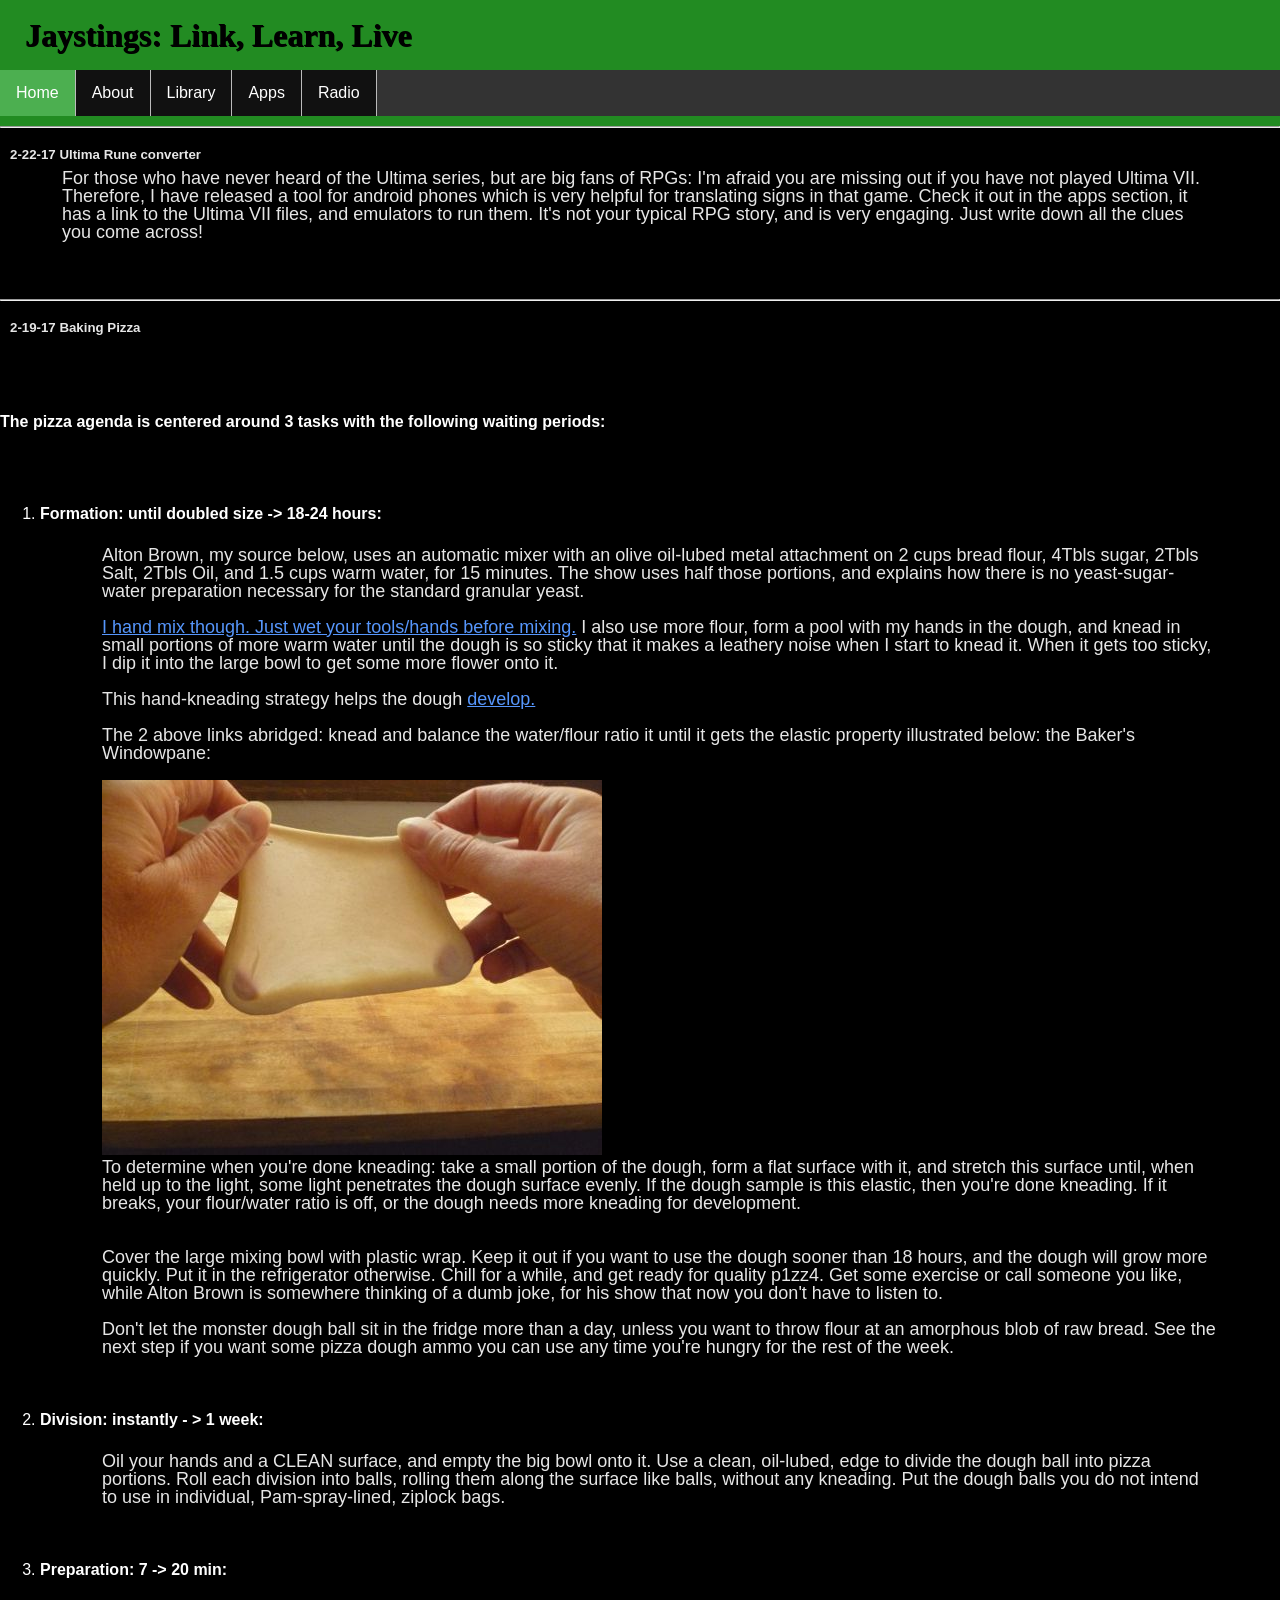
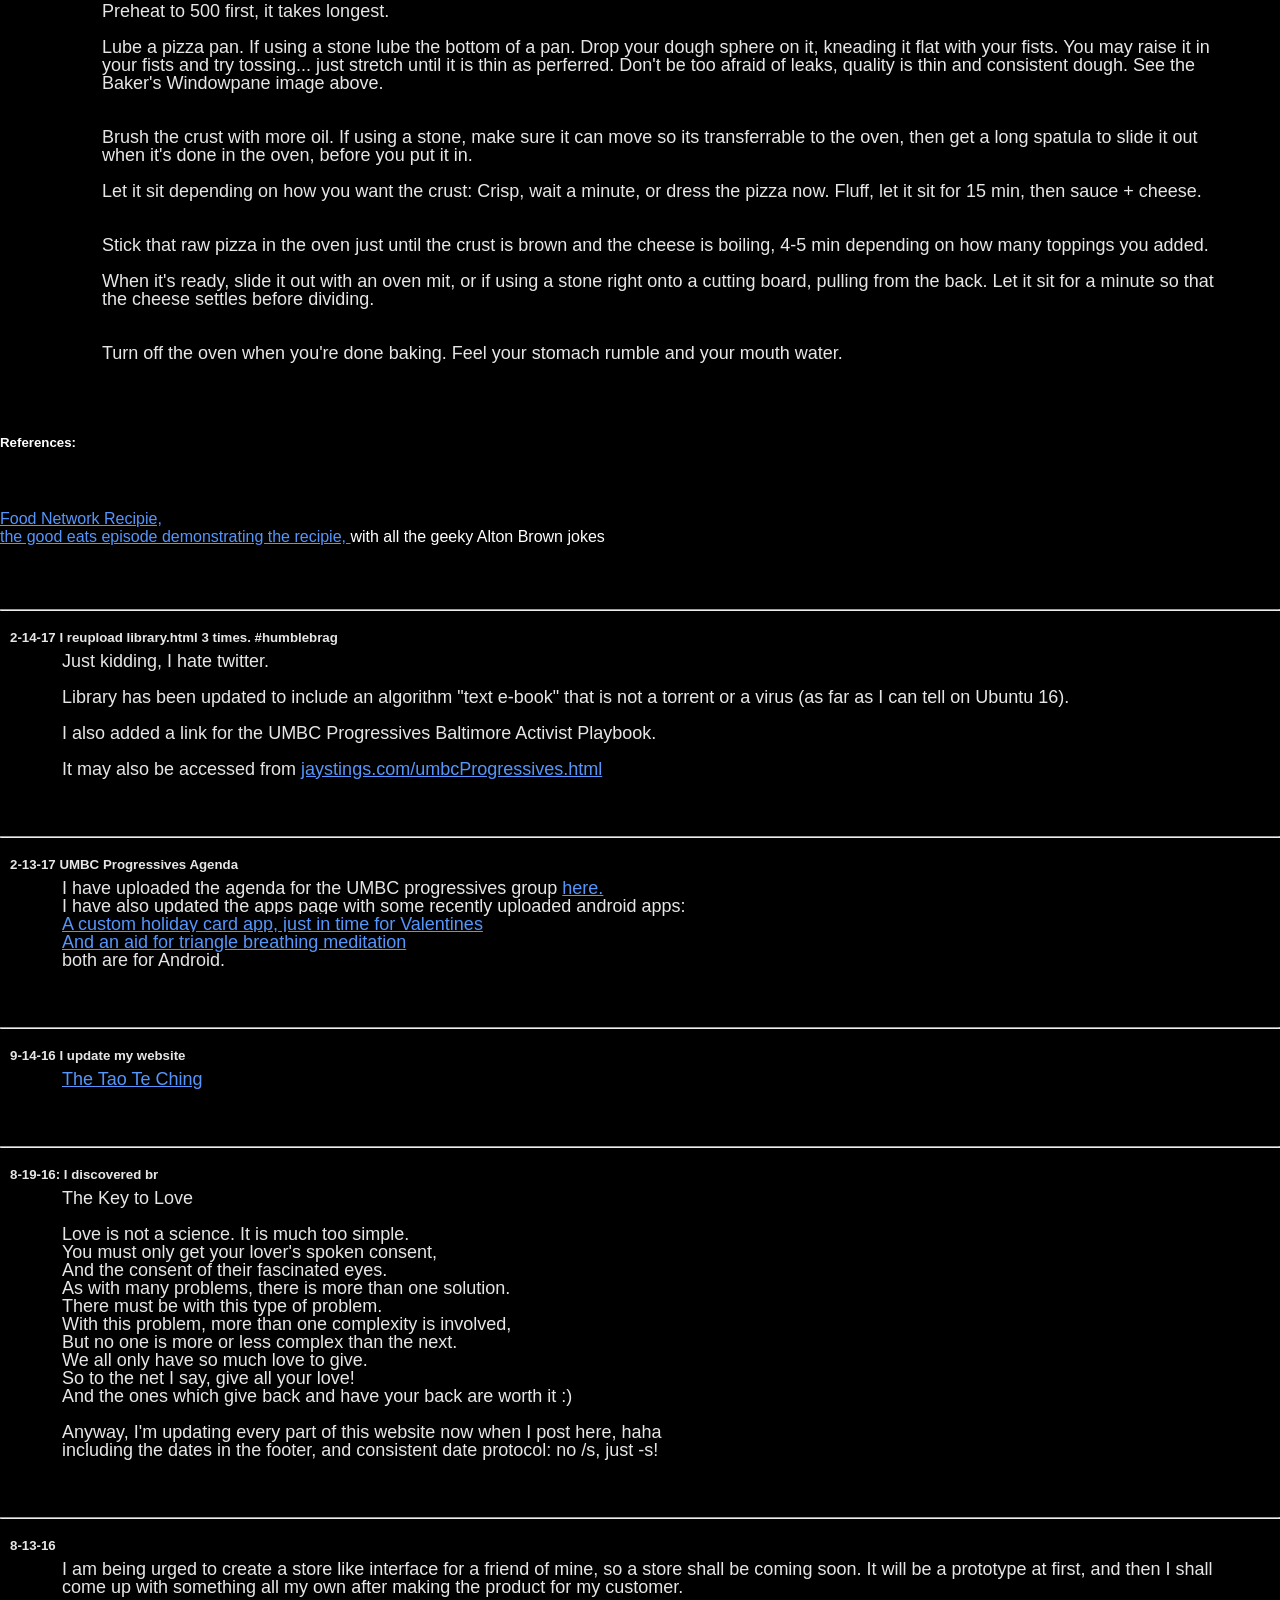
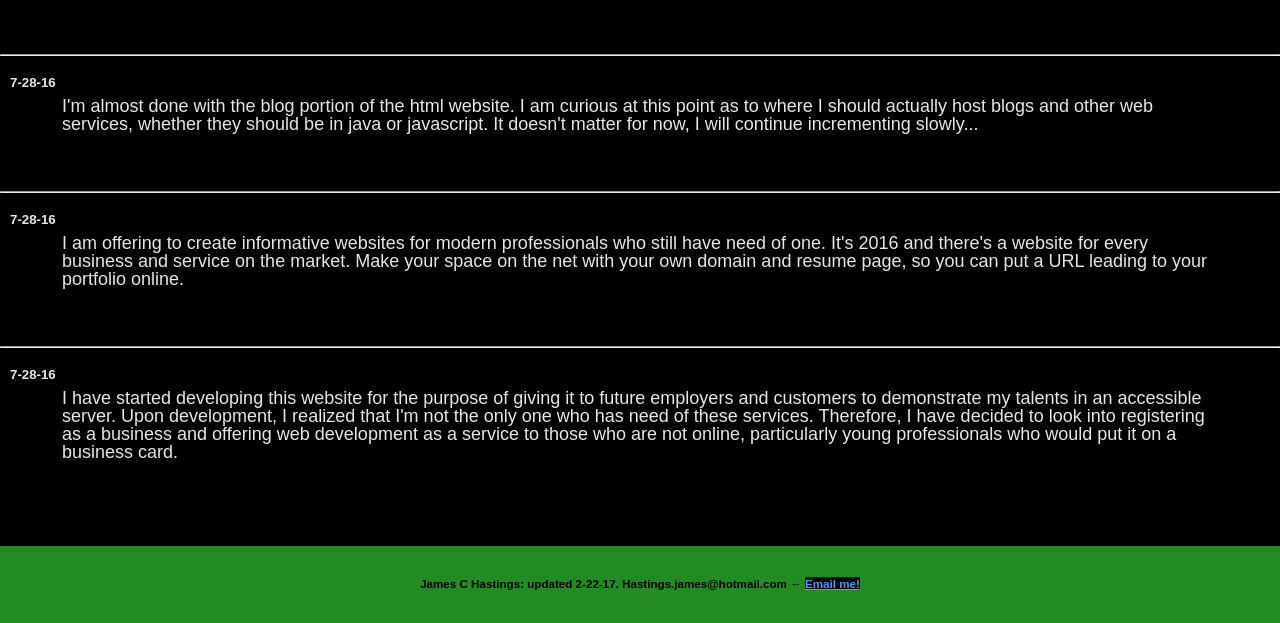
<file: index.html>
<!DOCTYPE html>
<!--
To change this license header, choose License Headers in Project Properties.
To change this template file, choose Tools | Templates
and open the template in the editor.
-->
<html>
    <head>
        <title>Jaystings</title>
        <meta charset="UTF-8">
        <meta name="viewport" content="width=device-width, initial-scale=1.0">
        <link rel="stylesheet" href="css/style.css" type="text/css"/>
        
    </head>
    <body>
        
        <!-- Title -->
        <h1>
            Jaystings: Link, Learn, Live
        </h1>
        <!-- Navigation Bar -->
       <ul class="navbar">
            <li class="navli"><a class="nava active" href="index.html">Home</a></li>
            <li class="navli"><a class="nava" href="about.html">About</a></li>
            <li class="navli"><a class="nava" href="library.html">Library</a></li>
            <li class="navli"><a class="nava" href="apps.html">Apps</a></li>
            <li class="navli"><a class="nava" href="radio.html">Radio</a></li>
        </ul>
 
        
        <!-- Blog -->
        <div class="blog">
            <hr>
            <h5 class="date">2-22-17 Ultima Rune converter </h5>
            <p>
                For those who have never heard of the Ultima series, but are big fans of RPGs: I'm afraid you are missing out if you have not played Ultima VII. Therefore, I have released a tool for android phones which is very helpful for translating signs in that game. Check it out in the apps section, it has a link to the Ultima VII files, and emulators to run them. It's not your typical RPG story, and is very engaging. Just write down all the clues you come across! 
            </p>
            <hr>
            <h5 class="date">2-19-17 Baking Pizza </h5>
            <p>

            <h4> The pizza agenda is centered around 3 tasks with the following waiting periods:</h4>
            <br><br>
                <ol>

                    <li>
                        <strong> Formation: until doubled size -> 18-24 hours: </strong>
                        <br><br>
                        <p>
                        Alton Brown, my source below, uses an automatic mixer with an olive oil-lubed  metal attachment on 2 cups bread flour, 4Tbls sugar, 2Tbls Salt, 2Tbls Oil, and 1.5 cups warm water, for 15 minutes. The show uses half those portions, and explains how there is no yeast-sugar-water preparation necessary for the standard granular yeast. 
                        <br><br>
                        <a href="http://www.seriouseats.com/recipes/2012/03/jim-laheys-no-knead-pizza-dough-recipe.html"> I hand mix though. Just wet your tools/hands before mixing.</a> I also use more flour, form a pool with my hands in the dough, and knead in small portions of more warm water until the dough is so sticky that it makes a leathery noise when I start to knead it. When it gets too sticky, I dip it into the large bowl to get some more flower onto it. 
                        <br><br>
                        This hand-kneading strategy helps the dough <a href="https://www.youtube.com/watch?v=m4mqLpmdRl8"> develop.</a> 
                        <br><br>
                        The 2 above links abridged: knead and balance the water/flour ratio it until it gets the elastic property illustrated below: the Baker's Windowpane:
                        <br><br>
                        <img src="bakerWindowpane.jpg" alt="This is supposed to be a picture of the baker's windowpane; email hastings.james@hotmail.com to update his site!">
                        <br>To determine when you're done kneading: take a small portion of the dough, form a flat surface with it, and stretch this surface until, when held up to the light, some light penetrates the dough surface evenly. If the dough sample is this elastic, then you're done kneading. If it breaks, your flour/water ratio is off, or the dough needs more kneading for development.
                        <br><br><br>
                        Cover the large mixing bowl with plastic wrap. Keep it out if you want to use the dough sooner than 18 hours, and the dough will grow more quickly. Put it in the refrigerator otherwise. Chill for a while, and get ready for quality p1zz4. Get some exercise or call someone you like, while Alton Brown is somewhere thinking of a dumb joke, for his show that now you don't have to listen to.
                        <br><br>
                        Don't let the monster dough ball sit in the fridge more than a day, unless you want to throw flour at an amorphous blob of raw bread. See the next step if you want some pizza dough ammo you can use any time you're hungry for the rest of the week.
                        </p>
   
                    </li>
                    
   
                    <li>
                        <strong> Division: instantly - > 1 week: </strong>
                        <br><br>
                        <p>
                        Oil your hands and a CLEAN surface, and empty the big bowl onto it. Use a clean, oil-lubed, edge to divide the dough ball into pizza portions. Roll each division into balls, rolling them along the surface like balls, without any kneading. Put the dough balls you do not intend to use in individual, Pam-spray-lined, ziplock bags. 
                        </p>
                    </li>


                    <li>
                        <strong> Preparation: 7 -> 20 min: </strong>
                        <br><br>
                        <p>
                        Preheat to 500 first, it takes longest. 
                        <br><br>
                        Lube a pizza pan. If using a stone lube the bottom of a pan. Drop your dough sphere on it, kneading it flat with your fists. You may raise it in your fists and try tossing... just stretch until it is thin as perferred. Don't be too afraid of leaks, quality is thin and consistent dough. See the Baker's Windowpane image above.
                        <br><br><br>
                        Brush the crust with more oil. If using a stone, make sure it can move so its transferrable to the oven, then get a long spatula to slide it out when it's done in the oven, before you put it in. 
                        <br><br>
                        Let it sit depending on how you want the crust: Crisp, wait a minute, or dress the pizza now. Fluff, let it sit for 15 min, then sauce + cheese. 
                        <br><br><br>
                        Stick that raw pizza in the oven just until the crust is brown and the cheese is boiling, 4-5 min depending on how many toppings you added.
                        <br><br>
                        When it's ready, slide it out with an oven mit, or if using a stone right onto a cutting board, pulling from the back. Let it sit for a minute so that the cheese settles before dividing. 
                        <br><br><br> 
                        Turn off the oven when you're done baking. Feel your stomach rumble and your mouth water.
                        </p>
                    </li>


                </ol>
                <h5> References: </h5>
                <br><br>
                <a href="http://www.foodnetwork.com/recipes/alton-brown/pizza-pizzas-recipe4">
                    Food Network Recipie, </a> <br>
                <a href="https://www.youtube.com/watch?v=dBn6r2reXGU">the good eats episode demonstrating the recipie, </a>
                with all the geeky Alton Brown jokes
            </p>
            <hr>
            <h5 class="date">2-14-17 I reupload library.html 3 times. #humblebrag</h5>
            <p>
                Just kidding, I hate twitter.
                <br><br>
                Library has been updated to include an algorithm "text e-book" that is not a torrent or a virus (as far as I can tell on Ubuntu 16). 
                <br><br>
                I also added a link for the UMBC Progressives Baltimore Activist Playbook. 
                <br><br>
                It may also be accessed from <a href="umbcProgressives.html"> jaystings.com/umbcProgressives.html </a>
            </p>
        <hr>
        <h5 class="date">2-13-17 UMBC Progressives Agenda </h5>
        <p> 
                I have uploaded the agenda for the UMBC progressives group
        	<a href="umbcProgressives.html"> here. </a>
                <br> I have also updated the apps page with some recently uploaded android apps:<br>
                <a href="https://play.google.com/store/apps/details?id=com.jaystings.card&hl=en">
                    A custom holiday card app, just in time for Valentines </a>
                <br>
                <a href="https://play.google.com/store/apps/details?id=com.jaystings.tribreathe">
                    And an aid for triangle breathing meditation </a>
                <br> both are for Android. 
        </p>
        <hr>
        <h5 class="date">9-14-16 I update my website</h5>
        <p>
        	<a href="http://www.with.org/tao_te_ching_en.pdf"> The Tao Te Ching </a>
        </p>
        <hr>
        <h5 class="date">8-19-16: I discovered br</h5><p>
        	The Key to Love<br>
        	<br>
        	Love is not a science. It is much too simple.<br> 
        	You must only get your lover's spoken consent,<br>
        	And the consent of their fascinated eyes.<br>
        	As with many problems, there is more than one solution.<br>
        	There must be with this type of problem.<br>
        	With this problem, more than one complexity is involved,<br>
        	But no one is more or less complex than the next. <br>
        	We all only have so much love to give. <br>
        	So to the net I say, give all your love!<br>
        	And the ones which give back and have your back are worth it :)<br>
        	<br>
        	Anyway, I'm updating every part of this website now when I post here, haha<br>
        	including the dates in the footer, and consistent date protocol: no /s, just -s!
        </p>
        <hr>    
        <h5 class="date">8-13-16</h5><p>
                I am being urged to create a store like interface for a friend of mine, so a store shall
                be coming soon. It will be a prototype at first, and then I shall come up with something 
                all my own after making the product for my customer.
            </p>
        <hr>
        <h5 class="date">7-28-16</h5><p>
                I'm almost done with the blog portion of the html website. I am curious at this point
                as to where I should actually host blogs and other web services, whether they should be 
                in java or javascript. It doesn't matter for now, I will continue incrementing slowly...
            </p>
        <hr>
        <h5 class="date">7-28-16</h5><p>I am offering to create informative websites for modern professionals
                who still have need of one. It's 2016 and there's a website for every business
                and service on the market. Make your space on the net with your own domain
                and resume page, so you can put a URL leading to your portfolio online.
            </p>
        <hr>
        <h5 class="date">7-28-16</h5><p> I have started developing this website for the purpose of giving it to future employers
                and customers to demonstrate my talents in an accessible server. Upon development, I 
                realized that I'm not the only one who has need of these services. Therefore, I have
                decided to look into registering as a business and offering web development as a 
                service to those who are not online, particularly young professionals who would put it
                on a business card. 
            </p>      
        </div>
        
        <!-- Footer -->
        <footer>
            <h5 class="footer" align="center"> James C Hastings: updated 2-22-17. Hastings.james@hotmail.com ←
                <a class="footer" href="mailto:hastings.james@hotmail.com?subject=Jaystings.info"> Email me!</a>
        </footer>
    </body>
</html>
</file>
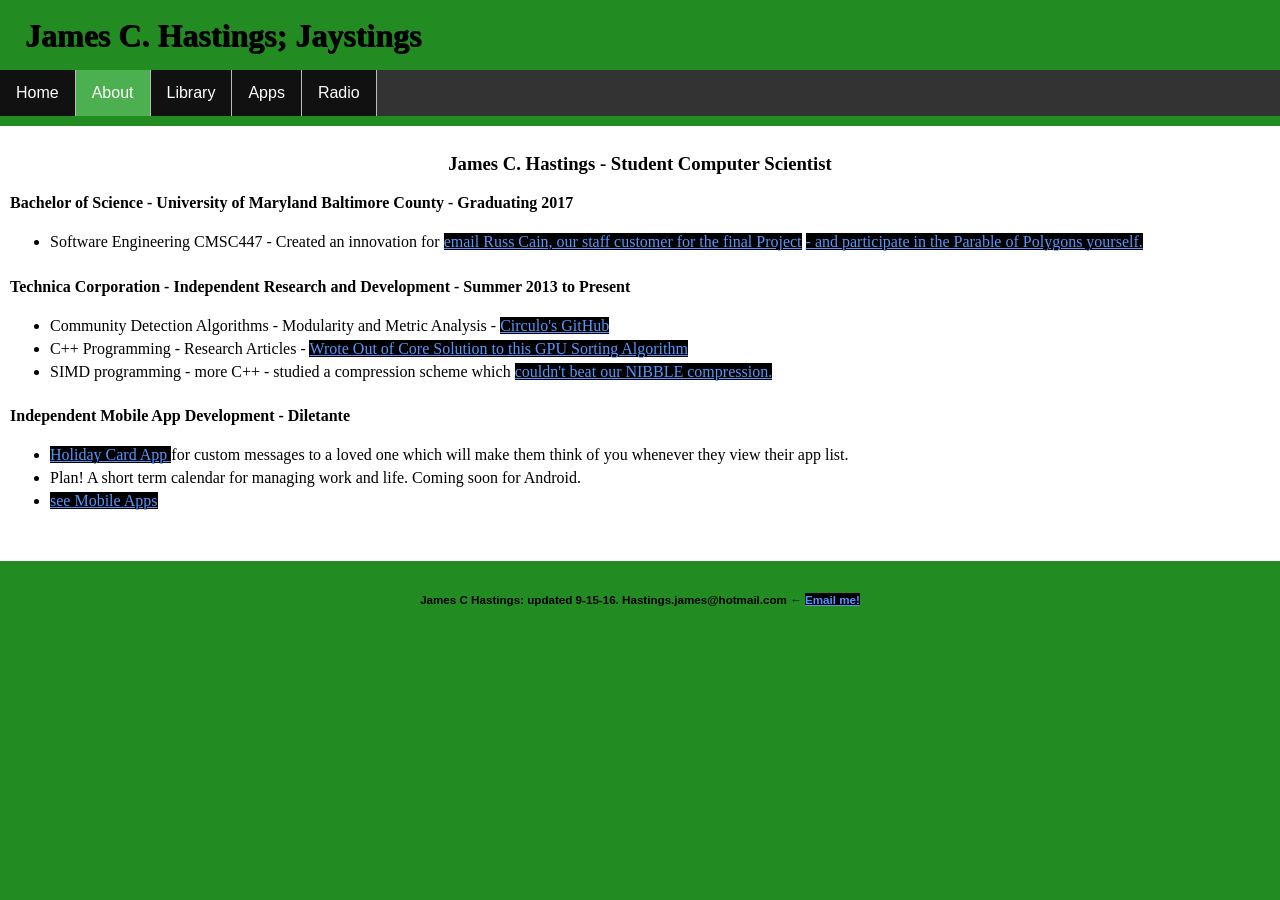
<file: about.html>
<!DOCTYPE html>
<!--
To change this license header, choose License Headers in Project Properties.
To change this template file, choose Tools | Templates
and open the template in the editor.
-->
<html>
    <head>
        <title>Jaystings</title>
        <meta charset="UTF-8">
        <meta name="viewport" content="width=device-width, initial-scale=1.0">
        <link rel="stylesheet" href="css/style.css" type="text/css"/>
        
    </head>
    <body>
        
        <!-- Title -->
        <h1>
            James C. Hastings; Jaystings
        </h1>
        <!-- Navigation Bar -->
      <ul class="navbar">
            <li class="navli"><a class="nava" href="index.html">Home</a></li>
            <li class="navli"><a class="nava active" href="about.html">About</a></li>
            <li class="navli"><a class="nava" href="library.html">Library</a></li>
            <li class="navli"><a class="nava" href="apps.html">Apps</a></li>
            <li class="navli"><a class="nava" href="radio.html">Radio</a></li>
        </ul>
  
        
        <!-- Resume-esque about section outlining the talents of the owner -->
        <div class="resume">
            <h3 align="center"> James C. Hastings - Student Computer Scientist </h3>
            <h4> Bachelor of Science - University of Maryland Baltimore County - Graduating 2017 </h4>
                <ul class="resl">
                    <li class="resli"> Software Engineering CMSC447 - Created an innovation for
                        <a href="mailto:rcain@umbc.edu?subject=James Hastings"> email Russ Cain, our staff customer for the final Project</a>
                        <a href="http://ncase.me/polygons/"> - and participate in the Parable of Polygons yourself. </a></li>
                    
                </ul>
            <h4> Technica Corporation - Independent Research and Development - Summer 2013 to Present </h4>
                <ul class="resl">
                    <li class="resli"> Community Detection Algorithms - Modularity and Metric Analysis -
                        <a href="https://github.com/Lab41/Circulo"> Circulo's GitHub </a></li>
                    <li class="resli"> C++ Programming - Research Articles - 
                        <a href='http://www.cc.gatech.edu/~bader/papers/GPUMemSort-JoC2011.pdf'> 
                        Wrote Out of Core Solution to this GPU Sorting Algorithm</a> </li>
                        <li class="resli"> SIMD programming - more C++ - studied a compression scheme which <a href="" > couldn't beat our NIBBLE compression. </a></li>
                </ul>
            <h4> Independent Mobile App Development - Diletante </h4>
                <ul> 
		 <li class="resli"><a href="https://github.com/Jaystings/card"> Holiday Card App </a> for custom messages to a loved one which will make them think of you whenever they view their app list. </li>
		 <li class="resli"> Plan! A short term calendar for managing work and life. Coming soon for Android. </li>
                    <li class="resli"><a href="apps.html"> see Mobile Apps </a></li>
                </ul>
            
        </div>
        
        
        <!-- Footer -->
        <footer>
            <h5 class="footer" align="center"> James C Hastings: updated 9-15-16. Hastings.james@hotmail.com ← 
                <a class="footer" href="mailto:hastings.james@hotmail.com?subject=Jaystings.info"> Email me!</a>
            </h5>
        </footer>
    </body>
</html>
</file>
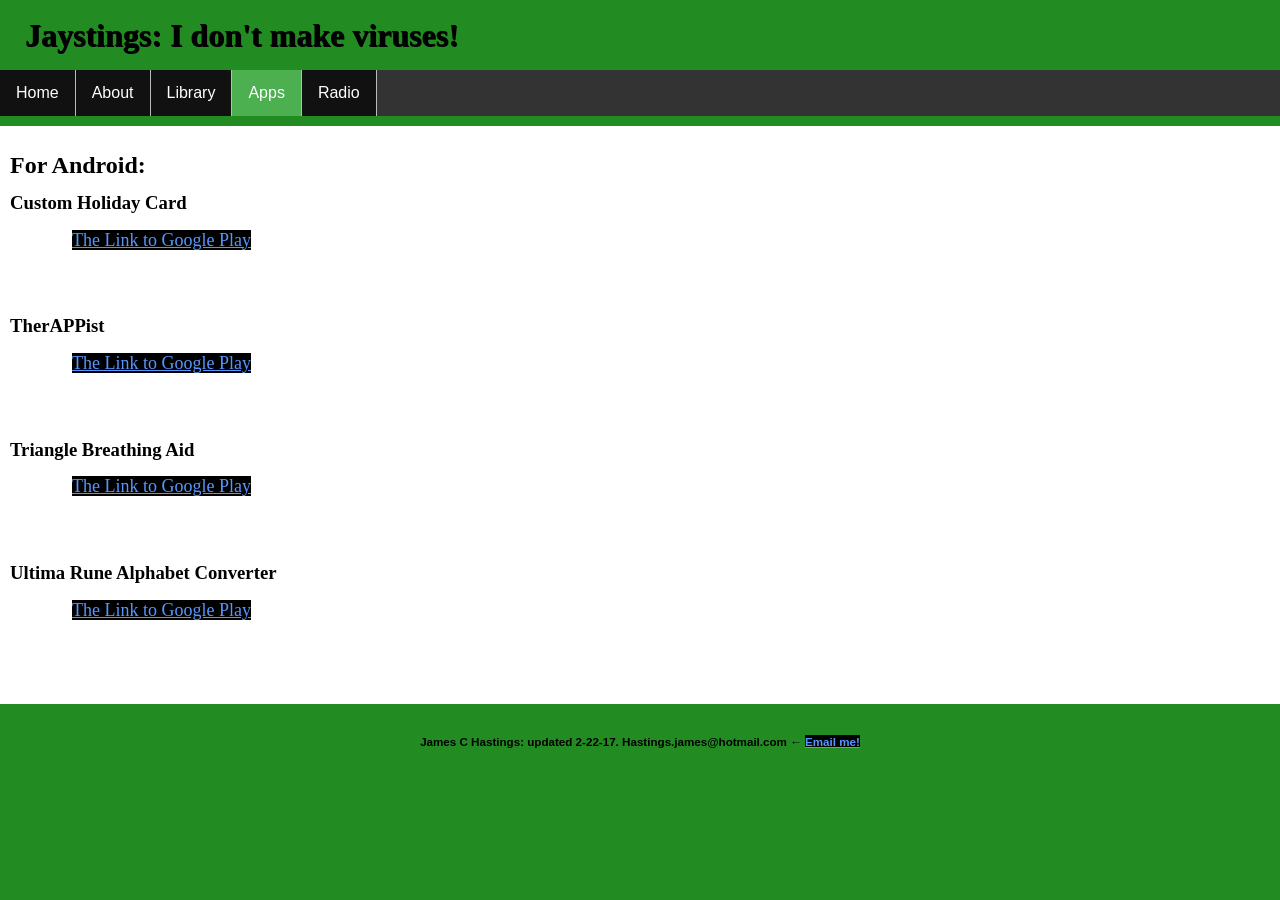
<file: apps.html>
<!DOCTYPE html>
<!--
To change this license header, choose License Headers in Project Properties.
To change this template file, choose Tools | Templates
and open the template in the editor.
-->
<html>
    <head>
        <title>Jaystings</title>
        <meta charset="UTF-8">
        <meta name="viewport" content="width=device-width, initial-scale=1.0">
        <link rel="stylesheet" href="css/style.css" type="text/css"/>
        
    </head>
    <body>
        
        <!-- Title -->
        <h1>
            Jaystings: I don't make viruses!
        </h1>
        <!-- Navigation Bar -->
      <ul class="navbar">
            <li class="navli"><a class="nava" href="index.html">Home</a></li>
            <li class="navli"><a class="nava" href="about.html">About</a></li>
            <li class="navli"><a class="nava" href="library.html">Library</a></li>
            <li class="navli"><a class="nava active" href="apps.html">Apps</a></li>
            <li class="navli"><a class="nava" href="radio.html">Radio</a></li>
        </ul>
  
	<!-- App List -->
	<div class="resume">

        <h2> For Android: </h2>
	<h3> Custom Holiday Card </h3>
	<p><a href="https://play.google.com/store/apps/details?id=com.jaystings.card&hl=en"> The Link to Google Play </a></p>
	<h3> TherAPPist  </h3>
	<p><a href="https://play.google.com/store/apps/details?id=com.therappist.therappist"> The Link to Google Play </a></p>
	<h3> Triangle Breathing Aid </h3>
	<p><a href="https://play.google.com/store/apps/details?id=com.jaystings.tribreathe"> The Link to Google Play </a></p>
        <h3> Ultima Rune Alphabet Converter </h3>
	<p><a href="https://play.google.com/store/apps/details?id=info.jaystings.runes.runeconverter"> The Link to Google Play </a></p>


	</div>

        <!-- Footer -->
        <footer>
            <h5 class="footer" align="center"> James C Hastings: updated 2-22-17. Hastings.james@hotmail.com ←
                <a class="footer" href="mailto:hastings.james@hotmail.com?subject=Jaystings.info"> Email me!</a></p>
        </footer>
    </body>
</html>
</file>
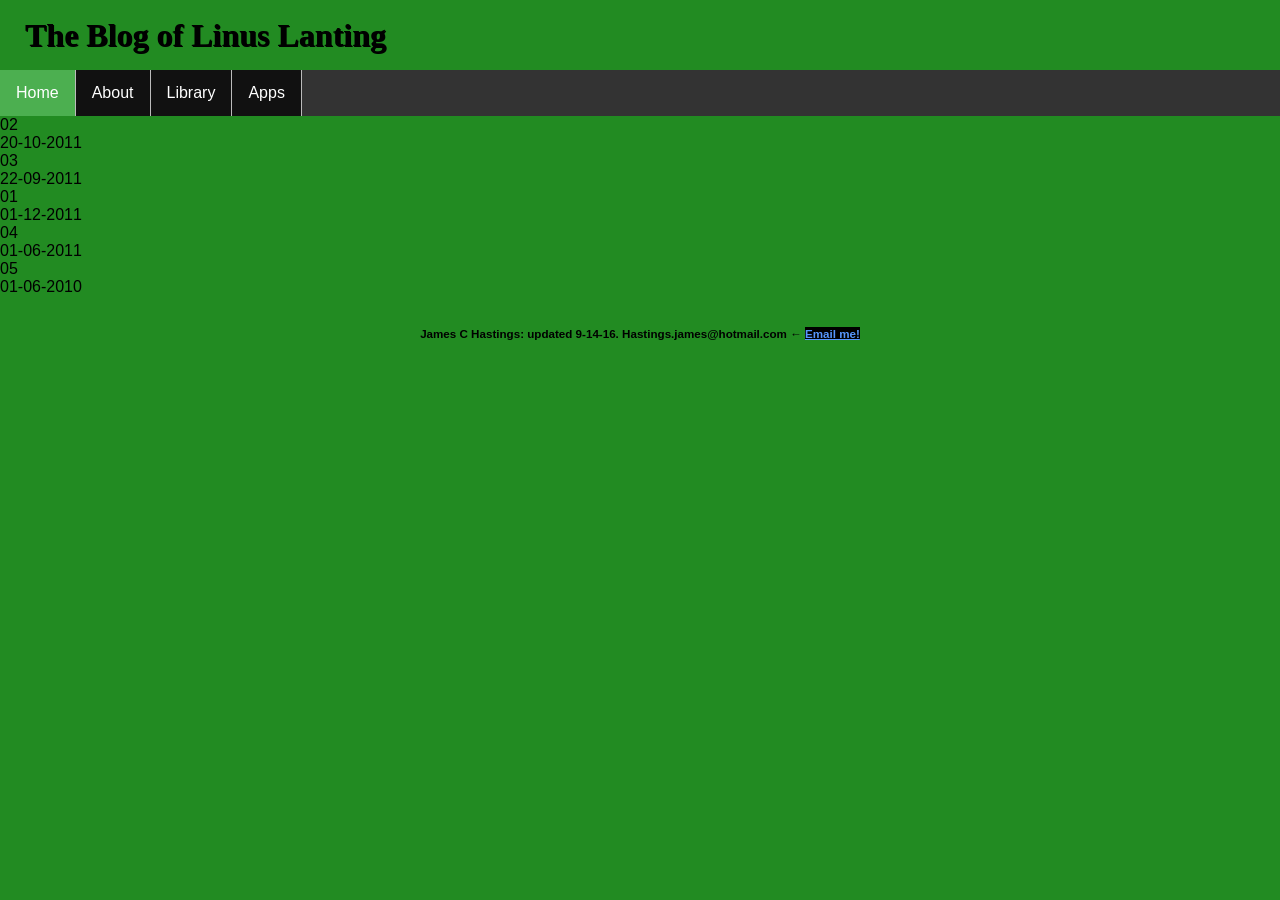
<file: dinonix1.html>
<!DOCTYPE html>
<!--
To change this license header, choose License Headers in Project Properties.
To change this template file, choose Tools | Templates
and open the template in the editor.
-->
<html>
    <head>
        <title>DinoNix</title>
        <meta charset="UTF-8">
        <meta name="viewport" content="width=device-width, initial-scale=1.0">
        <link rel="stylesheet" href="css/style.css" type="text/css"/>
        
    </head>
    <body>
        
        <!-- Title -->
        <h1>
            The Blog of Linus Lanting
        </h1>
        <!-- Navigation Bar -->
        <ul class="navbar">
            <li class="navli"><a class="nava active" href="home.html">Home</a></li>
            <li class="navli"><a class="nava" href="about.html">About</a></li>
            <li class="navli"><a class="nava" href="library.html">Library</a></li>
            <li class="navli"><a class="nava" href="apps.html">Apps</a></li>
        </ul>
        
        <!-- Blog -->
        <script>
		function sortDescending(a, b) {
			var date1 = $(a).find(".year").text();
			date1 = date1.split('-');
			date1 = new Date(date1[2], date1[1] - 1, date1[0]);
			var date2 = $(b).find(".year").text();
			date2 = date2.split('-');
			date2 = new Date(date2[2], date2[1] - 1, date2[0]);
			
			return date1 < date2;
		};
		$(document).ready(function() {
			$('#all_elements .element').sort(sortDescending).appendTo('#all_elements');
		});
        </script>
        <div id="all_elements">
    
		    <!-- one element -->
		    <div class="element">
		        <div class="display-number">02</div>
		        <div class="year">20-10-2011</div>
		    </div><!-- element -->
		    
		    <!-- one element -->
		    <div class="element">
		        <div class="display-number">03</div>
		        <div class="year">22-09-2011</div>
		    </div><!-- element -->
		    
		    <!-- one element -->
		    <div class="element">
		        <div class="display-number">01</div>
		        <div class="year">01-12-2011</div>
		    </div><!-- element -->
		    
		    <!-- one element -->
		    <div class="element">
		        <div class="display-number">04</div>
		        <div class="year">01-06-2011</div>
		    </div><!-- element -->
		    
		    <!-- one element -->
		    <div class="element">
		        <div class="display-number">05</div>
		        <div class="year">01-06-2010</div>
		    </div><!-- element -->
    
	</div> <!--all_elements-->
        
        <!-- Footer -->
        <footer>
            <h5 class="footer" align="center"> James C Hastings: updated 9-14-16. Hastings.james@hotmail.com ←
                <a class="footer" href="mailto:hastings.james@hotmail.com?subject=Jaystings.info"> Email me!</a>
        </footer>
    </body>
</html>
</file>
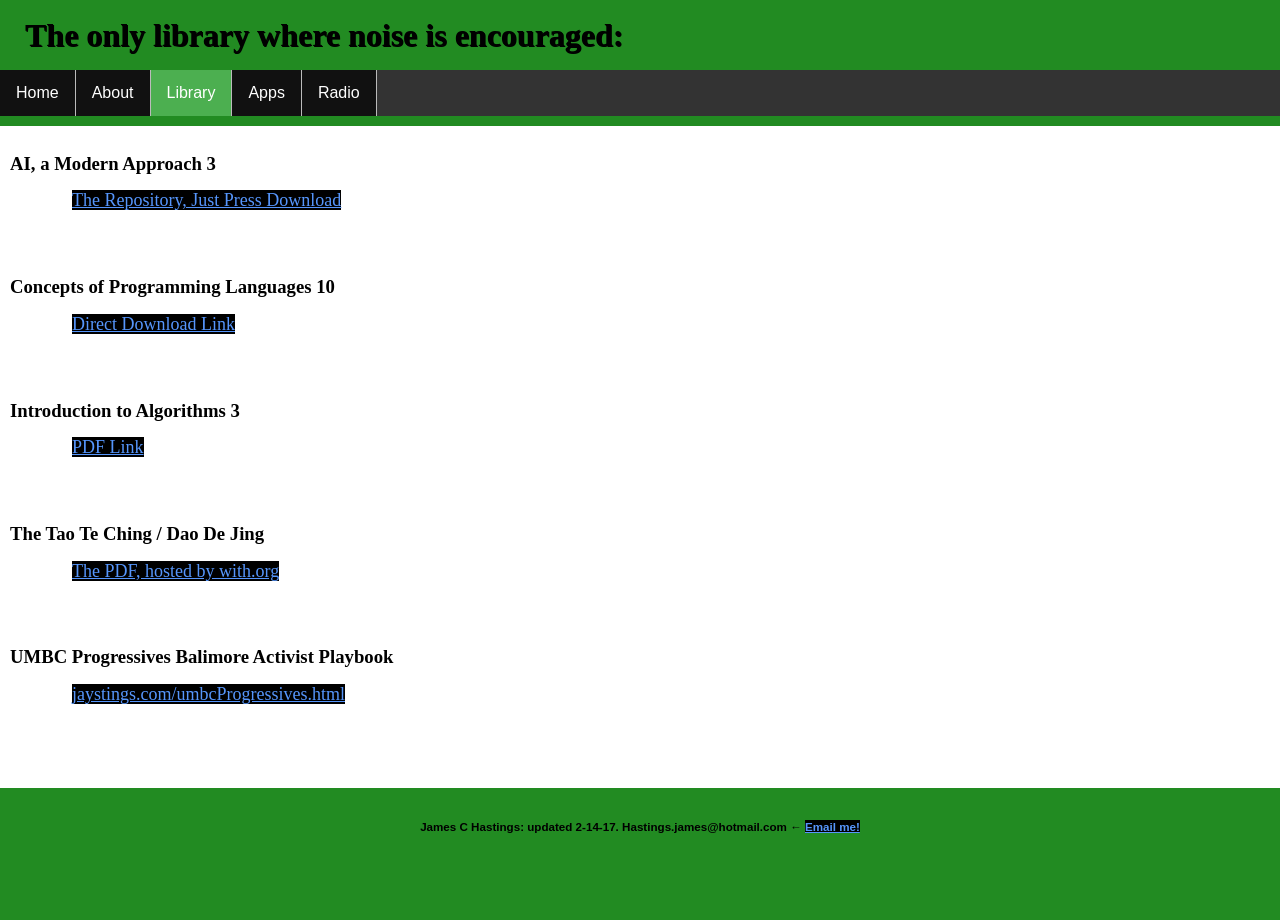
<file: library.html>
<!DOCTYPE html>
<!--
To change this license header, choose License Headers in Project Properties.
To change this template file, choose Tools | Templates
and open the template in the editor.
-->
<html>
    <head>
        <title>Jaystings</title>
        <meta charset="UTF-8">
        <meta name="viewport" content="width=device-width, initial-scale=1.0">
        <link rel="stylesheet" href="css/style.css" type="text/css"/>
        
    </head>
    <body>
        
        <!-- Title -->
        <h1>
            The only library where noise is encouraged:
        </h1>
        <!-- Navigation Bar -->
      <ul class="navbar">
            <li class="navli"><a class="nava" href="index.html">Home</a></li>
            <li class="navli"><a class="nava" href="about.html">About</a></li>
            <li class="navli"><a class="nava active" href="library.html">Library</a></li>
            <li class="navli"><a class="nava" href="apps.html">Apps</a></li>
            <li class="navli"><a class="nava" href="radio.html">Radio</a></li>
        </ul>
  
        
        <div class="resume">
        <h3> AI, a Modern Approach 3 </h3>
        <p><a href="https://github.com/boyangzhang/CIS521/blob/master/Stuart%20Russell%20and%20Peter%20Norvig%20-%20Artificial%20Intelligence%20-%20A%20Modern%20Approach%20(3rd%20ed.).pdf">The Repository, Just Press Download</a></p>
        <h3> Concepts of Programming Languages 10 </h3>
        <p><a href="https://www.google.com/url?sa=t&rct=j&q=&esrc=s&source=web&cd=2&ved=0ahUKEwiulJGk2e7OAhVFFR4KHb8JCv4QFggkMAE&url=http%3A%2F%2Fwww.kau.edu.sa%2FGetFile.aspx%3Fid%3D203014%26fn%3DBook.pdf&usg=AFQjCNH1hhgzchNY14SNeUvRmy7kSfN1oA&sig2=XBrDZ2OZ5ODpX28Bled3RQ&cad=rja">Direct Download Link</a></p>
        <h3> Introduction to Algorithms 3 </h3>
        <p><a href="http://ce.bonabu.ac.ir/uploads/30/CMS/user/file/115/EBook/Introduction.to.Algorithms.3rd.Edition.Sep.2010.pdf">PDF Link</a></p>

        <h3> The Tao Te Ching / Dao De Jing </h3>
        <p><a href="http://www.with.org/tao_te_ching_en.pdf"> The PDF, hosted by with.org</a></p>
        

        <h3> UMBC Progressives Balimore Activist Playbook </h3>
        <p> 
            <a href="jaystings.com/umbcProgressives.html"> jaystings.com/umbcProgressives.html </a>
        </p>
        </div>
        <!-- Footer -->
        <footer>
            <h5 class="footer" align="center"> James C Hastings: updated 2-14-17. Hastings.james@hotmail.com ←
                <a class="footer" href="mailto:hastings.james@hotmail.com?subject=Jaystings.info"> Email me!</a></p>
        </footer>
    </body>
</html>
</file>
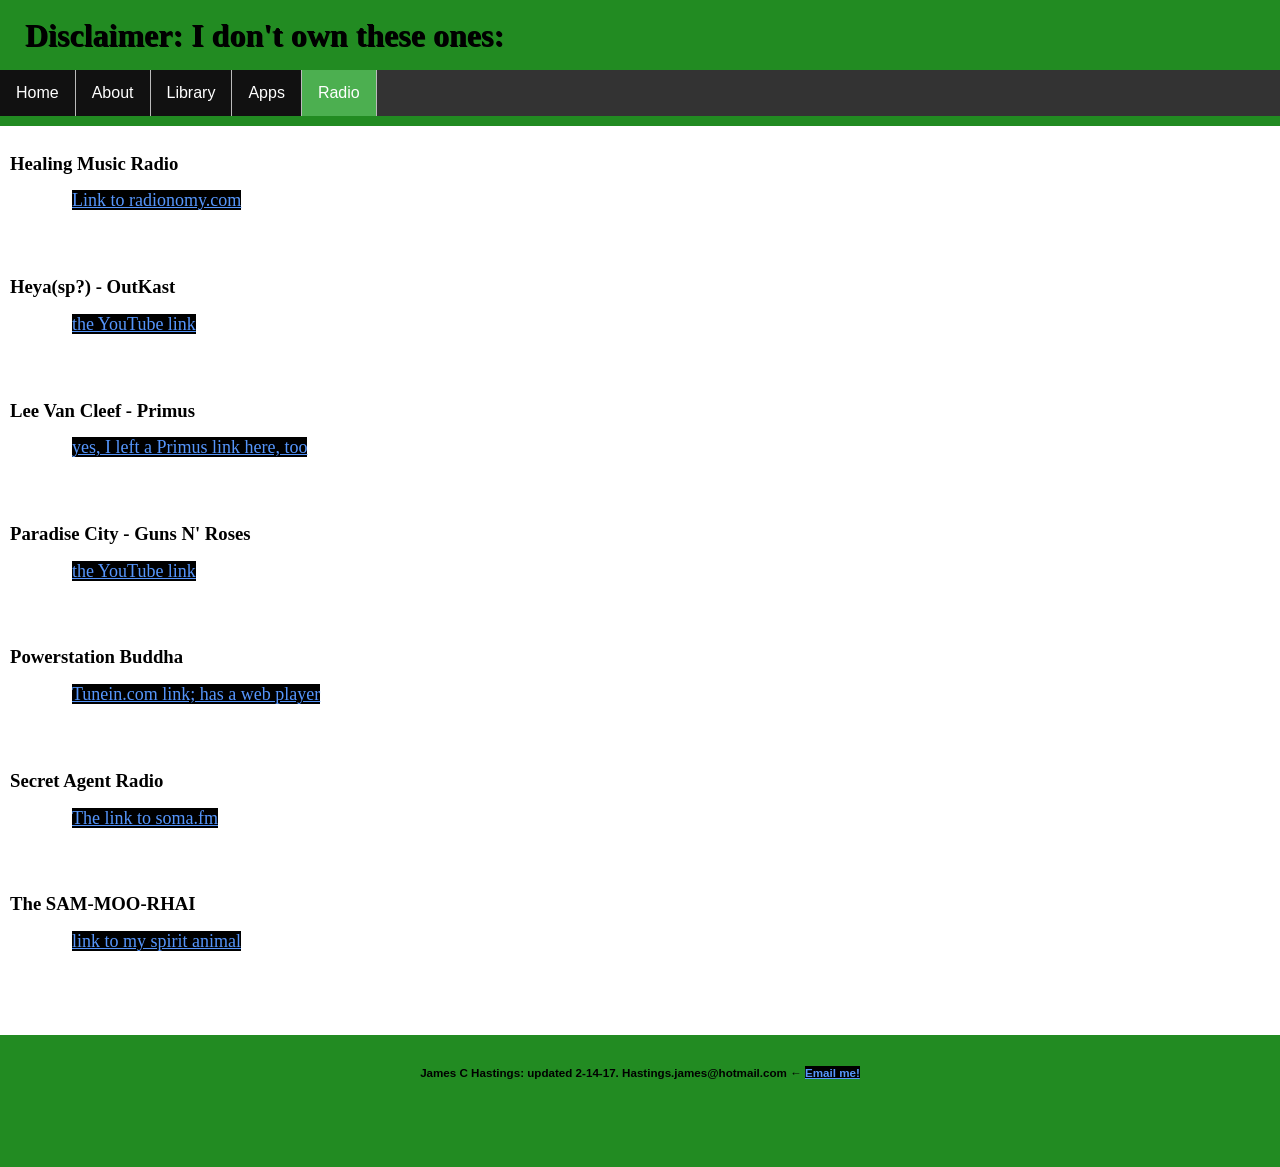
<file: radio.html>
<!DOCTYPE html>
<!--
To change this license header, choose License Headers in Project Properties.
To change this template file, choose Tools | Templates
and open the template in the editor.
-->
<html>
    <head>
        <title>Jaystings</title>
        <meta charset="UTF-8">
        <meta name="viewport" content="width=device-width, initial-scale=1.0">
        <link rel="stylesheet" href="css/style.css" type="text/css"/>
        
    </head>
    <body>
        
        <!-- Title -->
        <h1>
            Disclaimer: I don't own these ones:
        </h1>
        <!-- Navigation Bar -->
        <ul class="navbar">
            <li class="navli"><a class="nava" href="index.html">Home</a></li>
            <li class="navli"><a class="nava" href="about.html">About</a></li>
            <li class="navli"><a class="nava" href="library.html">Library</a></li>
            <li class="navli"><a class="nava" href="apps.html">Apps</a></li>
            <li class="navli"><a class="nava active" href="radio.html">Radio</a></li>
        </ul>
        <div class="resume">
        <h3> Healing Music Radio </h3>
        <p><a href="https://www.radionomy.com/en/radio/healing-music-radio"> Link to radionomy.com </a></p>
        <h3> Heya(sp?) - OutKast </h3>
        <p><a href="https://youtu.be/PWgvGjAhvIw"> the YouTube link </a></p>
        <h3> Lee Van Cleef - Primus </h3>
        <p><a href="https://www.youtube.com/watch?v=d1WaOKlldIE"> yes, I left a Primus link here, too </a></p>
        <h3> Paradise City - Guns N' Roses </h3>
        <p><a href="https://www.youtube.com/watch?v=Rbm6GXllBiw"> the YouTube link </a></p>
        <h3> Powerstation Buddha </h3>
        <p><a href="http://tunein.com/radio/Powerstation-Buddha-s123337/"> Tunein.com link; has a web player </a> </p>
        <h3> Secret Agent Radio </h3>
        <p><a href="https://somafm.com/secretagent/"> The link to soma.fm  </a></p>
        <h3> The SAM-MOO-RHAI </h3>
        <p><a href="https://www.youtube.com/watch?v=KODo-qsBoIE"> link to my spirit animal </a></p>
        </div>
        <!-- Footer -->
        <footer>
            <h5 class="footer" align="center"> James C Hastings: updated 2-14-17. Hastings.james@hotmail.com ←
                <a class="footer" href="mailto:hastings.james@hotmail.com?subject=Jaystings.info"> Email me!</a></p>
        </footer>
    </body>
</html>
</file>
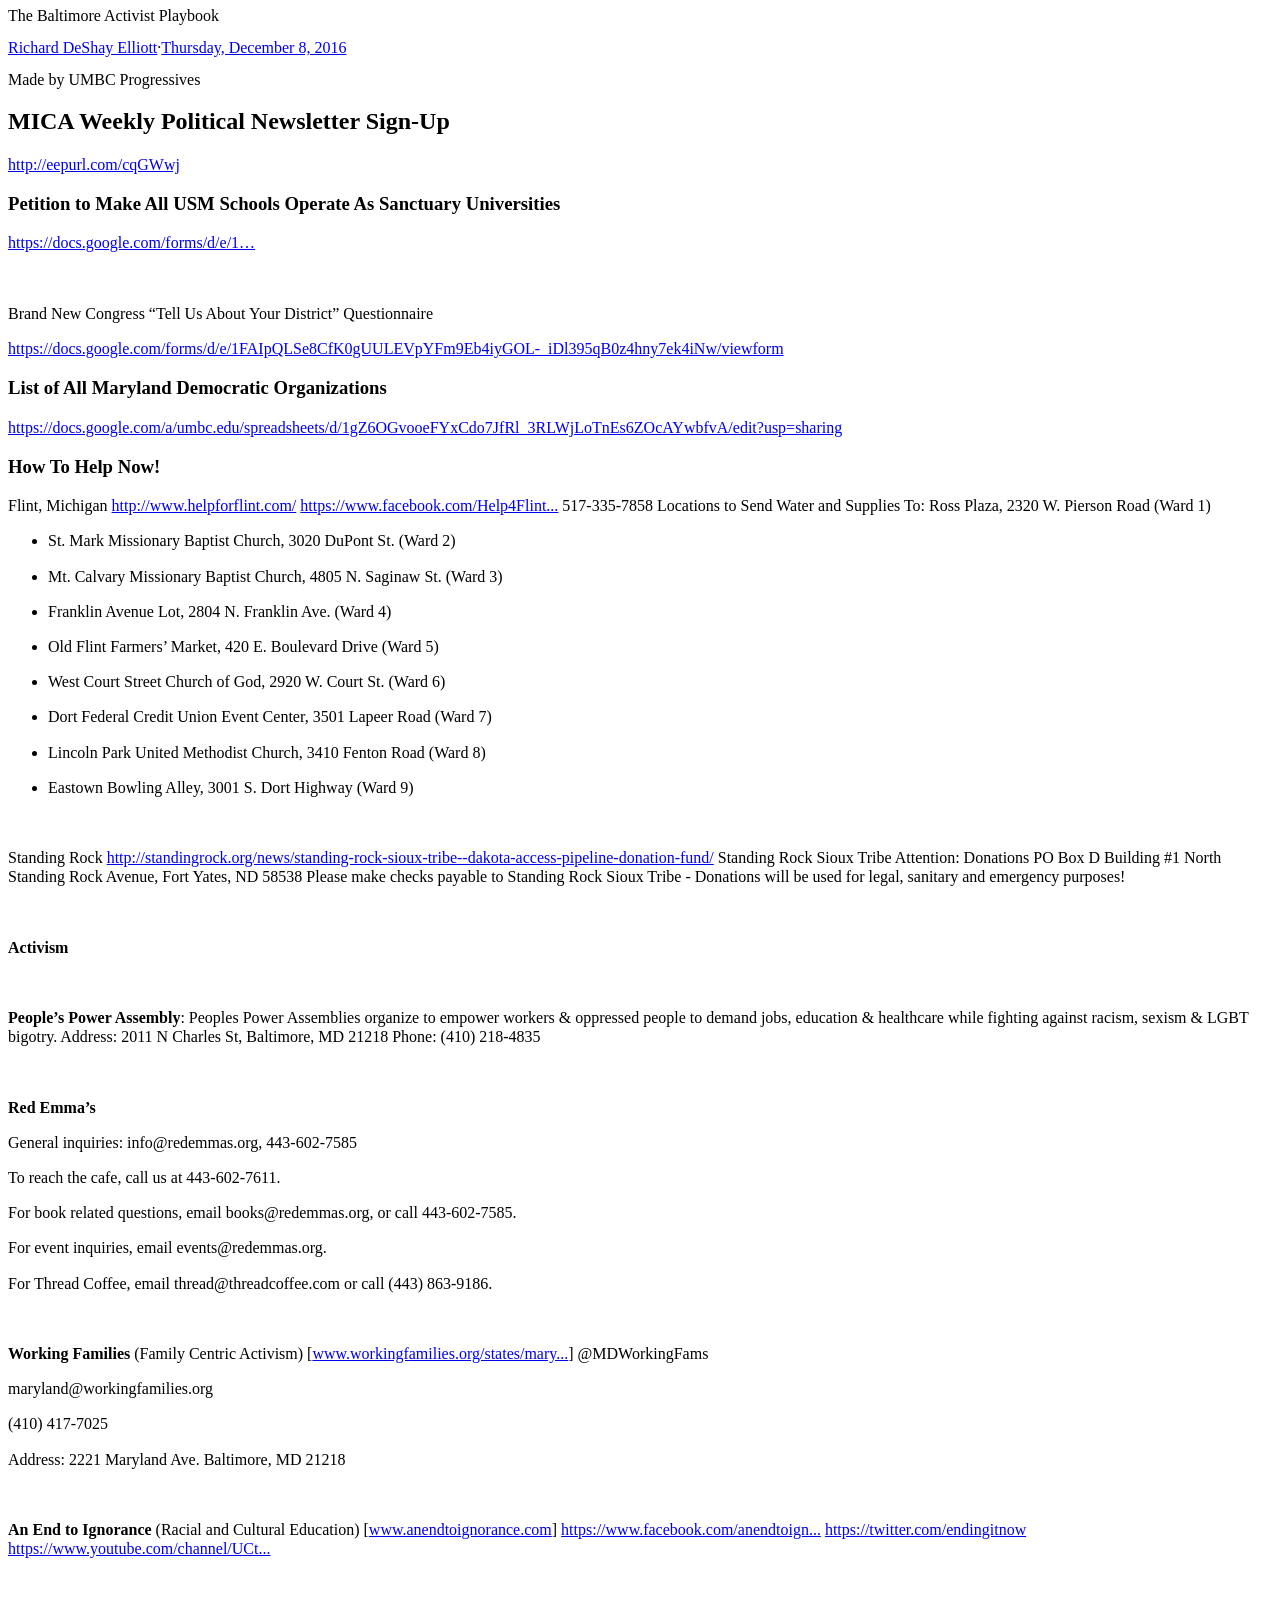
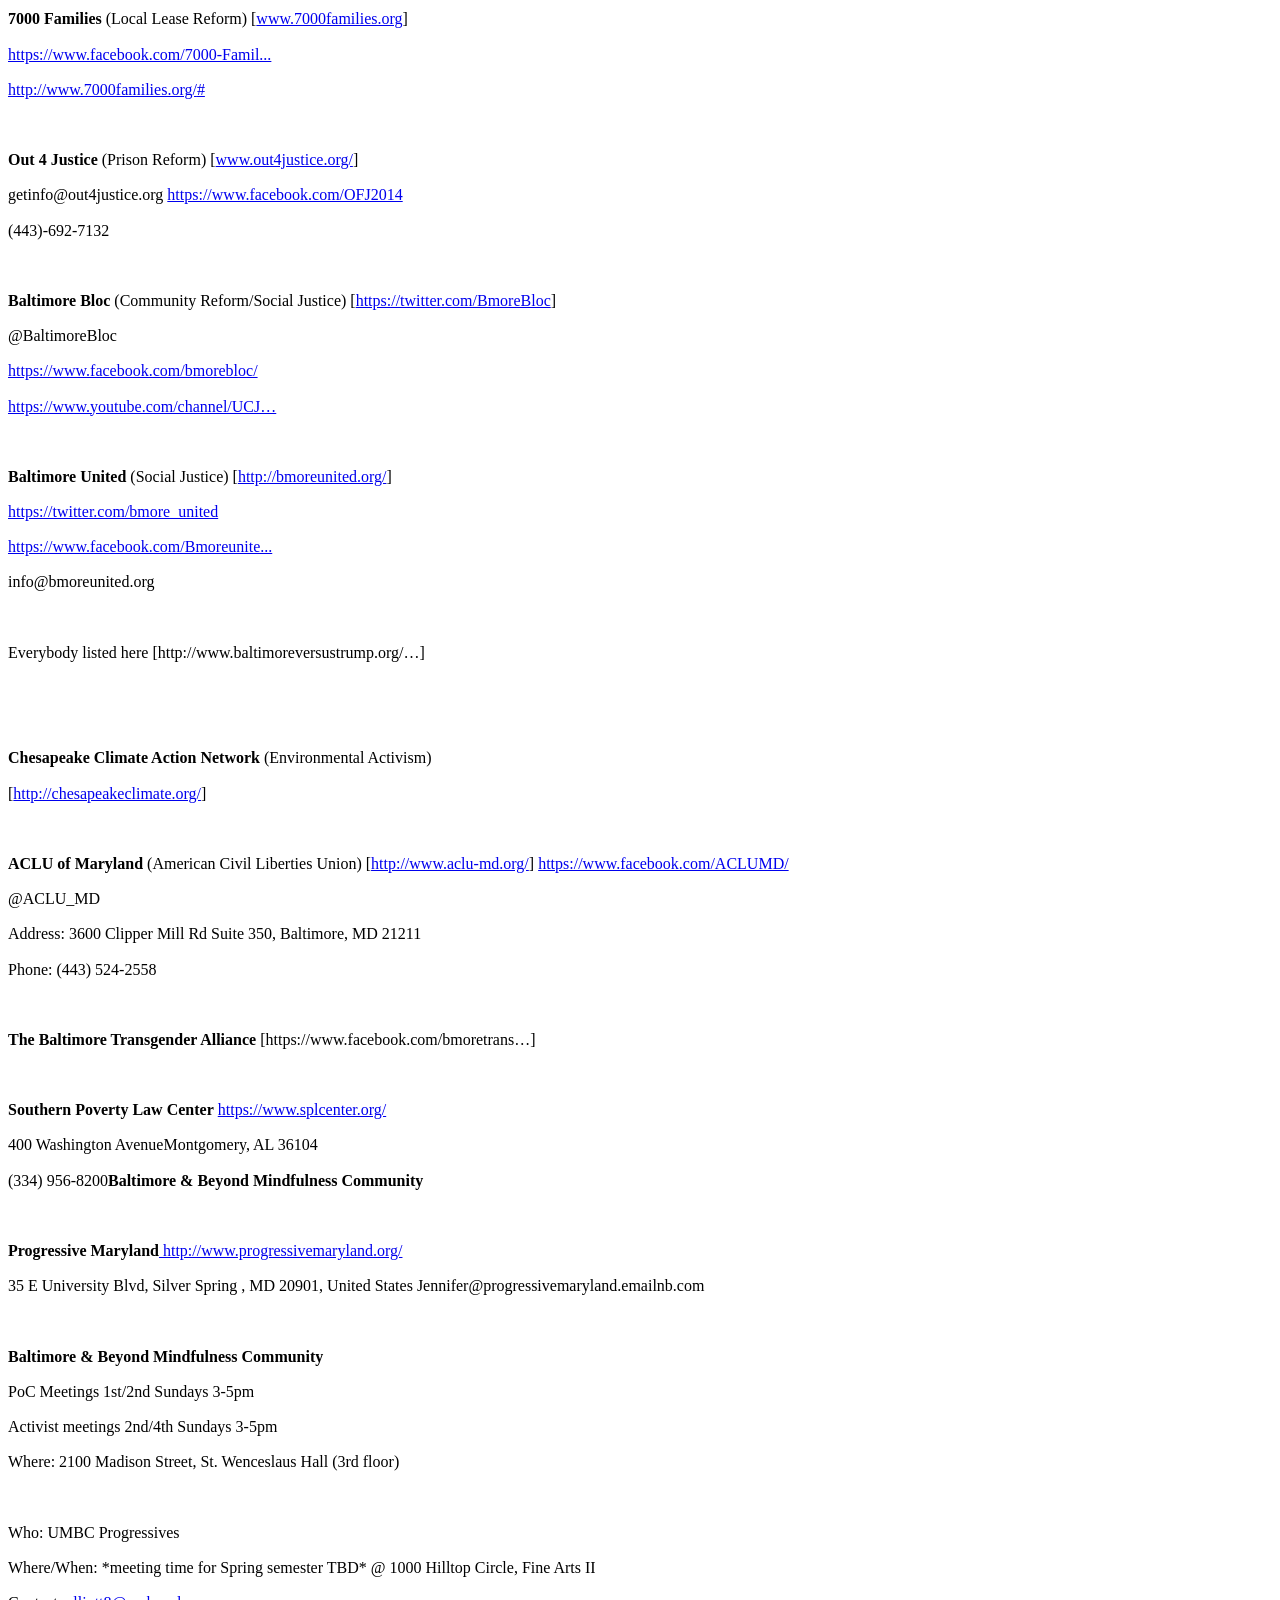
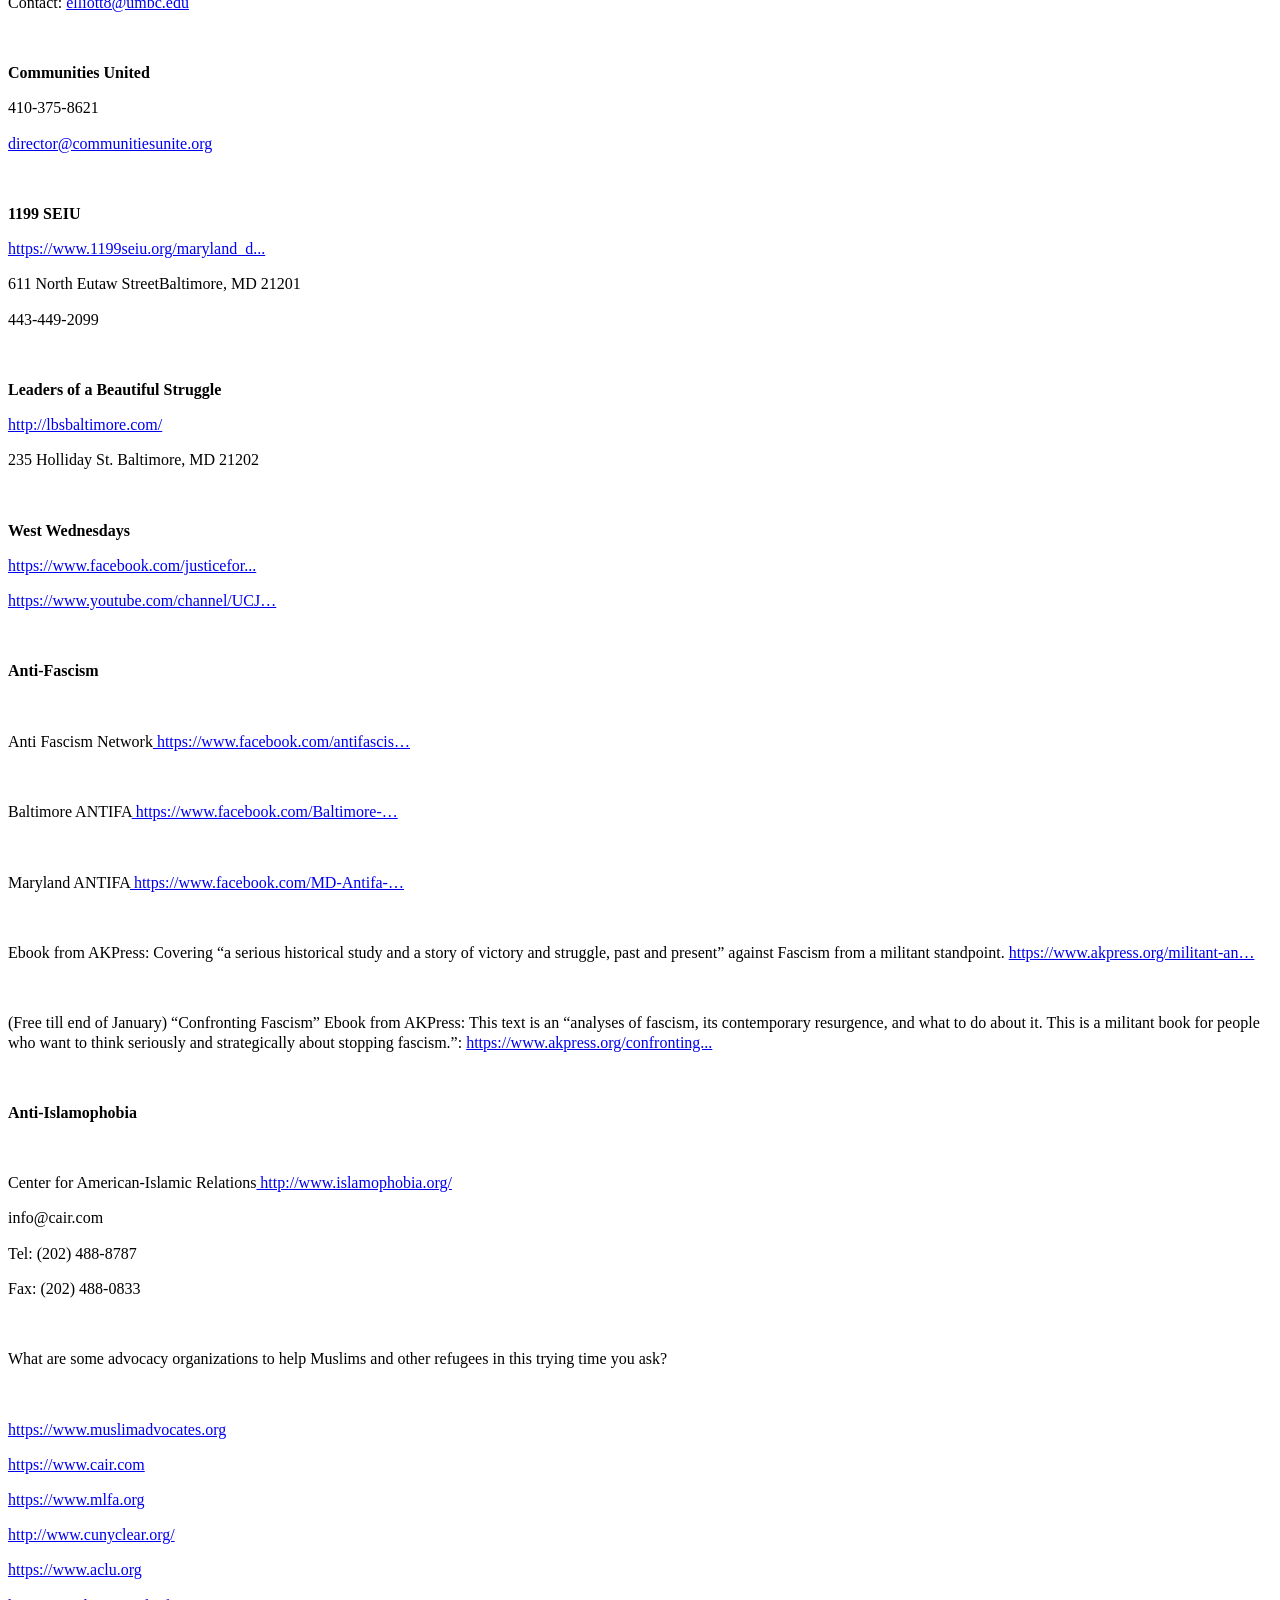
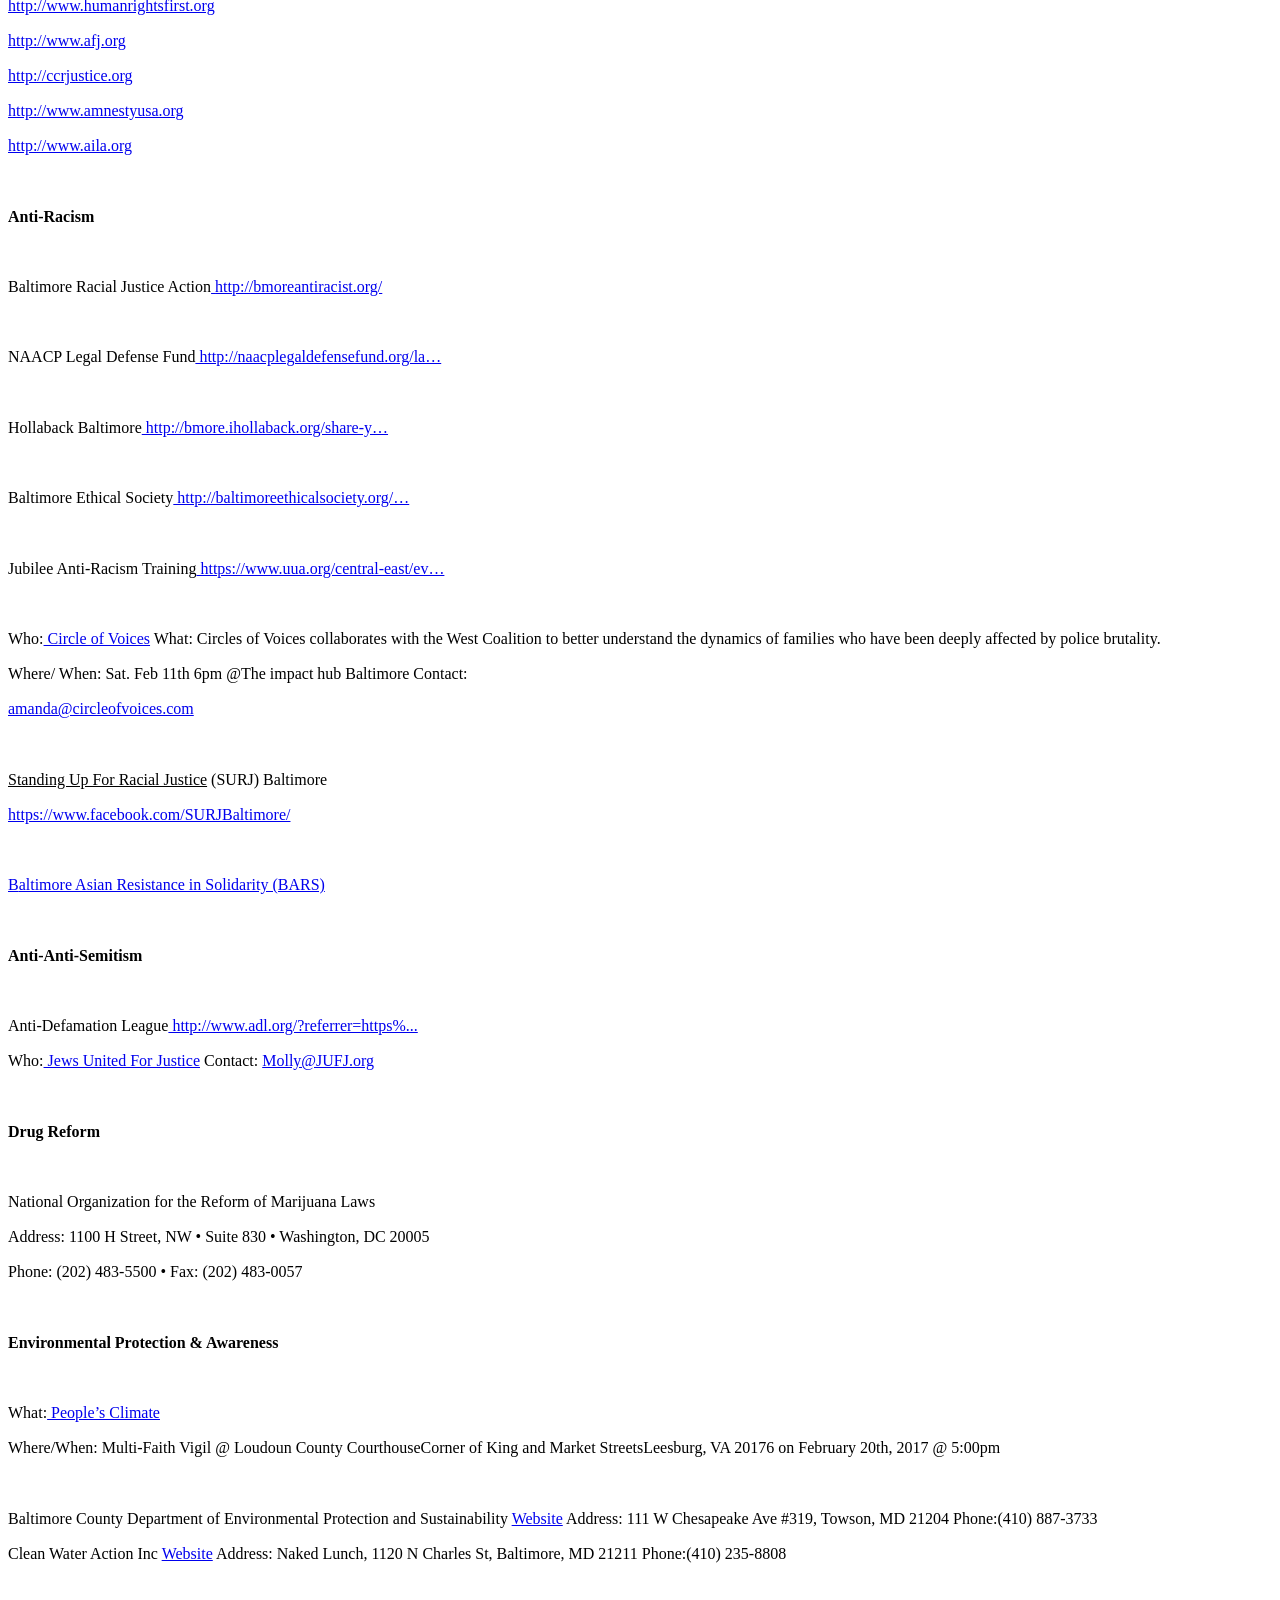
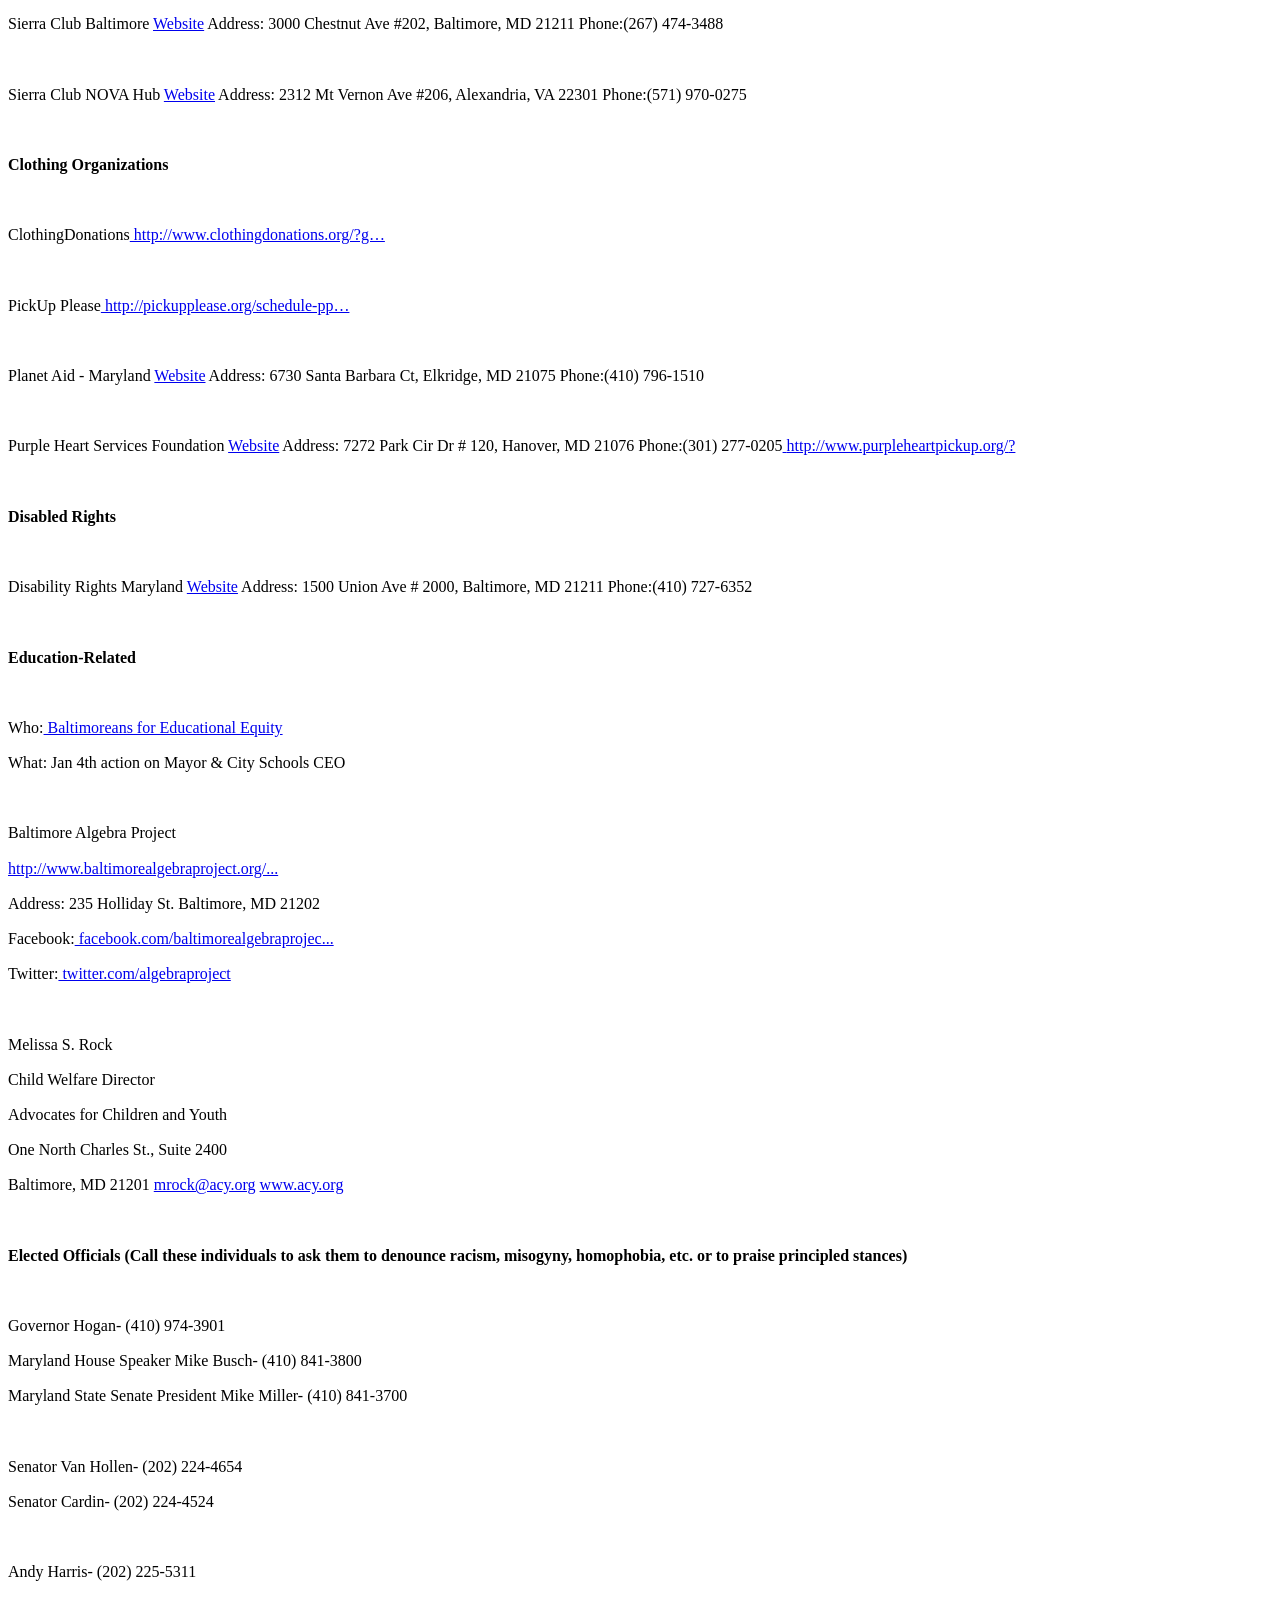
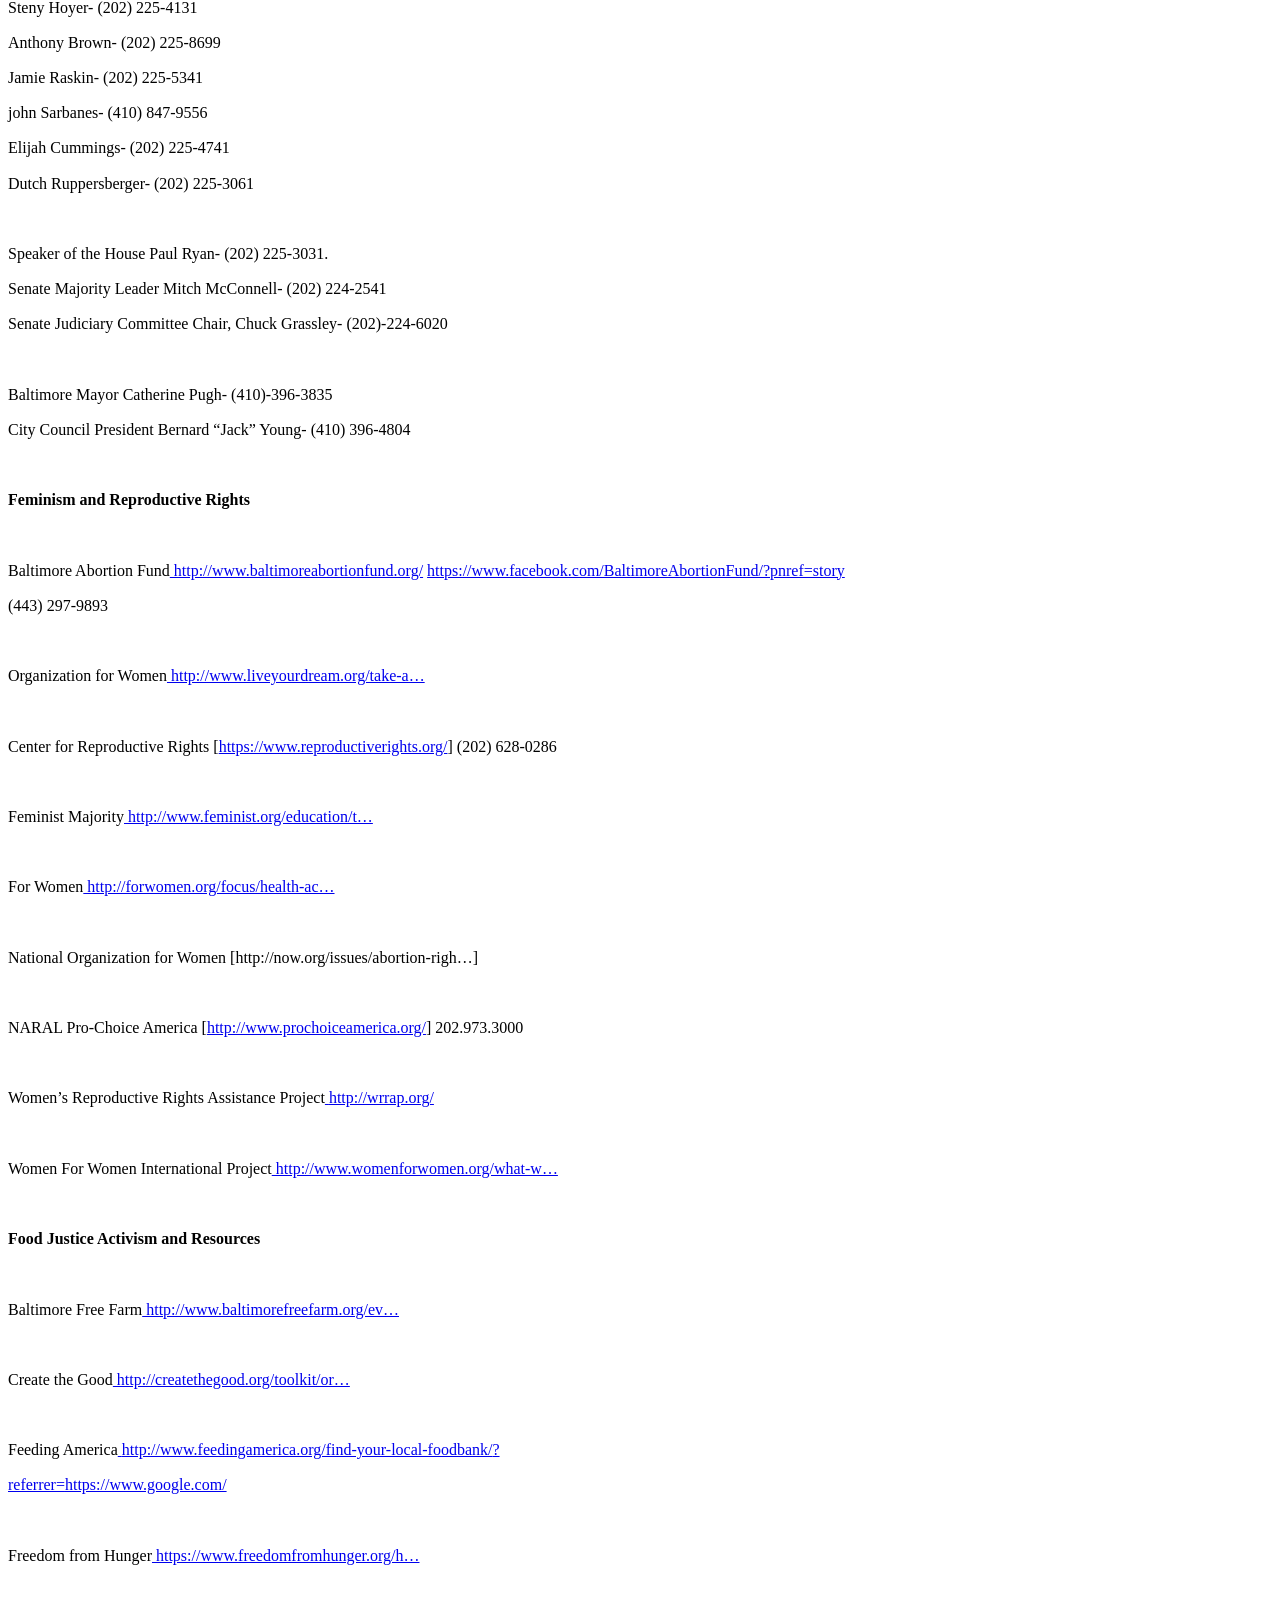
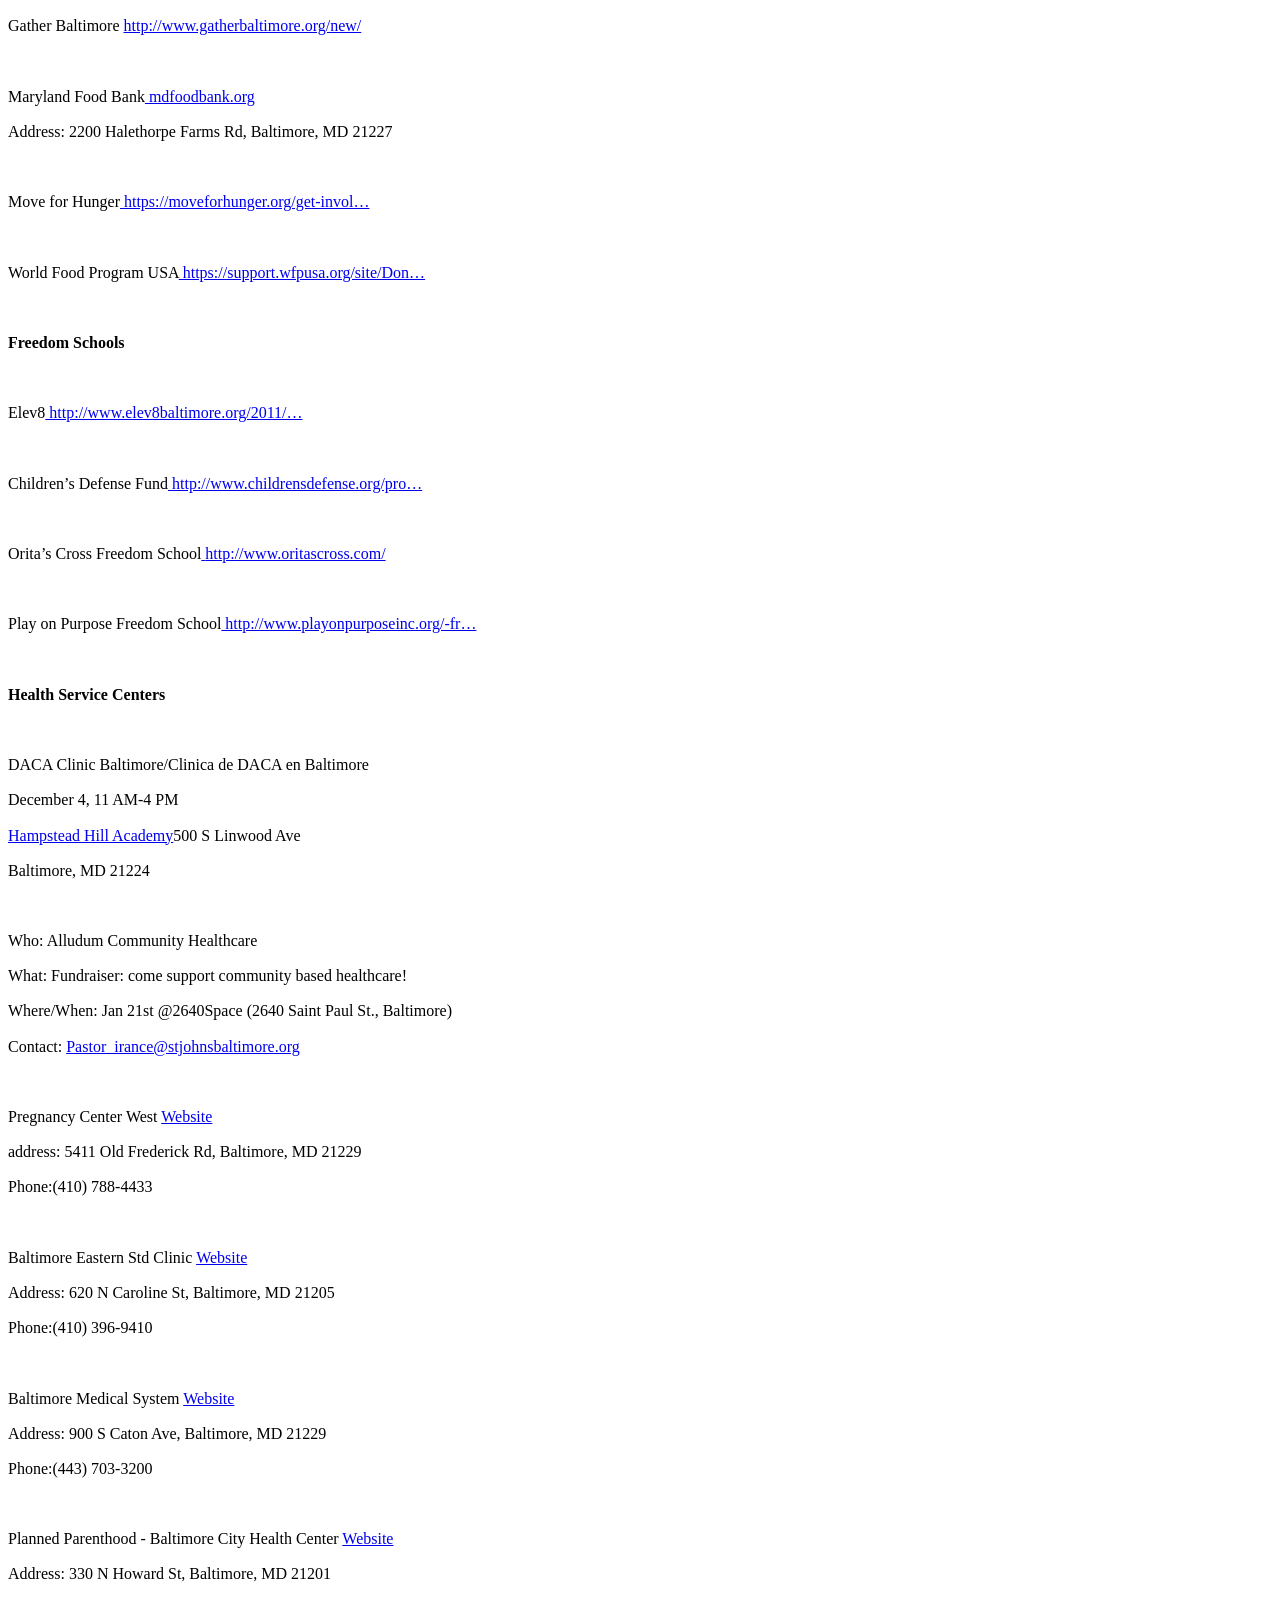
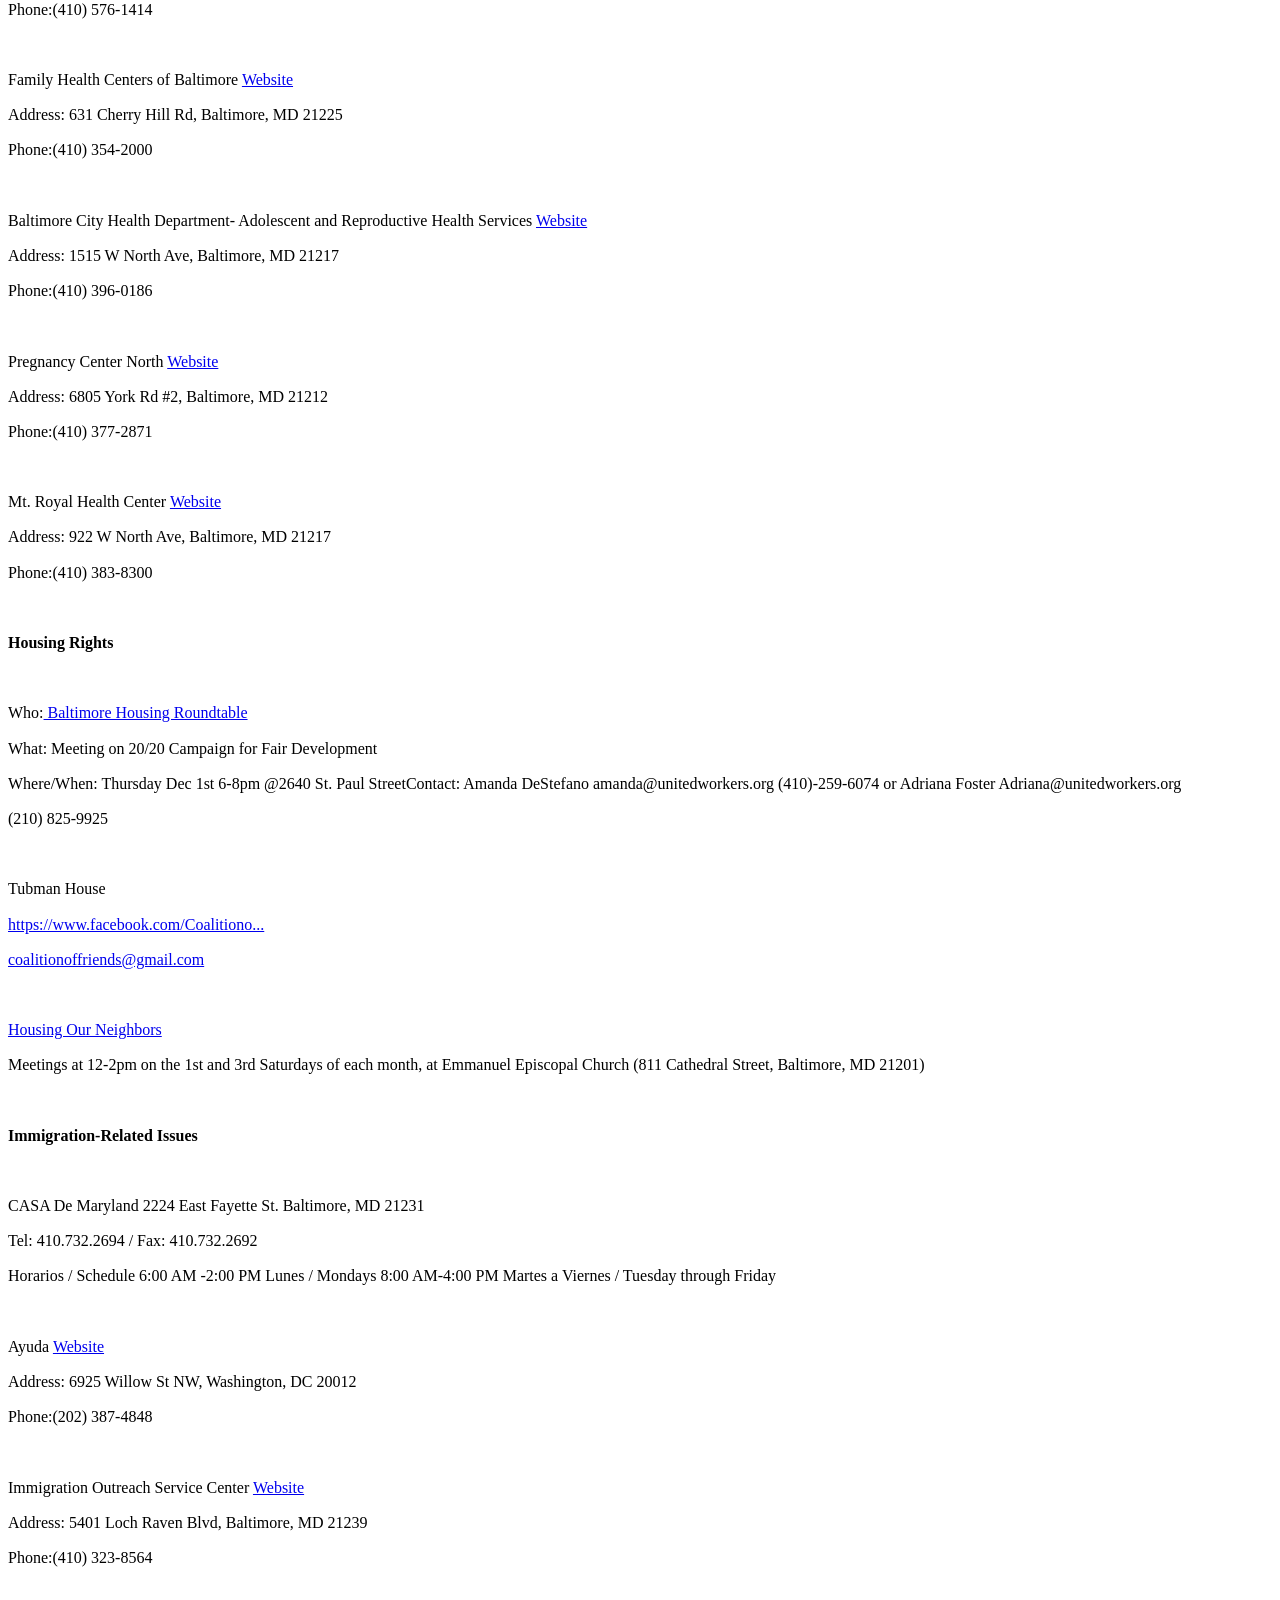
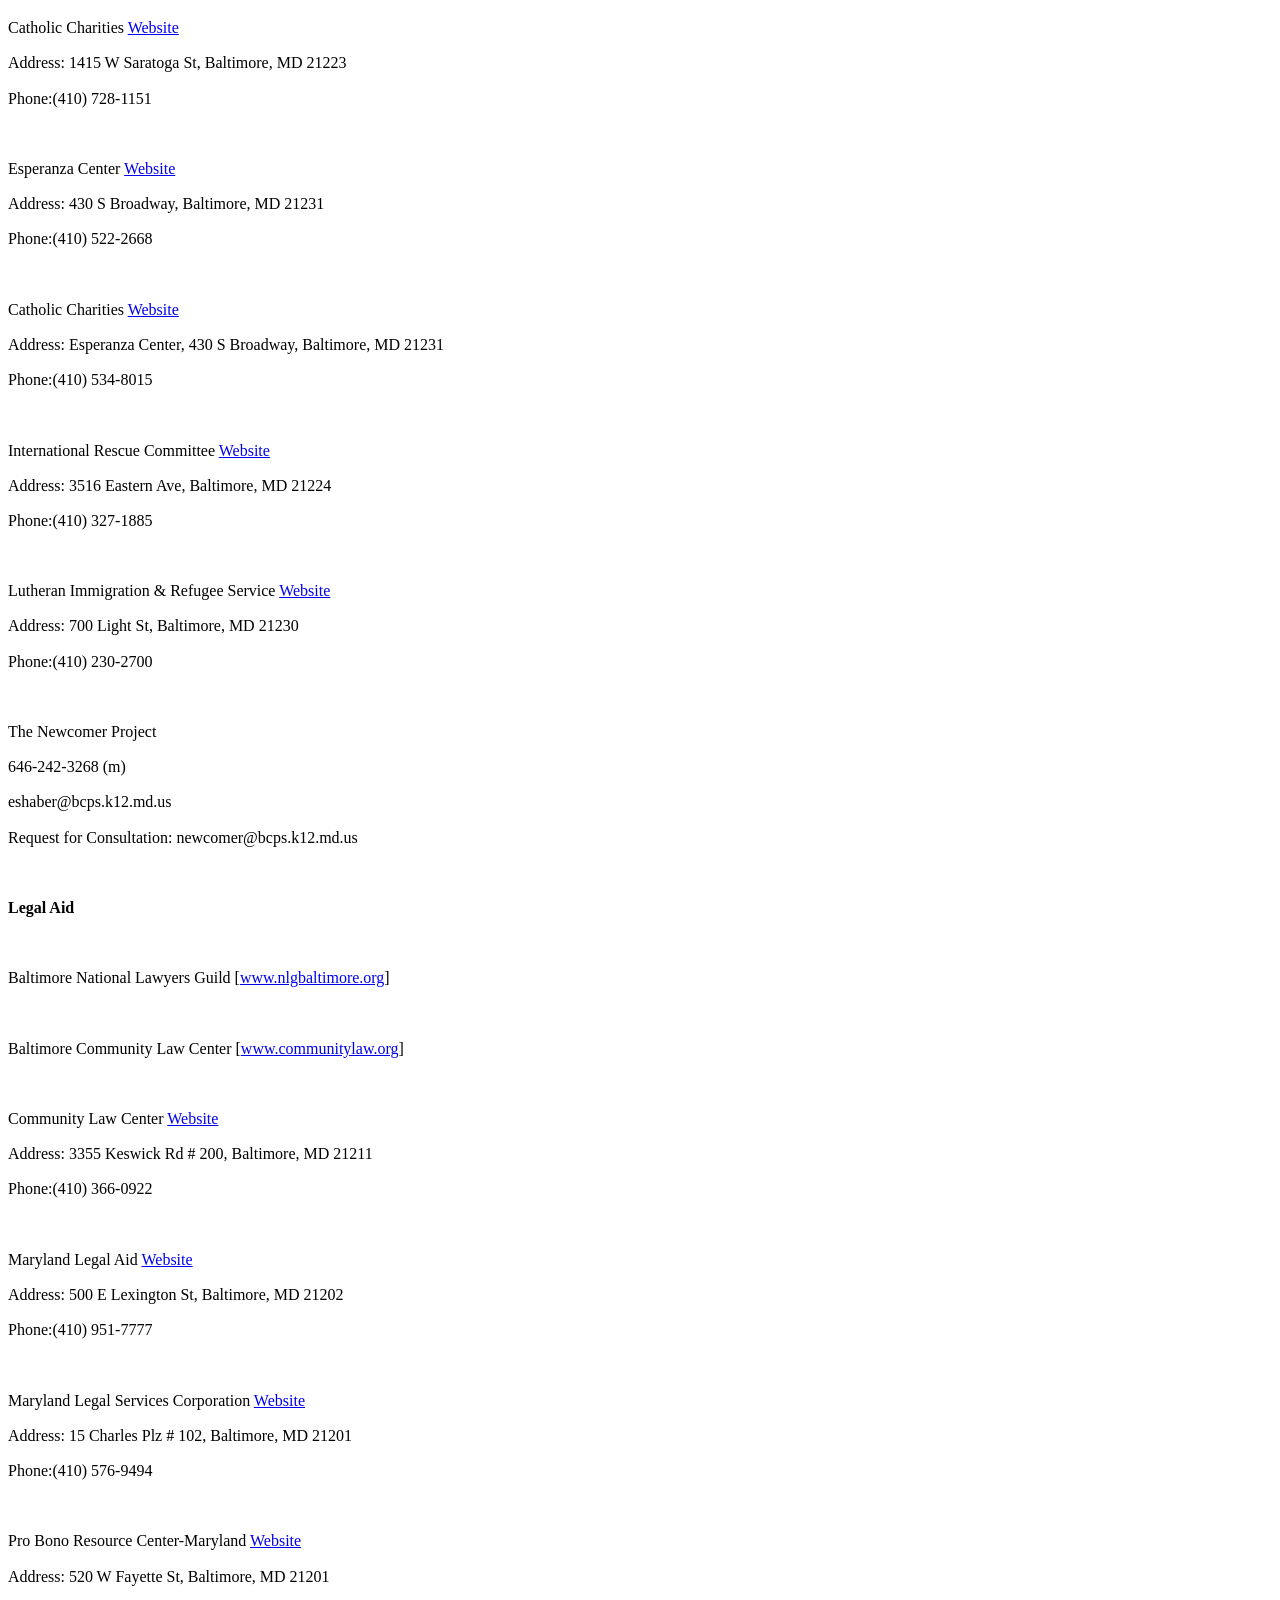
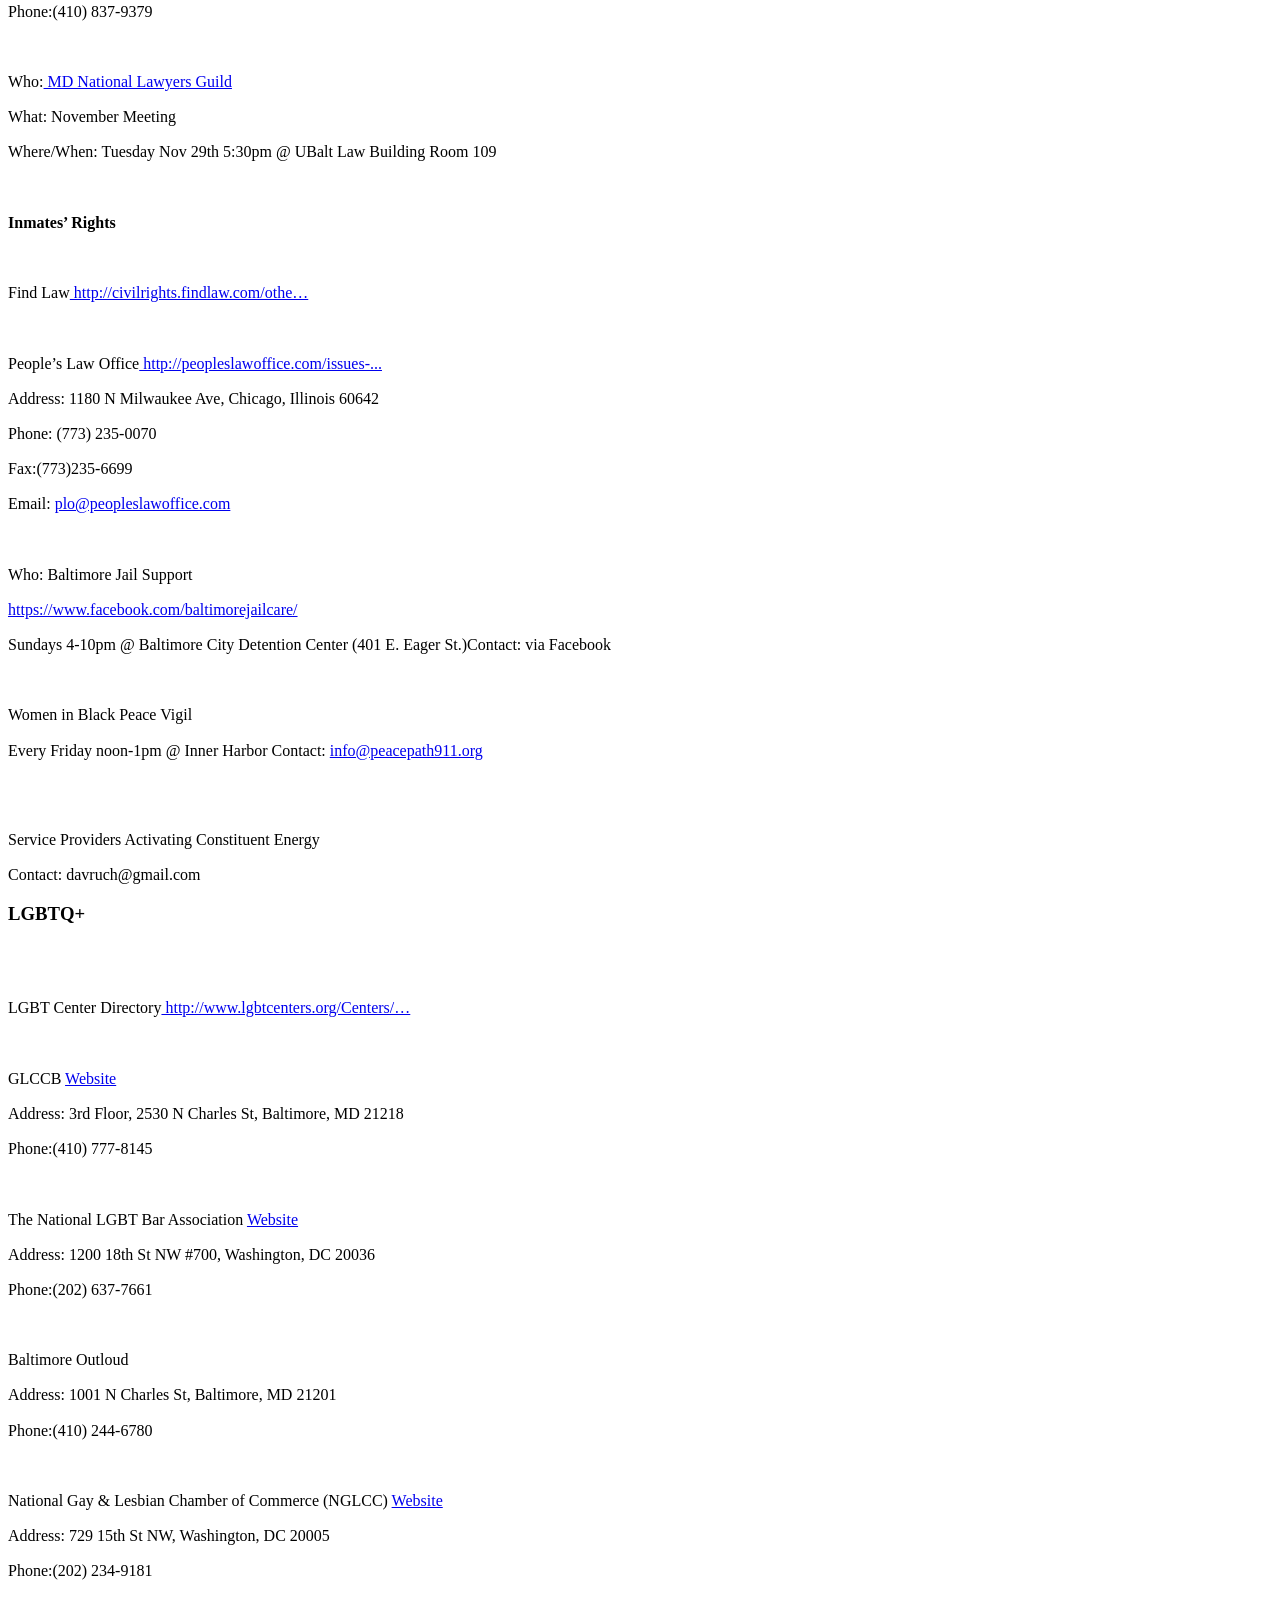
<file: umbcProgressives.html>
<!DOCTYPE HTML PUBLIC "-//W3C//DTD HTML 4.0 Transitional//EN">
<html>
<head>
	<meta http-equiv="content-type" content="text/html; charset=utf-8"/>
	<title></title>
	<meta name="generator" content="LibreOffice 5.1.4.2 (Linux)"/>
	<meta name="created" content="2017-02-13T20:22:02.930812678"/>
	<meta name="changed" content="2017-02-13T21:13:28.211805482"/>
	<style type="text/css">
		@page { margin: 0.79in }
		p { margin-bottom: 0.1in; line-height: 120% }
		h2.cjk { font-family: "Noto Sans CJK SC Regular" }
		h2.ctl { font-family: "FreeSans" }
		h3.cjk { font-family: "Noto Sans CJK SC Regular" }
		h3.ctl { font-family: "FreeSans" }
		a:link { so-language: zxx }
	</style>
</head>
<body lang="en-US" dir="ltr">
<p style="margin-bottom: 0in; line-height: 100%">The Baltimore
Activist Playbook</p>
<p style="margin-bottom: 0in; line-height: 100%"><a href="https://www.facebook.com/richard.d.elliott.14" target="_blank">Richard
DeShay Elliott</a>·<a href="https://www.facebook.com/notes/umbc-progressives/the-baltimore-activist-playbook/1327777757266428">Thursday,
December 8, 2016</a></p>
<p style="margin-bottom: 0.2in; line-height: 100%">Made by UMBC
Progressives</p>
<h2 class="western">MICA Weekly Political Newsletter Sign-Up</h2>
<p><a href="https://l.facebook.com/l.php?u=http%3A%2F%2Feepurl.com%2FcqGWwj&amp;h=ATOcf3jX2h3SymeTN-onuYyt88yDm2IJUojf4mgPpcOTTevytg3CmQquZRg41qjNbTNJ75udjnGcTJrS_5jJUf1Ny9FWWr1Q3tzbdHyzguEcOqOtDm1oD7d15rZ9&amp;s=1" target="_blank" onclick="LinkshimAsyncLink.referrer_log(this, &quot;http:\/\/eepurl.com\/cqGWwj&quot;, &quot;\/si\/ajax\/l\/render_linkshim_log\/?u=http\u00253A\u00252F\u00252Feepurl.com\u00252FcqGWwj&amp;h=ATOcf3jX2h3SymeTN-onuYyt88yDm2IJUojf4mgPpcOTTevytg3CmQquZRg41qjNbTNJ75udjnGcTJrS_5jJUf1Ny9FWWr1Q3tzbdHyzguEcOqOtDm1oD7d15rZ9&amp;render_verification=0&amp;enc&amp;d&quot;);" onmouseover="LinkshimAsyncLink.swap(this, &quot;http:\/\/eepurl.com\/cqGWwj&quot;);">http://eepurl.com/cqGWwj</a></p>
<h3 class="western">Petition to Make All USM Schools Operate As
Sanctuary Universities</h3>
<p style="margin-bottom: 0in"><a href="https://l.facebook.com/l.php?u=https%3A%2F%2Fdocs.google.com%2Fforms%2Fd%2Fe%2F1FAIpQLSd7yE_XUHjzdOuEHv5UH3d5iuc3orM-O1OtcSvZjaA5gHArWw%2Fviewform&amp;h=ATM7qsDsG9c_uaZneXxF_HEzZrnubZwPUtPc16u6ngTJ_i9iYeHVaH6vuaM6pohvA1IO42tqGsfavWWjaaxn5iLyW9a3k3FHhxCmAr42RrFU-azSqGbcxyhAULo1&amp;s=1" target="_blank" onclick="LinkshimAsyncLink.referrer_log(this, &quot;https:\/\/docs.google.com\/forms\/d\/e\/1FAIpQLSd7yE_XUHjzdOuEHv5UH3d5iuc3orM-O1OtcSvZjaA5gHArWw\/viewform&quot;, &quot;\/si\/ajax\/l\/render_linkshim_log\/?u=https\u00253A\u00252F\u00252Fdocs.google.com\u00252Fforms\u00252Fd\u00252Fe\u00252F1FAIpQLSd7yE_XUHjzdOuEHv5UH3d5iuc3orM-O1OtcSvZjaA5gHArWw\u00252Fviewform&amp;h=ATM7qsDsG9c_uaZneXxF_HEzZrnubZwPUtPc16u6ngTJ_i9iYeHVaH6vuaM6pohvA1IO42tqGsfavWWjaaxn5iLyW9a3k3FHhxCmAr42RrFU-azSqGbcxyhAULo1&amp;render_verification=0&amp;enc&amp;d&quot;);" onmouseover="LinkshimAsyncLink.swap(this, &quot;https:\/\/docs.google.com\/forms\/d\/e\/1FAIpQLSd7yE_XUHjzdOuEHv5UH3d5iuc3orM-O1OtcSvZjaA5gHArWw\/viewform&quot;);">https://docs.google.com/forms/d/e/1…</a></p>
<p style="margin-bottom: 0in"><br/>

</p>
<p style="margin-bottom: 0in">Brand New Congress “Tell Us About
Your District” Questionnaire 
</p>
<p><a href="https://docs.google.com/forms/d/e/1FAIpQLSe8CfK0gUULEVpYFm9Eb4iyGOL-_iDl395qB0z4hny7ek4iNw/viewform" target="_blank" onclick="LinkshimAsyncLink.referrer_log(this, &quot;https:\/\/docs.google.com\/forms\/d\/e\/1FAIpQLSe8CfK0gUULEVpYFm9Eb4iyGOL-_iDl395qB0z4hny7ek4iNw\/viewform&quot;, &quot;\/si\/ajax\/l\/render_linkshim_log\/?u=https\u00253A\u00252F\u00252Fdocs.google.com\u00252Fforms\u00252Fd\u00252Fe\u00252F1FAIpQLSe8CfK0gUULEVpYFm9Eb4iyGOL-_iDl395qB0z4hny7ek4iNw\u00252Fviewform&amp;h=ATOFClMyrGfmv6A9bnNXKcT7HOeiOrYxjH6I3Y0xcBoh815iHEUxTHQJPnE4oLOTTHISSh8fGnJd6Uk49liVUHqv29j46lah6-Pm5kjysWbqzB-VjRDo8ezfgcaT&amp;render_verification=0&amp;enc&amp;d&quot;);" onmouseover="LinkshimAsyncLink.swap(this, &quot;https:\/\/docs.google.com\/forms\/d\/e\/1FAIpQLSe8CfK0gUULEVpYFm9Eb4iyGOL-_iDl395qB0z4hny7ek4iNw\/viewform&quot;);">https://docs.google.com/forms/d/e/1FAIpQLSe8CfK0gUULEVpYFm9Eb4iyGOL-_iDl395qB0z4hny7ek4iNw/viewform</a></p>
<h3 class="western">List of All Maryland Democratic Organizations</h3>
<p><a href="https://l.facebook.com/l.php?u=https%3A%2F%2Fdocs.google.com%2Fa%2Fumbc.edu%2Fspreadsheets%2Fd%2F1gZ6OGvooeFYxCdo7JfRl_3RLWjLoTnEs6ZOcAYwbfvA%2Fedit%3Fusp%3Dsharing&amp;h=ATPMCeschj2MWG8z9ckxzFrbPIHBYnlpOgkeEvZMNrMKu2DniPdMEbndl2NUKqDofoWT2BCpYpCnts6K-6VWS1peLagh2oCIRPXK2LW9-lMkbhN1X_A6lQ5HOxOd&amp;s=1" target="_blank" onclick="LinkshimAsyncLink.referrer_log(this, &quot;https:\/\/docs.google.com\/a\/umbc.edu\/spreadsheets\/d\/1gZ6OGvooeFYxCdo7JfRl_3RLWjLoTnEs6ZOcAYwbfvA\/edit?usp=sharing&quot;, &quot;\/si\/ajax\/l\/render_linkshim_log\/?u=https\u00253A\u00252F\u00252Fdocs.google.com\u00252Fa\u00252Fumbc.edu\u00252Fspreadsheets\u00252Fd\u00252F1gZ6OGvooeFYxCdo7JfRl_3RLWjLoTnEs6ZOcAYwbfvA\u00252Fedit\u00253Fusp\u00253Dsharing&amp;h=ATPMCeschj2MWG8z9ckxzFrbPIHBYnlpOgkeEvZMNrMKu2DniPdMEbndl2NUKqDofoWT2BCpYpCnts6K-6VWS1peLagh2oCIRPXK2LW9-lMkbhN1X_A6lQ5HOxOd&amp;render_verification=0&amp;enc&amp;d&quot;);" onmouseover="LinkshimAsyncLink.swap(this, &quot;https:\/\/docs.google.com\/a\/umbc.edu\/spreadsheets\/d\/1gZ6OGvooeFYxCdo7JfRl_3RLWjLoTnEs6ZOcAYwbfvA\/edit?usp=sharing&quot;);">https://docs.google.com/a/umbc.edu/spreadsheets/d/1gZ6OGvooeFYxCdo7JfRl_3RLWjLoTnEs6ZOcAYwbfvA/edit?usp=sharing</a></p>
<h3 class="western">How To Help Now!</h3>
<p>Flint, Michigan <a href="https://l.facebook.com/l.php?u=http%3A%2F%2Fwww.helpforflint.com%2F&amp;h=ATNQKtMEJtS__X8gOl1RmJdVL9dV3QP7oJxzE-4QOAxUHfJwJ3gYnBx1Ww6485nSYH_JA56e7BuiKNWgGJmMMt_ROGLVzQqpTt3lCrmBqIrT5kgqP-F_z4cURanM&amp;s=1" target="_blank" onclick="LinkshimAsyncLink.referrer_log(this, &quot;http:\/\/www.helpforflint.com\/&quot;, &quot;\/si\/ajax\/l\/render_linkshim_log\/?u=http\u00253A\u00252F\u00252Fwww.helpforflint.com\u00252F&amp;h=ATNQKtMEJtS__X8gOl1RmJdVL9dV3QP7oJxzE-4QOAxUHfJwJ3gYnBx1Ww6485nSYH_JA56e7BuiKNWgGJmMMt_ROGLVzQqpTt3lCrmBqIrT5kgqP-F_z4cURanM&amp;render_verification=0&amp;enc&amp;d&quot;);" onmouseover="LinkshimAsyncLink.swap(this, &quot;http:\/\/www.helpforflint.com\/&quot;);">http://www.helpforflint.com/</a>
<a href="https://www.facebook.com/Help4Flint/">https://www.facebook.com/Help4Flint...</a>
517-335-7858 Locations to Send Water and Supplies To: Ross Plaza,
2320 W. Pierson Road (Ward 1)</p>
<ul>
	<li/>
<p style="margin-bottom: 0in">St. Mark Missionary Baptist
	Church, 3020 DuPont St. (Ward 2)</p>
	<li/>
<p style="margin-bottom: 0in">Mt. Calvary Missionary Baptist
	Church, 4805 N. Saginaw St. (Ward 3)</p>
	<li/>
<p style="margin-bottom: 0in">Franklin Avenue Lot, 2804 N.
	Franklin Ave. (Ward 4)</p>
	<li/>
<p style="margin-bottom: 0in">Old Flint Farmers’ Market, 420
	E. Boulevard Drive (Ward 5)</p>
	<li/>
<p style="margin-bottom: 0in">West Court Street Church of God,
	2920 W. Court St. (Ward 6)</p>
	<li/>
<p style="margin-bottom: 0in">Dort Federal Credit Union Event
	Center, 3501 Lapeer Road (Ward 7)</p>
	<li/>
<p style="margin-bottom: 0in">Lincoln Park United Methodist
	Church, 3410 Fenton Road (Ward 8)</p>
	<li/>
<p>Eastown Bowling Alley, 3001 S. Dort Highway (Ward 9)</p>
</ul>
<p style="margin-bottom: 0in"><br/>

</p>
<p style="margin-bottom: 0in">Standing Rock
<a href="https://l.facebook.com/l.php?u=http%3A%2F%2Fstandingrock.org%2Fnews%2Fstanding-rock-sioux-tribe--dakota-access-pipeline-donation-fund%2F&amp;h=ATM3JaDieaYKQYPNPNPJ9SYfG0RU8HU-ysJZuunO2ePyt3CArZcrVhRKls1z_U32S_0PjXuMmA45OcVdsJUdlm93kTeO881vT9Erhu2nAYdNNSHe-PxA5OAwT2Ip&amp;s=1" target="_blank" onclick="LinkshimAsyncLink.referrer_log(this, &quot;http:\/\/standingrock.org\/news\/standing-rock-sioux-tribe--dakota-access-pipeline-donation-fund\/&quot;, &quot;\/si\/ajax\/l\/render_linkshim_log\/?u=http\u00253A\u00252F\u00252Fstandingrock.org\u00252Fnews\u00252Fstanding-rock-sioux-tribe--dakota-access-pipeline-donation-fund\u00252F&amp;h=ATM3JaDieaYKQYPNPNPJ9SYfG0RU8HU-ysJZuunO2ePyt3CArZcrVhRKls1z_U32S_0PjXuMmA45OcVdsJUdlm93kTeO881vT9Erhu2nAYdNNSHe-PxA5OAwT2Ip&amp;render_verification=0&amp;enc&amp;d&quot;);" onmouseover="LinkshimAsyncLink.swap(this, &quot;http:\/\/standingrock.org\/news\/standing-rock-sioux-tribe--dakota-access-pipeline-donation-fund\/&quot;);">http://standingrock.org/news/standing-rock-sioux-tribe--dakota-access-pipeline-donation-fund/</a>
Standing Rock Sioux Tribe Attention: Donations PO Box D Building #1
North Standing Rock Avenue, Fort Yates, ND 58538 Please make checks
payable to Standing Rock Sioux Tribe - Donations will be used for
legal, sanitary and emergency purposes!</p>
<p style="margin-bottom: 0in"><br/>

</p>
<p style="margin-bottom: 0in"><b>Activism</b></p>
<p style="margin-bottom: 0in"><br/>

</p>
<p style="margin-bottom: 0in"><b>People’s Power Assembly</b>:
Peoples Power Assemblies organize to empower workers &amp; oppressed
people to demand jobs, education &amp; healthcare while fighting
against racism, sexism &amp; LGBT bigotry. Address: 2011 N Charles
St, Baltimore, MD 21218 Phone: (410) 218-4835 
</p>
<p style="margin-bottom: 0in"><br/>

</p>
<p style="margin-bottom: 0in"><b>Red Emma’s </b>
</p>
<p style="margin-bottom: 0in">General inquiries: info@redemmas.org,
443-602-7585 
</p>
<p style="margin-bottom: 0in">To reach the cafe, call us at
443-602-7611. 
</p>
<p style="margin-bottom: 0in">For book related questions, email
books@redemmas.org, or call 443-602-7585. 
</p>
<p style="margin-bottom: 0in">For event inquiries, email
events@redemmas.org. 
</p>
<p style="margin-bottom: 0in">For Thread Coffee, email
thread@threadcoffee.com or call (443) 863-9186.</p>
<p style="margin-bottom: 0in"><br/>

</p>
<p style="margin-bottom: 0in"><b>Working Families </b>(Family Centric
Activism) [<a href="https://l.facebook.com/l.php?u=http%3A%2F%2Fwww.workingfamilies.org%2Fstates%2Fmaryland&amp;h=ATP0fFrZNKsNA2H0gBz8TIPO4bHNR6mFfY8LTSpii7vCMcymVlw7qPsYj-WVzQmw8ZdQOz7-YSsXAmF8wI5HgJhrYlhjeKSMQNRmrJU7HKaA-0wRuZzZQz8bOdeV&amp;s=1" target="_blank" onclick="LinkshimAsyncLink.referrer_log(this, &quot;http:\/\/www.workingfamilies.org\/states\/maryland&quot;, &quot;\/si\/ajax\/l\/render_linkshim_log\/?u=http\u00253A\u00252F\u00252Fwww.workingfamilies.org\u00252Fstates\u00252Fmaryland&amp;h=ATP0fFrZNKsNA2H0gBz8TIPO4bHNR6mFfY8LTSpii7vCMcymVlw7qPsYj-WVzQmw8ZdQOz7-YSsXAmF8wI5HgJhrYlhjeKSMQNRmrJU7HKaA-0wRuZzZQz8bOdeV&amp;render_verification=0&amp;enc&amp;d&quot;);" onmouseover="LinkshimAsyncLink.swap(this, &quot;http:\/\/www.workingfamilies.org\/states\/maryland&quot;);">www.workingfamilies.org/states/mary...</a>]
@MDWorkingFams 
</p>
<p style="margin-bottom: 0in">maryland@workingfamilies.org 
</p>
<p style="margin-bottom: 0in">(410) 417-7025 
</p>
<p style="margin-bottom: 0in">Address: 2221 Maryland Ave. Baltimore,
MD 21218</p>
<p style="margin-bottom: 0in"><br/>

</p>
<p style="margin-bottom: 0in"><b>An End to Ignorance </b>(Racial and
Cultural Education) [<a href="https://l.facebook.com/l.php?u=http%3A%2F%2Fwww.anendtoignorance.com%2F&amp;h=ATNt9aquVRQJk4LRG0JibXQb8fcBRt1-4YdJL7DjwwQMHWaTR0rvb8Yoc4r7Ayl5T8-Jl1U8wPfHxQ5W56URpgbUH0FbRRoJMklAqMXPAUMS3-rCU4jHHhe70jfz&amp;s=1" target="_blank" onclick="LinkshimAsyncLink.referrer_log(this, &quot;http:\/\/www.anendtoignorance.com\/&quot;, &quot;\/si\/ajax\/l\/render_linkshim_log\/?u=http\u00253A\u00252F\u00252Fwww.anendtoignorance.com\u00252F&amp;h=ATNt9aquVRQJk4LRG0JibXQb8fcBRt1-4YdJL7DjwwQMHWaTR0rvb8Yoc4r7Ayl5T8-Jl1U8wPfHxQ5W56URpgbUH0FbRRoJMklAqMXPAUMS3-rCU4jHHhe70jfz&amp;render_verification=0&amp;enc&amp;d&quot;);" onmouseover="LinkshimAsyncLink.swap(this, &quot;http:\/\/www.anendtoignorance.com\/&quot;);">www.anendtoignorance.com</a>]
<a href="https://www.facebook.com/anendtoignorance/">https://www.facebook.com/anendtoign...</a>
<a href="https://l.facebook.com/l.php?u=https%3A%2F%2Ftwitter.com%2Fendingitnow&amp;h=ATPl5UkfCV9jxC01TGuZDotQBJawO4gjez-avsqKJL-T1iyXKyyuZ4vK-tMC-HG1fQB_JC8fDJciS0rH36TuB8JRXiWgJ9h-pvYZ2oI0gqiPv6gPn6QZNjyJBaAC&amp;s=1" target="_blank" onclick="LinkshimAsyncLink.referrer_log(this, &quot;https:\/\/twitter.com\/endingitnow&quot;, &quot;\/si\/ajax\/l\/render_linkshim_log\/?u=https\u00253A\u00252F\u00252Ftwitter.com\u00252Fendingitnow&amp;h=ATPl5UkfCV9jxC01TGuZDotQBJawO4gjez-avsqKJL-T1iyXKyyuZ4vK-tMC-HG1fQB_JC8fDJciS0rH36TuB8JRXiWgJ9h-pvYZ2oI0gqiPv6gPn6QZNjyJBaAC&amp;render_verification=0&amp;enc&amp;d&quot;);" onmouseover="LinkshimAsyncLink.swap(this, &quot;https:\/\/twitter.com\/endingitnow&quot;);">https://twitter.com/endingitnow</a><a href="https://l.facebook.com/l.php?u=https%3A%2F%2Fwww.youtube.com%2Fchannel%2FUCtwsgqAMB7lAcxL_xlwDi_Q&amp;h=ATMBNF16fBfypZpgHLtaw7IDGt2eA20QQomamf-pfnjHLLcB9T26yR-ceqgDock-lED1V3j-Wg1gu-aMFvK7Oti2ST7z2m31GtmIBUu63KnHv8OPUOmNnqzjKQeL&amp;s=1" target="_blank" onclick="LinkshimAsyncLink.referrer_log(this, &quot;https:\/\/www.youtube.com\/channel\/UCtwsgqAMB7lAcxL_xlwDi_Q&quot;, &quot;\/si\/ajax\/l\/render_linkshim_log\/?u=https\u00253A\u00252F\u00252Fwww.youtube.com\u00252Fchannel\u00252FUCtwsgqAMB7lAcxL_xlwDi_Q&amp;h=ATMBNF16fBfypZpgHLtaw7IDGt2eA20QQomamf-pfnjHLLcB9T26yR-ceqgDock-lED1V3j-Wg1gu-aMFvK7Oti2ST7z2m31GtmIBUu63KnHv8OPUOmNnqzjKQeL&amp;render_verification=0&amp;enc&amp;d&quot;);" onmouseover="LinkshimAsyncLink.swap(this, &quot;https:\/\/www.youtube.com\/channel\/UCtwsgqAMB7lAcxL_xlwDi_Q&quot;);">
https://www.youtube.com/channel/UCt...</a></p>
<p style="margin-bottom: 0in"><br/>

</p>
<p style="margin-bottom: 0in"><b>7000 Families </b>(Local Lease
Reform) [<a href="https://l.facebook.com/l.php?u=http%3A%2F%2Fwww.7000families.org%2F&amp;h=ATMYh0wu5-bbHZh8Ez8Pfb0buA99212GofYUv_eEyPjIdicZbjwyQC63F4ejtkg_FUI_ysBZFPH5Pue1CNlOJL7bYvftQfzR_NxrvBMkxAyA7R1MHf4Q_f8Y4SQr&amp;s=1" target="_blank" onclick="LinkshimAsyncLink.referrer_log(this, &quot;http:\/\/www.7000families.org\/&quot;, &quot;\/si\/ajax\/l\/render_linkshim_log\/?u=http\u00253A\u00252F\u00252Fwww.7000families.org\u00252F&amp;h=ATMYh0wu5-bbHZh8Ez8Pfb0buA99212GofYUv_eEyPjIdicZbjwyQC63F4ejtkg_FUI_ysBZFPH5Pue1CNlOJL7bYvftQfzR_NxrvBMkxAyA7R1MHf4Q_f8Y4SQr&amp;render_verification=0&amp;enc&amp;d&quot;);" onmouseover="LinkshimAsyncLink.swap(this, &quot;http:\/\/www.7000families.org\/&quot;);">www.7000families.org</a>]
</p>
<p style="margin-bottom: 0in"><a href="https://www.facebook.com/7000-Families-1723845497901963/">https://www.facebook.com/7000-Famil...</a><a href="https://l.facebook.com/l.php?u=http%3A%2F%2Fwww.7000families.org%2F%23&amp;h=ATMtYuKbZd36XwZpLkDDVQ6aQLALTYiq3G4-AyPoXD6kjYbdwui3yGjs2KiYSpTZ5qf670qoO6fG8TjEoTt8DpFs8-QLVlLUsF2iuRkIjPS4XM2-S1IQPeXvW4MK&amp;s=1" target="_blank" onclick="LinkshimAsyncLink.referrer_log(this, &quot;http:\/\/www.7000families.org\/#&quot;, &quot;\/si\/ajax\/l\/render_linkshim_log\/?u=http\u00253A\u00252F\u00252Fwww.7000families.org\u00252F\u002523&amp;h=ATMtYuKbZd36XwZpLkDDVQ6aQLALTYiq3G4-AyPoXD6kjYbdwui3yGjs2KiYSpTZ5qf670qoO6fG8TjEoTt8DpFs8-QLVlLUsF2iuRkIjPS4XM2-S1IQPeXvW4MK&amp;render_verification=0&amp;enc&amp;d&quot;);" onmouseover="LinkshimAsyncLink.swap(this, &quot;http:\/\/www.7000families.org\/#&quot;);">
</a>
</p>
<p style="margin-bottom: 0in"><a href="http://www.7000families.org/">http://www.7000families.org/</a><a href="https://l.facebook.com/l.php?u=http%3A%2F%2Fwww.7000families.org%2F%23&amp;h=ATMtYuKbZd36XwZpLkDDVQ6aQLALTYiq3G4-AyPoXD6kjYbdwui3yGjs2KiYSpTZ5qf670qoO6fG8TjEoTt8DpFs8-QLVlLUsF2iuRkIjPS4XM2-S1IQPeXvW4MK&amp;s=1" target="_blank" onclick="LinkshimAsyncLink.referrer_log(this, &quot;http:\/\/www.7000families.org\/#&quot;, &quot;\/si\/ajax\/l\/render_linkshim_log\/?u=http\u00253A\u00252F\u00252Fwww.7000families.org\u00252F\u002523&amp;h=ATMtYuKbZd36XwZpLkDDVQ6aQLALTYiq3G4-AyPoXD6kjYbdwui3yGjs2KiYSpTZ5qf670qoO6fG8TjEoTt8DpFs8-QLVlLUsF2iuRkIjPS4XM2-S1IQPeXvW4MK&amp;render_verification=0&amp;enc&amp;d&quot;);" onmouseover="LinkshimAsyncLink.swap(this, &quot;http:\/\/www.7000families.org\/#&quot;);">#</a></p>
<p style="margin-bottom: 0in"><br/>

</p>
<p style="margin-bottom: 0in"><b>Out 4 Justice</b> (Prison Reform)
[<a href="https://l.facebook.com/l.php?u=http%3A%2F%2Fwww.out4justice.org%2F&amp;h=ATN_nOy-FAFI2HuUiG-2jmLuHl65QU5yMzmk7GKhGojD-n8qLG5eduXzJ2Ag6_pws9tERoc9h-VqYqiCKWJBuPaijY-Hx0uOl97l5And8Ti6O5123Exwlujr6uRS&amp;s=1" target="_blank" onclick="LinkshimAsyncLink.referrer_log(this, &quot;http:\/\/www.out4justice.org\/&quot;, &quot;\/si\/ajax\/l\/render_linkshim_log\/?u=http\u00253A\u00252F\u00252Fwww.out4justice.org\u00252F&amp;h=ATN_nOy-FAFI2HuUiG-2jmLuHl65QU5yMzmk7GKhGojD-n8qLG5eduXzJ2Ag6_pws9tERoc9h-VqYqiCKWJBuPaijY-Hx0uOl97l5And8Ti6O5123Exwlujr6uRS&amp;render_verification=0&amp;enc&amp;d&quot;);" onmouseover="LinkshimAsyncLink.swap(this, &quot;http:\/\/www.out4justice.org\/&quot;);">www.out4justice.org/</a>]
</p>
<p style="margin-bottom: 0in">getinfo@out4justice.org
<a href="https://www.facebook.com/OFJ2014">https://www.facebook.com/OFJ2014</a>
</p>
<p style="margin-bottom: 0in">(443)-692-7132</p>
<p style="margin-bottom: 0in"><br/>

</p>
<p style="margin-bottom: 0in"><b>Baltimore Bloc</b> (Community
Reform/Social Justice) [<a href="https://l.facebook.com/l.php?u=https%3A%2F%2Ftwitter.com%2FBmoreBloc&amp;h=ATORLEiaKDZBBvtc5H-E1icbK_R7EOLU48Yp2qJup3Q1obMtZ111kpSU6D_c3cnHWAhqT0wNIW9ywsFCVpJu7ff0dUPlxBEi2aDzfUXl1fr5vLRhTujx8TPCemjn&amp;s=1" target="_blank" onclick="LinkshimAsyncLink.referrer_log(this, &quot;https:\/\/twitter.com\/BmoreBloc&quot;, &quot;\/si\/ajax\/l\/render_linkshim_log\/?u=https\u00253A\u00252F\u00252Ftwitter.com\u00252FBmoreBloc&amp;h=ATORLEiaKDZBBvtc5H-E1icbK_R7EOLU48Yp2qJup3Q1obMtZ111kpSU6D_c3cnHWAhqT0wNIW9ywsFCVpJu7ff0dUPlxBEi2aDzfUXl1fr5vLRhTujx8TPCemjn&amp;render_verification=0&amp;enc&amp;d&quot;);" onmouseover="LinkshimAsyncLink.swap(this, &quot;https:\/\/twitter.com\/BmoreBloc&quot;);">https://twitter.com/BmoreBloc</a>]
</p>
<p style="margin-bottom: 0in">@BaltimoreBloc 
</p>
<p style="margin-bottom: 0in"><a href="https://www.facebook.com/bmorebloc/">https://www.facebook.com/bmorebloc/</a>
</p>
<p style="margin-bottom: 0in"><a href="https://l.facebook.com/l.php?u=https%3A%2F%2Fwww.youtube.com%2Fchannel%2FUCJq_kwM6ngn8UgxqJnm20Bg&amp;h=ATOulbP9_VVJQ8vhlkgBospDY44r2pL0tcm1SOWZ6bAlbc6J7ImTfS8dtZSIqtk0QLlyIDGVoYF4CVXcv-huCGG87YDxv41283b9HkLBoO4AzgPrIrMIOR_ZOSl8&amp;s=1" target="_blank" onclick="LinkshimAsyncLink.referrer_log(this, &quot;https:\/\/www.youtube.com\/channel\/UCJq_kwM6ngn8UgxqJnm20Bg&quot;, &quot;\/si\/ajax\/l\/render_linkshim_log\/?u=https\u00253A\u00252F\u00252Fwww.youtube.com\u00252Fchannel\u00252FUCJq_kwM6ngn8UgxqJnm20Bg&amp;h=ATOulbP9_VVJQ8vhlkgBospDY44r2pL0tcm1SOWZ6bAlbc6J7ImTfS8dtZSIqtk0QLlyIDGVoYF4CVXcv-huCGG87YDxv41283b9HkLBoO4AzgPrIrMIOR_ZOSl8&amp;render_verification=0&amp;enc&amp;d&quot;);" onmouseover="LinkshimAsyncLink.swap(this, &quot;https:\/\/www.youtube.com\/channel\/UCJq_kwM6ngn8UgxqJnm20Bg&quot;);">https://www.youtube.com/channel/UCJ…</a></p>
<p style="margin-bottom: 0in"><br/>

</p>
<p style="margin-bottom: 0in"><b>Baltimore United </b>(Social
Justice) [<a href="https://l.facebook.com/l.php?u=http%3A%2F%2Fbmoreunited.org%2F&amp;h=ATPDwwU6ko_23PQAflln1SDVYA1X0gYk9u3LH9F9ywgCCgTpdQ_Bx6gi9fb-zgjWmWtjllcSbRSQCvoKEAlGV-Xuxh6n5_-Vo-1lNyOl0IWOpGbgVHOuskw3Xama&amp;s=1" target="_blank" onclick="LinkshimAsyncLink.referrer_log(this, &quot;http:\/\/bmoreunited.org\/&quot;, &quot;\/si\/ajax\/l\/render_linkshim_log\/?u=http\u00253A\u00252F\u00252Fbmoreunited.org\u00252F&amp;h=ATPDwwU6ko_23PQAflln1SDVYA1X0gYk9u3LH9F9ywgCCgTpdQ_Bx6gi9fb-zgjWmWtjllcSbRSQCvoKEAlGV-Xuxh6n5_-Vo-1lNyOl0IWOpGbgVHOuskw3Xama&amp;render_verification=0&amp;enc&amp;d&quot;);" onmouseover="LinkshimAsyncLink.swap(this, &quot;http:\/\/bmoreunited.org\/&quot;);">http://bmoreunited.org/</a>]
</p>
<p style="margin-bottom: 0in"><a href="https://l.facebook.com/l.php?u=https%3A%2F%2Ftwitter.com%2Fbmore_united&amp;h=ATOhxhmCjB4FCFQIUfoGgGkofumKnBYM-tqlAUrvXViLgg15XL-iozaaub9bueeF8byrG_8-nK621O1fEI4roTkx1uoIzNZO2494hHkxF8bWjgCJkjJASbMyH1rn&amp;s=1" target="_blank" onclick="LinkshimAsyncLink.referrer_log(this, &quot;https:\/\/twitter.com\/bmore_united&quot;, &quot;\/si\/ajax\/l\/render_linkshim_log\/?u=https\u00253A\u00252F\u00252Ftwitter.com\u00252Fbmore_united&amp;h=ATOhxhmCjB4FCFQIUfoGgGkofumKnBYM-tqlAUrvXViLgg15XL-iozaaub9bueeF8byrG_8-nK621O1fEI4roTkx1uoIzNZO2494hHkxF8bWjgCJkjJASbMyH1rn&amp;render_verification=0&amp;enc&amp;d&quot;);" onmouseover="LinkshimAsyncLink.swap(this, &quot;https:\/\/twitter.com\/bmore_united&quot;);">https://twitter.com/bmore_united</a>
</p>
<p style="margin-bottom: 0in"><a href="https://www.facebook.com/Bmoreunitedforchange/?fref=ts">https://www.facebook.com/Bmoreunite...</a>
</p>
<p style="margin-bottom: 0in">info@bmoreunited.org 
</p>
<p style="margin-bottom: 0in"><br/>

</p>
<p style="margin-bottom: 0in">Everybody listed here
[http://www.baltimoreversustrump.org/…]</p>
<p style="margin-bottom: 0in"><br/>

</p>
<p style="margin-bottom: 0in"><br/>

</p>
<p style="margin-bottom: 0in"><b>Chesapeake Climate Action Network</b>
(Environmental Activism) 
</p>
<p style="margin-bottom: 0in">[<a href="https://l.facebook.com/l.php?u=http%3A%2F%2Fchesapeakeclimate.org%2F&amp;h=ATNcUVp0OqAtOi5xoj-wHuFS6E8ikm0_0ESzTEQSl5XGMWtkkK3I2nyZb_xs-hvRJhSP5iwYsnBWfFw8RnN4viz67L0Pex56C_-ksxEim2bK50v4pcLOoyqyVV1b&amp;s=1" target="_blank" onclick="LinkshimAsyncLink.referrer_log(this, &quot;http:\/\/chesapeakeclimate.org\/&quot;, &quot;\/si\/ajax\/l\/render_linkshim_log\/?u=http\u00253A\u00252F\u00252Fchesapeakeclimate.org\u00252F&amp;h=ATNcUVp0OqAtOi5xoj-wHuFS6E8ikm0_0ESzTEQSl5XGMWtkkK3I2nyZb_xs-hvRJhSP5iwYsnBWfFw8RnN4viz67L0Pex56C_-ksxEim2bK50v4pcLOoyqyVV1b&amp;render_verification=0&amp;enc&amp;d&quot;);" onmouseover="LinkshimAsyncLink.swap(this, &quot;http:\/\/chesapeakeclimate.org\/&quot;);">http://chesapeakeclimate.org/</a>]</p>
<p style="margin-bottom: 0in"><br/>

</p>
<p style="margin-bottom: 0in"><b>ACLU of Maryland </b>(American Civil
Liberties Union) [<a href="http://www.aclu-md.org/" target="_blank" onclick="LinkshimAsyncLink.referrer_log(this, &quot;http:\/\/www.aclu-md.org\/&quot;, &quot;\/si\/ajax\/l\/render_linkshim_log\/?u=http\u00253A\u00252F\u00252Fwww.aclu-md.org\u00252F&amp;h=ATONC-WZbWn3_D5IL2u66tTeLhgPTfvRx4dBbzcVxksREDawnzuv5ewY9Y2qoiI5MT7rzPkSEKqWHr7YuMwsu6riyqz6EeME82T2F3TnBygQFgg5nFV514HEnIzG&amp;render_verification=0&amp;enc&amp;d&quot;);" onmouseover="LinkshimAsyncLink.swap(this, &quot;http:\/\/www.aclu-md.org\/&quot;);">http://www.aclu-md.org/</a>]
<a href="https://www.facebook.com/ACLUMD/">https://www.facebook.com/ACLUMD/</a>
</p>
<p style="margin-bottom: 0in">@ACLU_MD 
</p>
<p style="margin-bottom: 0in">Address: 3600 Clipper Mill Rd Suite
350, Baltimore, MD 21211 
</p>
<p style="margin-bottom: 0in">Phone: (443) 524-2558</p>
<p style="margin-bottom: 0in"><br/>

</p>
<p style="margin-bottom: 0in"><b>The Baltimore Transgender Alliance</b>
[https://www.facebook.com/bmoretrans…]</p>
<p style="margin-bottom: 0in"><br/>

</p>
<p style="margin-bottom: 0in"><b>Southern Poverty Law Center</b>
<a href="https://l.facebook.com/l.php?u=https%3A%2F%2Fwww.splcenter.org%2F&amp;h=ATOKyuU73APL4quEQ_FAqlhYFh1f5-p3lZTvsQoJtw3EK0MqUg3xMQ_AtQpLguUlVy13WSTUqd5HL7ncFtqYrd8AKrH_IfUwRR8CEJH-RTFXTaxtDlYLW6hmQwRa&amp;s=1" target="_blank" onclick="LinkshimAsyncLink.referrer_log(this, &quot;https:\/\/www.splcenter.org\/&quot;, &quot;\/si\/ajax\/l\/render_linkshim_log\/?u=https\u00253A\u00252F\u00252Fwww.splcenter.org\u00252F&amp;h=ATOKyuU73APL4quEQ_FAqlhYFh1f5-p3lZTvsQoJtw3EK0MqUg3xMQ_AtQpLguUlVy13WSTUqd5HL7ncFtqYrd8AKrH_IfUwRR8CEJH-RTFXTaxtDlYLW6hmQwRa&amp;render_verification=0&amp;enc&amp;d&quot;);" onmouseover="LinkshimAsyncLink.swap(this, &quot;https:\/\/www.splcenter.org\/&quot;);">https://www.splcenter.org/</a>
</p>
<p style="margin-bottom: 0in">400 Washington AvenueMontgomery, AL
36104 
</p>
<p style="margin-bottom: 0in">(334) 956-8200<b>Baltimore &amp; Beyond
Mindfulness Community</b></p>
<p style="margin-bottom: 0in"><br/>

</p>
<p style="margin-bottom: 0in"><b>Progressive Maryland</b><a href="https://l.facebook.com/l.php?u=http%3A%2F%2Fwww.progressivemaryland.org%2F%3Fe%3D420063d1e0232e26fd9b2ccee00b8b98%26utm_source%3Dprogressivemaryland%26utm_medium%3Demail%26utm_campaign%3Dppg_december16%26n%3D4&amp;h=ATNUeYNSMawzx2rkJvnZFm53BM71qKJgRo7RUxvidxpkzTq6d-8OdFqyJJSrBqZyIG2Dj6TpGgKvB92ZB3QXCf1tsTjfxIn_2R0vieoyODau2tZCgwMbMsOI1hUq&amp;s=1" target="_blank" onclick="LinkshimAsyncLink.referrer_log(this, &quot;http:\/\/www.progressivemaryland.org\/?e=420063d1e0232e26fd9b2ccee00b8b98&amp;utm_source=progressivemaryland&amp;utm_medium=email&amp;utm_campaign=ppg_december16&amp;n=4&quot;, &quot;\/si\/ajax\/l\/render_linkshim_log\/?u=http\u00253A\u00252F\u00252Fwww.progressivemaryland.org\u00252F\u00253Fe\u00253D420063d1e0232e26fd9b2ccee00b8b98\u002526utm_source\u00253Dprogressivemaryland\u002526utm_medium\u00253Demail\u002526utm_campaign\u00253Dppg_december16\u002526n\u00253D4&amp;h=ATNUeYNSMawzx2rkJvnZFm53BM71qKJgRo7RUxvidxpkzTq6d-8OdFqyJJSrBqZyIG2Dj6TpGgKvB92ZB3QXCf1tsTjfxIn_2R0vieoyODau2tZCgwMbMsOI1hUq&amp;render_verification=0&amp;enc&amp;d&quot;);" onmouseover="LinkshimAsyncLink.swap(this, &quot;http:\/\/www.progressivemaryland.org\/?e=420063d1e0232e26fd9b2ccee00b8b98&amp;utm_source=progressivemaryland&amp;utm_medium=email&amp;utm_campaign=ppg_december16&amp;n=4&quot;);">
http://www.progressivemaryland.org/</a> 
</p>
<p style="margin-bottom: 0in">35 E University Blvd, Silver Spring ,
MD 20901, United States Jennifer@progressivemaryland.emailnb.com 
</p>
<p style="margin-bottom: 0in"><br/>

</p>
<p style="margin-bottom: 0in"><b>Baltimore &amp; Beyond Mindfulness
Community</b></p>
<p style="margin-bottom: 0in">PoC Meetings 1st/2nd Sundays 3-5pm 
</p>
<p style="margin-bottom: 0in">Activist meetings 2nd/4th Sundays 3-5pm</p>
<p style="margin-bottom: 0in">Where: 2100 Madison Street, St.
Wenceslaus Hall (3rd floor) 
</p>
<p style="margin-bottom: 0in"><br/>

</p>
<p style="margin-bottom: 0in">Who: UMBC Progressives 
</p>
<p style="margin-bottom: 0in">Where/When: *meeting time for Spring
semester TBD* @ 1000 Hilltop Circle, Fine Arts II 
</p>
<p style="margin-bottom: 0in">Contact: <a href="mailto:elliott8@umbc.edu">elliott8@umbc.edu</a></p>
<p style="margin-bottom: 0in"><br/>

</p>
<p style="margin-bottom: 0in"><b>Communities United</b> 
</p>
<p style="margin-bottom: 0in">410-375-8621 
</p>
<p style="margin-bottom: 0in"><a href="mailto:director@communitiesunite.org">director@communitiesunite.org</a></p>
<p style="margin-bottom: 0in"><br/>

</p>
<p style="margin-bottom: 0in"><b>1199 SEIU</b> 
</p>
<p style="margin-bottom: 0in"><a href="https://l.facebook.com/l.php?u=https%3A%2F%2Fwww.1199seiu.org%2Fmaryland_dc&amp;h=ATMiGCM84kzC6cH-pfFw-dWxuTEiWKDyJr18kjcKHkQidY6bv-kINH9SeRBL4ps4yY6DeZbg7DrdCzeWWAZbA3DdhmECHI1iVjtA7Kq46KYosRZ2QU_34sTKvoVd&amp;s=1" target="_blank" onclick="LinkshimAsyncLink.referrer_log(this, &quot;https:\/\/www.1199seiu.org\/maryland_dc&quot;, &quot;\/si\/ajax\/l\/render_linkshim_log\/?u=https\u00253A\u00252F\u00252Fwww.1199seiu.org\u00252Fmaryland_dc&amp;h=ATMiGCM84kzC6cH-pfFw-dWxuTEiWKDyJr18kjcKHkQidY6bv-kINH9SeRBL4ps4yY6DeZbg7DrdCzeWWAZbA3DdhmECHI1iVjtA7Kq46KYosRZ2QU_34sTKvoVd&amp;render_verification=0&amp;enc&amp;d&quot;);" onmouseover="LinkshimAsyncLink.swap(this, &quot;https:\/\/www.1199seiu.org\/maryland_dc&quot;);">https://www.1199seiu.org/maryland_d...</a>
</p>
<p style="margin-bottom: 0in">611 North Eutaw StreetBaltimore, MD
21201 
</p>
<p style="margin-bottom: 0in">443-449-2099</p>
<p style="margin-bottom: 0in"><br/>

</p>
<p style="margin-bottom: 0in"><b>Leaders of a Beautiful Struggle </b>
</p>
<p style="margin-bottom: 0in"><a href="https://l.facebook.com/l.php?u=http%3A%2F%2Flbsbaltimore.com%2F&amp;h=ATOVDh6Y822Y49u6JqRR9XJ5FhZ5XbY2LgVf9NeD-xWpbnzLnxXTNjuWDtRMTpnsyrHVAUdPpdWlLyhsD3wwoAoLKGSi2pSNDO3UqvVW6Z5UncmtHO3f8ojfwEua&amp;s=1" target="_blank" onclick="LinkshimAsyncLink.referrer_log(this, &quot;http:\/\/lbsbaltimore.com\/&quot;, &quot;\/si\/ajax\/l\/render_linkshim_log\/?u=http\u00253A\u00252F\u00252Flbsbaltimore.com\u00252F&amp;h=ATOVDh6Y822Y49u6JqRR9XJ5FhZ5XbY2LgVf9NeD-xWpbnzLnxXTNjuWDtRMTpnsyrHVAUdPpdWlLyhsD3wwoAoLKGSi2pSNDO3UqvVW6Z5UncmtHO3f8ojfwEua&amp;render_verification=0&amp;enc&amp;d&quot;);" onmouseover="LinkshimAsyncLink.swap(this, &quot;http:\/\/lbsbaltimore.com\/&quot;);">http://lbsbaltimore.com/</a>
</p>
<p style="margin-bottom: 0in">235 Holliday St. Baltimore, MD 21202</p>
<p style="margin-bottom: 0in"><br/>

</p>
<p style="margin-bottom: 0in"><b>West Wednesdays </b>
</p>
<p style="margin-bottom: 0in"><a href="https://www.facebook.com/justicefortyronewest/">https://www.facebook.com/justicefor...</a>
</p>
<p style="margin-bottom: 0in"><a href="https://l.facebook.com/l.php?u=https%3A%2F%2Fwww.youtube.com%2Fchannel%2FUCJq_kwM6ngn8UgxqJnm20Bg&amp;h=ATMSw5a3XkoBJjRF7K0jWAr_-4VBfT1FPZoktFCTdRHv1ZdVvnjbkBMIeXswIrcg9ORIEl6CMccu6oK2cmQkHOT3dXwZbtlOmbN9ERxpzZH0-V4YLDygxl2YxPn3&amp;s=1" target="_blank" onclick="LinkshimAsyncLink.referrer_log(this, &quot;https:\/\/www.youtube.com\/channel\/UCJq_kwM6ngn8UgxqJnm20Bg&quot;, &quot;\/si\/ajax\/l\/render_linkshim_log\/?u=https\u00253A\u00252F\u00252Fwww.youtube.com\u00252Fchannel\u00252FUCJq_kwM6ngn8UgxqJnm20Bg&amp;h=ATMSw5a3XkoBJjRF7K0jWAr_-4VBfT1FPZoktFCTdRHv1ZdVvnjbkBMIeXswIrcg9ORIEl6CMccu6oK2cmQkHOT3dXwZbtlOmbN9ERxpzZH0-V4YLDygxl2YxPn3&amp;render_verification=0&amp;enc&amp;d&quot;);" onmouseover="LinkshimAsyncLink.swap(this, &quot;https:\/\/www.youtube.com\/channel\/UCJq_kwM6ngn8UgxqJnm20Bg&quot;);">https://www.youtube.com/channel/UCJ…</a></p>
<p style="margin-bottom: 0in"><br/>

</p>
<p style="margin-bottom: 0in"><b>Anti-Fascism</b></p>
<p style="margin-bottom: 0in"><br/>

</p>
<p style="margin-bottom: 0in">Anti Fascism Network<a href="https://www.facebook.com/antifascistnetwork/">
https://www.facebook.com/antifascis…</a></p>
<p style="margin-bottom: 0in"><br/>

</p>
<p style="margin-bottom: 0in">Baltimore ANTIFA<a href="https://www.facebook.com/Baltimore-ANTIFA-188753696848/">
https://www.facebook.com/Baltimore-…</a></p>
<p style="margin-bottom: 0in"><br/>

</p>
<p style="margin-bottom: 0in">Maryland ANTIFA<a href="https://www.facebook.com/MD-Antifa-324506971019802/">
https://www.facebook.com/MD-Antifa-…</a></p>
<p style="margin-bottom: 0in"><br/>

</p>
<p style="margin-bottom: 0in">Ebook from AKPress: Covering “a
serious historical study and a story of victory and struggle, past
and present” against Fascism from a militant standpoint.
<a href="https://l.facebook.com/l.php?u=https%3A%2F%2Fwww.akpress.org%2Fmilitant-anti-fascism-e-book.html%3F___SID%3DU&amp;h=ATMmxtwVaz23tCy4ia7w9iXWdc8psTPaqYbn8V_ny3PVFL2YY5G9qWVdzqoR46MK42eErLNNFGuyQDQVT3oMj_KQwBDX4BBOIzINBw1okFv9kL9uRPN0cw1sqvkG&amp;s=1" target="_blank" onclick="LinkshimAsyncLink.referrer_log(this, &quot;https:\/\/www.akpress.org\/militant-anti-fascism-e-book.html?___SID=U&quot;, &quot;\/si\/ajax\/l\/render_linkshim_log\/?u=https\u00253A\u00252F\u00252Fwww.akpress.org\u00252Fmilitant-anti-fascism-e-book.html\u00253F___SID\u00253DU&amp;h=ATMmxtwVaz23tCy4ia7w9iXWdc8psTPaqYbn8V_ny3PVFL2YY5G9qWVdzqoR46MK42eErLNNFGuyQDQVT3oMj_KQwBDX4BBOIzINBw1okFv9kL9uRPN0cw1sqvkG&amp;render_verification=0&amp;enc&amp;d&quot;);" onmouseover="LinkshimAsyncLink.swap(this, &quot;https:\/\/www.akpress.org\/militant-anti-fascism-e-book.html?___SID=U&quot;);">https://www.akpress.org/militant-an…</a></p>
<p style="margin-bottom: 0in"><br/>

</p>
<p style="margin-bottom: 0in">(Free till end of January) “Confronting
Fascism” Ebook from AKPress: This text is an “analyses of
fascism, its contemporary resurgence, and what to do about it. This
is a militant book for people who want to think seriously and
strategically about stopping fascism.”:
<a href="https://l.facebook.com/l.php?u=https%3A%2F%2Fwww.akpress.org%2Fconfronting-fascism-e-book.html&amp;h=ATNwycVWgxPTAMrCZZoG407K97Xa4xGr8nli96iIWJlNcp2CKnEAJetVubXlQ027n1rHFYk8HIkibDSJzgFsZJnEVvx7ST_4klco_sA087qiPTTPMQJzi7QxtqK_&amp;s=1" target="_blank" onclick="LinkshimAsyncLink.referrer_log(this, &quot;https:\/\/www.akpress.org\/confronting-fascism-e-book.html&quot;, &quot;\/si\/ajax\/l\/render_linkshim_log\/?u=https\u00253A\u00252F\u00252Fwww.akpress.org\u00252Fconfronting-fascism-e-book.html&amp;h=ATNwycVWgxPTAMrCZZoG407K97Xa4xGr8nli96iIWJlNcp2CKnEAJetVubXlQ027n1rHFYk8HIkibDSJzgFsZJnEVvx7ST_4klco_sA087qiPTTPMQJzi7QxtqK_&amp;render_verification=0&amp;enc&amp;d&quot;);" onmouseover="LinkshimAsyncLink.swap(this, &quot;https:\/\/www.akpress.org\/confronting-fascism-e-book.html&quot;);">https://www.akpress.org/confronting...</a></p>
<p style="margin-bottom: 0in"><br/>

</p>
<p style="margin-bottom: 0in"><b>Anti-Islamophobia</b></p>
<p style="margin-bottom: 0in"><br/>

</p>
<p style="margin-bottom: 0in">Center for American-Islamic Relations<a href="https://l.facebook.com/l.php?u=http%3A%2F%2Fwww.islamophobia.org%2F&amp;h=ATNaxTdnWF_dX5ZYxICxyDZlzWzYlysHDl1_PAl-KtsnPYfHpZHQlwk1kmyUWXyP1ZFll4cBFe8-DvUcp85AjdV2ue0o1B-tK3LfmM18bEhzlq8mVBgSV5cRrStg&amp;s=1" target="_blank" onclick="LinkshimAsyncLink.referrer_log(this, &quot;http:\/\/www.islamophobia.org\/&quot;, &quot;\/si\/ajax\/l\/render_linkshim_log\/?u=http\u00253A\u00252F\u00252Fwww.islamophobia.org\u00252F&amp;h=ATNaxTdnWF_dX5ZYxICxyDZlzWzYlysHDl1_PAl-KtsnPYfHpZHQlwk1kmyUWXyP1ZFll4cBFe8-DvUcp85AjdV2ue0o1B-tK3LfmM18bEhzlq8mVBgSV5cRrStg&amp;render_verification=0&amp;enc&amp;d&quot;);" onmouseover="LinkshimAsyncLink.swap(this, &quot;http:\/\/www.islamophobia.org\/&quot;);">
http://www.islamophobia.org/</a> 
</p>
<p style="margin-bottom: 0in">info@cair.com 
</p>
<p style="margin-bottom: 0in">Tel: (202) 488-8787 
</p>
<p style="margin-bottom: 0in">Fax: (202) 488-0833</p>
<p style="margin-bottom: 0in"><br/>

</p>
<p style="margin-bottom: 0in">What are some advocacy organizations to
help Muslims and other refugees in this trying time you ask?</p>
<p style="margin-bottom: 0in"><br/>

</p>
<p style="margin-bottom: 0in"><a href="https://l.facebook.com/l.php?u=http%3A%2F%2Ft.umblr.com%2Fredirect%3Fz%3Dhttps%253A%252F%252Fwww.muslimadvocates.org%26t%3DODY1YWU5YTNhODE3NjFlZjY0NDg5MGZiMGJmYmVmMGIyNWQ0NTI5Yyx1ek5VMnRCSA%253D%253D%26b%3Dt%253AaAJTlCPWXCyYz3QY1NuRaw%26p%3Dhttp%253A%252F%252Frecoveryinreach.tumblr.com%252Fpost%252F156583559834%252Fsauvamente-what-are-some-advocacy-organizations%26m%3D1&amp;h=ATP-AKJ9l6D86T9haZa7RH2qlQLDcwVtyMikV3_yaDjtoTVWf2oCyisva3JmLB-nvwuV-xN5M7E-U2S0d-e7nggIZAaW-Sk8Oa2Rdv6mQy44jhvDbWBSeJ5LeawH&amp;s=1" target="_blank" onclick="LinkshimAsyncLink.referrer_log(this, &quot;http:\/\/t.umblr.com\/redirect?z=https\u00253A\u00252F\u00252Fwww.muslimadvocates.org&amp;t=ODY1YWU5YTNhODE3NjFlZjY0NDg5MGZiMGJmYmVmMGIyNWQ0NTI5Yyx1ek5VMnRCSA\u00253D\u00253D&amp;b=t\u00253AaAJTlCPWXCyYz3QY1NuRaw&amp;p=http\u00253A\u00252F\u00252Frecoveryinreach.tumblr.com\u00252Fpost\u00252F156583559834\u00252Fsauvamente-what-are-some-advocacy-organizations&amp;m=1&quot;, &quot;\/si\/ajax\/l\/render_linkshim_log\/?u=http\u00253A\u00252F\u00252Ft.umblr.com\u00252Fredirect\u00253Fz\u00253Dhttps\u0025253A\u0025252F\u0025252Fwww.muslimadvocates.org\u002526t\u00253DODY1YWU5YTNhODE3NjFlZjY0NDg5MGZiMGJmYmVmMGIyNWQ0NTI5Yyx1ek5VMnRCSA\u0025253D\u0025253D\u002526b\u00253Dt\u0025253AaAJTlCPWXCyYz3QY1NuRaw\u002526p\u00253Dhttp\u0025253A\u0025252F\u0025252Frecoveryinreach.tumblr.com\u0025252Fpost\u0025252F156583559834\u0025252Fsauvamente-what-are-some-advocacy-organizations\u002526m\u00253D1&amp;h=ATP-AKJ9l6D86T9haZa7RH2qlQLDcwVtyMikV3_yaDjtoTVWf2oCyisva3JmLB-nvwuV-xN5M7E-U2S0d-e7nggIZAaW-Sk8Oa2Rdv6mQy44jhvDbWBSeJ5LeawH&amp;render_verification=0&amp;enc&amp;d&quot;);" onmouseover="LinkshimAsyncLink.swap(this, &quot;http:\/\/t.umblr.com\/redirect?z=https\u00253A\u00252F\u00252Fwww.muslimadvocates.org&amp;t=ODY1YWU5YTNhODE3NjFlZjY0NDg5MGZiMGJmYmVmMGIyNWQ0NTI5Yyx1ek5VMnRCSA\u00253D\u00253D&amp;b=t\u00253AaAJTlCPWXCyYz3QY1NuRaw&amp;p=http\u00253A\u00252F\u00252Frecoveryinreach.tumblr.com\u00252Fpost\u00252F156583559834\u00252Fsauvamente-what-are-some-advocacy-organizations&amp;m=1&quot;);">https://www.muslimadvocates.org</a>
</p>
<p style="margin-bottom: 0in"><a href="https://l.facebook.com/l.php?u=http%3A%2F%2Ft.umblr.com%2Fredirect%3Fz%3Dhttps%253A%252F%252Fwww.cair.com%26t%3DNGFjZTA3YjRhYTA3MmU1OGVmZTIyY2QxNjQwMjllZTY2Yzk5MzhhNyx1ek5VMnRCSA%253D%253D%26b%3Dt%253AaAJTlCPWXCyYz3QY1NuRaw%26p%3Dhttp%253A%252F%252Frecoveryinreach.tumblr.com%252Fpost%252F156583559834%252Fsauvamente-what-are-some-advocacy-organizations%26m%3D1&amp;h=ATO03nTr8yglqPvf7NDpJa2qVLG4jYWLa2WtD5-297jjGh48i8pNGtL8qn1KjI_oV6ds2OPyIV-SVTv7JYq7b0KDA7lUdiACmI1ldx-gDzaFgPIzOx9XAgHueBii&amp;s=1" target="_blank" onclick="LinkshimAsyncLink.referrer_log(this, &quot;http:\/\/t.umblr.com\/redirect?z=https\u00253A\u00252F\u00252Fwww.cair.com&amp;t=NGFjZTA3YjRhYTA3MmU1OGVmZTIyY2QxNjQwMjllZTY2Yzk5MzhhNyx1ek5VMnRCSA\u00253D\u00253D&amp;b=t\u00253AaAJTlCPWXCyYz3QY1NuRaw&amp;p=http\u00253A\u00252F\u00252Frecoveryinreach.tumblr.com\u00252Fpost\u00252F156583559834\u00252Fsauvamente-what-are-some-advocacy-organizations&amp;m=1&quot;, &quot;\/si\/ajax\/l\/render_linkshim_log\/?u=http\u00253A\u00252F\u00252Ft.umblr.com\u00252Fredirect\u00253Fz\u00253Dhttps\u0025253A\u0025252F\u0025252Fwww.cair.com\u002526t\u00253DNGFjZTA3YjRhYTA3MmU1OGVmZTIyY2QxNjQwMjllZTY2Yzk5MzhhNyx1ek5VMnRCSA\u0025253D\u0025253D\u002526b\u00253Dt\u0025253AaAJTlCPWXCyYz3QY1NuRaw\u002526p\u00253Dhttp\u0025253A\u0025252F\u0025252Frecoveryinreach.tumblr.com\u0025252Fpost\u0025252F156583559834\u0025252Fsauvamente-what-are-some-advocacy-organizations\u002526m\u00253D1&amp;h=ATO03nTr8yglqPvf7NDpJa2qVLG4jYWLa2WtD5-297jjGh48i8pNGtL8qn1KjI_oV6ds2OPyIV-SVTv7JYq7b0KDA7lUdiACmI1ldx-gDzaFgPIzOx9XAgHueBii&amp;render_verification=0&amp;enc&amp;d&quot;);" onmouseover="LinkshimAsyncLink.swap(this, &quot;http:\/\/t.umblr.com\/redirect?z=https\u00253A\u00252F\u00252Fwww.cair.com&amp;t=NGFjZTA3YjRhYTA3MmU1OGVmZTIyY2QxNjQwMjllZTY2Yzk5MzhhNyx1ek5VMnRCSA\u00253D\u00253D&amp;b=t\u00253AaAJTlCPWXCyYz3QY1NuRaw&amp;p=http\u00253A\u00252F\u00252Frecoveryinreach.tumblr.com\u00252Fpost\u00252F156583559834\u00252Fsauvamente-what-are-some-advocacy-organizations&amp;m=1&quot;);">https://www.cair.com</a>
</p>
<p style="margin-bottom: 0in"><a href="https://l.facebook.com/l.php?u=http%3A%2F%2Ft.umblr.com%2Fredirect%3Fz%3Dhttps%253A%252F%252Fwww.mlfa.org%26t%3DMTc4ZmU1ZWE4YTYyYzc2NzUzZTNhZTIwODdiNjc2YjIxMDdlOTkwOCx1ek5VMnRCSA%253D%253D%26b%3Dt%253AaAJTlCPWXCyYz3QY1NuRaw%26p%3Dhttp%253A%252F%252Frecoveryinreach.tumblr.com%252Fpost%252F156583559834%252Fsauvamente-what-are-some-advocacy-organizations%26m%3D1&amp;h=ATM8UZDgDhf0AfNKRjJHKg8EbyGPf-VYnGtcMAqTGToMAarsXZ2DdQ03Vo7FgH2dQaxDEwA6bmtNOmjXxTd4fUOk2Dl4rqe1DFCjx1F7NYCR5q5MCCbjSUsve1jG&amp;s=1" target="_blank" onclick="LinkshimAsyncLink.referrer_log(this, &quot;http:\/\/t.umblr.com\/redirect?z=https\u00253A\u00252F\u00252Fwww.mlfa.org&amp;t=MTc4ZmU1ZWE4YTYyYzc2NzUzZTNhZTIwODdiNjc2YjIxMDdlOTkwOCx1ek5VMnRCSA\u00253D\u00253D&amp;b=t\u00253AaAJTlCPWXCyYz3QY1NuRaw&amp;p=http\u00253A\u00252F\u00252Frecoveryinreach.tumblr.com\u00252Fpost\u00252F156583559834\u00252Fsauvamente-what-are-some-advocacy-organizations&amp;m=1&quot;, &quot;\/si\/ajax\/l\/render_linkshim_log\/?u=http\u00253A\u00252F\u00252Ft.umblr.com\u00252Fredirect\u00253Fz\u00253Dhttps\u0025253A\u0025252F\u0025252Fwww.mlfa.org\u002526t\u00253DMTc4ZmU1ZWE4YTYyYzc2NzUzZTNhZTIwODdiNjc2YjIxMDdlOTkwOCx1ek5VMnRCSA\u0025253D\u0025253D\u002526b\u00253Dt\u0025253AaAJTlCPWXCyYz3QY1NuRaw\u002526p\u00253Dhttp\u0025253A\u0025252F\u0025252Frecoveryinreach.tumblr.com\u0025252Fpost\u0025252F156583559834\u0025252Fsauvamente-what-are-some-advocacy-organizations\u002526m\u00253D1&amp;h=ATM8UZDgDhf0AfNKRjJHKg8EbyGPf-VYnGtcMAqTGToMAarsXZ2DdQ03Vo7FgH2dQaxDEwA6bmtNOmjXxTd4fUOk2Dl4rqe1DFCjx1F7NYCR5q5MCCbjSUsve1jG&amp;render_verification=0&amp;enc&amp;d&quot;);" onmouseover="LinkshimAsyncLink.swap(this, &quot;http:\/\/t.umblr.com\/redirect?z=https\u00253A\u00252F\u00252Fwww.mlfa.org&amp;t=MTc4ZmU1ZWE4YTYyYzc2NzUzZTNhZTIwODdiNjc2YjIxMDdlOTkwOCx1ek5VMnRCSA\u00253D\u00253D&amp;b=t\u00253AaAJTlCPWXCyYz3QY1NuRaw&amp;p=http\u00253A\u00252F\u00252Frecoveryinreach.tumblr.com\u00252Fpost\u00252F156583559834\u00252Fsauvamente-what-are-some-advocacy-organizations&amp;m=1&quot;);">https://www.mlfa.org</a>
</p>
<p style="margin-bottom: 0in"><a href="https://l.facebook.com/l.php?u=http%3A%2F%2Ft.umblr.com%2Fredirect%3Fz%3Dhttp%253A%252F%252Fwww.cunyclear.org%252F%26t%3DNjY3OTBlOWE2YmFmZTAwNDM1YzhiYjZkY2I1ZGY3YTc4YzUzODNhNSx1ek5VMnRCSA%253D%253D%26b%3Dt%253AaAJTlCPWXCyYz3QY1NuRaw%26p%3Dhttp%253A%252F%252Frecoveryinreach.tumblr.com%252Fpost%252F156583559834%252Fsauvamente-what-are-some-advocacy-organizations%26m%3D1&amp;h=ATP629r8BQmchrWLD9UmRzCVjQPIyVGzd6U_VecvTHyrhDGzNtJQvqbPcsGea-ApYM-XVlrOp3baOApdXxV1MDJEQ364kXapiShGe7KjjC7akc_anvHlYnMsEA2y&amp;s=1" target="_blank" onclick="LinkshimAsyncLink.referrer_log(this, &quot;http:\/\/t.umblr.com\/redirect?z=http\u00253A\u00252F\u00252Fwww.cunyclear.org\u00252F&amp;t=NjY3OTBlOWE2YmFmZTAwNDM1YzhiYjZkY2I1ZGY3YTc4YzUzODNhNSx1ek5VMnRCSA\u00253D\u00253D&amp;b=t\u00253AaAJTlCPWXCyYz3QY1NuRaw&amp;p=http\u00253A\u00252F\u00252Frecoveryinreach.tumblr.com\u00252Fpost\u00252F156583559834\u00252Fsauvamente-what-are-some-advocacy-organizations&amp;m=1&quot;, &quot;\/si\/ajax\/l\/render_linkshim_log\/?u=http\u00253A\u00252F\u00252Ft.umblr.com\u00252Fredirect\u00253Fz\u00253Dhttp\u0025253A\u0025252F\u0025252Fwww.cunyclear.org\u0025252F\u002526t\u00253DNjY3OTBlOWE2YmFmZTAwNDM1YzhiYjZkY2I1ZGY3YTc4YzUzODNhNSx1ek5VMnRCSA\u0025253D\u0025253D\u002526b\u00253Dt\u0025253AaAJTlCPWXCyYz3QY1NuRaw\u002526p\u00253Dhttp\u0025253A\u0025252F\u0025252Frecoveryinreach.tumblr.com\u0025252Fpost\u0025252F156583559834\u0025252Fsauvamente-what-are-some-advocacy-organizations\u002526m\u00253D1&amp;h=ATP629r8BQmchrWLD9UmRzCVjQPIyVGzd6U_VecvTHyrhDGzNtJQvqbPcsGea-ApYM-XVlrOp3baOApdXxV1MDJEQ364kXapiShGe7KjjC7akc_anvHlYnMsEA2y&amp;render_verification=0&amp;enc&amp;d&quot;);" onmouseover="LinkshimAsyncLink.swap(this, &quot;http:\/\/t.umblr.com\/redirect?z=http\u00253A\u00252F\u00252Fwww.cunyclear.org\u00252F&amp;t=NjY3OTBlOWE2YmFmZTAwNDM1YzhiYjZkY2I1ZGY3YTc4YzUzODNhNSx1ek5VMnRCSA\u00253D\u00253D&amp;b=t\u00253AaAJTlCPWXCyYz3QY1NuRaw&amp;p=http\u00253A\u00252F\u00252Frecoveryinreach.tumblr.com\u00252Fpost\u00252F156583559834\u00252Fsauvamente-what-are-some-advocacy-organizations&amp;m=1&quot;);">http://www.cunyclear.org/</a>
</p>
<p style="margin-bottom: 0in"><a href="https://l.facebook.com/l.php?u=http%3A%2F%2Ft.umblr.com%2Fredirect%3Fz%3Dhttps%253A%252F%252Fwww.aclu.org%26t%3DNTU4M2VkOTJkZTEzOWE4M2E1MGJjNzdlYjE4ZjYxMTk1NThjZTVmZix1ek5VMnRCSA%253D%253D%26b%3Dt%253AaAJTlCPWXCyYz3QY1NuRaw%26p%3Dhttp%253A%252F%252Frecoveryinreach.tumblr.com%252Fpost%252F156583559834%252Fsauvamente-what-are-some-advocacy-organizations%26m%3D1&amp;h=ATPuTJuCYlAOB7_CB4oKQGcKK5QDK1esE4yiLEb0vL6tI5C7-KrupG3h4HyTbFsIcRvSII6G3JW9m_kyccs9u5ckg4iR10ZExjp9cNDDF3op973Pnre25T2o3nZR&amp;s=1" target="_blank" onclick="LinkshimAsyncLink.referrer_log(this, &quot;http:\/\/t.umblr.com\/redirect?z=https\u00253A\u00252F\u00252Fwww.aclu.org&amp;t=NTU4M2VkOTJkZTEzOWE4M2E1MGJjNzdlYjE4ZjYxMTk1NThjZTVmZix1ek5VMnRCSA\u00253D\u00253D&amp;b=t\u00253AaAJTlCPWXCyYz3QY1NuRaw&amp;p=http\u00253A\u00252F\u00252Frecoveryinreach.tumblr.com\u00252Fpost\u00252F156583559834\u00252Fsauvamente-what-are-some-advocacy-organizations&amp;m=1&quot;, &quot;\/si\/ajax\/l\/render_linkshim_log\/?u=http\u00253A\u00252F\u00252Ft.umblr.com\u00252Fredirect\u00253Fz\u00253Dhttps\u0025253A\u0025252F\u0025252Fwww.aclu.org\u002526t\u00253DNTU4M2VkOTJkZTEzOWE4M2E1MGJjNzdlYjE4ZjYxMTk1NThjZTVmZix1ek5VMnRCSA\u0025253D\u0025253D\u002526b\u00253Dt\u0025253AaAJTlCPWXCyYz3QY1NuRaw\u002526p\u00253Dhttp\u0025253A\u0025252F\u0025252Frecoveryinreach.tumblr.com\u0025252Fpost\u0025252F156583559834\u0025252Fsauvamente-what-are-some-advocacy-organizations\u002526m\u00253D1&amp;h=ATPuTJuCYlAOB7_CB4oKQGcKK5QDK1esE4yiLEb0vL6tI5C7-KrupG3h4HyTbFsIcRvSII6G3JW9m_kyccs9u5ckg4iR10ZExjp9cNDDF3op973Pnre25T2o3nZR&amp;render_verification=0&amp;enc&amp;d&quot;);" onmouseover="LinkshimAsyncLink.swap(this, &quot;http:\/\/t.umblr.com\/redirect?z=https\u00253A\u00252F\u00252Fwww.aclu.org&amp;t=NTU4M2VkOTJkZTEzOWE4M2E1MGJjNzdlYjE4ZjYxMTk1NThjZTVmZix1ek5VMnRCSA\u00253D\u00253D&amp;b=t\u00253AaAJTlCPWXCyYz3QY1NuRaw&amp;p=http\u00253A\u00252F\u00252Frecoveryinreach.tumblr.com\u00252Fpost\u00252F156583559834\u00252Fsauvamente-what-are-some-advocacy-organizations&amp;m=1&quot;);">https://www.aclu.org</a>
</p>
<p style="margin-bottom: 0in"><a href="https://l.facebook.com/l.php?u=http%3A%2F%2Ft.umblr.com%2Fredirect%3Fz%3Dhttp%253A%252F%252Fwww.humanrightsfirst.org%26t%3DMTJhMjZmYjUzYjgyZjY2MjIwMTk3YTE4YzA3YTJhMzI1ZTliNWMwYSx1ek5VMnRCSA%253D%253D%26b%3Dt%253AaAJTlCPWXCyYz3QY1NuRaw%26p%3Dhttp%253A%252F%252Frecoveryinreach.tumblr.com%252Fpost%252F156583559834%252Fsauvamente-what-are-some-advocacy-organizations%26m%3D1&amp;h=ATPQyiIG283VxExMxG1yKo5NBq-_4-xYtdY2YwrGb15uCXiJkvLu-w7XM-0eF7ArcZ8tdpuxG5qP-hASH153plbzZwZljMtt5GmI5p1RwHPou1-xXVUjABb6Kyd0&amp;s=1" target="_blank" onclick="LinkshimAsyncLink.referrer_log(this, &quot;http:\/\/t.umblr.com\/redirect?z=http\u00253A\u00252F\u00252Fwww.humanrightsfirst.org&amp;t=MTJhMjZmYjUzYjgyZjY2MjIwMTk3YTE4YzA3YTJhMzI1ZTliNWMwYSx1ek5VMnRCSA\u00253D\u00253D&amp;b=t\u00253AaAJTlCPWXCyYz3QY1NuRaw&amp;p=http\u00253A\u00252F\u00252Frecoveryinreach.tumblr.com\u00252Fpost\u00252F156583559834\u00252Fsauvamente-what-are-some-advocacy-organizations&amp;m=1&quot;, &quot;\/si\/ajax\/l\/render_linkshim_log\/?u=http\u00253A\u00252F\u00252Ft.umblr.com\u00252Fredirect\u00253Fz\u00253Dhttp\u0025253A\u0025252F\u0025252Fwww.humanrightsfirst.org\u002526t\u00253DMTJhMjZmYjUzYjgyZjY2MjIwMTk3YTE4YzA3YTJhMzI1ZTliNWMwYSx1ek5VMnRCSA\u0025253D\u0025253D\u002526b\u00253Dt\u0025253AaAJTlCPWXCyYz3QY1NuRaw\u002526p\u00253Dhttp\u0025253A\u0025252F\u0025252Frecoveryinreach.tumblr.com\u0025252Fpost\u0025252F156583559834\u0025252Fsauvamente-what-are-some-advocacy-organizations\u002526m\u00253D1&amp;h=ATPQyiIG283VxExMxG1yKo5NBq-_4-xYtdY2YwrGb15uCXiJkvLu-w7XM-0eF7ArcZ8tdpuxG5qP-hASH153plbzZwZljMtt5GmI5p1RwHPou1-xXVUjABb6Kyd0&amp;render_verification=0&amp;enc&amp;d&quot;);" onmouseover="LinkshimAsyncLink.swap(this, &quot;http:\/\/t.umblr.com\/redirect?z=http\u00253A\u00252F\u00252Fwww.humanrightsfirst.org&amp;t=MTJhMjZmYjUzYjgyZjY2MjIwMTk3YTE4YzA3YTJhMzI1ZTliNWMwYSx1ek5VMnRCSA\u00253D\u00253D&amp;b=t\u00253AaAJTlCPWXCyYz3QY1NuRaw&amp;p=http\u00253A\u00252F\u00252Frecoveryinreach.tumblr.com\u00252Fpost\u00252F156583559834\u00252Fsauvamente-what-are-some-advocacy-organizations&amp;m=1&quot;);">http://www.humanrightsfirst.org</a>
</p>
<p style="margin-bottom: 0in"><a href="https://l.facebook.com/l.php?u=http%3A%2F%2Ft.umblr.com%2Fredirect%3Fz%3Dhttp%253A%252F%252Fwww.afj.org%26t%3DZTIxZGU0OTcyMDBlNTZjYzM1M2YwN2U1YTlmNTM1MTNlODgzNTA3Nix1ek5VMnRCSA%253D%253D%26b%3Dt%253AaAJTlCPWXCyYz3QY1NuRaw%26p%3Dhttp%253A%252F%252Frecoveryinreach.tumblr.com%252Fpost%252F156583559834%252Fsauvamente-what-are-some-advocacy-organizations%26m%3D1&amp;h=ATOgMo2w_XunjMNfUBmy8sOcm5zHYEF8SqTDHowOkJMoS90v7FXt0hOK3Cu53fe0qpvbpaFRiwp5IWMPYVtml_IJ2kBi1xzZZFSz0oZNzkHcjHJfViojHvvpbJgX&amp;s=1" target="_blank" onclick="LinkshimAsyncLink.referrer_log(this, &quot;http:\/\/t.umblr.com\/redirect?z=http\u00253A\u00252F\u00252Fwww.afj.org&amp;t=ZTIxZGU0OTcyMDBlNTZjYzM1M2YwN2U1YTlmNTM1MTNlODgzNTA3Nix1ek5VMnRCSA\u00253D\u00253D&amp;b=t\u00253AaAJTlCPWXCyYz3QY1NuRaw&amp;p=http\u00253A\u00252F\u00252Frecoveryinreach.tumblr.com\u00252Fpost\u00252F156583559834\u00252Fsauvamente-what-are-some-advocacy-organizations&amp;m=1&quot;, &quot;\/si\/ajax\/l\/render_linkshim_log\/?u=http\u00253A\u00252F\u00252Ft.umblr.com\u00252Fredirect\u00253Fz\u00253Dhttp\u0025253A\u0025252F\u0025252Fwww.afj.org\u002526t\u00253DZTIxZGU0OTcyMDBlNTZjYzM1M2YwN2U1YTlmNTM1MTNlODgzNTA3Nix1ek5VMnRCSA\u0025253D\u0025253D\u002526b\u00253Dt\u0025253AaAJTlCPWXCyYz3QY1NuRaw\u002526p\u00253Dhttp\u0025253A\u0025252F\u0025252Frecoveryinreach.tumblr.com\u0025252Fpost\u0025252F156583559834\u0025252Fsauvamente-what-are-some-advocacy-organizations\u002526m\u00253D1&amp;h=ATOgMo2w_XunjMNfUBmy8sOcm5zHYEF8SqTDHowOkJMoS90v7FXt0hOK3Cu53fe0qpvbpaFRiwp5IWMPYVtml_IJ2kBi1xzZZFSz0oZNzkHcjHJfViojHvvpbJgX&amp;render_verification=0&amp;enc&amp;d&quot;);" onmouseover="LinkshimAsyncLink.swap(this, &quot;http:\/\/t.umblr.com\/redirect?z=http\u00253A\u00252F\u00252Fwww.afj.org&amp;t=ZTIxZGU0OTcyMDBlNTZjYzM1M2YwN2U1YTlmNTM1MTNlODgzNTA3Nix1ek5VMnRCSA\u00253D\u00253D&amp;b=t\u00253AaAJTlCPWXCyYz3QY1NuRaw&amp;p=http\u00253A\u00252F\u00252Frecoveryinreach.tumblr.com\u00252Fpost\u00252F156583559834\u00252Fsauvamente-what-are-some-advocacy-organizations&amp;m=1&quot;);">http://www.afj.org</a>
</p>
<p style="margin-bottom: 0in"><a href="https://l.facebook.com/l.php?u=http%3A%2F%2Ft.umblr.com%2Fredirect%3Fz%3Dhttp%253A%252F%252Fccrjustice.org%26t%3DZjg4OGEzNjVlYzY2ZmIzNjA4M2M5MGMyMjk0NGU0MTc4OGY0MzQ3ZSx1ek5VMnRCSA%253D%253D%26b%3Dt%253AaAJTlCPWXCyYz3QY1NuRaw%26p%3Dhttp%253A%252F%252Frecoveryinreach.tumblr.com%252Fpost%252F156583559834%252Fsauvamente-what-are-some-advocacy-organizations%26m%3D1&amp;h=ATOTmk_tf7vDWVDLLvcDHXydhzCdanAurnMup_FUuT7HCThVz4EexgYvvZYRIgXpOPK-LGviA3wk-UcTAMOAAITD5700SuyUCMkjFI1k0P7QI5qn8hxkP_grrdXj&amp;s=1" target="_blank" onclick="LinkshimAsyncLink.referrer_log(this, &quot;http:\/\/t.umblr.com\/redirect?z=http\u00253A\u00252F\u00252Fccrjustice.org&amp;t=Zjg4OGEzNjVlYzY2ZmIzNjA4M2M5MGMyMjk0NGU0MTc4OGY0MzQ3ZSx1ek5VMnRCSA\u00253D\u00253D&amp;b=t\u00253AaAJTlCPWXCyYz3QY1NuRaw&amp;p=http\u00253A\u00252F\u00252Frecoveryinreach.tumblr.com\u00252Fpost\u00252F156583559834\u00252Fsauvamente-what-are-some-advocacy-organizations&amp;m=1&quot;, &quot;\/si\/ajax\/l\/render_linkshim_log\/?u=http\u00253A\u00252F\u00252Ft.umblr.com\u00252Fredirect\u00253Fz\u00253Dhttp\u0025253A\u0025252F\u0025252Fccrjustice.org\u002526t\u00253DZjg4OGEzNjVlYzY2ZmIzNjA4M2M5MGMyMjk0NGU0MTc4OGY0MzQ3ZSx1ek5VMnRCSA\u0025253D\u0025253D\u002526b\u00253Dt\u0025253AaAJTlCPWXCyYz3QY1NuRaw\u002526p\u00253Dhttp\u0025253A\u0025252F\u0025252Frecoveryinreach.tumblr.com\u0025252Fpost\u0025252F156583559834\u0025252Fsauvamente-what-are-some-advocacy-organizations\u002526m\u00253D1&amp;h=ATOTmk_tf7vDWVDLLvcDHXydhzCdanAurnMup_FUuT7HCThVz4EexgYvvZYRIgXpOPK-LGviA3wk-UcTAMOAAITD5700SuyUCMkjFI1k0P7QI5qn8hxkP_grrdXj&amp;render_verification=0&amp;enc&amp;d&quot;);" onmouseover="LinkshimAsyncLink.swap(this, &quot;http:\/\/t.umblr.com\/redirect?z=http\u00253A\u00252F\u00252Fccrjustice.org&amp;t=Zjg4OGEzNjVlYzY2ZmIzNjA4M2M5MGMyMjk0NGU0MTc4OGY0MzQ3ZSx1ek5VMnRCSA\u00253D\u00253D&amp;b=t\u00253AaAJTlCPWXCyYz3QY1NuRaw&amp;p=http\u00253A\u00252F\u00252Frecoveryinreach.tumblr.com\u00252Fpost\u00252F156583559834\u00252Fsauvamente-what-are-some-advocacy-organizations&amp;m=1&quot;);">http://ccrjustice.org</a>
</p>
<p style="margin-bottom: 0in"><a href="https://l.facebook.com/l.php?u=http%3A%2F%2Ft.umblr.com%2Fredirect%3Fz%3Dhttp%253A%252F%252Fwww.amnestyusa.org%26t%3DOTMyODhhMDRkYTkzZDYyZDUzNWNjZjgyYzIxMjhjOGQ3ZDUzZDRlNSx1ek5VMnRCSA%253D%253D%26b%3Dt%253AaAJTlCPWXCyYz3QY1NuRaw%26p%3Dhttp%253A%252F%252Frecoveryinreach.tumblr.com%252Fpost%252F156583559834%252Fsauvamente-what-are-some-advocacy-organizations%26m%3D1&amp;h=ATNPGtyrKvdkxg4FYmi0WWTiLkqfqCQor-j-7hFT-bgk7DGNZXCb-EK-m8Qc-o1TBLzlmm28UYA4ESoIQQo8LEV_yyjXNAHHlvZveSKncr1Fz0dl7YJAbZrxZHM_&amp;s=1" target="_blank" onclick="LinkshimAsyncLink.referrer_log(this, &quot;http:\/\/t.umblr.com\/redirect?z=http\u00253A\u00252F\u00252Fwww.amnestyusa.org&amp;t=OTMyODhhMDRkYTkzZDYyZDUzNWNjZjgyYzIxMjhjOGQ3ZDUzZDRlNSx1ek5VMnRCSA\u00253D\u00253D&amp;b=t\u00253AaAJTlCPWXCyYz3QY1NuRaw&amp;p=http\u00253A\u00252F\u00252Frecoveryinreach.tumblr.com\u00252Fpost\u00252F156583559834\u00252Fsauvamente-what-are-some-advocacy-organizations&amp;m=1&quot;, &quot;\/si\/ajax\/l\/render_linkshim_log\/?u=http\u00253A\u00252F\u00252Ft.umblr.com\u00252Fredirect\u00253Fz\u00253Dhttp\u0025253A\u0025252F\u0025252Fwww.amnestyusa.org\u002526t\u00253DOTMyODhhMDRkYTkzZDYyZDUzNWNjZjgyYzIxMjhjOGQ3ZDUzZDRlNSx1ek5VMnRCSA\u0025253D\u0025253D\u002526b\u00253Dt\u0025253AaAJTlCPWXCyYz3QY1NuRaw\u002526p\u00253Dhttp\u0025253A\u0025252F\u0025252Frecoveryinreach.tumblr.com\u0025252Fpost\u0025252F156583559834\u0025252Fsauvamente-what-are-some-advocacy-organizations\u002526m\u00253D1&amp;h=ATNPGtyrKvdkxg4FYmi0WWTiLkqfqCQor-j-7hFT-bgk7DGNZXCb-EK-m8Qc-o1TBLzlmm28UYA4ESoIQQo8LEV_yyjXNAHHlvZveSKncr1Fz0dl7YJAbZrxZHM_&amp;render_verification=0&amp;enc&amp;d&quot;);" onmouseover="LinkshimAsyncLink.swap(this, &quot;http:\/\/t.umblr.com\/redirect?z=http\u00253A\u00252F\u00252Fwww.amnestyusa.org&amp;t=OTMyODhhMDRkYTkzZDYyZDUzNWNjZjgyYzIxMjhjOGQ3ZDUzZDRlNSx1ek5VMnRCSA\u00253D\u00253D&amp;b=t\u00253AaAJTlCPWXCyYz3QY1NuRaw&amp;p=http\u00253A\u00252F\u00252Frecoveryinreach.tumblr.com\u00252Fpost\u00252F156583559834\u00252Fsauvamente-what-are-some-advocacy-organizations&amp;m=1&quot;);">http://www.amnestyusa.org</a>
</p>
<p style="margin-bottom: 0in"><a href="http://www.aila.org/">http://www.aila.org</a></p>
<p style="margin-bottom: 0in"><br/>

</p>
<p style="margin-bottom: 0in"><b>Anti-Racism</b></p>
<p style="margin-bottom: 0in"><br/>

</p>
<p style="margin-bottom: 0in">Baltimore Racial Justice Action<a href="https://l.facebook.com/l.php?u=http%3A%2F%2Fbmoreantiracist.org%2F&amp;h=ATMiYAWO0LYyzQkf2VXrMa1G2kT37e7O4fZfOYYqNNEoGD7R-PaOsqjG5NbmDN41ff6DsNBkabplS0bS4dIOc1bybVLZwkx7Ikcj89W4iLUNjltxglOQnKfdqzFc&amp;s=1" target="_blank" onclick="LinkshimAsyncLink.referrer_log(this, &quot;http:\/\/bmoreantiracist.org\/&quot;, &quot;\/si\/ajax\/l\/render_linkshim_log\/?u=http\u00253A\u00252F\u00252Fbmoreantiracist.org\u00252F&amp;h=ATMiYAWO0LYyzQkf2VXrMa1G2kT37e7O4fZfOYYqNNEoGD7R-PaOsqjG5NbmDN41ff6DsNBkabplS0bS4dIOc1bybVLZwkx7Ikcj89W4iLUNjltxglOQnKfdqzFc&amp;render_verification=0&amp;enc&amp;d&quot;);" onmouseover="LinkshimAsyncLink.swap(this, &quot;http:\/\/bmoreantiracist.org\/&quot;);">
</a><a href="http://bmoreantiracist.org/">http://bmoreantiracist.org/</a></p>
<p style="margin-bottom: 0in"><br/>

</p>
<p style="margin-bottom: 0in">NAACP Legal Defense Fund<a href="https://l.facebook.com/l.php?u=http%3A%2F%2Fnaacplegaldefensefund.org%2Flanding%2Fsupport%2Fjoin-the-fight.php%3Ftrack%3Dggrdldf%26gclid%3DCKPHxYv2t9ACFUtXDQodXbsMRQ&amp;h=ATNGzaq2DQVXzg-YwbPXCfaCXV5_PF6CVySkIlinZjpn9f07e3kdDEJ4uUFlz-H97WjYElBXzkv2SoNmWBi8iqNvMObTF2UuZosplJDGmnGcySlq0smPKdcvxZPW&amp;s=1" target="_blank" onclick="LinkshimAsyncLink.referrer_log(this, &quot;http:\/\/naacplegaldefensefund.org\/landing\/support\/join-the-fight.php?track=ggrdldf&amp;gclid=CKPHxYv2t9ACFUtXDQodXbsMRQ&quot;, &quot;\/si\/ajax\/l\/render_linkshim_log\/?u=http\u00253A\u00252F\u00252Fnaacplegaldefensefund.org\u00252Flanding\u00252Fsupport\u00252Fjoin-the-fight.php\u00253Ftrack\u00253Dggrdldf\u002526gclid\u00253DCKPHxYv2t9ACFUtXDQodXbsMRQ&amp;h=ATNGzaq2DQVXzg-YwbPXCfaCXV5_PF6CVySkIlinZjpn9f07e3kdDEJ4uUFlz-H97WjYElBXzkv2SoNmWBi8iqNvMObTF2UuZosplJDGmnGcySlq0smPKdcvxZPW&amp;render_verification=0&amp;enc&amp;d&quot;);" onmouseover="LinkshimAsyncLink.swap(this, &quot;http:\/\/naacplegaldefensefund.org\/landing\/support\/join-the-fight.php?track=ggrdldf&amp;gclid=CKPHxYv2t9ACFUtXDQodXbsMRQ&quot;);">
http://naacplegaldefensefund.org/la…</a></p>
<p style="margin-bottom: 0in"><br/>

</p>
<p style="margin-bottom: 0in">Hollaback Baltimore<a href="https://l.facebook.com/l.php?u=http%3A%2F%2Fbmore.ihollaback.org%2Fshare-your-story%2Fanti-racism-policy%2F&amp;h=ATNKx_mHA2TmHlJvLGhk4qJ9KGM7zkCoZsyGBQR0X3XpYRqegow_8Tf-U0yyWh462BP88UKqGNb7r4g2iO70i3AzgRRgOeveBvsVqZWZrFqg4iLzkOuCDqI_r4kK&amp;s=1" target="_blank" onclick="LinkshimAsyncLink.referrer_log(this, &quot;http:\/\/bmore.ihollaback.org\/share-your-story\/anti-racism-policy\/&quot;, &quot;\/si\/ajax\/l\/render_linkshim_log\/?u=http\u00253A\u00252F\u00252Fbmore.ihollaback.org\u00252Fshare-your-story\u00252Fanti-racism-policy\u00252F&amp;h=ATNKx_mHA2TmHlJvLGhk4qJ9KGM7zkCoZsyGBQR0X3XpYRqegow_8Tf-U0yyWh462BP88UKqGNb7r4g2iO70i3AzgRRgOeveBvsVqZWZrFqg4iLzkOuCDqI_r4kK&amp;render_verification=0&amp;enc&amp;d&quot;);" onmouseover="LinkshimAsyncLink.swap(this, &quot;http:\/\/bmore.ihollaback.org\/share-your-story\/anti-racism-policy\/&quot;);">
http://bmore.ihollaback.org/share-y…</a></p>
<p style="margin-bottom: 0in"><br/>

</p>
<p style="margin-bottom: 0in">Baltimore Ethical Society<a href="https://l.facebook.com/l.php?u=http%3A%2F%2Fbaltimoreethicalsociety.org%2Fevent-view%2Fhumanist-anti-racist-activism%2F&amp;h=ATPFJurG3DeWnLBP7jYFSGDkFD9bwyZOGbhH_coz69sR2vWq3041WAP92IGEh6frrWlqGz0ABcEE5ih89HoTUpu6Efk9i7TiS-tXPCBbBrpcgVO922Y-IFiEAEYr&amp;s=1" target="_blank" onclick="LinkshimAsyncLink.referrer_log(this, &quot;http:\/\/baltimoreethicalsociety.org\/event-view\/humanist-anti-racist-activism\/&quot;, &quot;\/si\/ajax\/l\/render_linkshim_log\/?u=http\u00253A\u00252F\u00252Fbaltimoreethicalsociety.org\u00252Fevent-view\u00252Fhumanist-anti-racist-activism\u00252F&amp;h=ATPFJurG3DeWnLBP7jYFSGDkFD9bwyZOGbhH_coz69sR2vWq3041WAP92IGEh6frrWlqGz0ABcEE5ih89HoTUpu6Efk9i7TiS-tXPCBbBrpcgVO922Y-IFiEAEYr&amp;render_verification=0&amp;enc&amp;d&quot;);" onmouseover="LinkshimAsyncLink.swap(this, &quot;http:\/\/baltimoreethicalsociety.org\/event-view\/humanist-anti-racist-activism\/&quot;);">
http://baltimoreethicalsociety.org/…</a></p>
<p style="margin-bottom: 0in"><br/>

</p>
<p style="margin-bottom: 0in">Jubilee Anti-Racism Training<a href="https://l.facebook.com/l.php?u=https%3A%2F%2Fwww.uua.org%2Fcentral-east%2Fevents%2Fcongregations-clusters%2Fjpdantiracism&amp;h=ATODy0cr7kge3qG6Qw17mhjWNPEKEnAptsqPQQTcReqFynmfVMLXvOpsVgtlDce25TY5BaymiK8V_L4WSQkBlsq4LglBkk0dmZio0QZRXxG8yZoecCpMfN0thsE8&amp;s=1" target="_blank" onclick="LinkshimAsyncLink.referrer_log(this, &quot;https:\/\/www.uua.org\/central-east\/events\/congregations-clusters\/jpdantiracism&quot;, &quot;\/si\/ajax\/l\/render_linkshim_log\/?u=https\u00253A\u00252F\u00252Fwww.uua.org\u00252Fcentral-east\u00252Fevents\u00252Fcongregations-clusters\u00252Fjpdantiracism&amp;h=ATODy0cr7kge3qG6Qw17mhjWNPEKEnAptsqPQQTcReqFynmfVMLXvOpsVgtlDce25TY5BaymiK8V_L4WSQkBlsq4LglBkk0dmZio0QZRXxG8yZoecCpMfN0thsE8&amp;render_verification=0&amp;enc&amp;d&quot;);" onmouseover="LinkshimAsyncLink.swap(this, &quot;https:\/\/www.uua.org\/central-east\/events\/congregations-clusters\/jpdantiracism&quot;);">
https://www.uua.org/central-east/ev…</a></p>
<p style="margin-bottom: 0in"><br/>

</p>
<p style="margin-bottom: 0in">Who:<a href="https://www.facebook.com/anendtoignorance/">
Circle of Voices</a> What: Circles of Voices collaborates with the
West Coalition to better understand the dynamics of families who have
been deeply affected by police brutality. 
</p>
<p style="margin-bottom: 0in">Where/ When: Sat. Feb 11th 6pm @The
impact hub Baltimore Contact: 
</p>
<p style="margin-bottom: 0in"><a href="mailto:amanda@circleofvoices.com">amanda@circleofvoices.com</a></p>
<p style="margin-bottom: 0in"><br/>

</p>
<p style="margin-bottom: 0in"><u>Standing Up For Racial Justice</u>
(SURJ) Baltimore 
</p>
<p style="margin-bottom: 0in"><a href="https://www.facebook.com/SURJBaltimore/">https://www.facebook.com/SURJBaltimore/</a></p>
<p style="margin-bottom: 0in"><br/>

</p>
<p style="margin-bottom: 0in"><a href="https://www.facebook.com/groups/BmoreAsianResistanceSolidarity/">B</a><a href="https://www.facebook.com/groups/BmoreAsianResistanceSolidarity/">altimore
Asian Resistance in Solidarity (BARS)</a></p>
<p style="margin-bottom: 0in"><br/>

</p>
<p style="margin-bottom: 0in"><b>Anti-Anti-Semitism</b></p>
<p style="margin-bottom: 0in"><br/>

</p>
<p style="margin-bottom: 0in">Anti-Defamation League<a href="https://l.facebook.com/l.php?u=http%3A%2F%2Fwww.adl.org%2F%3Freferrer%3Dhttps%253A%252F%252Fwww.google.com%252F&amp;h=ATPJXGg8KiaCEIf07T7Oq3w1bygQxiU3JVwxJs-EwZLlE1jsfwkpwbXzstRLqF7KMk_m3zOB-8mF9-3CYOdPLz9_OPQYfe1oNvaeNtO-ruNpujol3cNaXwUvfPuw&amp;s=1" target="_blank" onclick="LinkshimAsyncLink.referrer_log(this, &quot;http:\/\/www.adl.org\/?referrer=https\u00253A\u00252F\u00252Fwww.google.com\u00252F&quot;, &quot;\/si\/ajax\/l\/render_linkshim_log\/?u=http\u00253A\u00252F\u00252Fwww.adl.org\u00252F\u00253Freferrer\u00253Dhttps\u0025253A\u0025252F\u0025252Fwww.google.com\u0025252F&amp;h=ATPJXGg8KiaCEIf07T7Oq3w1bygQxiU3JVwxJs-EwZLlE1jsfwkpwbXzstRLqF7KMk_m3zOB-8mF9-3CYOdPLz9_OPQYfe1oNvaeNtO-ruNpujol3cNaXwUvfPuw&amp;render_verification=0&amp;enc&amp;d&quot;);" onmouseover="LinkshimAsyncLink.swap(this, &quot;http:\/\/www.adl.org\/?referrer=https\u00253A\u00252F\u00252Fwww.google.com\u00252F&quot;);">
http://www.adl.org/?referrer=https%...</a></p>
<p style="margin-bottom: 0in">Who:<a href="https://www.facebook.com/jewsunitedforjustice/">
Jews United For Justice</a> Contact: <a href="mailto:Molly@JUFJ.org">Molly@JUFJ.org</a></p>
<p style="margin-bottom: 0in"><br/>

</p>
<p style="margin-bottom: 0in"><b>Drug Reform</b></p>
<p style="margin-bottom: 0in"><br/>

</p>
<p style="margin-bottom: 0in">National Organization for the Reform of
Marijuana Laws 
</p>
<p style="margin-bottom: 0in">Address: 1100 H Street, NW • Suite
830 • Washington, DC 20005 
</p>
<p style="margin-bottom: 0in">Phone: (202) 483-5500 • Fax: (202)
483-0057</p>
<p style="margin-bottom: 0in"><br/>

</p>
<p style="margin-bottom: 0in"><b>Environmental Protection &amp;
Awareness</b></p>
<p style="margin-bottom: 0in"><br/>

</p>
<p style="margin-bottom: 0in">What:<a href="https://l.facebook.com/l.php?u=https%3A%2F%2Fpeoplesclimate.org%2F&amp;h=ATNyikG0Oiivtr-M_PWA8FKHDOu0oK8YUDeYpuBvMiJtfRm-hbLWluYL5LYj-DBiDDY8xXCpoZmv1EaPoGTYdj1z_1oU_Aa3kwwxOSgdbT5FeNTCHkb7c9n6TVQ6&amp;s=1" target="_blank" onclick="LinkshimAsyncLink.referrer_log(this, &quot;https:\/\/peoplesclimate.org\/&quot;, &quot;\/si\/ajax\/l\/render_linkshim_log\/?u=https\u00253A\u00252F\u00252Fpeoplesclimate.org\u00252F&amp;h=ATNyikG0Oiivtr-M_PWA8FKHDOu0oK8YUDeYpuBvMiJtfRm-hbLWluYL5LYj-DBiDDY8xXCpoZmv1EaPoGTYdj1z_1oU_Aa3kwwxOSgdbT5FeNTCHkb7c9n6TVQ6&amp;render_verification=0&amp;enc&amp;d&quot;);" onmouseover="LinkshimAsyncLink.swap(this, &quot;https:\/\/peoplesclimate.org\/&quot;);">
People’s Climate</a> 
</p>
<p style="margin-bottom: 0in">Where/When: Multi-Faith Vigil @ Loudoun
County CourthouseCorner of King and Market StreetsLeesburg, VA 20176
on February 20th, 2017 @ 5:00pm</p>
<p style="margin-bottom: 0in"><br/>

</p>
<p style="margin-bottom: 0in">Baltimore County Department of
Environmental Protection and Sustainability <a href="https://l.facebook.com/l.php?u=http%3A%2F%2Fwww.baltimorecountymd.gov%2FAgencies%2Fenvironment%2Findex.html&amp;h=ATOh4ahoihv7So99_7urlQFkAhgd53Q1zgrAsQ3eN3YPgzMUvjNiVlsiLX2EQxMAdrJO7Oaaq9SwJUQpMMU6rhFGmT1VCbQ-AjX0EAm_LXuJqMN1GFCCwToD3D7W&amp;s=1" target="_blank" onclick="LinkshimAsyncLink.referrer_log(this, &quot;http:\/\/www.baltimorecountymd.gov\/Agencies\/environment\/index.html&quot;, &quot;\/si\/ajax\/l\/render_linkshim_log\/?u=http\u00253A\u00252F\u00252Fwww.baltimorecountymd.gov\u00252FAgencies\u00252Fenvironment\u00252Findex.html&amp;h=ATOh4ahoihv7So99_7urlQFkAhgd53Q1zgrAsQ3eN3YPgzMUvjNiVlsiLX2EQxMAdrJO7Oaaq9SwJUQpMMU6rhFGmT1VCbQ-AjX0EAm_LXuJqMN1GFCCwToD3D7W&amp;render_verification=0&amp;enc&amp;d&quot;);" onmouseover="LinkshimAsyncLink.swap(this, &quot;http:\/\/www.baltimorecountymd.gov\/Agencies\/environment\/index.html&quot;);">Website</a>
Address: 111 W Chesapeake Ave #319, Towson, MD 21204 Phone:(410)
887-3733</p>
<p style="margin-bottom: 0in">Clean Water Action Inc <a href="https://l.facebook.com/l.php?u=http%3A%2F%2Fwww.cleanwateraction.org%2F&amp;h=ATMgg65QwAJcE3OBr5dhVfPtt2H4EVM6n20jBGggf8eXFptmDipRdCPak49j81Fw4J4ES5Qhef0etaDpMzCdSxr5cB7GI8rP67sgjb8LghreU5tPkEcVPNt9J8ep&amp;s=1" target="_blank" onclick="LinkshimAsyncLink.referrer_log(this, &quot;http:\/\/www.cleanwateraction.org\/&quot;, &quot;\/si\/ajax\/l\/render_linkshim_log\/?u=http\u00253A\u00252F\u00252Fwww.cleanwateraction.org\u00252F&amp;h=ATMgg65QwAJcE3OBr5dhVfPtt2H4EVM6n20jBGggf8eXFptmDipRdCPak49j81Fw4J4ES5Qhef0etaDpMzCdSxr5cB7GI8rP67sgjb8LghreU5tPkEcVPNt9J8ep&amp;render_verification=0&amp;enc&amp;d&quot;);" onmouseover="LinkshimAsyncLink.swap(this, &quot;http:\/\/www.cleanwateraction.org\/&quot;);">Website</a>
Address: Naked Lunch, 1120 N Charles St, Baltimore, MD 21211
Phone:(410) 235-8808</p>
<p style="margin-bottom: 0in"><br/>

</p>
<p style="margin-bottom: 0in">Sierra Club Baltimore <a href="https://l.facebook.com/l.php?u=http%3A%2F%2Fcontent.sierraclub.org%2Fcoal%2Fmaryland&amp;h=ATO3RzuY2DcS0rZcKMOb5tQ0x0awVG80uuyUvvgM5yvfSHzATlktKj6aoWBkzyII3t8wEXtlWvPkizFORxzaifsX4BR_eSV5Yk_vum6TmoWyRPWTryCxnuP_Z_kN&amp;s=1" target="_blank" onclick="LinkshimAsyncLink.referrer_log(this, &quot;http:\/\/content.sierraclub.org\/coal\/maryland&quot;, &quot;\/si\/ajax\/l\/render_linkshim_log\/?u=http\u00253A\u00252F\u00252Fcontent.sierraclub.org\u00252Fcoal\u00252Fmaryland&amp;h=ATO3RzuY2DcS0rZcKMOb5tQ0x0awVG80uuyUvvgM5yvfSHzATlktKj6aoWBkzyII3t8wEXtlWvPkizFORxzaifsX4BR_eSV5Yk_vum6TmoWyRPWTryCxnuP_Z_kN&amp;render_verification=0&amp;enc&amp;d&quot;);" onmouseover="LinkshimAsyncLink.swap(this, &quot;http:\/\/content.sierraclub.org\/coal\/maryland&quot;);">Website</a>
Address: 3000 Chestnut Ave #202, Baltimore, MD 21211 Phone:(267)
474-3488</p>
<p style="margin-bottom: 0in"><br/>

</p>
<p style="margin-bottom: 0in">Sierra Club NOVA Hub <a href="https://l.facebook.com/l.php?u=http%3A%2F%2Fwww.sierraclub.org%2Fcoal%2Fva%2F&amp;h=ATO1RaWQHp0eXu_hdRAESoJ6hz_HWu53_WPsHLuApqe32izql7dI6JKVLcA7oHp6GPygMgi0gJxOdmbvQbmVOVG6KomvhReAjK8nDmZuR7BV80C6T_p0lye9uGPa&amp;s=1" target="_blank" onclick="LinkshimAsyncLink.referrer_log(this, &quot;http:\/\/www.sierraclub.org\/coal\/va\/&quot;, &quot;\/si\/ajax\/l\/render_linkshim_log\/?u=http\u00253A\u00252F\u00252Fwww.sierraclub.org\u00252Fcoal\u00252Fva\u00252F&amp;h=ATO1RaWQHp0eXu_hdRAESoJ6hz_HWu53_WPsHLuApqe32izql7dI6JKVLcA7oHp6GPygMgi0gJxOdmbvQbmVOVG6KomvhReAjK8nDmZuR7BV80C6T_p0lye9uGPa&amp;render_verification=0&amp;enc&amp;d&quot;);" onmouseover="LinkshimAsyncLink.swap(this, &quot;http:\/\/www.sierraclub.org\/coal\/va\/&quot;);">Website</a>
Address: 2312 Mt Vernon Ave #206, Alexandria, VA 22301 Phone:(571)
970-0275</p>
<p style="margin-bottom: 0in"><br/>

</p>
<p style="margin-bottom: 0in"><b>Clothing Organizations </b>
</p>
<p style="margin-bottom: 0in"><br/>

</p>
<p style="margin-bottom: 0in">ClothingDonations<a href="https://l.facebook.com/l.php?u=http%3A%2F%2Fwww.clothingdonations.org%2F%3Fgclid%3DCOLB9N_9t9ACFdRMDQodymsKrQ&amp;h=ATMg5vfWxKQ-KD04R7a29bql9YpmN4TbnYqmWIYvroQ3bWJyU-5ck90YKfaY94n-GS2lppjLso6aaZ4dBR4FoU4xdibcB7JLjIFS1Cknsr7TyfZC5-R_AGhj7x4d&amp;s=1" target="_blank" onclick="LinkshimAsyncLink.referrer_log(this, &quot;http:\/\/www.clothingdonations.org\/?gclid=COLB9N_9t9ACFdRMDQodymsKrQ&quot;, &quot;\/si\/ajax\/l\/render_linkshim_log\/?u=http\u00253A\u00252F\u00252Fwww.clothingdonations.org\u00252F\u00253Fgclid\u00253DCOLB9N_9t9ACFdRMDQodymsKrQ&amp;h=ATMg5vfWxKQ-KD04R7a29bql9YpmN4TbnYqmWIYvroQ3bWJyU-5ck90YKfaY94n-GS2lppjLso6aaZ4dBR4FoU4xdibcB7JLjIFS1Cknsr7TyfZC5-R_AGhj7x4d&amp;render_verification=0&amp;enc&amp;d&quot;);" onmouseover="LinkshimAsyncLink.swap(this, &quot;http:\/\/www.clothingdonations.org\/?gclid=COLB9N_9t9ACFdRMDQodymsKrQ&quot;);">
http://www.clothingdonations.org/?g…</a></p>
<p style="margin-bottom: 0in"><br/>

</p>
<p style="margin-bottom: 0in">PickUp Please<a href="https://l.facebook.com/l.php?u=http%3A%2F%2Fpickupplease.org%2Fschedule-ppc%2F%3Fwickedsource%3Dgoogle%26wickedid%3D110985061856%26wtm_term%3Dveterans%2Bclothing%2Bpick%2Bup%26wdevice%3Dc%26wtm_campaign%3D650602788%26wtm_content%3D33124185016&amp;h=ATOK1T69rxnZMgOQCH7Kb0E0Y7ubl6R1vyzOkg7d6IA0C5XPErDUkZvh4fOOTRwua3Iwd8y_KkpIvPG539uEtt59S9vu8wEZgar5zixDvVjb_LexkINBLPDwekJo&amp;s=1" target="_blank" onclick="LinkshimAsyncLink.referrer_log(this, &quot;http:\/\/pickupplease.org\/schedule-ppc\/?wickedsource=google&amp;wickedid=110985061856&amp;wtm_term=veterans+clothing+pick+up&amp;wdevice=c&amp;wtm_campaign=650602788&amp;wtm_content=33124185016&quot;, &quot;\/si\/ajax\/l\/render_linkshim_log\/?u=http\u00253A\u00252F\u00252Fpickupplease.org\u00252Fschedule-ppc\u00252F\u00253Fwickedsource\u00253Dgoogle\u002526wickedid\u00253D110985061856\u002526wtm_term\u00253Dveterans\u00252Bclothing\u00252Bpick\u00252Bup\u002526wdevice\u00253Dc\u002526wtm_campaign\u00253D650602788\u002526wtm_content\u00253D33124185016&amp;h=ATOK1T69rxnZMgOQCH7Kb0E0Y7ubl6R1vyzOkg7d6IA0C5XPErDUkZvh4fOOTRwua3Iwd8y_KkpIvPG539uEtt59S9vu8wEZgar5zixDvVjb_LexkINBLPDwekJo&amp;render_verification=0&amp;enc&amp;d&quot;);" onmouseover="LinkshimAsyncLink.swap(this, &quot;http:\/\/pickupplease.org\/schedule-ppc\/?wickedsource=google&amp;wickedid=110985061856&amp;wtm_term=veterans+clothing+pick+up&amp;wdevice=c&amp;wtm_campaign=650602788&amp;wtm_content=33124185016&quot;);">
http://pickupplease.org/schedule-pp…</a></p>
<p style="margin-bottom: 0in"><br/>

</p>
<p style="margin-bottom: 0in">Planet Aid - Maryland <a href="https://l.facebook.com/l.php?u=http%3A%2F%2Fwww.planetaid.org%2F&amp;h=ATN8ygv0E6FOn4yuwTkXu4jJGmhYB_uyWrESaL1-MyiURnf6KfQPAR0xKkrBqiSDIX7LQZw8DZfI7MzZvc9tIpxpUU6sXzsMD657poNVB0Whjtup34tDKheRSBSM&amp;s=1" target="_blank" onclick="LinkshimAsyncLink.referrer_log(this, &quot;http:\/\/www.planetaid.org\/&quot;, &quot;\/si\/ajax\/l\/render_linkshim_log\/?u=http\u00253A\u00252F\u00252Fwww.planetaid.org\u00252F&amp;h=ATN8ygv0E6FOn4yuwTkXu4jJGmhYB_uyWrESaL1-MyiURnf6KfQPAR0xKkrBqiSDIX7LQZw8DZfI7MzZvc9tIpxpUU6sXzsMD657poNVB0Whjtup34tDKheRSBSM&amp;render_verification=0&amp;enc&amp;d&quot;);" onmouseover="LinkshimAsyncLink.swap(this, &quot;http:\/\/www.planetaid.org\/&quot;);">Website</a>
Address: 6730 Santa Barbara Ct, Elkridge, MD 21075 Phone:(410)
796-1510</p>
<p style="margin-bottom: 0in"><br/>

</p>
<p style="margin-bottom: 0in">Purple Heart Services Foundation
<a href="https://l.facebook.com/l.php?u=http%3A%2F%2Fpurpleheartpickup.org%2F&amp;h=ATMNvUM-A70s_DtbOMkpSsSx7nmEXPcvPF95N3qiQ-taSIiZPwkj2begmmGLLSIWyRgLUOIgSJgAX0rq-Y6bcEWzEkStFJXZZ_IGoOEotZmPJjBjwl8NLLTbxotd&amp;s=1" target="_blank" onclick="LinkshimAsyncLink.referrer_log(this, &quot;http:\/\/purpleheartpickup.org\/&quot;, &quot;\/si\/ajax\/l\/render_linkshim_log\/?u=http\u00253A\u00252F\u00252Fpurpleheartpickup.org\u00252F&amp;h=ATMNvUM-A70s_DtbOMkpSsSx7nmEXPcvPF95N3qiQ-taSIiZPwkj2begmmGLLSIWyRgLUOIgSJgAX0rq-Y6bcEWzEkStFJXZZ_IGoOEotZmPJjBjwl8NLLTbxotd&amp;render_verification=0&amp;enc&amp;d&quot;);" onmouseover="LinkshimAsyncLink.swap(this, &quot;http:\/\/purpleheartpickup.org\/&quot;);">Website</a>
Address: 7272 Park Cir Dr # 120, Hanover, MD 21076 Phone:(301)
277-0205<a href="https://l.facebook.com/l.php?u=http%3A%2F%2Fwww.purpleheartpickup.org%2F&amp;h=ATNLkqwxYCLJX6bqT87UlS5GTzYnVUIzqm0y_EoaaNhIB_qQwxWZE_nyHCsnUl9C_b1gqjz-T0KFBk9ae_iDvURvxNebqpftGmTUr7f05ZNA3fHeICXe8iEdYLg-&amp;s=1" target="_blank" onclick="LinkshimAsyncLink.referrer_log(this, &quot;http:\/\/www.purpleheartpickup.org\/&quot;, &quot;\/si\/ajax\/l\/render_linkshim_log\/?u=http\u00253A\u00252F\u00252Fwww.purpleheartpickup.org\u00252F&amp;h=ATNLkqwxYCLJX6bqT87UlS5GTzYnVUIzqm0y_EoaaNhIB_qQwxWZE_nyHCsnUl9C_b1gqjz-T0KFBk9ae_iDvURvxNebqpftGmTUr7f05ZNA3fHeICXe8iEdYLg-&amp;render_verification=0&amp;enc&amp;d&quot;);" onmouseover="LinkshimAsyncLink.swap(this, &quot;http:\/\/www.purpleheartpickup.org\/&quot;);">
</a><a href="http://www.purpleheartpickup.org/">http://www.purpleheartpickup.org/</a><a href="https://l.facebook.com/l.php?u=http%3A%2F%2Fwww.purpleheartpickup.org%2F&amp;h=ATNLkqwxYCLJX6bqT87UlS5GTzYnVUIzqm0y_EoaaNhIB_qQwxWZE_nyHCsnUl9C_b1gqjz-T0KFBk9ae_iDvURvxNebqpftGmTUr7f05ZNA3fHeICXe8iEdYLg-&amp;s=1" target="_blank" onclick="LinkshimAsyncLink.referrer_log(this, &quot;http:\/\/www.purpleheartpickup.org\/&quot;, &quot;\/si\/ajax\/l\/render_linkshim_log\/?u=http\u00253A\u00252F\u00252Fwww.purpleheartpickup.org\u00252F&amp;h=ATNLkqwxYCLJX6bqT87UlS5GTzYnVUIzqm0y_EoaaNhIB_qQwxWZE_nyHCsnUl9C_b1gqjz-T0KFBk9ae_iDvURvxNebqpftGmTUr7f05ZNA3fHeICXe8iEdYLg-&amp;render_verification=0&amp;enc&amp;d&quot;);" onmouseover="LinkshimAsyncLink.swap(this, &quot;http:\/\/www.purpleheartpickup.org\/&quot;);">?</a></p>
<p style="margin-bottom: 0in"><br/>

</p>
<p style="margin-bottom: 0in"><b>Disabled Rights</b></p>
<p style="margin-bottom: 0in"><br/>

</p>
<p style="margin-bottom: 0in">Disability Rights Maryland <a href="https://l.facebook.com/l.php?u=http%3A%2F%2Fwww.disabilityrightsmd.org%2F&amp;h=ATPFXeXqrkGsbN24VOugMJ5EIQmkrOYJaHPQ-2m-ZUQZZ9g1CyLkQcVSuBPjXEBtGRliHuhC7un5N_Ms0TC1iUSDNGUUjeR7ceThzgx81qDTc7QUQE06uGGDGJiU&amp;s=1" target="_blank" onclick="LinkshimAsyncLink.referrer_log(this, &quot;http:\/\/www.disabilityrightsmd.org\/&quot;, &quot;\/si\/ajax\/l\/render_linkshim_log\/?u=http\u00253A\u00252F\u00252Fwww.disabilityrightsmd.org\u00252F&amp;h=ATPFXeXqrkGsbN24VOugMJ5EIQmkrOYJaHPQ-2m-ZUQZZ9g1CyLkQcVSuBPjXEBtGRliHuhC7un5N_Ms0TC1iUSDNGUUjeR7ceThzgx81qDTc7QUQE06uGGDGJiU&amp;render_verification=0&amp;enc&amp;d&quot;);" onmouseover="LinkshimAsyncLink.swap(this, &quot;http:\/\/www.disabilityrightsmd.org\/&quot;);">Website</a>
Address: 1500 Union Ave # 2000, Baltimore, MD 21211 Phone:(410)
727-6352</p>
<p style="margin-bottom: 0in"><br/>

</p>
<p style="margin-bottom: 0in"><b>Education-Related</b></p>
<p style="margin-bottom: 0in"><br/>

</p>
<p style="margin-bottom: 0in">Who:<a href="https://www.facebook.com/BEEquity/?fref=ts">
Baltimoreans for Educational Equity</a> 
</p>
<p style="margin-bottom: 0in">What: Jan 4th action on Mayor &amp;
City Schools CEO</p>
<p style="margin-bottom: 0in"><br/>

</p>
<p style="margin-bottom: 0in">Baltimore Algebra Project 
</p>
<p style="margin-bottom: 0in"><a href="https://l.facebook.com/l.php?u=http%3A%2F%2Fwww.baltimorealgebraproject.org%2F&amp;h=ATPYmrO--FBPMW4_2-bwqDaNuoPJorKbWUY5B17p63up8fuEORbNv9lpRVyTcanUtxJpk8QHG0a23Y1wmfy9T8Y4JQTw1cNW_JCxYZgjRe0gPhE9x3GcfmiYO3SX&amp;s=1" target="_blank" onclick="LinkshimAsyncLink.referrer_log(this, &quot;http:\/\/www.baltimorealgebraproject.org\/&quot;, &quot;\/si\/ajax\/l\/render_linkshim_log\/?u=http\u00253A\u00252F\u00252Fwww.baltimorealgebraproject.org\u00252F&amp;h=ATPYmrO--FBPMW4_2-bwqDaNuoPJorKbWUY5B17p63up8fuEORbNv9lpRVyTcanUtxJpk8QHG0a23Y1wmfy9T8Y4JQTw1cNW_JCxYZgjRe0gPhE9x3GcfmiYO3SX&amp;render_verification=0&amp;enc&amp;d&quot;);" onmouseover="LinkshimAsyncLink.swap(this, &quot;http:\/\/www.baltimorealgebraproject.org\/&quot;);">http://www.baltimorealgebraproject.org/...</a>
</p>
<p style="margin-bottom: 0in">Address: 235 Holliday St. Baltimore, MD
21202 
</p>
<p style="margin-bottom: 0in">Facebook:<a href="http://facebook.com/baltimorealgebraproject">
facebook.com/baltimorealgebraprojec...</a> 
</p>
<p style="margin-bottom: 0in">Twitter:<a href="http://twitter.com/algebraproject" target="_blank" onclick="LinkshimAsyncLink.referrer_log(this, &quot;http:\/\/twitter.com\/algebraproject&quot;, &quot;\/si\/ajax\/l\/render_linkshim_log\/?u=http\u00253A\u00252F\u00252Ftwitter.com\u00252Falgebraproject&amp;h=ATM0KfRuCnbA7Nem-TaayGqxkVbJoUvOZj-svBBU0QifblCB-D8j4wm3a6VoY6eIfPs7KZquUghpFBjIZlT6hKzZ1xB5_nuHwqPVuKSPDpOhl7dgvtTUSVyYO2pB&amp;render_verification=0&amp;enc&amp;d&quot;);" onmouseover="LinkshimAsyncLink.swap(this, &quot;http:\/\/twitter.com\/algebraproject&quot;);">
twitter.com/algebraproject</a></p>
<p style="margin-bottom: 0in"><br/>

</p>
<p style="margin-bottom: 0in">Melissa S. Rock 
</p>
<p style="margin-bottom: 0in">Child Welfare Director 
</p>
<p style="margin-bottom: 0in">Advocates for Children and Youth 
</p>
<p style="margin-bottom: 0in">One North Charles St., Suite 2400 
</p>
<p style="margin-bottom: 0in">Baltimore, MD 21201 <a href="mailto:mrock@acy.org">mrock@acy.org</a>
<a href="http://www.acy.org/">www.acy.org</a></p>
<p style="margin-bottom: 0in"><br/>

</p>
<p style="margin-bottom: 0in"><b>Elected Officials (Call these
individuals to ask them to denounce racism, misogyny, homophobia,
etc. or to praise principled stances)</b></p>
<p style="margin-bottom: 0in"><br/>

</p>
<p style="margin-bottom: 0in">Governor Hogan- (410) 974-3901 
</p>
<p style="margin-bottom: 0in">Maryland House Speaker Mike Busch-
(410) 841-3800</p>
<p style="margin-bottom: 0in">Maryland State Senate President Mike
Miller- (410) 841-3700 
</p>
<p style="margin-bottom: 0in"><br/>

</p>
<p style="margin-bottom: 0in">Senator Van Hollen- (202) 224-4654 
</p>
<p style="margin-bottom: 0in">Senator Cardin- (202) 224-4524 
</p>
<p style="margin-bottom: 0in"><br/>

</p>
<p style="margin-bottom: 0in">Andy Harris- (202) 225-5311 
</p>
<p style="margin-bottom: 0in">Steny Hoyer- (202) 225-4131 
</p>
<p style="margin-bottom: 0in">Anthony Brown- (202) 225-8699 
</p>
<p style="margin-bottom: 0in">Jamie Raskin- (202) 225-5341 
</p>
<p style="margin-bottom: 0in">john Sarbanes- (410) 847-9556 
</p>
<p style="margin-bottom: 0in">Elijah Cummings- (202) 225-4741 
</p>
<p style="margin-bottom: 0in">Dutch Ruppersberger- (202) 225-3061</p>
<p style="margin-bottom: 0in"><br/>

</p>
<p style="margin-bottom: 0in">Speaker of the House Paul Ryan- (202)
225-3031. 
</p>
<p style="margin-bottom: 0in">Senate Majority Leader Mitch McConnell-
(202) 224-2541 
</p>
<p style="margin-bottom: 0in">Senate Judiciary Committee Chair, Chuck
Grassley- (202)-224-6020</p>
<p style="margin-bottom: 0in"><br/>

</p>
<p style="margin-bottom: 0in">Baltimore Mayor Catherine Pugh-
(410)-396-3835 
</p>
<p style="margin-bottom: 0in">City Council President Bernard “Jack”
Young- (410) 396-4804 
</p>
<p style="margin-bottom: 0in"><br/>

</p>
<p style="margin-bottom: 0in"><b>Feminism and Reproductive Rights</b></p>
<p style="margin-bottom: 0in"><br/>

</p>
<p style="margin-bottom: 0in">Baltimore Abortion Fund<a href="https://l.facebook.com/l.php?u=http%3A%2F%2Fwww.baltimoreabortionfund.org%2F&amp;h=ATOpQUdxYPvnchb5ZhaAwcra1wzhxq0MNvirMl4tplA2s7pYdK7zar5mbnwVJR4oGePqeLF9n5im6lbAh57bp7yF8llJFaPKwTwAmqbBeAtF7mdOGMqwtonGNzoj&amp;s=1" target="_blank" onclick="LinkshimAsyncLink.referrer_log(this, &quot;http:\/\/www.baltimoreabortionfund.org\/&quot;, &quot;\/si\/ajax\/l\/render_linkshim_log\/?u=http\u00253A\u00252F\u00252Fwww.baltimoreabortionfund.org\u00252F&amp;h=ATOpQUdxYPvnchb5ZhaAwcra1wzhxq0MNvirMl4tplA2s7pYdK7zar5mbnwVJR4oGePqeLF9n5im6lbAh57bp7yF8llJFaPKwTwAmqbBeAtF7mdOGMqwtonGNzoj&amp;render_verification=0&amp;enc&amp;d&quot;);" onmouseover="LinkshimAsyncLink.swap(this, &quot;http:\/\/www.baltimoreabortionfund.org\/&quot;);">
http://www.baltimoreabortionfund.org/</a>
<a href="https://www.facebook.com/BaltimoreAbortionFund/?pnref=story">https://www.facebook.com/BaltimoreAbortionFund/?pnref=story</a>
</p>
<p style="margin-bottom: 0in">(443) 297-9893</p>
<p style="margin-bottom: 0in"><br/>

</p>
<p style="margin-bottom: 0in">Organization for Women<a href="https://l.facebook.com/l.php?u=http%3A%2F%2Fwww.liveyourdream.org%2Ftake-action%2Findex.html%3Fgclid%3DCPeQ6umAuNACFUhYDQodiVMKzA&amp;h=ATPJ60mlphfg6NqYBk9X3givugLXuRqFncZ7A59YtlrPXDN71-AdyuK7A8Tu7SfJwC-wvO0TvTpF2SzpB831tYoq3WnLC8IddaYuzFUdHYat-HUhmIPhYrhUhpPY&amp;s=1" target="_blank" onclick="LinkshimAsyncLink.referrer_log(this, &quot;http:\/\/www.liveyourdream.org\/take-action\/index.html?gclid=CPeQ6umAuNACFUhYDQodiVMKzA&quot;, &quot;\/si\/ajax\/l\/render_linkshim_log\/?u=http\u00253A\u00252F\u00252Fwww.liveyourdream.org\u00252Ftake-action\u00252Findex.html\u00253Fgclid\u00253DCPeQ6umAuNACFUhYDQodiVMKzA&amp;h=ATPJ60mlphfg6NqYBk9X3givugLXuRqFncZ7A59YtlrPXDN71-AdyuK7A8Tu7SfJwC-wvO0TvTpF2SzpB831tYoq3WnLC8IddaYuzFUdHYat-HUhmIPhYrhUhpPY&amp;render_verification=0&amp;enc&amp;d&quot;);" onmouseover="LinkshimAsyncLink.swap(this, &quot;http:\/\/www.liveyourdream.org\/take-action\/index.html?gclid=CPeQ6umAuNACFUhYDQodiVMKzA&quot;);">
http://www.liveyourdream.org/take-a…</a></p>
<p style="margin-bottom: 0in"><br/>

</p>
<p style="margin-bottom: 0in">Center for Reproductive Rights
[<a href="https://l.facebook.com/l.php?u=https%3A%2F%2Fwww.reproductiverights.org%2F&amp;h=ATP_Y8xoycWdNZzFwfgVdQhD2WR-uU2w-SaCE_phheK01OOHFo2Qad6HNX3bR2LRcX8plyulMuBCUWxHke3wdGmkjYq5cph6yPU4H327KtCtwnQQVOwkHDnB1H2O&amp;s=1" target="_blank" onclick="LinkshimAsyncLink.referrer_log(this, &quot;https:\/\/www.reproductiverights.org\/&quot;, &quot;\/si\/ajax\/l\/render_linkshim_log\/?u=https\u00253A\u00252F\u00252Fwww.reproductiverights.org\u00252F&amp;h=ATP_Y8xoycWdNZzFwfgVdQhD2WR-uU2w-SaCE_phheK01OOHFo2Qad6HNX3bR2LRcX8plyulMuBCUWxHke3wdGmkjYq5cph6yPU4H327KtCtwnQQVOwkHDnB1H2O&amp;render_verification=0&amp;enc&amp;d&quot;);" onmouseover="LinkshimAsyncLink.swap(this, &quot;https:\/\/www.reproductiverights.org\/&quot;);">https://www.reproductiverights.org/</a>]
(202) 628-0286</p>
<p style="margin-bottom: 0in"><br/>

</p>
<p style="margin-bottom: 0in">Feminist Majority<a href="http://www.feminist.org/education/title_ix_online_resources.htm" target="_blank" onclick="LinkshimAsyncLink.referrer_log(this, &quot;http:\/\/www.feminist.org\/education\/title_ix_online_resources.htm&quot;, &quot;\/si\/ajax\/l\/render_linkshim_log\/?u=http\u00253A\u00252F\u00252Fwww.feminist.org\u00252Feducation\u00252Ftitle_ix_online_resources.htm&amp;h=ATNfFPfV_V7LR7fvo7YhYLKlb6yPhUl2ByvVOQlditGlHfy3i0slk29xkaHUFv8S_TCTp0_bQ3Qyys3qzG7FdE9M-WD0Ig27OnTExZCJl-1p6SUCpMZfqwEFdcFC&amp;render_verification=0&amp;enc&amp;d&quot;);" onmouseover="LinkshimAsyncLink.swap(this, &quot;http:\/\/www.feminist.org\/education\/title_ix_online_resources.htm&quot;);">
http://www.feminist.org/education/t…</a></p>
<p style="margin-bottom: 0in"><br/>

</p>
<p style="margin-bottom: 0in">For Women<a href="http://forwomen.org/focus/health-access/?gclid=CNCis7Hqt9ACFUlMDQodBQAN8A" target="_blank" onclick="LinkshimAsyncLink.referrer_log(this, &quot;http:\/\/forwomen.org\/focus\/health-access\/?gclid=CNCis7Hqt9ACFUlMDQodBQAN8A&quot;, &quot;\/si\/ajax\/l\/render_linkshim_log\/?u=http\u00253A\u00252F\u00252Fforwomen.org\u00252Ffocus\u00252Fhealth-access\u00252F\u00253Fgclid\u00253DCNCis7Hqt9ACFUlMDQodBQAN8A&amp;h=ATOusElUhX3X1Y57njc-fBDAGKarSoVb_t3tC4K7Ay3HZrmEaLCVCVSrnHTLEU6s3FGWH1cqakhs0qYT1VIGHdb62oEZiHRmvOUZmLNhpcZGl3Rk6w74hirHqQwV&amp;render_verification=0&amp;enc&amp;d&quot;);" onmouseover="LinkshimAsyncLink.swap(this, &quot;http:\/\/forwomen.org\/focus\/health-access\/?gclid=CNCis7Hqt9ACFUlMDQodBQAN8A&quot;);">
http://forwomen.org/focus/health-ac…</a></p>
<p style="margin-bottom: 0in"><br/>

</p>
<p style="margin-bottom: 0in">National Organization for Women
[http://now.org/issues/abortion-righ…]</p>
<p style="margin-bottom: 0in"><br/>

</p>
<p style="margin-bottom: 0in">NARAL Pro-Choice America
[<a href="https://l.facebook.com/l.php?u=http%3A%2F%2Fwww.prochoiceamerica.org%2F&amp;h=ATMbvdFJuN6nxGrTO3dgzxeZNYAkELO0XI9eUJXl7Igg71oVf_mQDCWBfjUubelF1i-fxhvS1ek2eWIuiLIs5wXRTKPvGnsUVhQdyuA3UJHGCwueFhZk5RZM6exf&amp;s=1" target="_blank" onclick="LinkshimAsyncLink.referrer_log(this, &quot;http:\/\/www.prochoiceamerica.org\/&quot;, &quot;\/si\/ajax\/l\/render_linkshim_log\/?u=http\u00253A\u00252F\u00252Fwww.prochoiceamerica.org\u00252F&amp;h=ATMbvdFJuN6nxGrTO3dgzxeZNYAkELO0XI9eUJXl7Igg71oVf_mQDCWBfjUubelF1i-fxhvS1ek2eWIuiLIs5wXRTKPvGnsUVhQdyuA3UJHGCwueFhZk5RZM6exf&amp;render_verification=0&amp;enc&amp;d&quot;);" onmouseover="LinkshimAsyncLink.swap(this, &quot;http:\/\/www.prochoiceamerica.org\/&quot;);">http://www.prochoiceamerica.org/</a>]
202.973.3000</p>
<p style="margin-bottom: 0in"><br/>

</p>
<p style="margin-bottom: 0in">Women’s Reproductive Rights
Assistance Project<a href="https://l.facebook.com/l.php?u=http%3A%2F%2Fwrrap.org%2F&amp;h=ATNwIBjOuwDkVtthqUoJZ1qlUBEUwXgakqPaK08xlP5Ur955cgbWHunris2N_YY4OdAQpUx12HD3tE5QOiFldB4e--bYkSWNKFFsntJGnq0l1eUek2DT3CEi5__W&amp;s=1" target="_blank" onclick="LinkshimAsyncLink.referrer_log(this, &quot;http:\/\/wrrap.org\/&quot;, &quot;\/si\/ajax\/l\/render_linkshim_log\/?u=http\u00253A\u00252F\u00252Fwrrap.org\u00252F&amp;h=ATNwIBjOuwDkVtthqUoJZ1qlUBEUwXgakqPaK08xlP5Ur955cgbWHunris2N_YY4OdAQpUx12HD3tE5QOiFldB4e--bYkSWNKFFsntJGnq0l1eUek2DT3CEi5__W&amp;render_verification=0&amp;enc&amp;d&quot;);" onmouseover="LinkshimAsyncLink.swap(this, &quot;http:\/\/wrrap.org\/&quot;);">
</a><a href="http://wrrap.org/">http://wrrap.org/</a></p>
<p style="margin-bottom: 0in"><br/>

</p>
<p style="margin-bottom: 0in">Women For Women International Project<a href="https://l.facebook.com/l.php?u=http%3A%2F%2Fwww.womenforwomen.org%2Fwhat-we-do%3Fgclid%3DCNLi15zqt9ACFUhYDQodiVMKzA&amp;h=ATOjLG69CIbmaxg5h1hjpNHJamBUbJPETR8cfTisrch7wr9rHaG8gByXDmqyHLZz2QAMUpQoB_CqSCfsvTU_nkQG8SGSQFGV0K5BdPlDmw8uaz2apPUzOS2C41pc&amp;s=1" target="_blank" onclick="LinkshimAsyncLink.referrer_log(this, &quot;http:\/\/www.womenforwomen.org\/what-we-do?gclid=CNLi15zqt9ACFUhYDQodiVMKzA&quot;, &quot;\/si\/ajax\/l\/render_linkshim_log\/?u=http\u00253A\u00252F\u00252Fwww.womenforwomen.org\u00252Fwhat-we-do\u00253Fgclid\u00253DCNLi15zqt9ACFUhYDQodiVMKzA&amp;h=ATOjLG69CIbmaxg5h1hjpNHJamBUbJPETR8cfTisrch7wr9rHaG8gByXDmqyHLZz2QAMUpQoB_CqSCfsvTU_nkQG8SGSQFGV0K5BdPlDmw8uaz2apPUzOS2C41pc&amp;render_verification=0&amp;enc&amp;d&quot;);" onmouseover="LinkshimAsyncLink.swap(this, &quot;http:\/\/www.womenforwomen.org\/what-we-do?gclid=CNLi15zqt9ACFUhYDQodiVMKzA&quot;);">
http://www.womenforwomen.org/what-w…</a></p>
<p style="margin-bottom: 0in"><br/>

</p>
<p style="margin-bottom: 0in"><b>Food Justice Activism and Resources</b></p>
<p style="margin-bottom: 0in"><br/>

</p>
<p style="margin-bottom: 0in">Baltimore Free Farm<a href="https://l.facebook.com/l.php?u=http%3A%2F%2Fwww.baltimorefreefarm.org%2Fevents%2F&amp;h=ATMrLOFcaPnRipusL_xHwR_nsFElhYmmf2yK6RigUoJG10ljgQag2BGLShJDv9COgu514a_73B3bj6vtlp-YYm9Ce2yYRxkclraJv4nhNPDk2CVRBtXWul5KncLe&amp;s=1" target="_blank" onclick="LinkshimAsyncLink.referrer_log(this, &quot;http:\/\/www.baltimorefreefarm.org\/events\/&quot;, &quot;\/si\/ajax\/l\/render_linkshim_log\/?u=http\u00253A\u00252F\u00252Fwww.baltimorefreefarm.org\u00252Fevents\u00252F&amp;h=ATMrLOFcaPnRipusL_xHwR_nsFElhYmmf2yK6RigUoJG10ljgQag2BGLShJDv9COgu514a_73B3bj6vtlp-YYm9Ce2yYRxkclraJv4nhNPDk2CVRBtXWul5KncLe&amp;render_verification=0&amp;enc&amp;d&quot;);" onmouseover="LinkshimAsyncLink.swap(this, &quot;http:\/\/www.baltimorefreefarm.org\/events\/&quot;);">
http://www.baltimorefreefarm.org/ev…</a></p>
<p style="margin-bottom: 0in"><br/>

</p>
<p style="margin-bottom: 0in">Create the Good<a href="https://l.facebook.com/l.php?u=http%3A%2F%2Fcreatethegood.org%2Ftoolkit%2Forganize-food-drive&amp;h=ATOa7peRKuc5S5cp6aEASkegO_j9iDvhYAew43CgmiE3jZ8LT9GNPeP-74VSBlVS02hZV67kyDSXVxaYzPMwtPrnOa-n2DnxZsgDWsTH_iZ68xP59eE9R_KecfjE&amp;s=1" target="_blank" onclick="LinkshimAsyncLink.referrer_log(this, &quot;http:\/\/createthegood.org\/toolkit\/organize-food-drive&quot;, &quot;\/si\/ajax\/l\/render_linkshim_log\/?u=http\u00253A\u00252F\u00252Fcreatethegood.org\u00252Ftoolkit\u00252Forganize-food-drive&amp;h=ATOa7peRKuc5S5cp6aEASkegO_j9iDvhYAew43CgmiE3jZ8LT9GNPeP-74VSBlVS02hZV67kyDSXVxaYzPMwtPrnOa-n2DnxZsgDWsTH_iZ68xP59eE9R_KecfjE&amp;render_verification=0&amp;enc&amp;d&quot;);" onmouseover="LinkshimAsyncLink.swap(this, &quot;http:\/\/createthegood.org\/toolkit\/organize-food-drive&quot;);">
http://createthegood.org/toolkit/or…</a></p>
<p style="margin-bottom: 0in"><br/>

</p>
<p style="margin-bottom: 0in">Feeding America<a href="https://l.facebook.com/l.php?u=http%3A%2F%2Fwww.feedingamerica.org%2Ffind-your-local-foodbank%2F%3Freferrer%3Dhttps%253A%252F%252Fwww.google.com%252F&amp;h=ATOGvBAFM3kI5eEHyAuSCuc9DLFibomp255bGzV-SJcSSvh6KH8D9uuOfGSI4RynOLwzhBP80SqN92ky028t0Z2zbzRGOTd7Vhb-lK2_luO_7U2zxxGF95hvSIgX&amp;s=1" target="_blank" onclick="LinkshimAsyncLink.referrer_log(this, &quot;http:\/\/www.feedingamerica.org\/find-your-local-foodbank\/?referrer=https\u00253A\u00252F\u00252Fwww.google.com\u00252F&quot;, &quot;\/si\/ajax\/l\/render_linkshim_log\/?u=http\u00253A\u00252F\u00252Fwww.feedingamerica.org\u00252Ffind-your-local-foodbank\u00252F\u00253Freferrer\u00253Dhttps\u0025253A\u0025252F\u0025252Fwww.google.com\u0025252F&amp;h=ATOGvBAFM3kI5eEHyAuSCuc9DLFibomp255bGzV-SJcSSvh6KH8D9uuOfGSI4RynOLwzhBP80SqN92ky028t0Z2zbzRGOTd7Vhb-lK2_luO_7U2zxxGF95hvSIgX&amp;render_verification=0&amp;enc&amp;d&quot;);" onmouseover="LinkshimAsyncLink.swap(this, &quot;http:\/\/www.feedingamerica.org\/find-your-local-foodbank\/?referrer=https\u00253A\u00252F\u00252Fwww.google.com\u00252F&quot;);">
</a><a href="http://www.feedingamerica.org/find-your-local-foodbank/">http://www.feedingamerica.org/find-your-local-foodbank/</a><a href="https://l.facebook.com/l.php?u=http%3A%2F%2Fwww.feedingamerica.org%2Ffind-your-local-foodbank%2F%3Freferrer%3Dhttps%253A%252F%252Fwww.google.com%252F&amp;h=ATOGvBAFM3kI5eEHyAuSCuc9DLFibomp255bGzV-SJcSSvh6KH8D9uuOfGSI4RynOLwzhBP80SqN92ky028t0Z2zbzRGOTd7Vhb-lK2_luO_7U2zxxGF95hvSIgX&amp;s=1" target="_blank" onclick="LinkshimAsyncLink.referrer_log(this, &quot;http:\/\/www.feedingamerica.org\/find-your-local-foodbank\/?referrer=https\u00253A\u00252F\u00252Fwww.google.com\u00252F&quot;, &quot;\/si\/ajax\/l\/render_linkshim_log\/?u=http\u00253A\u00252F\u00252Fwww.feedingamerica.org\u00252Ffind-your-local-foodbank\u00252F\u00253Freferrer\u00253Dhttps\u0025253A\u0025252F\u0025252Fwww.google.com\u0025252F&amp;h=ATOGvBAFM3kI5eEHyAuSCuc9DLFibomp255bGzV-SJcSSvh6KH8D9uuOfGSI4RynOLwzhBP80SqN92ky028t0Z2zbzRGOTd7Vhb-lK2_luO_7U2zxxGF95hvSIgX&amp;render_verification=0&amp;enc&amp;d&quot;);" onmouseover="LinkshimAsyncLink.swap(this, &quot;http:\/\/www.feedingamerica.org\/find-your-local-foodbank\/?referrer=https\u00253A\u00252F\u00252Fwww.google.com\u00252F&quot;);">?</a></p>
<p style="margin-bottom: 0in"><a href="https://l.facebook.com/l.php?u=http%3A%2F%2Fwww.feedingamerica.org%2Ffind-your-local-foodbank%2F%3Freferrer%3Dhttps%253A%252F%252Fwww.google.com%252F&amp;h=ATOGvBAFM3kI5eEHyAuSCuc9DLFibomp255bGzV-SJcSSvh6KH8D9uuOfGSI4RynOLwzhBP80SqN92ky028t0Z2zbzRGOTd7Vhb-lK2_luO_7U2zxxGF95hvSIgX&amp;s=1" target="_blank" onclick="LinkshimAsyncLink.referrer_log(this, &quot;http:\/\/www.feedingamerica.org\/find-your-local-foodbank\/?referrer=https\u00253A\u00252F\u00252Fwww.google.com\u00252F&quot;, &quot;\/si\/ajax\/l\/render_linkshim_log\/?u=http\u00253A\u00252F\u00252Fwww.feedingamerica.org\u00252Ffind-your-local-foodbank\u00252F\u00253Freferrer\u00253Dhttps\u0025253A\u0025252F\u0025252Fwww.google.com\u0025252F&amp;h=ATOGvBAFM3kI5eEHyAuSCuc9DLFibomp255bGzV-SJcSSvh6KH8D9uuOfGSI4RynOLwzhBP80SqN92ky028t0Z2zbzRGOTd7Vhb-lK2_luO_7U2zxxGF95hvSIgX&amp;render_verification=0&amp;enc&amp;d&quot;);" onmouseover="LinkshimAsyncLink.swap(this, &quot;http:\/\/www.feedingamerica.org\/find-your-local-foodbank\/?referrer=https\u00253A\u00252F\u00252Fwww.google.com\u00252F&quot;);">referrer=</a><a href="https://www.google.com/">https://www.google.com/</a></p>
<p style="margin-bottom: 0in"><br/>

</p>
<p style="margin-bottom: 0in">Freedom from Hunger<a href="https://l.facebook.com/l.php?u=https%3A%2F%2Fwww.freedomfromhunger.org%2Fhelp-world-hunger%2F%3Forigin%3Dghungercharity%26gclid%3DCMv19Mz8t9ACFU5MDQodV88JpQ&amp;h=ATPY1saSXd028T2QEfvqAWygxamFwhDOEnyp3wrf6ckVl599ecwzsNs5e4CVa9uzahe2ha5EneaeM_pJAXyrLZVWpBP09ymel41JH2DKmZ3f68LPLjTTPRycqTdr&amp;s=1" target="_blank" onclick="LinkshimAsyncLink.referrer_log(this, &quot;https:\/\/www.freedomfromhunger.org\/help-world-hunger\/?origin=ghungercharity&amp;gclid=CMv19Mz8t9ACFU5MDQodV88JpQ&quot;, &quot;\/si\/ajax\/l\/render_linkshim_log\/?u=https\u00253A\u00252F\u00252Fwww.freedomfromhunger.org\u00252Fhelp-world-hunger\u00252F\u00253Forigin\u00253Dghungercharity\u002526gclid\u00253DCMv19Mz8t9ACFU5MDQodV88JpQ&amp;h=ATPY1saSXd028T2QEfvqAWygxamFwhDOEnyp3wrf6ckVl599ecwzsNs5e4CVa9uzahe2ha5EneaeM_pJAXyrLZVWpBP09ymel41JH2DKmZ3f68LPLjTTPRycqTdr&amp;render_verification=0&amp;enc&amp;d&quot;);" onmouseover="LinkshimAsyncLink.swap(this, &quot;https:\/\/www.freedomfromhunger.org\/help-world-hunger\/?origin=ghungercharity&amp;gclid=CMv19Mz8t9ACFU5MDQodV88JpQ&quot;);">
https://www.freedomfromhunger.org/h…</a></p>
<p style="margin-bottom: 0in"><br/>

</p>
<p style="margin-bottom: 0in">Gather Baltimore
<a href="http://www.gatherbaltimore.org/new/">http://www.gatherbaltimore.org/new/</a></p>
<p style="margin-bottom: 0in"><br/>

</p>
<p style="margin-bottom: 0in">Maryland Food Bank<a href="https://l.facebook.com/l.php?u=http%3A%2F%2Fwww.mdfoodbank.org%2F&amp;h=ATMZduIxGThPQx3OHyd3HCvpWD0Gly98jroF6d8cuHdL5zaFkaYs9nPMIW6BK_jilPLdUA7GEcz-_eWbVZVHT5QLHYjAD2uzFs3UwY7YscU_P5yiADaqj_NaHj5x&amp;s=1" target="_blank" onclick="LinkshimAsyncLink.referrer_log(this, &quot;http:\/\/www.mdfoodbank.org\/&quot;, &quot;\/si\/ajax\/l\/render_linkshim_log\/?u=http\u00253A\u00252F\u00252Fwww.mdfoodbank.org\u00252F&amp;h=ATMZduIxGThPQx3OHyd3HCvpWD0Gly98jroF6d8cuHdL5zaFkaYs9nPMIW6BK_jilPLdUA7GEcz-_eWbVZVHT5QLHYjAD2uzFs3UwY7YscU_P5yiADaqj_NaHj5x&amp;render_verification=0&amp;enc&amp;d&quot;);" onmouseover="LinkshimAsyncLink.swap(this, &quot;http:\/\/www.mdfoodbank.org\/&quot;);">
mdfoodbank.org</a> 
</p>
<p style="margin-bottom: 0in">Address: 2200 Halethorpe Farms Rd,
Baltimore, MD 21227</p>
<p style="margin-bottom: 0in"><br/>

</p>
<p style="margin-bottom: 0in">Move for Hunger<a href="https://l.facebook.com/l.php?u=https%3A%2F%2Fmoveforhunger.org%2Fget-involved%2Ffood-drive%2F&amp;h=ATN806399dcPce7jPliFzDtyFHmQ0dS-CVGX_F01KvNKcNgQ2w6yQ3KULj75CNfoP3Kn_mqn-BZEDAc5xkz0K03PA26DzNAClp1Q9Csy313L4vod0zFLYSkm6mmB&amp;s=1" target="_blank" onclick="LinkshimAsyncLink.referrer_log(this, &quot;https:\/\/moveforhunger.org\/get-involved\/food-drive\/&quot;, &quot;\/si\/ajax\/l\/render_linkshim_log\/?u=https\u00253A\u00252F\u00252Fmoveforhunger.org\u00252Fget-involved\u00252Ffood-drive\u00252F&amp;h=ATN806399dcPce7jPliFzDtyFHmQ0dS-CVGX_F01KvNKcNgQ2w6yQ3KULj75CNfoP3Kn_mqn-BZEDAc5xkz0K03PA26DzNAClp1Q9Csy313L4vod0zFLYSkm6mmB&amp;render_verification=0&amp;enc&amp;d&quot;);" onmouseover="LinkshimAsyncLink.swap(this, &quot;https:\/\/moveforhunger.org\/get-involved\/food-drive\/&quot;);">
https://moveforhunger.org/get-invol…</a></p>
<p style="margin-bottom: 0in"><br/>

</p>
<p style="margin-bottom: 0in">World Food Program USA<a href="https://l.facebook.com/l.php?u=https%3A%2F%2Fsupport.wfpusa.org%2Fsite%2FDonation2%3Fdf_id%3D4081%264081.donation%3Dform1%26s_src%3DUNR1603ADSRCHGoogle%26gclid%3DCO-aysH8t9ACFQ5YDQodxjcPlQ&amp;h=ATPcIeVpJahlmMCPHN-th4uOf51AvvEX6L17l7yt1bHCpWUZ2bWaUYKrUyVL_tXwp5QqlYWz3oUi4DrHk7bh0kEs5-8sJi7Nfs8xdUOVqBAOMUChc7dPGMhhJ9f8&amp;s=1" target="_blank" onclick="LinkshimAsyncLink.referrer_log(this, &quot;https:\/\/support.wfpusa.org\/site\/Donation2?df_id=4081&amp;4081.donation=form1&amp;s_src=UNR1603ADSRCHGoogle&amp;gclid=CO-aysH8t9ACFQ5YDQodxjcPlQ&quot;, &quot;\/si\/ajax\/l\/render_linkshim_log\/?u=https\u00253A\u00252F\u00252Fsupport.wfpusa.org\u00252Fsite\u00252FDonation2\u00253Fdf_id\u00253D4081\u0025264081.donation\u00253Dform1\u002526s_src\u00253DUNR1603ADSRCHGoogle\u002526gclid\u00253DCO-aysH8t9ACFQ5YDQodxjcPlQ&amp;h=ATPcIeVpJahlmMCPHN-th4uOf51AvvEX6L17l7yt1bHCpWUZ2bWaUYKrUyVL_tXwp5QqlYWz3oUi4DrHk7bh0kEs5-8sJi7Nfs8xdUOVqBAOMUChc7dPGMhhJ9f8&amp;render_verification=0&amp;enc&amp;d&quot;);" onmouseover="LinkshimAsyncLink.swap(this, &quot;https:\/\/support.wfpusa.org\/site\/Donation2?df_id=4081&amp;4081.donation=form1&amp;s_src=UNR1603ADSRCHGoogle&amp;gclid=CO-aysH8t9ACFQ5YDQodxjcPlQ&quot;);">
https://support.wfpusa.org/site/Don…</a></p>
<p style="margin-bottom: 0in"><br/>

</p>
<p style="margin-bottom: 0in"><b>Freedom Schools</b></p>
<p style="margin-bottom: 0in"><br/>

</p>
<p style="margin-bottom: 0in">Elev8<a href="https://l.facebook.com/l.php?u=http%3A%2F%2Fwww.elev8baltimore.org%2F2011%2F08%2Fhello-world%2F&amp;h=ATPwGfqkPpOlDJdkJQe8xVi71hKwXHK_bi0zOLE0Q8isogRGJd18H3ScSNcqysu8YB0CnbRYz6zlnYVmheYmzAyEfedG_DouswpsI9wvGOw8M9QJHucVJSdqHJtS&amp;s=1" target="_blank" onclick="LinkshimAsyncLink.referrer_log(this, &quot;http:\/\/www.elev8baltimore.org\/2011\/08\/hello-world\/&quot;, &quot;\/si\/ajax\/l\/render_linkshim_log\/?u=http\u00253A\u00252F\u00252Fwww.elev8baltimore.org\u00252F2011\u00252F08\u00252Fhello-world\u00252F&amp;h=ATPwGfqkPpOlDJdkJQe8xVi71hKwXHK_bi0zOLE0Q8isogRGJd18H3ScSNcqysu8YB0CnbRYz6zlnYVmheYmzAyEfedG_DouswpsI9wvGOw8M9QJHucVJSdqHJtS&amp;render_verification=0&amp;enc&amp;d&quot;);" onmouseover="LinkshimAsyncLink.swap(this, &quot;http:\/\/www.elev8baltimore.org\/2011\/08\/hello-world\/&quot;);">
http://www.elev8baltimore.org/2011/…</a></p>
<p style="margin-bottom: 0in"><br/>

</p>
<p style="margin-bottom: 0in">Children’s Defense Fund<a href="https://l.facebook.com/l.php?u=http%3A%2F%2Fwww.childrensdefense.org%2Fprograms%2Ffreedomschools%2F%3Freferrer%3Dhttps%253A%252F%252Fwww.google.com%252F&amp;h=ATNUmOC3WnLjxcdyz_hZKVLfJG8xX4YjFSkAkncOdN3kPG8nMu5upndiBGo1ggkn4bkZGzWLTdBm_Y0ChcM20gzGvpqEOO3ESt0eCQSGQRb9PaT8e88AtdJxuRVR&amp;s=1" target="_blank" onclick="LinkshimAsyncLink.referrer_log(this, &quot;http:\/\/www.childrensdefense.org\/programs\/freedomschools\/?referrer=https\u00253A\u00252F\u00252Fwww.google.com\u00252F&quot;, &quot;\/si\/ajax\/l\/render_linkshim_log\/?u=http\u00253A\u00252F\u00252Fwww.childrensdefense.org\u00252Fprograms\u00252Ffreedomschools\u00252F\u00253Freferrer\u00253Dhttps\u0025253A\u0025252F\u0025252Fwww.google.com\u0025252F&amp;h=ATNUmOC3WnLjxcdyz_hZKVLfJG8xX4YjFSkAkncOdN3kPG8nMu5upndiBGo1ggkn4bkZGzWLTdBm_Y0ChcM20gzGvpqEOO3ESt0eCQSGQRb9PaT8e88AtdJxuRVR&amp;render_verification=0&amp;enc&amp;d&quot;);" onmouseover="LinkshimAsyncLink.swap(this, &quot;http:\/\/www.childrensdefense.org\/programs\/freedomschools\/?referrer=https\u00253A\u00252F\u00252Fwww.google.com\u00252F&quot;);">
http://www.childrensdefense.org/pro…</a></p>
<p style="margin-bottom: 0in"><br/>

</p>
<p style="margin-bottom: 0in">Orita’s Cross Freedom School<a href="https://l.facebook.com/l.php?u=http%3A%2F%2Fwww.oritascross.com%2F&amp;h=ATPMlyOj3M5yhWMUCMQI08e-AEn1azKL-wRnpTwsYJX2zJyjPkUyMTf2NMNdaDnnDo9KoPFUJBBVG0vuFE3IwXSZjG51z7cL7ZzsguFCSaKdqow3L1CvHTqZSRAa&amp;s=1" target="_blank" onclick="LinkshimAsyncLink.referrer_log(this, &quot;http:\/\/www.oritascross.com\/&quot;, &quot;\/si\/ajax\/l\/render_linkshim_log\/?u=http\u00253A\u00252F\u00252Fwww.oritascross.com\u00252F&amp;h=ATPMlyOj3M5yhWMUCMQI08e-AEn1azKL-wRnpTwsYJX2zJyjPkUyMTf2NMNdaDnnDo9KoPFUJBBVG0vuFE3IwXSZjG51z7cL7ZzsguFCSaKdqow3L1CvHTqZSRAa&amp;render_verification=0&amp;enc&amp;d&quot;);" onmouseover="LinkshimAsyncLink.swap(this, &quot;http:\/\/www.oritascross.com\/&quot;);">
</a><a href="http://www.oritascross.com/">http://www.oritascross.com/</a></p>
<p style="margin-bottom: 0in"><br/>

</p>
<p style="margin-bottom: 0in">Play on Purpose Freedom School<a href="https://l.facebook.com/l.php?u=http%3A%2F%2Fwww.playonpurposeinc.org%2F-freedom-schools.html&amp;h=ATMJPLt7EtplSzx7iq8RXE5vERYdsjnvVAGoFhnNVT94WGY4Dabns-I1fvZ5gvsNNyMgNjleEZj3XXiGvfU4DVbsM-V-OTi6_Wa_Ohte6GHXpItdEhEo7w5T8GSv&amp;s=1" target="_blank" onclick="LinkshimAsyncLink.referrer_log(this, &quot;http:\/\/www.playonpurposeinc.org\/-freedom-schools.html&quot;, &quot;\/si\/ajax\/l\/render_linkshim_log\/?u=http\u00253A\u00252F\u00252Fwww.playonpurposeinc.org\u00252F-freedom-schools.html&amp;h=ATMJPLt7EtplSzx7iq8RXE5vERYdsjnvVAGoFhnNVT94WGY4Dabns-I1fvZ5gvsNNyMgNjleEZj3XXiGvfU4DVbsM-V-OTi6_Wa_Ohte6GHXpItdEhEo7w5T8GSv&amp;render_verification=0&amp;enc&amp;d&quot;);" onmouseover="LinkshimAsyncLink.swap(this, &quot;http:\/\/www.playonpurposeinc.org\/-freedom-schools.html&quot;);">
http://www.playonpurposeinc.org/-fr…</a></p>
<p style="margin-bottom: 0in"><br/>

</p>
<p style="margin-bottom: 0in"><b>Health Service Centers</b></p>
<p style="margin-bottom: 0in"><br/>

</p>
<p style="margin-bottom: 0in">DACA Clinic Baltimore/Clinica de DACA
en Baltimore 
</p>
<p style="margin-bottom: 0in">December 4, 11 AM-4 PM</p>
<p style="margin-bottom: 0in"><a href="https://l.facebook.com/l.php?u=http%3A%2F%2Fwearecasa.org%2Fvenue%2Fhampstead-hill-academy%2F&amp;h=ATMD-eHri_QiLhWsEUlpoL45dJInP6_H3HxNiIwBPUy1q_C3Ked_qCRtfszf7xfKTW8uf7o0qLvMu9zY6SNTZujhi2SeIphF3sJBS5rLFyk1eXcAcndhEVGPpo9o&amp;s=1" target="_blank" onclick="LinkshimAsyncLink.referrer_log(this, &quot;http:\/\/wearecasa.org\/venue\/hampstead-hill-academy\/&quot;, &quot;\/si\/ajax\/l\/render_linkshim_log\/?u=http\u00253A\u00252F\u00252Fwearecasa.org\u00252Fvenue\u00252Fhampstead-hill-academy\u00252F&amp;h=ATMD-eHri_QiLhWsEUlpoL45dJInP6_H3HxNiIwBPUy1q_C3Ked_qCRtfszf7xfKTW8uf7o0qLvMu9zY6SNTZujhi2SeIphF3sJBS5rLFyk1eXcAcndhEVGPpo9o&amp;render_verification=0&amp;enc&amp;d&quot;);" onmouseover="LinkshimAsyncLink.swap(this, &quot;http:\/\/wearecasa.org\/venue\/hampstead-hill-academy\/&quot;);">Hampstead
Hill Academy</a>500 S Linwood Ave 
</p>
<p style="margin-bottom: 0in">Baltimore, MD 21224</p>
<p style="margin-bottom: 0in"><br/>

</p>
<p style="margin-bottom: 0in">Who: Alludum Community Healthcare 
</p>
<p style="margin-bottom: 0in">What: Fundraiser: come support
community based healthcare! 
</p>
<p style="margin-bottom: 0in">Where/When: Jan 21st @2640Space (2640
Saint Paul St., Baltimore)</p>
<p style="margin-bottom: 0in">Contact:
<a href="mailto:Pastor_irance@stjohnsbaltimore.org">Pastor_irance@stjohnsbaltimore.org</a></p>
<p style="margin-bottom: 0in"><br/>

</p>
<p style="margin-bottom: 0in">Pregnancy Center West <a href="https://l.facebook.com/l.php?u=http%3A%2F%2Fwww.pregnancycenterwest.org%2F&amp;h=ATNszcCiw7_52gDt3renKq5iQCU21xbm9vJYA9pruYaBGFC4dWfmIMD7sjfKSecRqryAGKD3ht4mA5B4GtJrlHRZQxzpVUq92QUDqOQK95izPLaEXD24phJdrN4s&amp;s=1" target="_blank" onclick="LinkshimAsyncLink.referrer_log(this, &quot;http:\/\/www.pregnancycenterwest.org\/&quot;, &quot;\/si\/ajax\/l\/render_linkshim_log\/?u=http\u00253A\u00252F\u00252Fwww.pregnancycenterwest.org\u00252F&amp;h=ATNszcCiw7_52gDt3renKq5iQCU21xbm9vJYA9pruYaBGFC4dWfmIMD7sjfKSecRqryAGKD3ht4mA5B4GtJrlHRZQxzpVUq92QUDqOQK95izPLaEXD24phJdrN4s&amp;render_verification=0&amp;enc&amp;d&quot;);" onmouseover="LinkshimAsyncLink.swap(this, &quot;http:\/\/www.pregnancycenterwest.org\/&quot;);">Website</a>
</p>
<p style="margin-bottom: 0in">address: 5411 Old Frederick Rd,
Baltimore, MD 21229 
</p>
<p style="margin-bottom: 0in">Phone:(410) 788-4433</p>
<p style="margin-bottom: 0in"><br/>

</p>
<p style="margin-bottom: 0in">Baltimore Eastern Std Clinic <a href="https://l.facebook.com/l.php?u=http%3A%2F%2Fhealth.baltimorecity.gov%2Fnode%2F93&amp;h=ATNVn1JeA2FFBIpuClzcI_48F1H0dw5dr-VI7yr8qNbYQx7Zx2JxdrBMY0iHlVaZDsZdMlEIXyxxQKLSXT1nPLEMJjOnvgXrLGW3ShtZOFMT5wco55awnZdB9Awp&amp;s=1" target="_blank" onclick="LinkshimAsyncLink.referrer_log(this, &quot;http:\/\/health.baltimorecity.gov\/node\/93&quot;, &quot;\/si\/ajax\/l\/render_linkshim_log\/?u=http\u00253A\u00252F\u00252Fhealth.baltimorecity.gov\u00252Fnode\u00252F93&amp;h=ATNVn1JeA2FFBIpuClzcI_48F1H0dw5dr-VI7yr8qNbYQx7Zx2JxdrBMY0iHlVaZDsZdMlEIXyxxQKLSXT1nPLEMJjOnvgXrLGW3ShtZOFMT5wco55awnZdB9Awp&amp;render_verification=0&amp;enc&amp;d&quot;);" onmouseover="LinkshimAsyncLink.swap(this, &quot;http:\/\/health.baltimorecity.gov\/node\/93&quot;);">Website</a>
</p>
<p style="margin-bottom: 0in">Address: 620 N Caroline St, Baltimore,
MD 21205 
</p>
<p style="margin-bottom: 0in">Phone:(410) 396-9410</p>
<p style="margin-bottom: 0in"><br/>

</p>
<p style="margin-bottom: 0in">Baltimore Medical System <a href="https://l.facebook.com/l.php?u=http%3A%2F%2Fwww.bmsi.org%2F&amp;h=ATMR2FfGZFuEN0YnC6jzRnBMvFivquwi6uRJKvti3_ML2ERh5XCqJWT9c7EkdsyMoIRbN7VXgfnAsDYauRPshwEbt6CZazhwhpoMKPR7UCTtUItt9uwjn1n2HtWM&amp;s=1" target="_blank" onclick="LinkshimAsyncLink.referrer_log(this, &quot;http:\/\/www.bmsi.org\/&quot;, &quot;\/si\/ajax\/l\/render_linkshim_log\/?u=http\u00253A\u00252F\u00252Fwww.bmsi.org\u00252F&amp;h=ATMR2FfGZFuEN0YnC6jzRnBMvFivquwi6uRJKvti3_ML2ERh5XCqJWT9c7EkdsyMoIRbN7VXgfnAsDYauRPshwEbt6CZazhwhpoMKPR7UCTtUItt9uwjn1n2HtWM&amp;render_verification=0&amp;enc&amp;d&quot;);" onmouseover="LinkshimAsyncLink.swap(this, &quot;http:\/\/www.bmsi.org\/&quot;);">Website</a>
</p>
<p style="margin-bottom: 0in">Address: 900 S Caton Ave, Baltimore, MD
21229 
</p>
<p style="margin-bottom: 0in">Phone:(443) 703-3200</p>
<p style="margin-bottom: 0in"><br/>

</p>
<p style="margin-bottom: 0in">Planned Parenthood - Baltimore City
Health Center <a href="https://l.facebook.com/l.php?u=https%3A%2F%2Fwww.plannedparenthood.org%2Fhealth-center%2Fmaryland%2Fbaltimore%2F21201%2Fbaltimore-city-health-center-3292-90620%3Futm_campaign%3Dbaltimore-city-health-center%26utm_medium%3Dorganic%26utm_source%3Dlocal-listing&amp;h=ATNSS1kyxek3I_9jSRXOzZDzXwzt0hFYr1edUQxyjdX2oq72YBjMZcGtlb_ywl5aziPwGuGiVYRqzrSZvN2w5rvrctm5Eikbn_o8cATZAoPrusaXrtlugE4I5nsS&amp;s=1" target="_blank" onclick="LinkshimAsyncLink.referrer_log(this, &quot;https:\/\/www.plannedparenthood.org\/health-center\/maryland\/baltimore\/21201\/baltimore-city-health-center-3292-90620?utm_campaign=baltimore-city-health-center&amp;utm_medium=organic&amp;utm_source=local-listing&quot;, &quot;\/si\/ajax\/l\/render_linkshim_log\/?u=https\u00253A\u00252F\u00252Fwww.plannedparenthood.org\u00252Fhealth-center\u00252Fmaryland\u00252Fbaltimore\u00252F21201\u00252Fbaltimore-city-health-center-3292-90620\u00253Futm_campaign\u00253Dbaltimore-city-health-center\u002526utm_medium\u00253Dorganic\u002526utm_source\u00253Dlocal-listing&amp;h=ATNSS1kyxek3I_9jSRXOzZDzXwzt0hFYr1edUQxyjdX2oq72YBjMZcGtlb_ywl5aziPwGuGiVYRqzrSZvN2w5rvrctm5Eikbn_o8cATZAoPrusaXrtlugE4I5nsS&amp;render_verification=0&amp;enc&amp;d&quot;);" onmouseover="LinkshimAsyncLink.swap(this, &quot;https:\/\/www.plannedparenthood.org\/health-center\/maryland\/baltimore\/21201\/baltimore-city-health-center-3292-90620?utm_campaign=baltimore-city-health-center&amp;utm_medium=organic&amp;utm_source=local-listing&quot;);">Website</a>
</p>
<p style="margin-bottom: 0in">Address: 330 N Howard St, Baltimore, MD
21201 
</p>
<p style="margin-bottom: 0in">Phone:(410) 576-1414</p>
<p style="margin-bottom: 0in"><br/>

</p>
<p style="margin-bottom: 0in">Family Health Centers of Baltimore
<a href="https://l.facebook.com/l.php?u=http%3A%2F%2Fwww.fhcb.org%2F&amp;h=ATOw-DDi6q4hO01ZZOaJKF-lxuylFDWImoBXpIXddYPYxVytPhewYec5YpuHGaCtsSsnXSIhaw1VFy2HozmtO-CP8iXlMBg6mxwV05sEOXpteRDrGqIkpWsXSJJ8&amp;s=1" target="_blank" onclick="LinkshimAsyncLink.referrer_log(this, &quot;http:\/\/www.fhcb.org\/&quot;, &quot;\/si\/ajax\/l\/render_linkshim_log\/?u=http\u00253A\u00252F\u00252Fwww.fhcb.org\u00252F&amp;h=ATOw-DDi6q4hO01ZZOaJKF-lxuylFDWImoBXpIXddYPYxVytPhewYec5YpuHGaCtsSsnXSIhaw1VFy2HozmtO-CP8iXlMBg6mxwV05sEOXpteRDrGqIkpWsXSJJ8&amp;render_verification=0&amp;enc&amp;d&quot;);" onmouseover="LinkshimAsyncLink.swap(this, &quot;http:\/\/www.fhcb.org\/&quot;);">Website</a>
</p>
<p style="margin-bottom: 0in">Address: 631 Cherry Hill Rd, Baltimore,
MD 21225 
</p>
<p style="margin-bottom: 0in">Phone:(410) 354-2000</p>
<p style="margin-bottom: 0in"><br/>

</p>
<p style="margin-bottom: 0in">Baltimore City Health Department-
Adolescent and Reproductive Health Services <a href="https://l.facebook.com/l.php?u=http%3A%2F%2Fhealth.baltimorecity.gov%2Ffamily-planning-reproductive-health&amp;h=ATN2hk2tY7O5056tfOd2W_0kLpyrXiAQiPebRYry012p--fk0ATacjkyDj8vtD5YF2HA6CwpjyX4AYlvoXPztha7CDv42T7xfnQWvIrUkrzR0_Xtrstm1EIGd3l7&amp;s=1" target="_blank" onclick="LinkshimAsyncLink.referrer_log(this, &quot;http:\/\/health.baltimorecity.gov\/family-planning-reproductive-health&quot;, &quot;\/si\/ajax\/l\/render_linkshim_log\/?u=http\u00253A\u00252F\u00252Fhealth.baltimorecity.gov\u00252Ffamily-planning-reproductive-health&amp;h=ATN2hk2tY7O5056tfOd2W_0kLpyrXiAQiPebRYry012p--fk0ATacjkyDj8vtD5YF2HA6CwpjyX4AYlvoXPztha7CDv42T7xfnQWvIrUkrzR0_Xtrstm1EIGd3l7&amp;render_verification=0&amp;enc&amp;d&quot;);" onmouseover="LinkshimAsyncLink.swap(this, &quot;http:\/\/health.baltimorecity.gov\/family-planning-reproductive-health&quot;);">Website</a>
</p>
<p style="margin-bottom: 0in">Address: 1515 W North Ave, Baltimore,
MD 21217 
</p>
<p style="margin-bottom: 0in">Phone:(410) 396-0186</p>
<p style="margin-bottom: 0in"><br/>

</p>
<p style="margin-bottom: 0in">Pregnancy Center North <a href="https://l.facebook.com/l.php?u=http%3A%2F%2Fwww.pcnorth.org%2F&amp;h=ATMyLVW5EUKZ41sGnJGS16S7vQ6B7NR0YTr-V6WdMb9Di0Dyup3xO-xALoLZQSSCNxkI_AcArVNzlgq6-lX5LcI6S04XX07zuT2-RYOvy8KFtmYPM5379peLyznp&amp;s=1" target="_blank" onclick="LinkshimAsyncLink.referrer_log(this, &quot;http:\/\/www.pcnorth.org\/&quot;, &quot;\/si\/ajax\/l\/render_linkshim_log\/?u=http\u00253A\u00252F\u00252Fwww.pcnorth.org\u00252F&amp;h=ATMyLVW5EUKZ41sGnJGS16S7vQ6B7NR0YTr-V6WdMb9Di0Dyup3xO-xALoLZQSSCNxkI_AcArVNzlgq6-lX5LcI6S04XX07zuT2-RYOvy8KFtmYPM5379peLyznp&amp;render_verification=0&amp;enc&amp;d&quot;);" onmouseover="LinkshimAsyncLink.swap(this, &quot;http:\/\/www.pcnorth.org\/&quot;);">Website</a>
</p>
<p style="margin-bottom: 0in">Address: 6805 York Rd #2, Baltimore, MD
21212 
</p>
<p style="margin-bottom: 0in">Phone:(410) 377-2871</p>
<p style="margin-bottom: 0in"><br/>

</p>
<p style="margin-bottom: 0in">Mt. Royal Health Center <a href="https://l.facebook.com/l.php?u=http%3A%2F%2Fwww.totalhealthcare.org%2F&amp;h=ATPGf-DWFUd4v7epXJEzGOMmrJOsP8NC2i0FXNzcukZ2gvJsZDcHHlM30RCUlYfn3cQ-wQ40FoFlaLkAaTJ5JRH9HoVVH_40zTtociJZSLBGrzf4iX1JmhqPBunB&amp;s=1" target="_blank" onclick="LinkshimAsyncLink.referrer_log(this, &quot;http:\/\/www.totalhealthcare.org\/&quot;, &quot;\/si\/ajax\/l\/render_linkshim_log\/?u=http\u00253A\u00252F\u00252Fwww.totalhealthcare.org\u00252F&amp;h=ATPGf-DWFUd4v7epXJEzGOMmrJOsP8NC2i0FXNzcukZ2gvJsZDcHHlM30RCUlYfn3cQ-wQ40FoFlaLkAaTJ5JRH9HoVVH_40zTtociJZSLBGrzf4iX1JmhqPBunB&amp;render_verification=0&amp;enc&amp;d&quot;);" onmouseover="LinkshimAsyncLink.swap(this, &quot;http:\/\/www.totalhealthcare.org\/&quot;);">Website</a>
</p>
<p style="margin-bottom: 0in">Address: 922 W North Ave, Baltimore, MD
21217 
</p>
<p style="margin-bottom: 0in">Phone:(410) 383-8300</p>
<p style="margin-bottom: 0in"><br/>

</p>
<p style="margin-bottom: 0in"><b>Housing Rights</b></p>
<p style="margin-bottom: 0in"><br/>

</p>
<p style="margin-bottom: 0in">Who:<a href="https://l.facebook.com/l.php?u=http%3A%2F%2Fwww.baltimorehousingroundtable.org%2F&amp;h=ATMBo42hBjvB_GQCSglK5XL_G-uBtsoqBMzRUXOiaZdqdfPfDXjyX0vwRt4vAKlBNHYwd8nawlyWClQ13bhYZKfkCXY9IbEbvyyBehKDYF37D_ojZjqu9RNGqL_G&amp;s=1" target="_blank" onclick="LinkshimAsyncLink.referrer_log(this, &quot;http:\/\/www.baltimorehousingroundtable.org\/&quot;, &quot;\/si\/ajax\/l\/render_linkshim_log\/?u=http\u00253A\u00252F\u00252Fwww.baltimorehousingroundtable.org\u00252F&amp;h=ATMBo42hBjvB_GQCSglK5XL_G-uBtsoqBMzRUXOiaZdqdfPfDXjyX0vwRt4vAKlBNHYwd8nawlyWClQ13bhYZKfkCXY9IbEbvyyBehKDYF37D_ojZjqu9RNGqL_G&amp;render_verification=0&amp;enc&amp;d&quot;);" onmouseover="LinkshimAsyncLink.swap(this, &quot;http:\/\/www.baltimorehousingroundtable.org\/&quot;);">
Baltimore Housing Roundtable</a> 
</p>
<p style="margin-bottom: 0in">What: Meeting on 20/20 Campaign for
Fair Development 
</p>
<p style="margin-bottom: 0in">Where/When: Thursday Dec 1st 6-8pm
@2640 St. Paul StreetContact: Amanda DeStefano
amanda@unitedworkers.org (410)-259-6074 or Adriana Foster
Adriana@unitedworkers.org 
</p>
<p style="margin-bottom: 0in">(210) 825-9925</p>
<p style="margin-bottom: 0in"><br/>

</p>
<p style="margin-bottom: 0in">Tubman House 
</p>
<p style="margin-bottom: 0in"><a href="https://www.facebook.com/CoalitionofFriends/?hc_ref=SEARCH&amp;fref=nf">https://www.facebook.com/Coalitiono...</a>
</p>
<p style="margin-bottom: 0in"><a href="mailto:coalitionoffriends@gmail.com">coalitionoffriends@gmail.com</a></p>
<p style="margin-bottom: 0in"><br/>

</p>
<p style="margin-bottom: 0in"><a href="https://www.facebook.com/HousingOurNeighbors/">Housing
Our Neighbors</a> 
</p>
<p style="margin-bottom: 0in">Meetings at 12-2pm on the 1st and 3rd
Saturdays of each month, at Emmanuel Episcopal Church (811 Cathedral
Street, Baltimore, MD 21201)</p>
<p style="margin-bottom: 0in"><br/>

</p>
<p style="margin-bottom: 0in"><b>Immigration-Related Issues</b></p>
<p style="margin-bottom: 0in"><br/>

</p>
<p style="margin-bottom: 0in">CASA De Maryland 2224 East Fayette St.
Baltimore, MD 21231 
</p>
<p style="margin-bottom: 0in">Tel: 410.732.2694 / Fax: 410.732.2692 
</p>
<p style="margin-bottom: 0in">Horarios / Schedule 6:00 AM -2:00 PM
Lunes / Mondays 8:00 AM-4:00 PM Martes a Viernes / Tuesday through
Friday</p>
<p style="margin-bottom: 0in"><br/>

</p>
<p style="margin-bottom: 0in">Ayuda <a href="https://l.facebook.com/l.php?u=http%3A%2F%2Fwww.ayuda.com%2F&amp;h=ATOGLIh2AG_yy_VqI9j5vmS0XpXwBCBmiatkGnpIy2b3ZjdexHxFoJVDj6PPwYKmcnfpOyOvR3tOFCW8TDl_3hdjheoVTRZZtJqq2EQ1NCYrlGu_WAtXYKWiMdf7&amp;s=1" target="_blank" onclick="LinkshimAsyncLink.referrer_log(this, &quot;http:\/\/www.ayuda.com\/&quot;, &quot;\/si\/ajax\/l\/render_linkshim_log\/?u=http\u00253A\u00252F\u00252Fwww.ayuda.com\u00252F&amp;h=ATOGLIh2AG_yy_VqI9j5vmS0XpXwBCBmiatkGnpIy2b3ZjdexHxFoJVDj6PPwYKmcnfpOyOvR3tOFCW8TDl_3hdjheoVTRZZtJqq2EQ1NCYrlGu_WAtXYKWiMdf7&amp;render_verification=0&amp;enc&amp;d&quot;);" onmouseover="LinkshimAsyncLink.swap(this, &quot;http:\/\/www.ayuda.com\/&quot;);">Website</a>
</p>
<p style="margin-bottom: 0in">Address: 6925 Willow St NW, Washington,
DC 20012 
</p>
<p style="margin-bottom: 0in">Phone:(202) 387-4848</p>
<p style="margin-bottom: 0in"><br/>

</p>
<p style="margin-bottom: 0in">Immigration Outreach Service Center
<a href="https://l.facebook.com/l.php?u=http%3A%2F%2Fwww.ioscbalt.org%2F&amp;h=ATOvGe3yAaD8Sfh907fZWCWbJR7PdYaGMuShasEn4xh9dJnalvuvjeJ1mWs8Y8Eq5_4JlspO1k8_8e6__5-ppQivnY3v1-62k6IYEjpTUm4HQ9RLd9uGsgMvZkgd&amp;s=1" target="_blank" onclick="LinkshimAsyncLink.referrer_log(this, &quot;http:\/\/www.ioscbalt.org\/&quot;, &quot;\/si\/ajax\/l\/render_linkshim_log\/?u=http\u00253A\u00252F\u00252Fwww.ioscbalt.org\u00252F&amp;h=ATOvGe3yAaD8Sfh907fZWCWbJR7PdYaGMuShasEn4xh9dJnalvuvjeJ1mWs8Y8Eq5_4JlspO1k8_8e6__5-ppQivnY3v1-62k6IYEjpTUm4HQ9RLd9uGsgMvZkgd&amp;render_verification=0&amp;enc&amp;d&quot;);" onmouseover="LinkshimAsyncLink.swap(this, &quot;http:\/\/www.ioscbalt.org\/&quot;);">Website</a>
</p>
<p style="margin-bottom: 0in">Address: 5401 Loch Raven Blvd,
Baltimore, MD 21239 
</p>
<p style="margin-bottom: 0in">Phone:(410) 323-8564</p>
<p style="margin-bottom: 0in"><br/>

</p>
<p style="margin-bottom: 0in">Catholic Charities <a href="https://l.facebook.com/l.php?u=http%3A%2F%2Fwww.catholiccharities-md.org%2F&amp;h=ATNVk3RyVGYEnCh82hLiqmGaajc8OzJBHJPdCwy7PUoD5fSfz3q31n5fHd4XYbRqwTGweMX74UZ9l9YCH2gp1H-3RMY1l9jmW8033qV25UXv1M5Ve50BPkG_yxpp&amp;s=1" target="_blank" onclick="LinkshimAsyncLink.referrer_log(this, &quot;http:\/\/www.catholiccharities-md.org\/&quot;, &quot;\/si\/ajax\/l\/render_linkshim_log\/?u=http\u00253A\u00252F\u00252Fwww.catholiccharities-md.org\u00252F&amp;h=ATNVk3RyVGYEnCh82hLiqmGaajc8OzJBHJPdCwy7PUoD5fSfz3q31n5fHd4XYbRqwTGweMX74UZ9l9YCH2gp1H-3RMY1l9jmW8033qV25UXv1M5Ve50BPkG_yxpp&amp;render_verification=0&amp;enc&amp;d&quot;);" onmouseover="LinkshimAsyncLink.swap(this, &quot;http:\/\/www.catholiccharities-md.org\/&quot;);">Website</a>
</p>
<p style="margin-bottom: 0in">Address: 1415 W Saratoga St, Baltimore,
MD 21223 
</p>
<p style="margin-bottom: 0in">Phone:(410) 728-1151</p>
<p style="margin-bottom: 0in"><br/>

</p>
<p style="margin-bottom: 0in">Esperanza Center <a href="https://l.facebook.com/l.php?u=http%3A%2F%2Fwww.catholiccharities-md.org%2Fimmigrants%2F%3Freferrer%3Dhttps%253A%252F%252Fwww.google.co.in%252F&amp;h=ATMaRYyNFzoy_dtdJOuD5JiRxZiv0Woy4ao4qElS8hjIBBI4OV_E-bsYvflk7tvc9DnPi7uVFFVnjwHgdg6zgg-HLm-aO_EO3x6ftzSPNWHnSCP0WexD2zDLGF0E&amp;s=1" target="_blank" onclick="LinkshimAsyncLink.referrer_log(this, &quot;http:\/\/www.catholiccharities-md.org\/immigrants\/?referrer=https\u00253A\u00252F\u00252Fwww.google.co.in\u00252F&quot;, &quot;\/si\/ajax\/l\/render_linkshim_log\/?u=http\u00253A\u00252F\u00252Fwww.catholiccharities-md.org\u00252Fimmigrants\u00252F\u00253Freferrer\u00253Dhttps\u0025253A\u0025252F\u0025252Fwww.google.co.in\u0025252F&amp;h=ATMaRYyNFzoy_dtdJOuD5JiRxZiv0Woy4ao4qElS8hjIBBI4OV_E-bsYvflk7tvc9DnPi7uVFFVnjwHgdg6zgg-HLm-aO_EO3x6ftzSPNWHnSCP0WexD2zDLGF0E&amp;render_verification=0&amp;enc&amp;d&quot;);" onmouseover="LinkshimAsyncLink.swap(this, &quot;http:\/\/www.catholiccharities-md.org\/immigrants\/?referrer=https\u00253A\u00252F\u00252Fwww.google.co.in\u00252F&quot;);">Website</a>
</p>
<p style="margin-bottom: 0in">Address: 430 S Broadway, Baltimore, MD
21231 
</p>
<p style="margin-bottom: 0in">Phone:(410) 522-2668</p>
<p style="margin-bottom: 0in"><br/>

</p>
<p style="margin-bottom: 0in">Catholic Charities <a href="https://l.facebook.com/l.php?u=http%3A%2F%2Fwww.catholiccharities-md.org%2F&amp;h=ATOB6Trqhl4lmRPJVDTPjAhyzi9VhupOSTwzi-1W9Sz4lyK1d8BkzKyu5myi33EsEGb-P9wAJzCcCUTgKCiJ4VLRQfQOW_yBXRtov0eWRjfx2h3TALK2jKjzHFhs&amp;s=1" target="_blank" onclick="LinkshimAsyncLink.referrer_log(this, &quot;http:\/\/www.catholiccharities-md.org\/&quot;, &quot;\/si\/ajax\/l\/render_linkshim_log\/?u=http\u00253A\u00252F\u00252Fwww.catholiccharities-md.org\u00252F&amp;h=ATOB6Trqhl4lmRPJVDTPjAhyzi9VhupOSTwzi-1W9Sz4lyK1d8BkzKyu5myi33EsEGb-P9wAJzCcCUTgKCiJ4VLRQfQOW_yBXRtov0eWRjfx2h3TALK2jKjzHFhs&amp;render_verification=0&amp;enc&amp;d&quot;);" onmouseover="LinkshimAsyncLink.swap(this, &quot;http:\/\/www.catholiccharities-md.org\/&quot;);">Website</a>
</p>
<p style="margin-bottom: 0in">Address: Esperanza Center, 430 S
Broadway, Baltimore, MD 21231 
</p>
<p style="margin-bottom: 0in">Phone:(410) 534-8015 
</p>
<p style="margin-bottom: 0in"><br/>

</p>
<p style="margin-bottom: 0in">International Rescue Committee <a href="https://l.facebook.com/l.php?u=http%3A%2F%2Fwww.rescue.org%2Fus-program%2Fus-baltimore-md&amp;h=ATPQIhezyr5US1A5yhLaQLD4Zox2j1RNywN3clRoKWOhiuSwc6ftCq3h5A9I0s4hzEZgYJw9yA9FvdktMLbar7p8-6AU2SoFVILKZ9bdO2Byvfn1SaBfOxL2MrHJ&amp;s=1" target="_blank" onclick="LinkshimAsyncLink.referrer_log(this, &quot;http:\/\/www.rescue.org\/us-program\/us-baltimore-md&quot;, &quot;\/si\/ajax\/l\/render_linkshim_log\/?u=http\u00253A\u00252F\u00252Fwww.rescue.org\u00252Fus-program\u00252Fus-baltimore-md&amp;h=ATPQIhezyr5US1A5yhLaQLD4Zox2j1RNywN3clRoKWOhiuSwc6ftCq3h5A9I0s4hzEZgYJw9yA9FvdktMLbar7p8-6AU2SoFVILKZ9bdO2Byvfn1SaBfOxL2MrHJ&amp;render_verification=0&amp;enc&amp;d&quot;);" onmouseover="LinkshimAsyncLink.swap(this, &quot;http:\/\/www.rescue.org\/us-program\/us-baltimore-md&quot;);">Website</a>
</p>
<p style="margin-bottom: 0in">Address: 3516 Eastern Ave, Baltimore,
MD 21224 
</p>
<p style="margin-bottom: 0in">Phone:(410) 327-1885</p>
<p style="margin-bottom: 0in"><br/>

</p>
<p style="margin-bottom: 0in">Lutheran Immigration &amp; Refugee
Service <a href="https://l.facebook.com/l.php?u=http%3A%2F%2Flirs.org%2F&amp;h=ATP0RPSgcxmA9vURgIiKklxTCdVnKaeiDF8GQBmmtXvk_SWg5EQhK3i0mwPwYpWPrSGujNyxybVQxmOR_XxHjE9h35ulmnj4TiyHzK6KWA7pOfC6EPuJaBzQHGb2&amp;s=1" target="_blank" onclick="LinkshimAsyncLink.referrer_log(this, &quot;http:\/\/lirs.org\/&quot;, &quot;\/si\/ajax\/l\/render_linkshim_log\/?u=http\u00253A\u00252F\u00252Flirs.org\u00252F&amp;h=ATP0RPSgcxmA9vURgIiKklxTCdVnKaeiDF8GQBmmtXvk_SWg5EQhK3i0mwPwYpWPrSGujNyxybVQxmOR_XxHjE9h35ulmnj4TiyHzK6KWA7pOfC6EPuJaBzQHGb2&amp;render_verification=0&amp;enc&amp;d&quot;);" onmouseover="LinkshimAsyncLink.swap(this, &quot;http:\/\/lirs.org\/&quot;);">Website</a>
</p>
<p style="margin-bottom: 0in">Address: 700 Light St, Baltimore, MD
21230 
</p>
<p style="margin-bottom: 0in">Phone:(410) 230-2700</p>
<p style="margin-bottom: 0in"><br/>

</p>
<p style="margin-bottom: 0in">The Newcomer Project 
</p>
<p style="margin-bottom: 0in">646-242-3268 (m) 
</p>
<p style="margin-bottom: 0in">eshaber@bcps.k12.md.us 
</p>
<p style="margin-bottom: 0in">Request for Consultation:
newcomer@bcps.k12.md.us 
</p>
<p style="margin-bottom: 0in"><br/>

</p>
<p style="margin-bottom: 0in"><b>Legal Aid</b></p>
<p style="margin-bottom: 0in"><br/>

</p>
<p style="margin-bottom: 0in">Baltimore National Lawyers Guild
[<a href="http://www.nlgbaltimore.org/">www.nlgbaltimore.org</a>]</p>
<p style="margin-bottom: 0in"><br/>

</p>
<p style="margin-bottom: 0in">Baltimore Community Law Center
[<a href="http://www.communitylaw.org/">www.communitylaw.org</a>]</p>
<p style="margin-bottom: 0in"><br/>

</p>
<p style="margin-bottom: 0in">Community Law Center <a href="https://l.facebook.com/l.php?u=http%3A%2F%2Fcommunitylaw.org%2F&amp;h=ATNLDJ077tZ0MacqESPw6J43-ckRWwBgRrXhJ4QpU33bkZ_2uHuRGoA2lpFBq4qDO0EKbKp4KT4h-iLpM72Gj9EHFrOhxHTKW92AqtnW81z6wIhPz_wEMJc5Zpcy&amp;s=1" target="_blank" onclick="LinkshimAsyncLink.referrer_log(this, &quot;http:\/\/communitylaw.org\/&quot;, &quot;\/si\/ajax\/l\/render_linkshim_log\/?u=http\u00253A\u00252F\u00252Fcommunitylaw.org\u00252F&amp;h=ATNLDJ077tZ0MacqESPw6J43-ckRWwBgRrXhJ4QpU33bkZ_2uHuRGoA2lpFBq4qDO0EKbKp4KT4h-iLpM72Gj9EHFrOhxHTKW92AqtnW81z6wIhPz_wEMJc5Zpcy&amp;render_verification=0&amp;enc&amp;d&quot;);" onmouseover="LinkshimAsyncLink.swap(this, &quot;http:\/\/communitylaw.org\/&quot;);">Website</a>
</p>
<p style="margin-bottom: 0in">Address: 3355 Keswick Rd # 200,
Baltimore, MD 21211 
</p>
<p style="margin-bottom: 0in">Phone:(410) 366-0922</p>
<p style="margin-bottom: 0in"><br/>

</p>
<p style="margin-bottom: 0in">Maryland Legal Aid <a href="https://l.facebook.com/l.php?u=http%3A%2F%2Fwww.mdlab.org%2F&amp;h=ATPRczwuyQZESUmPYubf9xsVKy-h65wrSq_WXJPMdNp8Hp0UteV6eSb7A84bsyl7hRsVmeo8Tr2IpDZ5jpWovJgA_ya-JXGftTDr_KF0IJ0fQJeM2jX61oLRC6EI&amp;s=1" target="_blank" onclick="LinkshimAsyncLink.referrer_log(this, &quot;http:\/\/www.mdlab.org\/&quot;, &quot;\/si\/ajax\/l\/render_linkshim_log\/?u=http\u00253A\u00252F\u00252Fwww.mdlab.org\u00252F&amp;h=ATPRczwuyQZESUmPYubf9xsVKy-h65wrSq_WXJPMdNp8Hp0UteV6eSb7A84bsyl7hRsVmeo8Tr2IpDZ5jpWovJgA_ya-JXGftTDr_KF0IJ0fQJeM2jX61oLRC6EI&amp;render_verification=0&amp;enc&amp;d&quot;);" onmouseover="LinkshimAsyncLink.swap(this, &quot;http:\/\/www.mdlab.org\/&quot;);">Website</a>
</p>
<p style="margin-bottom: 0in">Address: 500 E Lexington St, Baltimore,
MD 21202 
</p>
<p style="margin-bottom: 0in">Phone:(410) 951-7777</p>
<p style="margin-bottom: 0in"><br/>

</p>
<p style="margin-bottom: 0in">Maryland Legal Services Corporation
<a href="https://l.facebook.com/l.php?u=http%3A%2F%2Fmlsc.org%2F&amp;h=ATNC8venz6kWnIGmdNsWU0-W0CEqliD0ivTVU5hSDT9mz6ihlxsRKKlMCsQJa4D5trn9ujHyA28x3Xa8Eb4BNhNRuJyr65z02dpfjgT1dl1zK86A3abRck8qa87B&amp;s=1" target="_blank" onclick="LinkshimAsyncLink.referrer_log(this, &quot;http:\/\/mlsc.org\/&quot;, &quot;\/si\/ajax\/l\/render_linkshim_log\/?u=http\u00253A\u00252F\u00252Fmlsc.org\u00252F&amp;h=ATNC8venz6kWnIGmdNsWU0-W0CEqliD0ivTVU5hSDT9mz6ihlxsRKKlMCsQJa4D5trn9ujHyA28x3Xa8Eb4BNhNRuJyr65z02dpfjgT1dl1zK86A3abRck8qa87B&amp;render_verification=0&amp;enc&amp;d&quot;);" onmouseover="LinkshimAsyncLink.swap(this, &quot;http:\/\/mlsc.org\/&quot;);">Website</a>
</p>
<p style="margin-bottom: 0in">Address: 15 Charles Plz # 102,
Baltimore, MD 21201 
</p>
<p style="margin-bottom: 0in">Phone:(410) 576-9494</p>
<p style="margin-bottom: 0in"><br/>

</p>
<p style="margin-bottom: 0in">Pro Bono Resource Center-Maryland
<a href="https://l.facebook.com/l.php?u=http%3A%2F%2Fwww.probonomd.org%2F&amp;h=ATOCVNIE22o9BVw4SLdpRNtZfAN41Q2RK9j5lehMwOqWP3ch9v3J3Zflu3bafSUzt-eZqvGdkwgq9FWsQT9tGuqA-T_T447P_7sWYjFfRgDRo1FBHgjRJfvq1C2i&amp;s=1" target="_blank" onclick="LinkshimAsyncLink.referrer_log(this, &quot;http:\/\/www.probonomd.org\/&quot;, &quot;\/si\/ajax\/l\/render_linkshim_log\/?u=http\u00253A\u00252F\u00252Fwww.probonomd.org\u00252F&amp;h=ATOCVNIE22o9BVw4SLdpRNtZfAN41Q2RK9j5lehMwOqWP3ch9v3J3Zflu3bafSUzt-eZqvGdkwgq9FWsQT9tGuqA-T_T447P_7sWYjFfRgDRo1FBHgjRJfvq1C2i&amp;render_verification=0&amp;enc&amp;d&quot;);" onmouseover="LinkshimAsyncLink.swap(this, &quot;http:\/\/www.probonomd.org\/&quot;);">Website</a>
</p>
<p style="margin-bottom: 0in">Address: 520 W Fayette St, Baltimore,
MD 21201 
</p>
<p style="margin-bottom: 0in">Phone:(410) 837-9379</p>
<p style="margin-bottom: 0in"><br/>

</p>
<p style="margin-bottom: 0in">Who:<a href="https://l.facebook.com/l.php?u=https%3A%2F%2Fnlgmarylanddotorg.wordpress.com%2F&amp;h=ATMa2L5DmlPNL_WvXGjyevcN3tM_xXc20ntyiAexVBWGdO0-oqd1s_Ck_QkLfuBkHi5-HXb20Y6zOIOpmutaVK8tVbZ2va0QNvKEhUM9l766nFzrk6gQdyf8NzUV&amp;s=1" target="_blank" onclick="LinkshimAsyncLink.referrer_log(this, &quot;https:\/\/nlgmarylanddotorg.wordpress.com\/&quot;, &quot;\/si\/ajax\/l\/render_linkshim_log\/?u=https\u00253A\u00252F\u00252Fnlgmarylanddotorg.wordpress.com\u00252F&amp;h=ATMa2L5DmlPNL_WvXGjyevcN3tM_xXc20ntyiAexVBWGdO0-oqd1s_Ck_QkLfuBkHi5-HXb20Y6zOIOpmutaVK8tVbZ2va0QNvKEhUM9l766nFzrk6gQdyf8NzUV&amp;render_verification=0&amp;enc&amp;d&quot;);" onmouseover="LinkshimAsyncLink.swap(this, &quot;https:\/\/nlgmarylanddotorg.wordpress.com\/&quot;);">
MD National Lawyers Guild</a> 
</p>
<p style="margin-bottom: 0in">What: November Meeting 
</p>
<p style="margin-bottom: 0in">Where/When: Tuesday Nov 29th 5:30pm @
UBalt Law Building Room 109</p>
<p style="margin-bottom: 0in"><br/>

</p>
<p style="margin-bottom: 0in"><b>Inmates’ Rights</b></p>
<p style="margin-bottom: 0in"><br/>

</p>
<p style="margin-bottom: 0in">Find Law<a href="https://l.facebook.com/l.php?u=http%3A%2F%2Fcivilrights.findlaw.com%2Fother-constitutional-rights%2Frights-of-inmates.html&amp;h=ATPmLNRQ9HPdywYu4sqByWVrUQXlOHhq3SHAw5T-6g11hnjYhTONrM636vzJgh-2bGLLSnlhyfGP3E672rUhGRfM9wfwnv49fBcpgOjwf61-NhAOkkQIvDKWUL8e&amp;s=1" target="_blank" onclick="LinkshimAsyncLink.referrer_log(this, &quot;http:\/\/civilrights.findlaw.com\/other-constitutional-rights\/rights-of-inmates.html&quot;, &quot;\/si\/ajax\/l\/render_linkshim_log\/?u=http\u00253A\u00252F\u00252Fcivilrights.findlaw.com\u00252Fother-constitutional-rights\u00252Frights-of-inmates.html&amp;h=ATPmLNRQ9HPdywYu4sqByWVrUQXlOHhq3SHAw5T-6g11hnjYhTONrM636vzJgh-2bGLLSnlhyfGP3E672rUhGRfM9wfwnv49fBcpgOjwf61-NhAOkkQIvDKWUL8e&amp;render_verification=0&amp;enc&amp;d&quot;);" onmouseover="LinkshimAsyncLink.swap(this, &quot;http:\/\/civilrights.findlaw.com\/other-constitutional-rights\/rights-of-inmates.html&quot;);">
http://civilrights.findlaw.com/othe…</a></p>
<p style="margin-bottom: 0in"><br/>

</p>
<p style="margin-bottom: 0in">People’s Law Office<a href="https://l.facebook.com/l.php?u=http%3A%2F%2Fpeopleslawoffice.com%2Fissues-and-cases%2Fprisonjail-work%2F&amp;h=ATPPvhcVAPN0qCR7mq42mAAZFHcJ8xk0vrOxozYR0PPkv5C0EB2SFsShfm-dGYKAVSCXgB2tkxtw5qQuq407lKMoLCIoPRNYlXl4WdAdpxLC-NeNNoIuasNuig4o&amp;s=1" target="_blank" onclick="LinkshimAsyncLink.referrer_log(this, &quot;http:\/\/peopleslawoffice.com\/issues-and-cases\/prisonjail-work\/&quot;, &quot;\/si\/ajax\/l\/render_linkshim_log\/?u=http\u00253A\u00252F\u00252Fpeopleslawoffice.com\u00252Fissues-and-cases\u00252Fprisonjail-work\u00252F&amp;h=ATPPvhcVAPN0qCR7mq42mAAZFHcJ8xk0vrOxozYR0PPkv5C0EB2SFsShfm-dGYKAVSCXgB2tkxtw5qQuq407lKMoLCIoPRNYlXl4WdAdpxLC-NeNNoIuasNuig4o&amp;render_verification=0&amp;enc&amp;d&quot;);" onmouseover="LinkshimAsyncLink.swap(this, &quot;http:\/\/peopleslawoffice.com\/issues-and-cases\/prisonjail-work\/&quot;);">
http://peopleslawoffice.com/issues-...</a> 
</p>
<p style="margin-bottom: 0in">Address: 1180 N Milwaukee Ave, Chicago,
Illinois 60642 
</p>
<p style="margin-bottom: 0in">Phone: (773) 235-0070 
</p>
<p style="margin-bottom: 0in">Fax:(773)235-6699 
</p>
<p style="margin-bottom: 0in">Email: <a href="mailto:plo@peopleslawoffice.com">plo@peopleslawoffice.com</a></p>
<p style="margin-bottom: 0in"><br/>

</p>
<p style="margin-bottom: 0in">Who: Baltimore Jail Support 
</p>
<p style="margin-bottom: 0in"><a href="https://www.facebook.com/baltimorejailcare/">https://www.facebook.com/baltimorejailcare/</a>
</p>
<p style="margin-bottom: 0in">Sundays 4-10pm @ Baltimore City
Detention Center (401 E. Eager St.)Contact: via Facebook</p>
<p style="margin-bottom: 0in"><br/>

</p>
<p style="margin-bottom: 0in">Women in Black Peace Vigil 
</p>
<p style="margin-bottom: 0in">Every Friday noon-1pm @ Inner Harbor
Contact: <a href="mailto:info@peacepath911.org">info@peacepath911.org</a></p>
<p><br/>
<br/>

</p>
<p>Service Providers Activating Constituent Energy 
</p>
<p>Contact: davruch@gmail.com 
</p>
<h3 class="western">LGBTQ+</h3>
<p><br/>
<br/>

</p>
<p style="margin-bottom: 0in">LGBT Center Directory<a href="https://l.facebook.com/l.php?u=http%3A%2F%2Fwww.lgbtcenters.org%2FCenters%2Ffind-a-center.aspx&amp;h=ATOpqYi2LVKzyhReSv9bAyIe5M7n2_8__e__zIUOdkf3E7Jir5QB47iJO912gPHtYXIlA6IKnYymKjE6ECr3V7wH0Vts6diMyvNeUyZJJwCvdUoS0o71PgXKg0NI&amp;s=1" target="_blank" onclick="LinkshimAsyncLink.referrer_log(this, &quot;http:\/\/www.lgbtcenters.org\/Centers\/find-a-center.aspx&quot;, &quot;\/si\/ajax\/l\/render_linkshim_log\/?u=http\u00253A\u00252F\u00252Fwww.lgbtcenters.org\u00252FCenters\u00252Ffind-a-center.aspx&amp;h=ATOpqYi2LVKzyhReSv9bAyIe5M7n2_8__e__zIUOdkf3E7Jir5QB47iJO912gPHtYXIlA6IKnYymKjE6ECr3V7wH0Vts6diMyvNeUyZJJwCvdUoS0o71PgXKg0NI&amp;render_verification=0&amp;enc&amp;d&quot;);" onmouseover="LinkshimAsyncLink.swap(this, &quot;http:\/\/www.lgbtcenters.org\/Centers\/find-a-center.aspx&quot;);">
http://www.lgbtcenters.org/Centers/…</a></p>
<p style="margin-bottom: 0in"><br/>

</p>
<p style="margin-bottom: 0in">GLCCB <a href="https://l.facebook.com/l.php?u=http%3A%2F%2Fwww.glccb.org%2F&amp;h=ATPpBqHlZ_fi_dTNQV57iCOn-Z8ZDsJBY-_sddmNy_s1OQA4QP2CdntCeEryMiAPA7FTeay6UoQwpAzjzm4rn7E978wH4a7sRWQh5PFNW47K7fTr9bPdDL_GB36W&amp;s=1" target="_blank" onclick="LinkshimAsyncLink.referrer_log(this, &quot;http:\/\/www.glccb.org\/&quot;, &quot;\/si\/ajax\/l\/render_linkshim_log\/?u=http\u00253A\u00252F\u00252Fwww.glccb.org\u00252F&amp;h=ATPpBqHlZ_fi_dTNQV57iCOn-Z8ZDsJBY-_sddmNy_s1OQA4QP2CdntCeEryMiAPA7FTeay6UoQwpAzjzm4rn7E978wH4a7sRWQh5PFNW47K7fTr9bPdDL_GB36W&amp;render_verification=0&amp;enc&amp;d&quot;);" onmouseover="LinkshimAsyncLink.swap(this, &quot;http:\/\/www.glccb.org\/&quot;);">Website</a>
</p>
<p style="margin-bottom: 0in">Address: 3rd Floor, 2530 N Charles St,
Baltimore, MD 21218 
</p>
<p style="margin-bottom: 0in">Phone:(410) 777-8145</p>
<p style="margin-bottom: 0in"><br/>

</p>
<p style="margin-bottom: 0in">The National LGBT Bar Association
<a href="https://l.facebook.com/l.php?u=http%3A%2F%2Flgbtbar.org%2F&amp;h=ATNr_XcY4QbOUd74W9f6lfCnpIFVdI2rROVbyUib_EJAyFgOeuiw5bnyFIWAGUhRD5eqsvK7HyaZ6kFy7L6OTwo0x827AHGSj-Pd87pn1DdX1PUiTSgbokFgIeBg&amp;s=1" target="_blank" onclick="LinkshimAsyncLink.referrer_log(this, &quot;http:\/\/lgbtbar.org\/&quot;, &quot;\/si\/ajax\/l\/render_linkshim_log\/?u=http\u00253A\u00252F\u00252Flgbtbar.org\u00252F&amp;h=ATNr_XcY4QbOUd74W9f6lfCnpIFVdI2rROVbyUib_EJAyFgOeuiw5bnyFIWAGUhRD5eqsvK7HyaZ6kFy7L6OTwo0x827AHGSj-Pd87pn1DdX1PUiTSgbokFgIeBg&amp;render_verification=0&amp;enc&amp;d&quot;);" onmouseover="LinkshimAsyncLink.swap(this, &quot;http:\/\/lgbtbar.org\/&quot;);">Website</a>
</p>
<p style="margin-bottom: 0in">Address: 1200 18th St NW #700,
Washington, DC 20036 
</p>
<p style="margin-bottom: 0in">Phone:(202) 637-7661</p>
<p style="margin-bottom: 0in"><br/>

</p>
<p style="margin-bottom: 0in">Baltimore Outloud 
</p>
<p style="margin-bottom: 0in">Address: 1001 N Charles St, Baltimore,
MD 21201 
</p>
<p style="margin-bottom: 0in">Phone:(410) 244-6780</p>
<p style="margin-bottom: 0in"><br/>

</p>
<p style="margin-bottom: 0in">National Gay &amp; Lesbian Chamber of
Commerce (NGLCC) <a href="https://l.facebook.com/l.php?u=http%3A%2F%2Fwww.nglcc.org%2F&amp;h=ATOjU9BxlyNvqJ5JHS18lTzvkTlfkdUM6uhTgDwiP8cj5WVkCm6lN91opLLEJlkhdz9ODpVnGrWE7daSXJbR7_IPxr5SEvobznKZk7P-PdUf7k_pAIQ8u9bF2OgL&amp;s=1" target="_blank" onclick="LinkshimAsyncLink.referrer_log(this, &quot;http:\/\/www.nglcc.org\/&quot;, &quot;\/si\/ajax\/l\/render_linkshim_log\/?u=http\u00253A\u00252F\u00252Fwww.nglcc.org\u00252F&amp;h=ATOjU9BxlyNvqJ5JHS18lTzvkTlfkdUM6uhTgDwiP8cj5WVkCm6lN91opLLEJlkhdz9ODpVnGrWE7daSXJbR7_IPxr5SEvobznKZk7P-PdUf7k_pAIQ8u9bF2OgL&amp;render_verification=0&amp;enc&amp;d&quot;);" onmouseover="LinkshimAsyncLink.swap(this, &quot;http:\/\/www.nglcc.org\/&quot;);">Website</a>
</p>
<p style="margin-bottom: 0in">Address: 729 15th St NW, Washington, DC
20005 
</p>
<p style="margin-bottom: 0in">Phone:(202) 234-9181</p>
<p style="margin-bottom: 0in"><br/>

</p>
<p style="margin-bottom: 0in">Human Rights Campaign <a href="https://l.facebook.com/l.php?u=http%3A%2F%2Fwww.hrc.org%2F&amp;h=ATMZLRgwf15tcMLu4YOxRWzY27OMiVMPfvusRoV3rs6osoh7mhCWL8LRXzptSdMBzHxTQXMD8PuBWNB_8e9xJDr5abWyvoLCf4Y6rrcfs22O9Oc6VhA76O77JVcD&amp;s=1" target="_blank" onclick="LinkshimAsyncLink.referrer_log(this, &quot;http:\/\/www.hrc.org\/&quot;, &quot;\/si\/ajax\/l\/render_linkshim_log\/?u=http\u00253A\u00252F\u00252Fwww.hrc.org\u00252F&amp;h=ATMZLRgwf15tcMLu4YOxRWzY27OMiVMPfvusRoV3rs6osoh7mhCWL8LRXzptSdMBzHxTQXMD8PuBWNB_8e9xJDr5abWyvoLCf4Y6rrcfs22O9Oc6VhA76O77JVcD&amp;render_verification=0&amp;enc&amp;d&quot;);" onmouseover="LinkshimAsyncLink.swap(this, &quot;http:\/\/www.hrc.org\/&quot;);">Website</a>
</p>
<p style="margin-bottom: 0in">Address: 1640 Rhode Island Ave NW,
Washington, DC 20036 
</p>
<p style="margin-bottom: 0in">Phone:(202) 628-4160</p>
<p style="margin-bottom: 0in"><br/>

</p>
<p style="margin-bottom: 0in">National Gay &amp; Lesbian Task Force
<a href="https://l.facebook.com/l.php?u=http%3A%2F%2Fwww.ngltf.org%2F&amp;h=ATNBR5KSffmyOn2oqDh724UHiMVx50R9WPEYJrYYHFuObdu55WgJqHlrUdQCqzrLETUv6xiKuDT8AmpCAj8gaB9HiqP0mqZpa9d_jqz-_S3CwlfaJ6MdLfVuSvU0&amp;s=1" target="_blank" onclick="LinkshimAsyncLink.referrer_log(this, &quot;http:\/\/www.ngltf.org\/&quot;, &quot;\/si\/ajax\/l\/render_linkshim_log\/?u=http\u00253A\u00252F\u00252Fwww.ngltf.org\u00252F&amp;h=ATNBR5KSffmyOn2oqDh724UHiMVx50R9WPEYJrYYHFuObdu55WgJqHlrUdQCqzrLETUv6xiKuDT8AmpCAj8gaB9HiqP0mqZpa9d_jqz-_S3CwlfaJ6MdLfVuSvU0&amp;render_verification=0&amp;enc&amp;d&quot;);" onmouseover="LinkshimAsyncLink.swap(this, &quot;http:\/\/www.ngltf.org\/&quot;);">Website</a>
</p>
<p style="margin-bottom: 0in">Address: 1325 Massachusetts Ave NW,
Washington, DC 20005 
</p>
<p style="margin-bottom: 0in">Phone:(202) 393-5177</p>
<p style="margin-bottom: 0in"><br/>

</p>
<p style="margin-bottom: 0in">FreeState Justice: a legal organization
that serves low-income LGBTQ people</p>
<p style="margin-bottom: 0in">Website:<a href="https://l.facebook.com/l.php?u=https%3A%2F%2Ffreestate-justice.org%2F&amp;h=ATNCgxQm0HqOd85b5YtqTzEalLVA4qaaNfPECCnsg53GqwnJlEDw7irHaho4SUUe8Mjl-aIs3uwxNhgNm59Sk13tWbfJ1jafOhzNTXQGEvRFBLtTNGf_U-OvZ2fw&amp;s=1" target="_blank" onclick="LinkshimAsyncLink.referrer_log(this, &quot;https:\/\/freestate-justice.org\/&quot;, &quot;\/si\/ajax\/l\/render_linkshim_log\/?u=https\u00253A\u00252F\u00252Ffreestate-justice.org\u00252F&amp;h=ATNCgxQm0HqOd85b5YtqTzEalLVA4qaaNfPECCnsg53GqwnJlEDw7irHaho4SUUe8Mjl-aIs3uwxNhgNm59Sk13tWbfJ1jafOhzNTXQGEvRFBLtTNGf_U-OvZ2fw&amp;render_verification=0&amp;enc&amp;d&quot;);" onmouseover="LinkshimAsyncLink.swap(this, &quot;https:\/\/freestate-justice.org\/&quot;);">
</a><a href="https://freestate-justice.org/">https://freestate-justice.org/</a></p>
<p style="margin-bottom: 0in">Address: 231 E Baltimore St #1100,
Baltimore, MD 21202</p>
<p style="margin-bottom: 0in">Phone: (410) 625-5428</p>
<p style="margin-bottom: 0in"><br/>

</p>
<p style="margin-bottom: 0in">Casa Ruby: a bilingual, multicultural
community center in DC for LGBTQ people that offers meals, emergency
housing referrals, legal services and more</p>
<p style="margin-bottom: 0in">Website: <a href="https://l.facebook.com/l.php?u=https%3A%2F%2Fcasaruby.org%2F&amp;h=ATNitCek2zciqE8GmSA70Ctx2TU1zGCJc5TxzJVGFcuwPSbnh2_BmlnT0bvngBSzPGEQXhHtZTmSaNx1uRGNlIyioMoBK2l8RXc0_xKx9UZF45CfAAybNGQZ4Id3&amp;s=1" target="_blank" onclick="LinkshimAsyncLink.referrer_log(this, &quot;https:\/\/casaruby.org\/&quot;, &quot;\/si\/ajax\/l\/render_linkshim_log\/?u=https\u00253A\u00252F\u00252Fcasaruby.org\u00252F&amp;h=ATNitCek2zciqE8GmSA70Ctx2TU1zGCJc5TxzJVGFcuwPSbnh2_BmlnT0bvngBSzPGEQXhHtZTmSaNx1uRGNlIyioMoBK2l8RXc0_xKx9UZF45CfAAybNGQZ4Id3&amp;render_verification=0&amp;enc&amp;d&quot;);" onmouseover="LinkshimAsyncLink.swap(this, &quot;https:\/\/casaruby.org\/&quot;);">https://casaruby.org/</a>Address:
2822 Georgia Ave NW, Washington, DC 20001</p>
<p style="margin-bottom: 0in">Phone: (202) 355-5155</p>
<p style="margin-bottom: 0in"><br/>

</p>
<p style="margin-bottom: 0in">National Center for Transgender
Equality: A national organization based out of DC devotated to ending
discrimination and violence against trans people</p>
<p style="margin-bottom: 0in">Website:<a href="https://l.facebook.com/l.php?u=https%3A%2F%2FTransEquality.org%2F&amp;h=ATPR1_luuuPiF3jLP-OOwRFvQ01bwZUYzgiQGbAl5VgNb7532CrsALjF34KvPB6qDLTUK-Ek6En-I-nj1yMWWX97N62PS7XkEnlDmnHl03jzRqrhIn2Jtg-hQWjs&amp;s=1" target="_blank" onclick="LinkshimAsyncLink.referrer_log(this, &quot;https:\/\/TransEquality.org\/&quot;, &quot;\/si\/ajax\/l\/render_linkshim_log\/?u=https\u00253A\u00252F\u00252FTransEquality.org\u00252F&amp;h=ATPR1_luuuPiF3jLP-OOwRFvQ01bwZUYzgiQGbAl5VgNb7532CrsALjF34KvPB6qDLTUK-Ek6En-I-nj1yMWWX97N62PS7XkEnlDmnHl03jzRqrhIn2Jtg-hQWjs&amp;render_verification=0&amp;enc&amp;d&quot;);" onmouseover="LinkshimAsyncLink.swap(this, &quot;https:\/\/TransEquality.org\/&quot;);">
https://TransEquality.org/</a>Address: 1400 16th St NW #510,
Washington, DC 20036</p>
<p style="margin-bottom: 0in">Phone: (202) 903-0112</p>
<p style="margin-bottom: 0in"><br/>

</p>
<p style="margin-bottom: 0in">Project PLASE: and organization in
Baltimore that provides support services such as transitional and
permanent housing, to homeless adults of vulnerable communities. 
</p>
<p style="margin-bottom: 0in">Website:<a href="https://l.facebook.com/l.php?u=https%3A%2F%2Fprojectplase.org%2F&amp;h=ATNrLxlX_Qx-9_60s2fgDe9rPpbKEU-5ybtE_PetZAigsaPCOLlJ8_CZ_knu55I5so9yeI7hrHjUNYunQbcbpi7Y1cto6Hr24t3FBxYva11SQYNs-K5K2lCLtny7&amp;s=1" target="_blank" onclick="LinkshimAsyncLink.referrer_log(this, &quot;https:\/\/projectplase.org\/&quot;, &quot;\/si\/ajax\/l\/render_linkshim_log\/?u=https\u00253A\u00252F\u00252Fprojectplase.org\u00252F&amp;h=ATNrLxlX_Qx-9_60s2fgDe9rPpbKEU-5ybtE_PetZAigsaPCOLlJ8_CZ_knu55I5so9yeI7hrHjUNYunQbcbpi7Y1cto6Hr24t3FBxYva11SQYNs-K5K2lCLtny7&amp;render_verification=0&amp;enc&amp;d&quot;);" onmouseover="LinkshimAsyncLink.swap(this, &quot;https:\/\/projectplase.org\/&quot;);">
</a><a href="https://projectplase.org/">https://projectplase.org/</a></p>
<p style="margin-bottom: 0in">Address: 3549-3601 Old Frederick Rd.
Baltimore, MD 21229</p>
<p style="margin-bottom: 0in">Phone: 410-837-6130</p>
<p style="margin-bottom: 0in"><br/>

</p>
<p style="margin-bottom: 0in">Trans Lifeline: a suicide hotline run
by trans people for trans people</p>
<p style="margin-bottom: 0in">Phone: (877)-565-8860</p>
<p style="margin-bottom: 0in">ebsite: <a href="https://translifeline.org/">https://translifeline.org/</a></p>
<p style="margin-bottom: 0in"><br/>

</p>
<p style="margin-bottom: 0in">RAD Remedy: an online database that
serves to connect trans, gender non-conforming, intersex, and queer
folks with accurate and respectful care.</p>
<p style="margin-bottom: 0in">Website: <a href="https://radremedy.org/">https://radremedy.org/</a></p>
<p style="margin-bottom: 0in"><br/>

</p>
<p style="margin-bottom: 0in"><b>Media</b></p>
<p style="margin-bottom: 0in"><br/>

</p>
<p style="margin-bottom: 0in">Democracy Now! (Independent Global
News)<a href="https://l.facebook.com/l.php?u=https%3A%2F%2Fwww.democracynow.org%2F&amp;h=ATP05enn4UkKOTKqk0pYe03LKMhsnq7Rfrkpgg3iDpmRvjYyj93C1ZyKq3THLJcX4xUVeLjGCfmS-SD1BELcMsinh29qeaXxmv9s7bkic4J_WMHMsal1jxA7opuh&amp;s=1" target="_blank" onclick="LinkshimAsyncLink.referrer_log(this, &quot;https:\/\/www.democracynow.org\/&quot;, &quot;\/si\/ajax\/l\/render_linkshim_log\/?u=https\u00253A\u00252F\u00252Fwww.democracynow.org\u00252F&amp;h=ATP05enn4UkKOTKqk0pYe03LKMhsnq7Rfrkpgg3iDpmRvjYyj93C1ZyKq3THLJcX4xUVeLjGCfmS-SD1BELcMsinh29qeaXxmv9s7bkic4J_WMHMsal1jxA7opuh&amp;render_verification=0&amp;enc&amp;d&quot;);" onmouseover="LinkshimAsyncLink.swap(this, &quot;https:\/\/www.democracynow.org\/&quot;);">
</a><a href="https://www.democracynow.org/">https://www.democracynow.org/</a></p>
<p style="margin-bottom: 0in"><br/>

</p>
<p style="margin-bottom: 0in">The Real News (Baltimore Based Activist
Media) [<a href="http://www.therealnews.com/">www.therealnews.com</a>]</p>
<p style="margin-bottom: 0in"><br/>

</p>
<p style="margin-bottom: 0in"><a href="https://l.facebook.com/l.php?u=http%3A%2F%2Fwww.strvnge-encounters.com%2F&amp;h=ATN-aMJ3hY_anRWiOybEhDsnPGzbN1bQ1JszEiRN4PKTDYJi-5Y16j5GRFSudeVmSxiu-myZf7hLu428qhVcFMtTN4WHp-RNek_Fv3uIQD--QgVez-ftt39KHO6G&amp;s=1" target="_blank" onclick="LinkshimAsyncLink.referrer_log(this, &quot;http:\/\/www.strvnge-encounters.com\/&quot;, &quot;\/si\/ajax\/l\/render_linkshim_log\/?u=http\u00253A\u00252F\u00252Fwww.strvnge-encounters.com\u00252F&amp;h=ATN-aMJ3hY_anRWiOybEhDsnPGzbN1bQ1JszEiRN4PKTDYJi-5Y16j5GRFSudeVmSxiu-myZf7hLu428qhVcFMtTN4WHp-RNek_Fv3uIQD--QgVez-ftt39KHO6G&amp;render_verification=0&amp;enc&amp;d&quot;);" onmouseover="LinkshimAsyncLink.swap(this, &quot;http:\/\/www.strvnge-encounters.com\/&quot;);">STRVNGE
ENCOUNTERS</a> 
</p>
<p style="margin-bottom: 0in">Media/News “Challenging the
mainstream narrative of a Muslim in America.” Check Fb &amp;
Instagram for Popup Workshops and Healing Spaces. Contact: 
</p>
<p style="margin-bottom: 0in"><a href="mailto:Strange.x.encounters@gmail.com">Strange.x.encounters@gmail.com</a></p>
<p style="margin-bottom: 0in"><br/>

</p>
<p style="margin-bottom: 0in"><b>Native American Organizations</b></p>
<p style="margin-bottom: 0in"><br/>

</p>
<p style="margin-bottom: 0in">Who:<a href="https://www.facebook.com/Baltimore-American-Indian-Center-59713743421/">
Baltimore American Indian Center</a> 
</p>
<p style="margin-bottom: 0in">What:<a href="https://www.facebook.com/events/105956613222707/">
Skip the Stores for the Streets! - solidarity with Standing Rock</a>~~Say
no to the Black Snake on Black Friday 
</p>
<p style="margin-bottom: 0in">Where/When: Friday Nov 25th from 11-2pm
starting at the statue of Christopher Columbus in Little Italy
(Columbus Park on President St and Fawn St)</p>
<p style="margin-bottom: 0in"><br/>

</p>
<p style="margin-bottom: 0in"><b>Political Organizations</b></p>
<p style="margin-bottom: 0in"><br/>

</p>
<p style="margin-bottom: 0in">SPACE : Service Providers Activating
Constituent Engagement Contact: Davruch@gmail.com</p>
<p style="margin-bottom: 0in"><br/>

</p>
<p style="margin-bottom: 0in">Maryland Democratic Party 
</p>
<p style="margin-bottom: 0in"><a href="https://l.facebook.com/l.php?u=https%3A%2F%2Fwww.mddems.org%2F&amp;h=ATPbY_EdbMaJW-X8BBBUoppjAVX-rF6R44yVb8hJ6LX4P_3OqgmOX3zqavw90jFnbBc2JNKHOrlh2mq0UkC6n7ImTbORhLR15yx1kfdKhE91FvPUp8iX_PjNyiJ0&amp;s=1" target="_blank" onclick="LinkshimAsyncLink.referrer_log(this, &quot;https:\/\/www.mddems.org\/&quot;, &quot;\/si\/ajax\/l\/render_linkshim_log\/?u=https\u00253A\u00252F\u00252Fwww.mddems.org\u00252F&amp;h=ATPbY_EdbMaJW-X8BBBUoppjAVX-rF6R44yVb8hJ6LX4P_3OqgmOX3zqavw90jFnbBc2JNKHOrlh2mq0UkC6n7ImTbORhLR15yx1kfdKhE91FvPUp8iX_PjNyiJ0&amp;render_verification=0&amp;enc&amp;d&quot;);" onmouseover="LinkshimAsyncLink.swap(this, &quot;https:\/\/www.mddems.org\/&quot;);">https://www.mddems.org/</a>
</p>
<p style="margin-bottom: 0in">Address: 33 West Street, Suite 200
Annapolis, MD 21401</p>
<p style="margin-bottom: 0in">(410) 269-8818 
</p>
<p style="margin-bottom: 0in"><a href="mailto:info@mddems.org">info@mddems.org</a></p>
<p style="margin-bottom: 0in"><br/>

</p>
<p style="margin-bottom: 0in">Maryland Green Party 
</p>
<p style="margin-bottom: 0in"><a href="https://l.facebook.com/l.php?u=http%3A%2F%2Fwww.mdgreens.org%2F&amp;h=ATMNVn59b704UUQHBNQ-qXvd4W2hD1nPFG6kk4qFBf1tO75XgwLxipJg2U4_3LcxaC-icZGXN_iXIJbnTUxeLHkAIogNnWAmH1O4GvPQd7ivxA6W-ivA9WPgHDXT&amp;s=1" target="_blank" onclick="LinkshimAsyncLink.referrer_log(this, &quot;http:\/\/www.mdgreens.org\/&quot;, &quot;\/si\/ajax\/l\/render_linkshim_log\/?u=http\u00253A\u00252F\u00252Fwww.mdgreens.org\u00252F&amp;h=ATMNVn59b704UUQHBNQ-qXvd4W2hD1nPFG6kk4qFBf1tO75XgwLxipJg2U4_3LcxaC-icZGXN_iXIJbnTUxeLHkAIogNnWAmH1O4GvPQd7ivxA6W-ivA9WPgHDXT&amp;render_verification=0&amp;enc&amp;d&quot;);" onmouseover="LinkshimAsyncLink.swap(this, &quot;http:\/\/www.mdgreens.org\/&quot;);">http://www.mdgreens.org/</a><a href="https://www.facebook.com/marylandgreenparty/">
https://www.facebook.com/marylandgr...</a> 
</p>
<p style="margin-bottom: 0in">Address: P.O. Box 29915, Baltimore, MD
21230P. 
</p>
<p style="margin-bottom: 0in">(410) 691-3204 
</p>
<p style="margin-bottom: 0in"><a href="mailto:info@marylandgreenparty.org">info@marylandgreenparty.org</a></p>
<p style="margin-bottom: 0in"><br/>

</p>
<p style="margin-bottom: 0in">Anne Arundel County Board of Elections 
</p>
<p style="margin-bottom: 0in"><a href="https://l.facebook.com/l.php?u=http%3A%2F%2Fwww.aacounty.org%2Felections&amp;h=ATNSUTi05K5gvEjJwGZjh0gQN1wUbVJ6qPqT6KxyX9P1glDmxiPoGeNOUv6TCBmkjCAV3QFh0EbAIZf0dErF23LmEPr40EN7Lkf_2A_txwn408JLuBwyQfUMffvx&amp;s=1" target="_blank" onclick="LinkshimAsyncLink.referrer_log(this, &quot;http:\/\/www.aacounty.org\/elections&quot;, &quot;\/si\/ajax\/l\/render_linkshim_log\/?u=http\u00253A\u00252F\u00252Fwww.aacounty.org\u00252Felections&amp;h=ATNSUTi05K5gvEjJwGZjh0gQN1wUbVJ6qPqT6KxyX9P1glDmxiPoGeNOUv6TCBmkjCAV3QFh0EbAIZf0dErF23LmEPr40EN7Lkf_2A_txwn408JLuBwyQfUMffvx&amp;render_verification=0&amp;enc&amp;d&quot;);" onmouseover="LinkshimAsyncLink.swap(this, &quot;http:\/\/www.aacounty.org\/elections&quot;);">Website</a>
Address: 6740 Baymeadow Dr, Glen Burnie, MD 21060 
</p>
<p style="margin-bottom: 0in">Phone: (410) 222-6600</p>
<p style="margin-bottom: 0in"><br/>

</p>
<p style="margin-bottom: 0in">Baltimore County Board of Elections
<a href="https://l.facebook.com/l.php?u=http%3A%2F%2Fwww.baltimorecountymd.gov%2Fagencies%2Felections%2F&amp;h=ATPOFKt3r2XBNKWINNVwElhhqn2dr3Uhc5ZqVpLsoDIMEcONvblLxoXoLqcj22xuZvQIuuiKF_qyYTvkUZ4A-daKyvtpv2c2ZrG7I5ihWlwysuhVeSn0D-HT9MN2&amp;s=1" target="_blank" onclick="LinkshimAsyncLink.referrer_log(this, &quot;http:\/\/www.baltimorecountymd.gov\/agencies\/elections\/&quot;, &quot;\/si\/ajax\/l\/render_linkshim_log\/?u=http\u00253A\u00252F\u00252Fwww.baltimorecountymd.gov\u00252Fagencies\u00252Felections\u00252F&amp;h=ATPOFKt3r2XBNKWINNVwElhhqn2dr3Uhc5ZqVpLsoDIMEcONvblLxoXoLqcj22xuZvQIuuiKF_qyYTvkUZ4A-daKyvtpv2c2ZrG7I5ihWlwysuhVeSn0D-HT9MN2&amp;render_verification=0&amp;enc&amp;d&quot;);" onmouseover="LinkshimAsyncLink.swap(this, &quot;http:\/\/www.baltimorecountymd.gov\/agencies\/elections\/&quot;);">Website</a>
</p>
<p style="margin-bottom: 0in">Address: 11112 Gilroy Rd, Hunt Valley,
MD 21031 
</p>
<p style="margin-bottom: 0in">Phone: (410) 887-5700</p>
<p style="margin-bottom: 0in"><br/>

</p>
<p style="margin-bottom: 0in">Baltimore City Board of Elections 
</p>
<p style="margin-bottom: 0in">Address: City Hall - Room 250, 100 N.
Holliday St, Baltimore, MD 21202 
</p>
<p style="margin-bottom: 0in">Phone (410) 396-3835 
</p>
<p style="margin-bottom: 0in">Fax (410) 576-9425</p>
<p style="margin-bottom: 0in"><br/>

</p>
<p style="margin-bottom: 0in">Baltimore City Democratic Party <a href="https://l.facebook.com/l.php?u=http%3A%2F%2Fbaltimorecountydems.com%2F&amp;h=ATP5sAnn3Dimfn8aIyknFpW6uTkr4T_X4C437rITGiAWSw3TYlWJsiezjZAjsb8ICSSNxbhNm24as-jOU07r-DqT0Gra9voNm41C5B4d_MqOyKmwQInZW9P_nL9u&amp;s=1" target="_blank" onclick="LinkshimAsyncLink.referrer_log(this, &quot;http:\/\/baltimorecountydems.com\/&quot;, &quot;\/si\/ajax\/l\/render_linkshim_log\/?u=http\u00253A\u00252F\u00252Fbaltimorecountydems.com\u00252F&amp;h=ATP5sAnn3Dimfn8aIyknFpW6uTkr4T_X4C437rITGiAWSw3TYlWJsiezjZAjsb8ICSSNxbhNm24as-jOU07r-DqT0Gra9voNm41C5B4d_MqOyKmwQInZW9P_nL9u&amp;render_verification=0&amp;enc&amp;d&quot;);" onmouseover="LinkshimAsyncLink.swap(this, &quot;http:\/\/baltimorecountydems.com\/&quot;);">Website</a>
</p>
<p style="margin-bottom: 0in">Address: 301 Allegheny Ave, Towson, MD
21204 
</p>
<p style="margin-bottom: 0in">Phone: (443) 470-6022</p>
<p style="margin-bottom: 0in"><br/>

</p>
<p style="margin-bottom: 0in">Baltimore Green Party <a href="https://l.facebook.com/l.php?u=http%3A%2F%2Fbaltimoregp.org%2F&amp;h=ATNQTtkhURIszHyMpSzMP6MikgDvOzr1uUASoit5kV4nT27BEYyTk8Dv6I5TTX2cdknnBh48_8xh7kJugKYXWF2ndg6A7yk1F0G5H7m4iokCZoiAM1Yy6oaWlmmQ&amp;s=1" target="_blank" onclick="LinkshimAsyncLink.referrer_log(this, &quot;http:\/\/baltimoregp.org\/&quot;, &quot;\/si\/ajax\/l\/render_linkshim_log\/?u=http\u00253A\u00252F\u00252Fbaltimoregp.org\u00252F&amp;h=ATNQTtkhURIszHyMpSzMP6MikgDvOzr1uUASoit5kV4nT27BEYyTk8Dv6I5TTX2cdknnBh48_8xh7kJugKYXWF2ndg6A7yk1F0G5H7m4iokCZoiAM1Yy6oaWlmmQ&amp;render_verification=0&amp;enc&amp;d&quot;);" onmouseover="LinkshimAsyncLink.swap(this, &quot;http:\/\/baltimoregp.org\/&quot;);">Website</a>
</p>
<p style="margin-bottom: 0in">Address: 100 E 23rd St, Baltimore, MD
21218 
</p>
<p style="margin-bottom: 0in">Phone: (410) 402-5083</p>
<p style="margin-bottom: 0in"><br/>

</p>
<p style="margin-bottom: 0in">Carroll County Elections Board 
</p>
<p style="margin-bottom: 0in">Address: 300 S Center St # 212,
Westminster, MD 21157 
</p>
<p style="margin-bottom: 0in">Phone: (410) 386-2080</p>
<p style="margin-bottom: 0in"><br/>

</p>
<p style="margin-bottom: 0in">Charles County Board of Elections
<a href="https://l.facebook.com/l.php?u=http%3A%2F%2Fwww.charlescounty.org%2Fboe%2F&amp;h=ATPAE27obXQZAmChNUOWaNKUU5o72sSAbpuTqkVKwTPZ_R8m3t9oyS4IEWLSpiBmL3Gop2bLAt9zBwrdUW3DGqG7WIeRC_n1Vfg42dpnKKoiel2gD-p5jDOsh8Nm&amp;s=1" target="_blank" onclick="LinkshimAsyncLink.referrer_log(this, &quot;http:\/\/www.charlescounty.org\/boe\/&quot;, &quot;\/si\/ajax\/l\/render_linkshim_log\/?u=http\u00253A\u00252F\u00252Fwww.charlescounty.org\u00252Fboe\u00252F&amp;h=ATPAE27obXQZAmChNUOWaNKUU5o72sSAbpuTqkVKwTPZ_R8m3t9oyS4IEWLSpiBmL3Gop2bLAt9zBwrdUW3DGqG7WIeRC_n1Vfg42dpnKKoiel2gD-p5jDOsh8Nm&amp;render_verification=0&amp;enc&amp;d&quot;);" onmouseover="LinkshimAsyncLink.swap(this, &quot;http:\/\/www.charlescounty.org\/boe\/&quot;);">Website</a>
</p>
<p style="margin-bottom: 0in">Address: 201 Charles St, La Plata, MD
20646 
</p>
<p style="margin-bottom: 0in">Phone: (301) 870-3167</p>
<p style="margin-bottom: 0in"><br/>

</p>
<p style="margin-bottom: 0in">Harford County Board of Elections
<a href="https://l.facebook.com/l.php?u=http%3A%2F%2Fharfordvotes.info%2F&amp;h=ATO1b28vuTIbjOt0M2EDPkJnfNfRuKeDgFBn8fef1akx6ASPlvmtvXqg2YZIBFMQIp0sSluCHZ4pNT5QonQY5Rah6ZGrX-wd4srwysks0Tji0QebkKUTBJEpWVI6&amp;s=1" target="_blank" onclick="LinkshimAsyncLink.referrer_log(this, &quot;http:\/\/harfordvotes.info\/&quot;, &quot;\/si\/ajax\/l\/render_linkshim_log\/?u=http\u00253A\u00252F\u00252Fharfordvotes.info\u00252F&amp;h=ATO1b28vuTIbjOt0M2EDPkJnfNfRuKeDgFBn8fef1akx6ASPlvmtvXqg2YZIBFMQIp0sSluCHZ4pNT5QonQY5Rah6ZGrX-wd4srwysks0Tji0QebkKUTBJEpWVI6&amp;render_verification=0&amp;enc&amp;d&quot;);" onmouseover="LinkshimAsyncLink.swap(this, &quot;http:\/\/harfordvotes.info\/&quot;);">Website</a>
</p>
<p style="margin-bottom: 0in">Address: 133 Industry Ln, Forest Hill,
MD 21050 
</p>
<p style="margin-bottom: 0in">Phone: (410) 638-3565</p>
<p style="margin-bottom: 0in"><br/>

</p>
<p style="margin-bottom: 0in">Montgomery County Board of Election
<a href="https://l.facebook.com/l.php?u=http%3A%2F%2Fwww.montgomerycountymd.gov%2F&amp;h=ATPLXYLGplnj2QDpUgHgP64QCCUW46YXS-eSXQ6akqc3pZk_7hjb9A4fRSrrHcWwzEf9h3EYOIqr5DiQFjPiVizm02k_xHBk2W1JbzdeiMrDGJLtbS7LqNWWf4vh&amp;s=1" target="_blank" onclick="LinkshimAsyncLink.referrer_log(this, &quot;http:\/\/www.montgomerycountymd.gov\/&quot;, &quot;\/si\/ajax\/l\/render_linkshim_log\/?u=http\u00253A\u00252F\u00252Fwww.montgomerycountymd.gov\u00252F&amp;h=ATPLXYLGplnj2QDpUgHgP64QCCUW46YXS-eSXQ6akqc3pZk_7hjb9A4fRSrrHcWwzEf9h3EYOIqr5DiQFjPiVizm02k_xHBk2W1JbzdeiMrDGJLtbS7LqNWWf4vh&amp;render_verification=0&amp;enc&amp;d&quot;);" onmouseover="LinkshimAsyncLink.swap(this, &quot;http:\/\/www.montgomerycountymd.gov\/&quot;);">Website</a>
</p>
<p style="margin-bottom: 0in">Address: 18753 N Frederick Ave #210,
Gaithersburg, MD 20879 
</p>
<p style="margin-bottom: 0in">Phone:(240) 777-8500</p>
<p style="margin-bottom: 0in"><br/>

</p>
<p style="margin-bottom: 0in">Prince George's County Board of
Elections <a href="https://l.facebook.com/l.php?u=http%3A%2F%2Felections.mypgc.org%2F&amp;h=ATNPSdf5Qh-SRTpx7WJy2Hn1cyGoNXUxGTLhTwQfSwTzVQ6_hsKUFz4WI1WWu39N_z7GJpFBhCHZXdQfPRi62j518xo1OcmipbxNnHHTLn04uICb60sc72zkUwOy&amp;s=1" target="_blank" onclick="LinkshimAsyncLink.referrer_log(this, &quot;http:\/\/elections.mypgc.org\/&quot;, &quot;\/si\/ajax\/l\/render_linkshim_log\/?u=http\u00253A\u00252F\u00252Felections.mypgc.org\u00252F&amp;h=ATNPSdf5Qh-SRTpx7WJy2Hn1cyGoNXUxGTLhTwQfSwTzVQ6_hsKUFz4WI1WWu39N_z7GJpFBhCHZXdQfPRi62j518xo1OcmipbxNnHHTLn04uICb60sc72zkUwOy&amp;render_verification=0&amp;enc&amp;d&quot;);" onmouseover="LinkshimAsyncLink.swap(this, &quot;http:\/\/elections.mypgc.org\/&quot;);">Website</a>
</p>
<p style="margin-bottom: 0in">Address: A, 1100 Mercantile Ln #115,
Largo, MD 20774 
</p>
<p style="margin-bottom: 0in">Phone: (301) 341-7300</p>
<p style="margin-bottom: 0in"><br/>

</p>
<p style="margin-bottom: 0in">Oversight &amp; Government Reform
<a href="https://l.facebook.com/l.php?u=http%3A%2F%2Foversight.house.gov%2F&amp;h=ATPhCn-LLDes7Fa7sKUe0GHrACEMyb3Z3_eCsswCv1U5xjP_gYu2Wq3ZMYtve8Jl41fR8UaCja577Qvqr8z736_Kghjb0Js7rsapvkmn7PsAtYdn6-rjagjaTRCQ&amp;s=1" target="_blank" onclick="LinkshimAsyncLink.referrer_log(this, &quot;http:\/\/oversight.house.gov\/&quot;, &quot;\/si\/ajax\/l\/render_linkshim_log\/?u=http\u00253A\u00252F\u00252Foversight.house.gov\u00252F&amp;h=ATPhCn-LLDes7Fa7sKUe0GHrACEMyb3Z3_eCsswCv1U5xjP_gYu2Wq3ZMYtve8Jl41fR8UaCja577Qvqr8z736_Kghjb0Js7rsapvkmn7PsAtYdn6-rjagjaTRCQ&amp;render_verification=0&amp;enc&amp;d&quot;);" onmouseover="LinkshimAsyncLink.swap(this, &quot;http:\/\/oversight.house.gov\/&quot;);">Website</a>
</p>
<p style="margin-bottom: 0in">Address: 2157 Rayburn House Office
Bldg, Washington, DC 20515 
</p>
<p style="margin-bottom: 0in">Phone:(202) 225-5074</p>
<p style="margin-bottom: 0in"><br/>

</p>
<p style="margin-bottom: 0in">Jacobin Reading Group Contact:
<a href="mailto:Baltimore.jacobin@gmail.com">Baltimore.jacobin@gmail.com</a></p>
<p style="margin-bottom: 0in"><br/>

</p>
<p style="margin-bottom: 0in"><b>Sexual Assault Hotline</b></p>
<p style="margin-bottom: 0in"><br/>

</p>
<p style="margin-bottom: 0in">National Sexual Assault Hotline
1-800-656-4673</p>
<p style="margin-bottom: 0in">House of Ruth Maryland: 24-hour
Hotline: 410-889-RUTH (7884) 
</p>
<p style="margin-bottom: 0in">Línea en Español: (410) 889-7884
(Oprima 8) (Help is available in every language)</p>
<p style="margin-bottom: 0in"><br/>

</p>
<p style="margin-bottom: 0in"><b>Poverty and Homelessness Alleviation
(Soup Kitchens, Shelters, etc.)</b></p>
<p style="margin-bottom: 0in"><br/>

</p>
<p style="margin-bottom: 0in">Paul’s Place
<a href="https://l.facebook.com/l.php?u=http%3A%2F%2Fpaulsplaceoutreach.org%2Fget-involved%2Fvolunteer%2F&amp;h=ATMySjTDupD6eNcIU0LXzhJAcZ985drQ4xiaarp_WMzLmrLQPEAQOi49J3nUIZVwJ2DcreEXyFRMb7EIvp5i3N8RUeAYtRp0iBM0-Nr4wPmauk3GPFZcr_3Ot6Pq&amp;s=1" target="_blank" onclick="LinkshimAsyncLink.referrer_log(this, &quot;http:\/\/paulsplaceoutreach.org\/get-involved\/volunteer\/&quot;, &quot;\/si\/ajax\/l\/render_linkshim_log\/?u=http\u00253A\u00252F\u00252Fpaulsplaceoutreach.org\u00252Fget-involved\u00252Fvolunteer\u00252F&amp;h=ATMySjTDupD6eNcIU0LXzhJAcZ985drQ4xiaarp_WMzLmrLQPEAQOi49J3nUIZVwJ2DcreEXyFRMb7EIvp5i3N8RUeAYtRp0iBM0-Nr4wPmauk3GPFZcr_3Ot6Pq&amp;render_verification=0&amp;enc&amp;d&quot;);" onmouseover="LinkshimAsyncLink.swap(this, &quot;http:\/\/paulsplaceoutreach.org\/get-involved\/volunteer\/&quot;);">http://paulsplaceoutreach.org/get-involved/volunteer/</a>
</p>
<p style="margin-bottom: 0in"><br/>

</p>
<p style="margin-bottom: 0in">Project PLASE
<a href="https://l.facebook.com/l.php?u=http%3A%2F%2Fprojectplase.org%2Fwordpress3%2Fvolunteer%2F&amp;h=ATO9kVQvKehkPErUQbA509-8dwVj1KlvWLSab_ne5UWn9fFT0xc1nu_IloCO7j2Ze3pZiI7J2PDVM-sbG3dlJSgR04s1BDAQfYlNNMaxLVdsB-DeXY89qOtl0Xg2&amp;s=1" target="_blank" onclick="LinkshimAsyncLink.referrer_log(this, &quot;http:\/\/projectplase.org\/wordpress3\/volunteer\/&quot;, &quot;\/si\/ajax\/l\/render_linkshim_log\/?u=http\u00253A\u00252F\u00252Fprojectplase.org\u00252Fwordpress3\u00252Fvolunteer\u00252F&amp;h=ATO9kVQvKehkPErUQbA509-8dwVj1KlvWLSab_ne5UWn9fFT0xc1nu_IloCO7j2Ze3pZiI7J2PDVM-sbG3dlJSgR04s1BDAQfYlNNMaxLVdsB-DeXY89qOtl0Xg2&amp;render_verification=0&amp;enc&amp;d&quot;);" onmouseover="LinkshimAsyncLink.swap(this, &quot;http:\/\/projectplase.org\/wordpress3\/volunteer\/&quot;);">http://projectplase.org/wordpress3/volunteer/</a>
</p>
<p style="margin-bottom: 0in"><br/>

</p>
<p style="margin-bottom: 0in">Manna House
<a href="https://l.facebook.com/l.php?u=http%3A%2F%2Fmannahouseinc.org%2Fvolunteer%2F&amp;h=ATMikvc-LCzanPOd2L25RtJIFnZUvrjEj_EEds51emeItjnWTI9wrLrkP9QCUcHGG9gM_eesd0rz87cbPdafu-Sd0bQqi8Md0TUCAVV53RKCmLYeldu7zD-0Rhvb&amp;s=1" target="_blank" onclick="LinkshimAsyncLink.referrer_log(this, &quot;http:\/\/mannahouseinc.org\/volunteer\/&quot;, &quot;\/si\/ajax\/l\/render_linkshim_log\/?u=http\u00253A\u00252F\u00252Fmannahouseinc.org\u00252Fvolunteer\u00252F&amp;h=ATMikvc-LCzanPOd2L25RtJIFnZUvrjEj_EEds51emeItjnWTI9wrLrkP9QCUcHGG9gM_eesd0rz87cbPdafu-Sd0bQqi8Md0TUCAVV53RKCmLYeldu7zD-0Rhvb&amp;render_verification=0&amp;enc&amp;d&quot;);" onmouseover="LinkshimAsyncLink.swap(this, &quot;http:\/\/mannahouseinc.org\/volunteer\/&quot;);">http://mannahouseinc.org/volunteer/</a>
</p>
<p style="margin-bottom: 0in"><br/>

</p>
<p style="margin-bottom: 0in"><b>Workers’ Rights</b></p>
<p style="margin-bottom: 0in"><br/>

</p>
<p style="margin-bottom: 0in">American Federation of State, County,
and Municipal Employees- Maryland Chapter</p>
<p style="margin-bottom: 0in"><a href="https://l.facebook.com/l.php?u=http%3A%2F%2Fwww.afscmemd.org%2Fabout-us%2F&amp;h=ATNXzHvp-K0f-zg669s5BzVeqEO7ub-QvIL6K7MLhaj65vjm9B0krrtk11vgMT5-T7sqssGjCbhcQng3QRXYF5SNR2oInsxC7c450Jq4qMngcvRsCqUFbQfxyRjC&amp;s=1" target="_blank" onclick="LinkshimAsyncLink.referrer_log(this, &quot;http:\/\/www.afscmemd.org\/about-us\/&quot;, &quot;\/si\/ajax\/l\/render_linkshim_log\/?u=http\u00253A\u00252F\u00252Fwww.afscmemd.org\u00252Fabout-us\u00252F&amp;h=ATNXzHvp-K0f-zg669s5BzVeqEO7ub-QvIL6K7MLhaj65vjm9B0krrtk11vgMT5-T7sqssGjCbhcQng3QRXYF5SNR2oInsxC7c450Jq4qMngcvRsCqUFbQfxyRjC&amp;render_verification=0&amp;enc&amp;d&quot;);" onmouseover="LinkshimAsyncLink.swap(this, &quot;http:\/\/www.afscmemd.org\/about-us\/&quot;);">http://www.afscmemd.org/about-us/</a>
</p>
<p style="margin-bottom: 0in">410.547.1515</p>
<p style="margin-bottom: 0in"><br/>

</p>
<p style="margin-bottom: 0in">Who:<a href="https://www.facebook.com/FF15Baltimore/">
Fight For $15 Baltimore</a> 
</p>
<p style="margin-bottom: 0in">What: Caregivers Fight for $15!
(Solidarity rally &amp; press conference) 
</p>
<p style="margin-bottom: 0in">Where/When: Tuesday Nov 29th 3:30pm @
Bluepoint Healthcare Center (2525 W. Belvedere, Baltimore)Contact:
<a href="mailto:minkthinks@gmail.com">minkthinks@gmail.com</a></p>
<p style="margin-bottom: 0in"><br/>

</p>
<p style="margin-bottom: 0in">What: Forum For Equality Addressing
John Hopkins Contracted Workers’ Rights 
</p>
<p style="margin-bottom: 0in">When/Where: Thursday Dec 1st @ 7pm
@Gilman Hall Room 50 (Bowman Drive, JHU Homewood Campus) 
</p>
<p style="margin-bottom: 0in">Sponsored by: JHU Black Student Union,
JHU Students for a Democratic Society, Center for Africana Studies,
SEIU 32BJ, UNITE HERE! Local 7, Housing Round Table, United
WorkersContact: UNITE HERE Local 7 - local7@unitehere.org or visit</p>
<p style="margin-bottom: 0in"><a href="http://www.facebook.com/UniteHereLocal7">www.facebook.com/UniteHereLocal7</a></p>
<p style="margin-bottom: 0in"><br/>

</p>
<p style="margin-bottom: 0in">Who:<a href="https://www.facebook.com/SwopBaltimore/">
SWOP (Sex Workers Outreach Project-USA)</a> 
</p>
<p style="margin-bottom: 0in">What: International Day to End Violence
Against Sex Workers</p>
<p style="margin-bottom: 0in">Where/When: December 17th 5-7pm @Ynot
Lot (Charles St. &amp; North Ave) 
</p>
<p style="margin-bottom: 0in">Event Page for more info:<a href="https://www.facebook.com/events/1880787922207864/">
https://www.facebook.com/events/1880787922207864/</a> 
</p>
<p style="margin-bottom: 0in"><br/>

</p>
<p style="margin-bottom: 0in">Who:<a href="https://www.facebook.com/Workers-World-Party-Baltimore-219256534776376/">
Workers World Party - Baltimore</a> 
</p>
<p style="margin-bottom: 0in">What: Organizing resistance for Jan
20th Inauguration 
</p>
<p style="margin-bottom: 0in">Where/When: Sat Dec 3rd 1pm @2011 N.
Charles Street 
</p>
<p style="margin-bottom: 0in">Contact: (443) 221-3775</p>
<p style="margin-bottom: 0in"><br/>

</p>
<p style="margin-bottom: 0in">Unite Here!- Local 7
<a href="https://l.facebook.com/l.php?u=http%3A%2F%2Fwww.uniteherelocal7.org%2F&amp;h=ATP8jwIm2LslYDL2NKx3NSndMR_UsA66kBCRsvoTDzIurLiawu0LDSZY1WCk9e4uKavG03rzy_dCogJEilvw3dUtI_tYNgWVWa-xAgHHyuqDaJmN-I0nciLBmMdz&amp;s=1" target="_blank" onclick="LinkshimAsyncLink.referrer_log(this, &quot;http:\/\/www.uniteherelocal7.org\/&quot;, &quot;\/si\/ajax\/l\/render_linkshim_log\/?u=http\u00253A\u00252F\u00252Fwww.uniteherelocal7.org\u00252F&amp;h=ATP8jwIm2LslYDL2NKx3NSndMR_UsA66kBCRsvoTDzIurLiawu0LDSZY1WCk9e4uKavG03rzy_dCogJEilvw3dUtI_tYNgWVWa-xAgHHyuqDaJmN-I0nciLBmMdz&amp;render_verification=0&amp;enc&amp;d&quot;);" onmouseover="LinkshimAsyncLink.swap(this, &quot;http:\/\/www.uniteherelocal7.org\/&quot;);">http://www.uniteherelocal7.org/</a>
</p>
<p style="margin-bottom: 0in">1800 N. Charles St., Suite 906
Baltimore, MD 21201 
</p>
<p style="margin-bottom: 0in">local7@unitehere.org 
</p>
<p style="margin-bottom: 0in">Phone: 443-438-5607 ex. 17 
</p>
<p style="margin-bottom: 0in">Fax: 443-438-5702</p>
<p style="margin-bottom: 0in"><br/>

</p>
<p style="margin-bottom: 0in">United Workers 
</p>
<p style="margin-bottom: 0in"><a href="http://www.unitedworkers.org/">http://www.unitedworkers.org/</a></p>
<p style="margin-bottom: 0in"><br/>

</p>
<p style="margin-bottom: 0in"><b>Recommended Readings</b></p>
<p style="margin-bottom: 0in"><br/>

</p>
<p style="margin-bottom: 0in">“The New Jim Crow” by Michelle
Alexander</p>
<p style="margin-bottom: 0in"><br/>

</p>
<p style="margin-bottom: 0in">“Dog-Whistle Politics” by Ian
Haney-Lopez</p>
<p style="margin-bottom: 0in"><br/>

</p>
<p style="margin-bottom: 0in">“Why The Right Went Wrong” by E.J.
Dionne</p>
<p style="margin-bottom: 0in"><br/>

</p>
<p style="margin-bottom: 0in">“Capital in the 21st Century” by
Thomas Piketty</p>
<p style="margin-bottom: 0in"><br/>

</p>
<p style="margin-bottom: 0in">“Saving Capitalism” by Robert Reich</p>
<p style="margin-bottom: 0in"><br/>

</p>
<p style="margin-bottom: 0in">“Feminine Mystique” by Betty
Friedan</p>
<p style="margin-bottom: 0in"><br/>

</p>
<p style="margin-bottom: 0in">“Rules for Radicals” by Saul
Alinsky</p>
<p style="margin-bottom: 0in"><br/>

</p>
<p style="margin-bottom: 0in">“Conscience of a Liberal” by Paul
Krugman</p>
<p style="margin-bottom: 0in"><br/>

</p>
<p style="margin-bottom: 0in">“Biography of Malcolm X” by Malcolm
X</p>
<p style="margin-bottom: 0in"><br/>

</p>
<p style="margin-bottom: 0in">“White Privilege” by<a href="https://l.facebook.com/l.php?u=http%3A%2F%2Fwww.barnesandnoble.com%2Fs%2F%2522Paula%2520S.%2520Rothenberg%2522%3FNtk%3DP_key_Contributor_List%26Ns%3DP_Sales_Rank%26Ntx%3Dmode%2Bmatchall&amp;h=ATM6AzajphSmBLfbrTCIUA8PD0HNUVMX-KKss__ld5EuHlV24j11EXJWjeGtjkH_7ZhQEL3Gsogp6To71F5SDfnMcluGP6kt3N8eBDmBHkD4mfUB42O8UsJu4eQ_&amp;s=1" target="_blank" onclick="LinkshimAsyncLink.referrer_log(this, &quot;http:\/\/www.barnesandnoble.com\/s\/\u002522Paula\u002520S.\u002520Rothenberg\u002522?Ntk=P_key_Contributor_List&amp;Ns=P_Sales_Rank&amp;Ntx=mode+matchall&quot;, &quot;\/si\/ajax\/l\/render_linkshim_log\/?u=http\u00253A\u00252F\u00252Fwww.barnesandnoble.com\u00252Fs\u00252F\u00252522Paula\u00252520S.\u00252520Rothenberg\u00252522\u00253FNtk\u00253DP_key_Contributor_List\u002526Ns\u00253DP_Sales_Rank\u002526Ntx\u00253Dmode\u00252Bmatchall&amp;h=ATM6AzajphSmBLfbrTCIUA8PD0HNUVMX-KKss__ld5EuHlV24j11EXJWjeGtjkH_7ZhQEL3Gsogp6To71F5SDfnMcluGP6kt3N8eBDmBHkD4mfUB42O8UsJu4eQ_&amp;render_verification=0&amp;enc&amp;d&quot;);" onmouseover="LinkshimAsyncLink.swap(this, &quot;http:\/\/www.barnesandnoble.com\/s\/\u002522Paula\u002520S.\u002520Rothenberg\u002522?Ntk=P_key_Contributor_List&amp;Ns=P_Sales_Rank&amp;Ntx=mode+matchall&quot;);">
Paula S. Rothenberg</a></p>
<p style="margin-bottom: 0in"><br/>

</p>
<p style="margin-bottom: 0in">“Steal This Urine Test” by Abbie
Hoffman</p>
<p style="margin-bottom: 0in"><br/>

</p>
<p style="margin-bottom: 0in">“Silent Spring” by Rachel Carson</p>
<p style="margin-bottom: 0in"><br/>

</p>
<p style="margin-bottom: 0in">“Hot, Flat, and Crowded” by Thomas
Friedman</p>
<p style="margin-bottom: 0in"><br/>

</p>
<p style="margin-bottom: 0in"><b>Recommended Watches</b></p>
<p style="margin-bottom: 0in"><br/>

</p>
<p style="margin-bottom: 0in">“Gasland” by Josh Fox 
</p>
<p style="margin-bottom: 0in"><i>Produced by Josh Fox, this film
investigates instances of air and water pollution caused by fracking.
Ground water becomes so contaminated that it becomes flammable, and
millions of litres of poisonous gases are released from the rigs.
Watch this film, and make sure you stand up to any companies trying
to force you to let them drill! </i>
</p>
<p style="margin-bottom: 0in"><a href="https://l.facebook.com/l.php?u=https%3A%2F%2Fwww.youtube.com%2Fwatch%3Fv%3DXvz_m5uPV4s&amp;h=ATNCbWUz4kJMax05_NzzvfEg6TriS8SV7FVgIgjxPCdfP2LEuCbCPzWWqhliFjNv-z-JrkpohqtUu8Y5ASxLY9dLE3goTNvexUzajYAMzPHD5rKl3JEbEljYNyrI&amp;s=1" target="_blank" onclick="LinkshimAsyncLink.referrer_log(this, &quot;https:\/\/www.youtube.com\/watch?v=Xvz_m5uPV4s&quot;, &quot;\/si\/ajax\/l\/render_linkshim_log\/?u=https\u00253A\u00252F\u00252Fwww.youtube.com\u00252Fwatch\u00253Fv\u00253DXvz_m5uPV4s&amp;h=ATNCbWUz4kJMax05_NzzvfEg6TriS8SV7FVgIgjxPCdfP2LEuCbCPzWWqhliFjNv-z-JrkpohqtUu8Y5ASxLY9dLE3goTNvexUzajYAMzPHD5rKl3JEbEljYNyrI&amp;render_verification=0&amp;enc&amp;d&quot;);" onmouseover="LinkshimAsyncLink.swap(this, &quot;https:\/\/www.youtube.com\/watch?v=Xvz_m5uPV4s&quot;);">https://www.youtube.com/watch?v=Xvz…</a></p>
<p style="margin-bottom: 0in"><br/>

</p>
<p style="margin-bottom: 0in">“Inequality for All” by Robert
Reich 
</p>
<p style="margin-bottom: 0in"><i>A documentary that follows former
U.S. Labor Secretary Robert Reich as he looks to raise awareness of
the country's widening economic gap.</i></p>
<p style="margin-bottom: 0in"><a href="https://l.facebook.com/l.php?u=http%3A%2F%2Fputlockers.ch%2Fwatch-inequality-for-all-online-free-putlocker.html&amp;h=ATOwfIKD9p1fFbJ4om6_CCGGiVcQKmJ1q5iscRTugdfNc3Wd_-dlfsAEhx4EwMBYikM0HsdYRovOyBH0aeQMiXNwMd8_ynRTLG3Aa1rnSiuGywSFr1eVEJYV4Eco&amp;s=1" target="_blank" onclick="LinkshimAsyncLink.referrer_log(this, &quot;http:\/\/putlockers.ch\/watch-inequality-for-all-online-free-putlocker.html&quot;, &quot;\/si\/ajax\/l\/render_linkshim_log\/?u=http\u00253A\u00252F\u00252Fputlockers.ch\u00252Fwatch-inequality-for-all-online-free-putlocker.html&amp;h=ATOwfIKD9p1fFbJ4om6_CCGGiVcQKmJ1q5iscRTugdfNc3Wd_-dlfsAEhx4EwMBYikM0HsdYRovOyBH0aeQMiXNwMd8_ynRTLG3Aa1rnSiuGywSFr1eVEJYV4Eco&amp;render_verification=0&amp;enc&amp;d&quot;);" onmouseover="LinkshimAsyncLink.swap(this, &quot;http:\/\/putlockers.ch\/watch-inequality-for-all-online-free-putlocker.html&quot;);">http://putlockers.ch/watch-inequali…</a></p>
<p style="margin-bottom: 0in"><br/>

</p>
<p style="margin-bottom: 0in">“Bowling for Columbine” by Michael
Moore 
</p>
<p style="margin-bottom: 0in"><i>The United States of America is
notorious for its astronomical number of people killed by firearms
for a developed nation without a civil war. With his signature sense
of angry humor, activist filmmaker sets out to explore the roots of
this bloodshed. In doing so, he learns that the conventional answers
of easy availability of guns, violent national history, violent
entertainment and even poverty are inadequate to explain this
violence when other cultures share those same factors without the
equivalent carnage. In order to arrive at a possible explanation,
Michael Moore takes on a deeper examination of America's culture of
fear, bigotry and violence in a nation with widespread gun ownership.
Furthermore, he seeks to investigate and confront the powerful elite
political and corporate interests fanning this culture for their own
unscrupulous gain. </i>
</p>
<p style="margin-bottom: 0in"><a href="https://l.facebook.com/l.php?u=http%3A%2F%2Fputlockers.ch%2Fwatch-bowling-for-columbine-online-free-putlocker.html&amp;h=ATOo_nT1SOtB3gsBfCIf9Uq961y8KHHAIk7trts8nZ1n4gClEkoZ5WgWg5RclKV5fgV99EnOLzXlnXfKU2l-YQFHC0H20zLfasQROB0aER8co92b6zSi_BpkjrD6&amp;s=1" target="_blank" onclick="LinkshimAsyncLink.referrer_log(this, &quot;http:\/\/putlockers.ch\/watch-bowling-for-columbine-online-free-putlocker.html&quot;, &quot;\/si\/ajax\/l\/render_linkshim_log\/?u=http\u00253A\u00252F\u00252Fputlockers.ch\u00252Fwatch-bowling-for-columbine-online-free-putlocker.html&amp;h=ATOo_nT1SOtB3gsBfCIf9Uq961y8KHHAIk7trts8nZ1n4gClEkoZ5WgWg5RclKV5fgV99EnOLzXlnXfKU2l-YQFHC0H20zLfasQROB0aER8co92b6zSi_BpkjrD6&amp;render_verification=0&amp;enc&amp;d&quot;);" onmouseover="LinkshimAsyncLink.swap(this, &quot;http:\/\/putlockers.ch\/watch-bowling-for-columbine-online-free-putlocker.html&quot;);">http://putlockers.ch/watch-bowling-…</a></p>
<p style="margin-bottom: 0in"><br/>

</p>
<p style="margin-bottom: 0in">“An Inconvenient Truth” by Al Gore 
</p>
<p style="margin-bottom: 0in"><i>A ground-breaking documentary about
the dangers of climate change.</i></p>
<p style="margin-bottom: 0in"><a href="https://l.facebook.com/l.php?u=https%3A%2F%2Fwww.youtube.com%2Fwatch%3Fv%3DvV4F7w-oQEg&amp;h=ATOUlrwjzM_dVq8Iir7BTVL6M_AlbNjVjZ_nulyxZ5wO6ykdL0t_t4A2aTVaULTNvNr46i15HwnXK-793bGqQ0rKAhDayJer841FreMflAKBtBox97jdvWx0yw4h&amp;s=1" target="_blank" onclick="LinkshimAsyncLink.referrer_log(this, &quot;https:\/\/www.youtube.com\/watch?v=vV4F7w-oQEg&quot;, &quot;\/si\/ajax\/l\/render_linkshim_log\/?u=https\u00253A\u00252F\u00252Fwww.youtube.com\u00252Fwatch\u00253Fv\u00253DvV4F7w-oQEg&amp;h=ATOUlrwjzM_dVq8Iir7BTVL6M_AlbNjVjZ_nulyxZ5wO6ykdL0t_t4A2aTVaULTNvNr46i15HwnXK-793bGqQ0rKAhDayJer841FreMflAKBtBox97jdvWx0yw4h&amp;render_verification=0&amp;enc&amp;d&quot;);" onmouseover="LinkshimAsyncLink.swap(this, &quot;https:\/\/www.youtube.com\/watch?v=vV4F7w-oQEg&quot;);">https://www.youtube.com/watch?v=vV4…</a></p>
<p style="margin-bottom: 0in"><br/>

</p>
<p style="margin-bottom: 0in">“Black Power Mixtape 1967-1975” by<a href="https://l.facebook.com/l.php?u=https%3A%2F%2Fwww.google.com%2Fsearch%3Fespv%3D2%26biw%3D1280%26bih%3D726%26site%3Dwebhp%26q%3DG%25C3%25B6ran%2BOlsson%26stick%3DH4sIAAAAAAAAAOPgE-LSz9U3SCs0S0s2UUKwLbTEspOt9NMyc3LBhFVKZlFqckl-EQBRz27dMgAAAA%26sa%3DX%26sqi%3D2%26ved%3D0ahUKEwil5rWC2MTQAhVLOSYKHapkD0wQmxMIlwEoATAT&amp;h=ATNdRfjP2N-n3JhynbDetW_oF6S-_gTzK9KwWFt7_W1WwTzsJL8E2-nR9oFRfl9ncoRg1Zg9EZXpEnVjHCwi7U0sxXY7Qt2XGT9RLAL6g6ojKmjs0gk-hSJ3E9ep&amp;s=1" target="_blank" onclick="LinkshimAsyncLink.referrer_log(this, &quot;https:\/\/www.google.com\/search?espv=2&amp;biw=1280&amp;bih=726&amp;site=webhp&amp;q=G\u0025C3\u0025B6ran+Olsson&amp;stick=H4sIAAAAAAAAAOPgE-LSz9U3SCs0S0s2UUKwLbTEspOt9NMyc3LBhFVKZlFqckl-EQBRz27dMgAAAA&amp;sa=X&amp;sqi=2&amp;ved=0ahUKEwil5rWC2MTQAhVLOSYKHapkD0wQmxMIlwEoATAT&quot;, &quot;\/si\/ajax\/l\/render_linkshim_log\/?u=https\u00253A\u00252F\u00252Fwww.google.com\u00252Fsearch\u00253Fespv\u00253D2\u002526biw\u00253D1280\u002526bih\u00253D726\u002526site\u00253Dwebhp\u002526q\u00253DG\u002525C3\u002525B6ran\u00252BOlsson\u002526stick\u00253DH4sIAAAAAAAAAOPgE-LSz9U3SCs0S0s2UUKwLbTEspOt9NMyc3LBhFVKZlFqckl-EQBRz27dMgAAAA\u002526sa\u00253DX\u002526sqi\u00253D2\u002526ved\u00253D0ahUKEwil5rWC2MTQAhVLOSYKHapkD0wQmxMIlwEoATAT&amp;h=ATNdRfjP2N-n3JhynbDetW_oF6S-_gTzK9KwWFt7_W1WwTzsJL8E2-nR9oFRfl9ncoRg1Zg9EZXpEnVjHCwi7U0sxXY7Qt2XGT9RLAL6g6ojKmjs0gk-hSJ3E9ep&amp;render_verification=0&amp;enc&amp;d&quot;);" onmouseover="LinkshimAsyncLink.swap(this, &quot;https:\/\/www.google.com\/search?espv=2&amp;biw=1280&amp;bih=726&amp;site=webhp&amp;q=G\u0025C3\u0025B6ran+Olsson&amp;stick=H4sIAAAAAAAAAOPgE-LSz9U3SCs0S0s2UUKwLbTEspOt9NMyc3LBhFVKZlFqckl-EQBRz27dMgAAAA&amp;sa=X&amp;sqi=2&amp;ved=0ahUKEwil5rWC2MTQAhVLOSYKHapkD0wQmxMIlwEoATAT&quot;);">
Göran Olsson</a> 
</p>
<p style="margin-bottom: 0in"><i>Footage shot by a group of Swedish
journalists documenting the Black Power Movement in the United States
is edited together by a contemporary Swedish filmmaker. </i>
</p>
<p style="margin-bottom: 0in"><a href="https://l.facebook.com/l.php?u=https%3A%2F%2Fwww.youtube.com%2Fwatch%3Fv%3Dpb7zaTPgxGM&amp;h=ATO1_IwGT16UqzFa6msW-KEHbjFdJTdQI4Oiozcx4kutiCajWNyfT-zluiPAszQFDOVff7aRFmLOK5aeZ0mHJC4rivnCtcjs_fPt-2zrA0OcEMj4swrz0oafXl1t&amp;s=1" target="_blank" onclick="LinkshimAsyncLink.referrer_log(this, &quot;https:\/\/www.youtube.com\/watch?v=pb7zaTPgxGM&quot;, &quot;\/si\/ajax\/l\/render_linkshim_log\/?u=https\u00253A\u00252F\u00252Fwww.youtube.com\u00252Fwatch\u00253Fv\u00253Dpb7zaTPgxGM&amp;h=ATO1_IwGT16UqzFa6msW-KEHbjFdJTdQI4Oiozcx4kutiCajWNyfT-zluiPAszQFDOVff7aRFmLOK5aeZ0mHJC4rivnCtcjs_fPt-2zrA0OcEMj4swrz0oafXl1t&amp;render_verification=0&amp;enc&amp;d&quot;);" onmouseover="LinkshimAsyncLink.swap(this, &quot;https:\/\/www.youtube.com\/watch?v=pb7zaTPgxGM&quot;);">https://www.youtube.com/watch?v=pb7…</a></p>
<p style="margin-bottom: 0in"><br/>

</p>
<p style="margin-bottom: 0in">“13th” by<a href="https://l.facebook.com/l.php?u=https%3A%2F%2Fwww.google.com%2Fsearch%3Fespv%3D2%26biw%3D1280%26bih%3D726%26q%3DAva%2BDuVernay%26stick%3DH4sIAAAAAAAAAOPgE-LVT9c3NEw2sUhJMzU3UeLSz9U3MMkzMy1J1xLLTrbST8vMyQUTVimZRanJJflFACSgC5w1AAAA%26sa%3DX%26ved%3D0ahUKEwiCv73x2MTQAhWnwVQKHabQDRMQmxMIkwEoATAU&amp;h=ATO7h8Gv4sZobFZHjcnL5O_huJokPRjXy92ZrJOYB2Xbx5YX__TTcCrspbPqkMZpHErWKuQLUjWVzmqDAsZ7TSv9ei19NhaYX2cY30makExapQ9IkcZPagLIsfu_&amp;s=1" target="_blank" onclick="LinkshimAsyncLink.referrer_log(this, &quot;https:\/\/www.google.com\/search?espv=2&amp;biw=1280&amp;bih=726&amp;q=Ava+DuVernay&amp;stick=H4sIAAAAAAAAAOPgE-LVT9c3NEw2sUhJMzU3UeLSz9U3MMkzMy1J1xLLTrbST8vMyQUTVimZRanJJflFACSgC5w1AAAA&amp;sa=X&amp;ved=0ahUKEwiCv73x2MTQAhWnwVQKHabQDRMQmxMIkwEoATAU&quot;, &quot;\/si\/ajax\/l\/render_linkshim_log\/?u=https\u00253A\u00252F\u00252Fwww.google.com\u00252Fsearch\u00253Fespv\u00253D2\u002526biw\u00253D1280\u002526bih\u00253D726\u002526q\u00253DAva\u00252BDuVernay\u002526stick\u00253DH4sIAAAAAAAAAOPgE-LVT9c3NEw2sUhJMzU3UeLSz9U3MMkzMy1J1xLLTrbST8vMyQUTVimZRanJJflFACSgC5w1AAAA\u002526sa\u00253DX\u002526ved\u00253D0ahUKEwiCv73x2MTQAhWnwVQKHabQDRMQmxMIkwEoATAU&amp;h=ATO7h8Gv4sZobFZHjcnL5O_huJokPRjXy92ZrJOYB2Xbx5YX__TTcCrspbPqkMZpHErWKuQLUjWVzmqDAsZ7TSv9ei19NhaYX2cY30makExapQ9IkcZPagLIsfu_&amp;render_verification=0&amp;enc&amp;d&quot;);" onmouseover="LinkshimAsyncLink.swap(this, &quot;https:\/\/www.google.com\/search?espv=2&amp;biw=1280&amp;bih=726&amp;q=Ava+DuVernay&amp;stick=H4sIAAAAAAAAAOPgE-LVT9c3NEw2sUhJMzU3UeLSz9U3MMkzMy1J1xLLTrbST8vMyQUTVimZRanJJflFACSgC5w1AAAA&amp;sa=X&amp;ved=0ahUKEwiCv73x2MTQAhWnwVQKHabQDRMQmxMIkwEoATAU&quot;);">
Ava DuVernay</a> 
</p>
<p style="margin-bottom: 0in"><i>An in-depth look at the prison
system in the United States and how it reveals the nation's history
of racial inequality. </i>
</p>
<p style="margin-bottom: 0in"><a href="https://l.facebook.com/l.php?u=http%3A%2F%2Fputlockerfree.com%2Fwatch-13th-2016-movie-online-8321.html&amp;h=ATPB0l4F-2wk0tiM4nnIMjwtq4M2-VTtPjnhKQLGYiuCss2AOxUzlMgzU-CjDPbNXHfWMaffqMGUh7JCkbcT7U4KGyainwKoWlyJcb_lIehnT3PlPy1B6Hj5d6on" target="_blank">http://putlockerfree.com/watch-13th…</a></p>
<p style="margin-bottom: 0in"><br/>

</p>
<p style="margin-bottom: 0in">“Fruitvale Station” by Ryan Coogler
</p>
<p style="margin-bottom: 0in"><i>The story of Oscar Grant III, a
22-year-old Bay Area resident, who crosses paths with friends,
enemies, family, and strangers on the last day of 2008. </i>
</p>
<p style="margin-bottom: 0in"><a href="https://l.facebook.com/l.php?u=http%3A%2F%2Fputlocker.ac%2Fwatch-fruitvale-station-online-free-2013-putlocker-v2.html&amp;h=ATOSExEyZYeUJXrQ0jdt45LzGiSxwHhXivACiSpvA_0_jMwGlGkD3xg4DK4N-E5m6O_OIwv6_j3wFSr2Xk4cmj_WJVFwCGiixzx0EpQVMb3aeJedzO8-B2lGAB2I&amp;s=1" target="_blank" onclick="LinkshimAsyncLink.referrer_log(this, &quot;http:\/\/putlocker.ac\/watch-fruitvale-station-online-free-2013-putlocker-v2.html&quot;, &quot;\/si\/ajax\/l\/render_linkshim_log\/?u=http\u00253A\u00252F\u00252Fputlocker.ac\u00252Fwatch-fruitvale-station-online-free-2013-putlocker-v2.html&amp;h=ATOSExEyZYeUJXrQ0jdt45LzGiSxwHhXivACiSpvA_0_jMwGlGkD3xg4DK4N-E5m6O_OIwv6_j3wFSr2Xk4cmj_WJVFwCGiixzx0EpQVMb3aeJedzO8-B2lGAB2I&amp;render_verification=0&amp;enc&amp;d&quot;);" onmouseover="LinkshimAsyncLink.swap(this, &quot;http:\/\/putlocker.ac\/watch-fruitvale-station-online-free-2013-putlocker-v2.html&quot;);">http://putlocker.ac/watch-fruitvale…</a></p>
<p style="margin-bottom: 0in"><br/>

</p>
<p style="margin-bottom: 0in">“War On Drugs: The Prison-Industrial
Complex” 
</p>
<p style="margin-bottom: 0in">The war on drugs has been going on for
more than three decades. Today, nearly 500,000 Americans are
imprisoned on drug charges. In 1980 the number was 50,000. Last year
$40 billion in taxpayer dollars were spent in fighting the war on
drugs. As a result of the incarceration obsession, the United States
operates the largest prison system on the planet, and the U.S.
nonviolent prisoner population is larger than the combined
populations of Wyoming and Alaska. Try to imagine the Drug
Enforcement Administration erecting razor wire barricades around two
states to control crime and you'll get the picture. 
</p>
<p style="margin-bottom: 0in">According to the U.S. Dept of Justice,
the number of offenders under age 18 imprisoned for drug offenses
increased twelvefold from 1985 to 1997. The group most affected by
this propensity for incarceration is African-Americans. From 1985 to
1997, the percentage of African-American young people put in prison
increased from 53 to 62 percent. Today, 89 percent of police
departments have paramilitary units, and 46 percent have been trained
by active duty armed forces. The most common use of paramilitary
units is serving drug-related search warrants, which usually involve
no-knock entries into private homes. 
</p>
<p style="margin-bottom: 0in"><a href="https://l.facebook.com/l.php?u=https%3A%2F%2Fwww.youtube.com%2Fwatch%3Fv%3D8R2RoqvxBps&amp;h=ATPsyvas63EryfmyPGbva89iBv44z8bgB02Vdfev4ZhdAqd7dOiyFxBuTMeSywv0TZG4E0ACb5NFN-04JbOE2RVp_h1o6Ug7yzCHYbPe8DPpYh7cpHsHXRwmNNNs&amp;s=1" target="_blank" onclick="LinkshimAsyncLink.referrer_log(this, &quot;https:\/\/www.youtube.com\/watch?v=8R2RoqvxBps&quot;, &quot;\/si\/ajax\/l\/render_linkshim_log\/?u=https\u00253A\u00252F\u00252Fwww.youtube.com\u00252Fwatch\u00253Fv\u00253D8R2RoqvxBps&amp;h=ATPsyvas63EryfmyPGbva89iBv44z8bgB02Vdfev4ZhdAqd7dOiyFxBuTMeSywv0TZG4E0ACb5NFN-04JbOE2RVp_h1o6Ug7yzCHYbPe8DPpYh7cpHsHXRwmNNNs&amp;render_verification=0&amp;enc&amp;d&quot;);" onmouseover="LinkshimAsyncLink.swap(this, &quot;https:\/\/www.youtube.com\/watch?v=8R2RoqvxBps&quot;);">https://www.youtube.com/watch?v=8R2…</a></p>
<p style="margin-bottom: 0in"><br/>

</p>
<p style="margin-bottom: 0in">“Waiting for Superman” by<a href="https://l.facebook.com/l.php?u=https%3A%2F%2Fwww.google.com%2Fsearch%3Fespv%3D2%26biw%3D1280%26bih%3D726%26site%3Dwebhp%26q%3DDavis%2BGuggenheim%26stick%3DH4sIAAAAAAAAAOPgE-LSz9U3SDI3yS4vVuIEsU2qsi0rtMSyk6300zJzcsGEVUpmUWpySX4RAGELJsAxAAAA%26sa%3DX%26ved%3D0ahUKEwi6q6yL2sTQAhUnllQKHbU6C0oQmxMIvAEoATAU&amp;h=ATNlxB8DKsEM8BsZLbm1q3F9uNIt4EAILK5ne0vdzJdgMqSzsfGmqcd_wJnhiuv_dU4ERVxWQpiF9pEcWXAAVgrhrQ9I1ybmqVpyRegRFtt1iIloLUr2TzVlTj5Y&amp;s=1" target="_blank" onclick="LinkshimAsyncLink.referrer_log(this, &quot;https:\/\/www.google.com\/search?espv=2&amp;biw=1280&amp;bih=726&amp;site=webhp&amp;q=Davis+Guggenheim&amp;stick=H4sIAAAAAAAAAOPgE-LSz9U3SDI3yS4vVuIEsU2qsi0rtMSyk6300zJzcsGEVUpmUWpySX4RAGELJsAxAAAA&amp;sa=X&amp;ved=0ahUKEwi6q6yL2sTQAhUnllQKHbU6C0oQmxMIvAEoATAU&quot;, &quot;\/si\/ajax\/l\/render_linkshim_log\/?u=https\u00253A\u00252F\u00252Fwww.google.com\u00252Fsearch\u00253Fespv\u00253D2\u002526biw\u00253D1280\u002526bih\u00253D726\u002526site\u00253Dwebhp\u002526q\u00253DDavis\u00252BGuggenheim\u002526stick\u00253DH4sIAAAAAAAAAOPgE-LSz9U3SDI3yS4vVuIEsU2qsi0rtMSyk6300zJzcsGEVUpmUWpySX4RAGELJsAxAAAA\u002526sa\u00253DX\u002526ved\u00253D0ahUKEwi6q6yL2sTQAhUnllQKHbU6C0oQmxMIvAEoATAU&amp;h=ATNlxB8DKsEM8BsZLbm1q3F9uNIt4EAILK5ne0vdzJdgMqSzsfGmqcd_wJnhiuv_dU4ERVxWQpiF9pEcWXAAVgrhrQ9I1ybmqVpyRegRFtt1iIloLUr2TzVlTj5Y&amp;render_verification=0&amp;enc&amp;d&quot;);" onmouseover="LinkshimAsyncLink.swap(this, &quot;https:\/\/www.google.com\/search?espv=2&amp;biw=1280&amp;bih=726&amp;site=webhp&amp;q=Davis+Guggenheim&amp;stick=H4sIAAAAAAAAAOPgE-LSz9U3SDI3yS4vVuIEsU2qsi0rtMSyk6300zJzcsGEVUpmUWpySX4RAGELJsAxAAAA&amp;sa=X&amp;ved=0ahUKEwi6q6yL2sTQAhUnllQKHbU6C0oQmxMIvAEoATAU&quot;);">
Davis Guggenheim</a> 
</p>
<p style="margin-bottom: 0in"><i>From the Academy Award-winning
Director of An Inconvenient Truth comes the groundbreaking feature
film that provides an engaging and inspiring look at public education
in the United States. Waiting For &quot;Superman&quot; has helped
launch a movement to achieve a real and lasting change.</i></p>
<p style="margin-bottom: 0in"><a href="http://putlocker.ac/watch-waiting-for-superman-online-free-2010-putlocker-v1.html">http://putlocker.ac/watch-waiting-for-superman-online-free-2010-putlocker-v1.html</a></p>
<p style="margin-bottom: 0in"><br/>

</p>
<p style="margin-bottom: 0in">“Requiem for the American Dream” by
Peter D. Hutchinson and Kelly Hyks 
</p>
<p style="margin-bottom: 0in"><i>REQUIEM FOR THE AMERICAN DREAM is
the definitive discourse with Noam Chomsky, widely regarded as the
most important intellectual alive, on the defining characteristic of
our time - the deliberate concentration of wealth and power in the
hands of a select few. Through interviews filmed over four years,
Chomsky unpacks the principles that have brought us to the crossroads
of historically unprecedented inequality - tracing a half century of
policies designed to favor the most wealthy at the expense of the
majority - while also looking back on his own life of activism and
political participation. Profoundly personal and thought provoking,
Chomsky provides penetrating insight into what may well be the
lasting legacy of our time - the death of the middle class, and swan
song of functioning democracy. A potent reminder that power
ultimately rests in the hands of the governed, REQUIEM is required
viewing for all who maintain hope in a shared stake in the future. </i>
</p>
<p style="margin-bottom: 0in"><a href="https://l.facebook.com/l.php?u=http%3A%2F%2Fputlocker.sg%2Fwatch-requiem-for-the-american-dream-online-free-putlocker.html&amp;h=ATMD1s9SBtyROWX6ZKzAmhIL9zguLhIuR2CfSR0WtOenPK7qKqd3setY1lSstCKhtvj-jSju7NsEzJd4O-YHlpvfbZ6fRYOYqbTbDNgPPIjhA5pkgKNt7-fBe21y&amp;s=1" target="_blank" onclick="LinkshimAsyncLink.referrer_log(this, &quot;http:\/\/putlocker.sg\/watch-requiem-for-the-american-dream-online-free-putlocker.html&quot;, &quot;\/si\/ajax\/l\/render_linkshim_log\/?u=http\u00253A\u00252F\u00252Fputlocker.sg\u00252Fwatch-requiem-for-the-american-dream-online-free-putlocker.html&amp;h=ATMD1s9SBtyROWX6ZKzAmhIL9zguLhIuR2CfSR0WtOenPK7qKqd3setY1lSstCKhtvj-jSju7NsEzJd4O-YHlpvfbZ6fRYOYqbTbDNgPPIjhA5pkgKNt7-fBe21y&amp;render_verification=0&amp;enc&amp;d&quot;);" onmouseover="LinkshimAsyncLink.swap(this, &quot;http:\/\/putlocker.sg\/watch-requiem-for-the-american-dream-online-free-putlocker.html&quot;);">http://putlocker.sg/watch-requiem-f…</a></p>
<p style="margin-bottom: 0in"><br/>

</p>
<p style="margin-bottom: 0in">“Freakonomics” by Steven Levitt 
</p>
<p style="margin-bottom: 0in"><i>The field of economics can study
more than the workings of economies or businesses, it can also help
explore human behavior in how it reacts to incentives. Economist
Steven D. Levitt and journalist Stephen J. Dubner host an anthology
of documentaries that examines how people react to opportunities to
gain, wittingly or otherwise. The subjects include the possible role
a person's name has for their success in life, why there is so much
cheating in an honor bound sport like sumo wrestling, what helped
reduce crime in the USA in the 1990s onward and we follow an school
experiment to see if cash prizes can encourage struggling students to
improve academically. </i>
</p>
<p style="margin-bottom: 0in"><a href="https://l.facebook.com/l.php?u=http%3A%2F%2Fwww.dailymotion.com%2Fvideo%2Fx30lggo&amp;h=ATOgP8_2vox3kJSdpBfFxi-q_XLRFDznTkuXIAv6gNoWIHMlEvS-c3aZrlMvaJ-zvg_my6L7Ox2kyD6CSrC4ECo4VMTgZX_8aEpZ2QtPZtSsxqs5YILju9dtZZes&amp;s=1" target="_blank" onclick="LinkshimAsyncLink.referrer_log(this, &quot;http:\/\/www.dailymotion.com\/video\/x30lggo&quot;, &quot;\/si\/ajax\/l\/render_linkshim_log\/?u=http\u00253A\u00252F\u00252Fwww.dailymotion.com\u00252Fvideo\u00252Fx30lggo&amp;h=ATOgP8_2vox3kJSdpBfFxi-q_XLRFDznTkuXIAv6gNoWIHMlEvS-c3aZrlMvaJ-zvg_my6L7Ox2kyD6CSrC4ECo4VMTgZX_8aEpZ2QtPZtSsxqs5YILju9dtZZes&amp;render_verification=0&amp;enc&amp;d&quot;);" onmouseover="LinkshimAsyncLink.swap(this, &quot;http:\/\/www.dailymotion.com\/video\/x30lggo&quot;);">http://www.dailymotion.com/video/x3…</a></p>
<p style="margin-bottom: 0in"><br/>

</p>
<p style="margin-bottom: 0in">“Sicko” by Michael Moore 
</p>
<p style="margin-bottom: 0in"><i>Documentary look at health care in
the United States as provided by profit-oriented health maintenance
organizations (HMOs) compared to free, universal care in Canada, the
U.K., and France. Moore contrasts U.S. media reports on Canadian care
with the experiences of Canadians in hospitals and clinics there. He
interviews patients and doctors in the U.K. about cost, quality, and
salaries. He examines why Nixon promoted HMOs in 1971, and why the
Clintons' reform effort failed in the 1990s. He talks to U.S. ex-pats
in Paris about French services, and he takes three 9/11 clean-up
volunteers, who developed respiratory problems, to Cuba for care. He
asks of Americans, &quot;Who are we?&quot;</i></p>
<p style="margin-bottom: 0in"><a href="https://vimeo.com/76646445">https://vimeo.com/76646445</a></p>
<p style="margin-bottom: 0in"><br/>

</p>
<p style="margin-bottom: 0in">“Food Inc.” by Robert Kenner 
</p>
<p style="margin-bottom: 0in"><i>Food, Inc. unveils some of the
sombre practices underpinning the American food industry, exploring
how corporations place profits before consumer health, worker safety
and the environment. This documentary argues that industrial
production methods are not only inhumane, but they are also
unsustainable from an economic and environmental standpoint. </i>
</p>
<p style="margin-bottom: 0in"><a href="http://documentary-movie.com/food-inc/">http://documentary-movie.com/food-inc/</a></p>
<p style="margin-bottom: 0in"><br/>

</p>
<p style="margin-bottom: 0in">“Before Stonewall” by<a href="https://l.facebook.com/l.php?u=http%3A%2F%2Fwww.watchfree.to%2Fdirector%2FGreta%2520Schiller&amp;h=ATNf9NeGJZpaMGkmsZHITTuQse1gyloVdasQ99bZzK1I4yFQRmNhLEX5swJQvP-lbwutsmcYknrBCye15GsbNB5loJASoVCjGROf_m3Q3j5JFFsd6PJHpFl2fgN9&amp;s=1" target="_blank" onclick="LinkshimAsyncLink.referrer_log(this, &quot;http:\/\/www.watchfree.to\/director\/Greta\u002520Schiller&quot;, &quot;\/si\/ajax\/l\/render_linkshim_log\/?u=http\u00253A\u00252F\u00252Fwww.watchfree.to\u00252Fdirector\u00252FGreta\u00252520Schiller&amp;h=ATNf9NeGJZpaMGkmsZHITTuQse1gyloVdasQ99bZzK1I4yFQRmNhLEX5swJQvP-lbwutsmcYknrBCye15GsbNB5loJASoVCjGROf_m3Q3j5JFFsd6PJHpFl2fgN9&amp;render_verification=0&amp;enc&amp;d&quot;);" onmouseover="LinkshimAsyncLink.swap(this, &quot;http:\/\/www.watchfree.to\/director\/Greta\u002520Schiller&quot;);">
Greta Schiller</a> 
</p>
<p style="margin-bottom: 0in">In 1969 the police raided the Stonewall
Inn, a gay bar in New York City's Greenwich Village, leading to three
nights of rioting by the city's gay community. With this outpouring
of courage and unity the Gay Liberation Movement had begun. Before
Stonewall pries open the closet door--setting free the dramatic story
of the sometimes horrifying public and private existences experienced
by gay and lesbian Americans since the 1920s. Revealing and often
humorous, this widely acclaimed film relives the emotionally-charged
sparking of today's gay rights movement, from the events that led to
the fevered 1969 riots to many other milestones in the brave fight
for acceptance. Experience the fascinating and unforgettable,
decade-by-decade history of homosexuality in America through
eye-opening historical footage and amazing interviews with those who
lived through an often brutal closeted history. 
</p>
<p style="margin-bottom: 0in"><a href="https://l.facebook.com/l.php?u=http%3A%2F%2Fwww.watchfree.to%2Fwatch-6681-Before-Stonewall-movie-online-free-putlocker.html&amp;h=ATM9IYSI69wDZlsvnYkoqySt4VmTx_VNaisHPMcGCLSCcOjckt-OKiWYWDNjuyYcR9TC_YKmCujV-lr7xy-SfM42FLA6R_QAuEDNxrZ6IpG78h986cdXxqN0tDpm&amp;s=1" target="_blank" onclick="LinkshimAsyncLink.referrer_log(this, &quot;http:\/\/www.watchfree.to\/watch-6681-Before-Stonewall-movie-online-free-putlocker.html&quot;, &quot;\/si\/ajax\/l\/render_linkshim_log\/?u=http\u00253A\u00252F\u00252Fwww.watchfree.to\u00252Fwatch-6681-Before-Stonewall-movie-online-free-putlocker.html&amp;h=ATM9IYSI69wDZlsvnYkoqySt4VmTx_VNaisHPMcGCLSCcOjckt-OKiWYWDNjuyYcR9TC_YKmCujV-lr7xy-SfM42FLA6R_QAuEDNxrZ6IpG78h986cdXxqN0tDpm&amp;render_verification=0&amp;enc&amp;d&quot;);" onmouseover="LinkshimAsyncLink.swap(this, &quot;http:\/\/www.watchfree.to\/watch-6681-Before-Stonewall-movie-online-free-putlocker.html&quot;);">http://www.watchfree.to/watch-6681-…</a></p>
<p style="margin-bottom: 0in"><br/>

</p>
<p style="margin-bottom: 0in">“We Were Here” by David Weissman 
</p>
<p style="margin-bottom: 0in"><i>We Were Here' is the first film to
take a deep and reflective look back at the arrival and impact of
AIDS in San Francisco, and how the City's inhabitants dealt with that
unprecedented calamity. It explores what was not so easy to discern
in the midst of it all - the parallel histories of suffering and
loss, and of community coalescence and empowerment. Though this is a
San Francisco based story, the issues it addresses extend not only
beyond San Francisco but also beyond AIDS itself. 'We Were Here'
speaks to our societal relationship to death and illness, our
capacity as individuals to rise to the occasion, and the importance
of community in addressing unimaginable crises. </i>
</p>
<p style="margin-bottom: 0in"><a href="https://l.facebook.com/l.php?u=http%3A%2F%2Fputlockers.ch%2Fwatch-we-were-here-online-free-putlocker.html&amp;h=ATMfhjEnD0hSJ3hKLyANA8mXffEzZygn3Iey5JF5CJomd-HC1gIgRFkEp362PeDsZgoOY3J_kVzI1Tl-sKI5Lfn8ouUWz5Qsc0Tf6tuCGeNTyqW1RM8pHqMnnGkT&amp;s=1" target="_blank" onclick="LinkshimAsyncLink.referrer_log(this, &quot;http:\/\/putlockers.ch\/watch-we-were-here-online-free-putlocker.html&quot;, &quot;\/si\/ajax\/l\/render_linkshim_log\/?u=http\u00253A\u00252F\u00252Fputlockers.ch\u00252Fwatch-we-were-here-online-free-putlocker.html&amp;h=ATMfhjEnD0hSJ3hKLyANA8mXffEzZygn3Iey5JF5CJomd-HC1gIgRFkEp362PeDsZgoOY3J_kVzI1Tl-sKI5Lfn8ouUWz5Qsc0Tf6tuCGeNTyqW1RM8pHqMnnGkT&amp;render_verification=0&amp;enc&amp;d&quot;);" onmouseover="LinkshimAsyncLink.swap(this, &quot;http:\/\/putlockers.ch\/watch-we-were-here-online-free-putlocker.html&quot;);">http://putlockers.ch/watch-we-were-…</a></p>
<p style="margin-bottom: 0in"><br/>

</p>
<p style="margin-bottom: 0in">“Miss Representation” by Jennifer
Sibel Newsom 
</p>
<p style="margin-bottom: 0in"><i>Miss Representation explores how the
media’s misrepresentations of women have led to the
underrepresentation of women in positions of power and influence.</i></p>
<p style="margin-bottom: 0in"><a href="https://l.facebook.com/l.php?u=https%3A%2F%2Ffreedocumentaries.org%2Fdocumentary%2Fmiss-representation%23watch-film&amp;h=ATOPCmomkRZ_n8n9OzjT-Oa6_gOTPJyYGdFci_BhtPwXgAozcnrJCYE6_9ovJgrLCX_xpjLLNkcdl1SlD-4a1opnEDPo-Fyqg8CN4GPMm5UwCYHPSkCjEdews5tx&amp;s=1" target="_blank" onclick="LinkshimAsyncLink.referrer_log(this, &quot;https:\/\/freedocumentaries.org\/documentary\/miss-representation#watch-film&quot;, &quot;\/si\/ajax\/l\/render_linkshim_log\/?u=https\u00253A\u00252F\u00252Ffreedocumentaries.org\u00252Fdocumentary\u00252Fmiss-representation\u002523watch-film&amp;h=ATOPCmomkRZ_n8n9OzjT-Oa6_gOTPJyYGdFci_BhtPwXgAozcnrJCYE6_9ovJgrLCX_xpjLLNkcdl1SlD-4a1opnEDPo-Fyqg8CN4GPMm5UwCYHPSkCjEdews5tx&amp;render_verification=0&amp;enc&amp;d&quot;);" onmouseover="LinkshimAsyncLink.swap(this, &quot;https:\/\/freedocumentaries.org\/documentary\/miss-representation#watch-film&quot;);">https://freedocumentaries.org/docum…</a></p>
<p style="margin-bottom: 0in"><br/>

</p>
<p style="margin-bottom: 0in">“Southern Comfort” by Kate Davis 
</p>
<p style="margin-bottom: 0in"><i>Robert Eads (December 18, 1945 –
January 17, 1999) was an American trans man, whose life and death was
the subject of the award-winning documentary Southern Comfort (2001).
Eads transitioned later in life and as such it was deemed inadvisable
to seek surgical sex assignment to male genitalia. Eads was diagnosed
with ovarian cancer in 1996, but as an example of the social stigma
faced by gender variant individuals, more than two dozen doctors
refused to medically treat him on the grounds that taking him on as a
patient might harm their practice. When he was finally accepted for
treatment in 1997 the cancer had &quot;already metastasized to other
parts of the body, rendering any further treatments futile. </i>
</p>
<p style="margin-bottom: 0in"><a href="https://l.facebook.com/l.php?u=https%3A%2F%2Fwww.youtube.com%2Fwatch%3Fv%3DIH0L3wlV0hg&amp;h=ATOvjjqoY2gpvvO_JvFci2W5oolyvGeuRPOmlcM9_y5Fexi8UBTg3tURi88ONeEttOKFqKYFdSsWLTOcUQ0GUetGY_yQ4_OwPz_4W6sUawawSsr-16NovSH5G17l&amp;s=1" target="_blank" onclick="LinkshimAsyncLink.referrer_log(this, &quot;https:\/\/www.youtube.com\/watch?v=IH0L3wlV0hg&quot;, &quot;\/si\/ajax\/l\/render_linkshim_log\/?u=https\u00253A\u00252F\u00252Fwww.youtube.com\u00252Fwatch\u00253Fv\u00253DIH0L3wlV0hg&amp;h=ATOvjjqoY2gpvvO_JvFci2W5oolyvGeuRPOmlcM9_y5Fexi8UBTg3tURi88ONeEttOKFqKYFdSsWLTOcUQ0GUetGY_yQ4_OwPz_4W6sUawawSsr-16NovSH5G17l&amp;render_verification=0&amp;enc&amp;d&quot;);" onmouseover="LinkshimAsyncLink.swap(this, &quot;https:\/\/www.youtube.com\/watch?v=IH0L3wlV0hg&quot;);">https://www.youtube.com/watch?v=IH0…</a></p>
<p style="margin-bottom: 0in"><br/>

</p>
<p style="margin-bottom: 0in">“The Lottery” by<a href="https://l.facebook.com/l.php?u=https%3A%2F%2Fwww.google.com%2Fsearch%3Fsa%3DX%26noj%3D1%26q%3DMadeleine%2BSackler%26stick%3DH4sIAAAAAAAAAOPgE-LSz9U3SDLLNigqVAKz0y1zsyoytMSyk6300zJzcsGEVUpmUWpySX4RAGl1zzEyAAAA%26ved%3D0ahUKEwiD99y04cTQAhUrs1QKHdlVBR8QmxMIpgIoATAR&amp;h=ATM0RHDkvmnuIvZxMkMQ3QvZloX2d7uIohkCW1wkXuQ_JwSZmdd93mRVFKr64rdV9Q_HvAma3-NQ1DDTbLVjYWUJtGyd-vUqJQfRfN4DLjOiI1fHXZBp25iGEj6e&amp;s=1" target="_blank" onclick="LinkshimAsyncLink.referrer_log(this, &quot;https:\/\/www.google.com\/search?sa=X&amp;noj=1&amp;q=Madeleine+Sackler&amp;stick=H4sIAAAAAAAAAOPgE-LSz9U3SDLLNigqVAKz0y1zsyoytMSyk6300zJzcsGEVUpmUWpySX4RAGl1zzEyAAAA&amp;ved=0ahUKEwiD99y04cTQAhUrs1QKHdlVBR8QmxMIpgIoATAR&quot;, &quot;\/si\/ajax\/l\/render_linkshim_log\/?u=https\u00253A\u00252F\u00252Fwww.google.com\u00252Fsearch\u00253Fsa\u00253DX\u002526noj\u00253D1\u002526q\u00253DMadeleine\u00252BSackler\u002526stick\u00253DH4sIAAAAAAAAAOPgE-LSz9U3SDLLNigqVAKz0y1zsyoytMSyk6300zJzcsGEVUpmUWpySX4RAGl1zzEyAAAA\u002526ved\u00253D0ahUKEwiD99y04cTQAhUrs1QKHdlVBR8QmxMIpgIoATAR&amp;h=ATM0RHDkvmnuIvZxMkMQ3QvZloX2d7uIohkCW1wkXuQ_JwSZmdd93mRVFKr64rdV9Q_HvAma3-NQ1DDTbLVjYWUJtGyd-vUqJQfRfN4DLjOiI1fHXZBp25iGEj6e&amp;render_verification=0&amp;enc&amp;d&quot;);" onmouseover="LinkshimAsyncLink.swap(this, &quot;https:\/\/www.google.com\/search?sa=X&amp;noj=1&amp;q=Madeleine+Sackler&amp;stick=H4sIAAAAAAAAAOPgE-LSz9U3SDLLNigqVAKz0y1zsyoytMSyk6300zJzcsGEVUpmUWpySX4RAGl1zzEyAAAA&amp;ved=0ahUKEwiD99y04cTQAhUrs1QKHdlVBR8QmxMIpgIoATAR&quot;);">
Madeleine Sackler</a> 
</p>
<p style="margin-bottom: 0in"><i>In a country where 58% of African
American 4th graders are functionally illiterate, The Lottery
uncovers the failures of the traditional public school system and
reveals that hundreds of thousands of parents attempt to flee the
system every year. The Lottery follows four of these families from
Harlem and the Bronx who have entered their children in a charter
school lottery. Out of thousands of hopefuls, only a small minority
will win the chance of a better future. The Lottery uncovers a
ferocious debate surrounding the education reform movement.
Interviews with politicians and educators explain not only the crisis
in public education, but also why it is fixable. A call to action to
avert a catastrophe in the education of American children, The
Lottery makes the case that any child can succeed.</i></p>
<p style="margin-bottom: 0in"><a href="https://www.youtube.com/watch?v=asO9IV5QQDI" target="_blank" onclick="LinkshimAsyncLink.referrer_log(this, &quot;https:\/\/www.youtube.com\/watch?v=asO9IV5QQDI&quot;, &quot;\/si\/ajax\/l\/render_linkshim_log\/?u=https\u00253A\u00252F\u00252Fwww.youtube.com\u00252Fwatch\u00253Fv\u00253DasO9IV5QQDI&amp;h=ATOxKE7Oqgd3-Ewayt24-P4g9L8kwsYhGZjtbsMBQZr_Ou6D22_uXHyPPrVEYLLFIXCyhOXLzTR7MF6vcAN7uPlIjF_gqmMk981mdI57pKGvws72wwux2w0h-MvX&amp;render_verification=0&amp;enc&amp;d&quot;);" onmouseover="LinkshimAsyncLink.swap(this, &quot;https:\/\/www.youtube.com\/watch?v=asO9IV5QQDI&quot;);">https://www.youtube.com/watch?v=asO…</a></p>
<p style="margin-bottom: 0in"><br/>

</p>
<p style="margin-bottom: 0in"><b>Recommended Tunes!</b></p>
<p style="margin-bottom: 0in"><br/>

</p>
<p style="margin-bottom: 0in">“Baltimore” by Nina Simone
<a href="https://www.youtube.com/watch?v=fC20nRg4ptQ" target="_blank" onclick="LinkshimAsyncLink.referrer_log(this, &quot;https:\/\/www.youtube.com\/watch?v=fC20nRg4ptQ&quot;, &quot;\/si\/ajax\/l\/render_linkshim_log\/?u=https\u00253A\u00252F\u00252Fwww.youtube.com\u00252Fwatch\u00253Fv\u00253DfC20nRg4ptQ&amp;h=ATP0Dv4LgqlPlJol39rBykRmZeFYwsMEiPg5uMjIW5DQqk3yXBTqi9I6XEIEzgkXee3vJ8Yq8dg2nkgYWb33fGL2OdiGokTFpDconkxKICoPcKUFiAM5dj5ml2hb&amp;render_verification=0&amp;enc&amp;d&quot;);" onmouseover="LinkshimAsyncLink.swap(this, &quot;https:\/\/www.youtube.com\/watch?v=fC20nRg4ptQ&quot;);">https://www.youtube.com/watch?v=fC2…</a></p>
<p style="margin-bottom: 0in"><br/>

</p>
<p style="margin-bottom: 0in">“The Revolution Will Not Be
Televised” <a href="https://www.youtube.com/watch?v=vwSRqaZGsPw" target="_blank" onclick="LinkshimAsyncLink.referrer_log(this, &quot;https:\/\/www.youtube.com\/watch?v=vwSRqaZGsPw&quot;, &quot;\/si\/ajax\/l\/render_linkshim_log\/?u=https\u00253A\u00252F\u00252Fwww.youtube.com\u00252Fwatch\u00253Fv\u00253DvwSRqaZGsPw&amp;h=ATMUpLU1CN0vo9aAnN4TqZdchYKDG2sldsB3BZdD84DflkKRSxgcBkw_lQIoi-1nd-YMBAKc5T3MCO8A1aAYbJb-SL-UYtSG3eIxq7YZkPZXJjsLHx4599NzfM3S&amp;render_verification=0&amp;enc&amp;d&quot;);" onmouseover="LinkshimAsyncLink.swap(this, &quot;https:\/\/www.youtube.com\/watch?v=vwSRqaZGsPw&quot;);">https://www.youtube.com/watch?v=vwS…</a></p>
<p style="margin-bottom: 0in"><br/>

</p>
<p style="margin-bottom: 0in">“Strange Fruit” by Billie Holiday
<a href="https://www.youtube.com/watch?v=h4ZyuULy9zs" target="_blank" onclick="LinkshimAsyncLink.referrer_log(this, &quot;https:\/\/www.youtube.com\/watch?v=h4ZyuULy9zs&quot;, &quot;\/si\/ajax\/l\/render_linkshim_log\/?u=https\u00253A\u00252F\u00252Fwww.youtube.com\u00252Fwatch\u00253Fv\u00253Dh4ZyuULy9zs&amp;h=ATPjje0W_Phm-zACbAsIriDs5e-BuITEtcvDGu3-pvlrMkJCh_SncDEMUnvkFAspidhkVMsE2SoPfS7j_YjyWQFIUsKdS542oINVeqKhGFlMtPyq2yy5po_bpO31&amp;render_verification=0&amp;enc&amp;d&quot;);" onmouseover="LinkshimAsyncLink.swap(this, &quot;https:\/\/www.youtube.com\/watch?v=h4ZyuULy9zs&quot;);">https://www.youtube.com/watch?v=h4Z…</a></p>
<p style="margin-bottom: 0in"><br/>

</p>
<p style="margin-bottom: 0in">“Alright” by Kendrick Lamar
<a href="https://www.youtube.com/watch?v=Z-48u_uWMHY" target="_blank" onclick="LinkshimAsyncLink.referrer_log(this, &quot;https:\/\/www.youtube.com\/watch?v=Z-48u_uWMHY&quot;, &quot;\/si\/ajax\/l\/render_linkshim_log\/?u=https\u00253A\u00252F\u00252Fwww.youtube.com\u00252Fwatch\u00253Fv\u00253DZ-48u_uWMHY&amp;h=ATMlCB1RhIh_cu13lsbUGdd9JAkS5vyCZV6TIy0SyRnyjjVjQtd3CIFZkjTHBUZwPjdAvyKfvqmymhhg0flDDiynu9KEakZac2XhBPMk1RXCy-M4gT3bwBxDo9AN&amp;render_verification=0&amp;enc&amp;d&quot;);" onmouseover="LinkshimAsyncLink.swap(this, &quot;https:\/\/www.youtube.com\/watch?v=Z-48u_uWMHY&quot;);">https://www.youtube.com/watch?v=Z-4…</a></p>
<p style="margin-bottom: 0in"><br/>

</p>
<p style="margin-bottom: 0in">“King Kunta” by Kendrick Lamar
<a href="https://www.youtube.com/watch?v=hRK7PVJFbS8" target="_blank" onclick="LinkshimAsyncLink.referrer_log(this, &quot;https:\/\/www.youtube.com\/watch?v=hRK7PVJFbS8&quot;, &quot;\/si\/ajax\/l\/render_linkshim_log\/?u=https\u00253A\u00252F\u00252Fwww.youtube.com\u00252Fwatch\u00253Fv\u00253DhRK7PVJFbS8&amp;h=ATOfUYwZu6jjbcOETK6b52ww40ScTH2whgMUTLojP6a4yJmp7F4OkaouWkWmzyKpUW4T5wQz6XJ5VTHbSnAa1e1twbO1qPX6HsOTHbfhjCo_tqXjwmQcW60tflII&amp;render_verification=0&amp;enc&amp;d&quot;);" onmouseover="LinkshimAsyncLink.swap(this, &quot;https:\/\/www.youtube.com\/watch?v=hRK7PVJFbS8&quot;);">https://www.youtube.com/watch?v=hRK...</a></p>
<p style="margin-bottom: 0in"><br/>

</p>
<p style="margin-bottom: 0in"><br/>

</p>
<p style="margin-bottom: 0in; line-height: 100%"><br/>

</p>
</body>
</html>
</file>
<file: css/style.css>
/* 
    Document   : style
    Created on : Aug 19, 2012, 12:32:23 PM
    Author     : Jaystings
    Description:
        Edit this stylesheet carefully...
*/

body {
    margin: 0;
    line-height: 18px;
    background-color: #228B22;
    font-family: "Helvetica Neue", Helvetica, Arial, sans-serif;
}

a {
    color: #5696fc;
    background-color: black;
}

h1 {
    font-family: serif;
    text-shadow: 1px 1px;
    padding-left: 10px;
    margin: 15px;
    line-height: 40px;
}

p {
    margin: 5px;
    margin-right: 14px;
    margin-left: 12px;
    font-size: 18px;
    padding-top: 0px;
    padding-bottom: 50px;
    padding-left: 50px;
    padding-right: 50px;
    color: #e6e6e6;
}

.navbar {
    list-style-type: none;
    margin: 0;
    padding: 0;
    overflow: hidden;
    background-color: #333;
}

.navli {
    float: left;
    border-right:1px solid #bbb;
    display: block;
}

.navli:last-child {
    float: left;
    border-right:1px solid #bbb;
    display: block;
}

.resl {
    padding-top: 5px;
    font-size: 16px;
    padding-top: 0px;
}

.resli{
    padding-bottom: 5px;
}

.nava {
    display: block;
    color: white;
    text-align: center;
    padding: 14px 16px;
    text-decoration: none;
    background-color: #111;
}

.nava.active {
    display: block;
    color: white;
    text-align: center;
    padding: 14px 16px;
    text-decoration: none;
    background-color: #4CAF50;
}

.blog {
    background-color: #000;
    margin-top: 10px;
    padding-bottom: 30px;
    color: white;
}

.date {
    margin: 0px;
    color: #e6e6e6;
    padding-top: 10px;
    margin-bottom: 0px;
    padding-left: 10px;
}

footer {
    margin: 10px;
    font-size: 14px;
    align-content: center;
    vertical-align: bottom;
    padding-top: 0px;
    padding-bottom: 0px;
    padding-left: 10px;
    padding-right: 10px;
}

.resume {
    background-color: #fff;
    color: #000;
    margin-top: 10px;
    padding-top: 10px;
    padding-left: 10px;
    padding-right: 10px;
    padding-bottom: 30px;
    font-family: serif;
}
</file>
